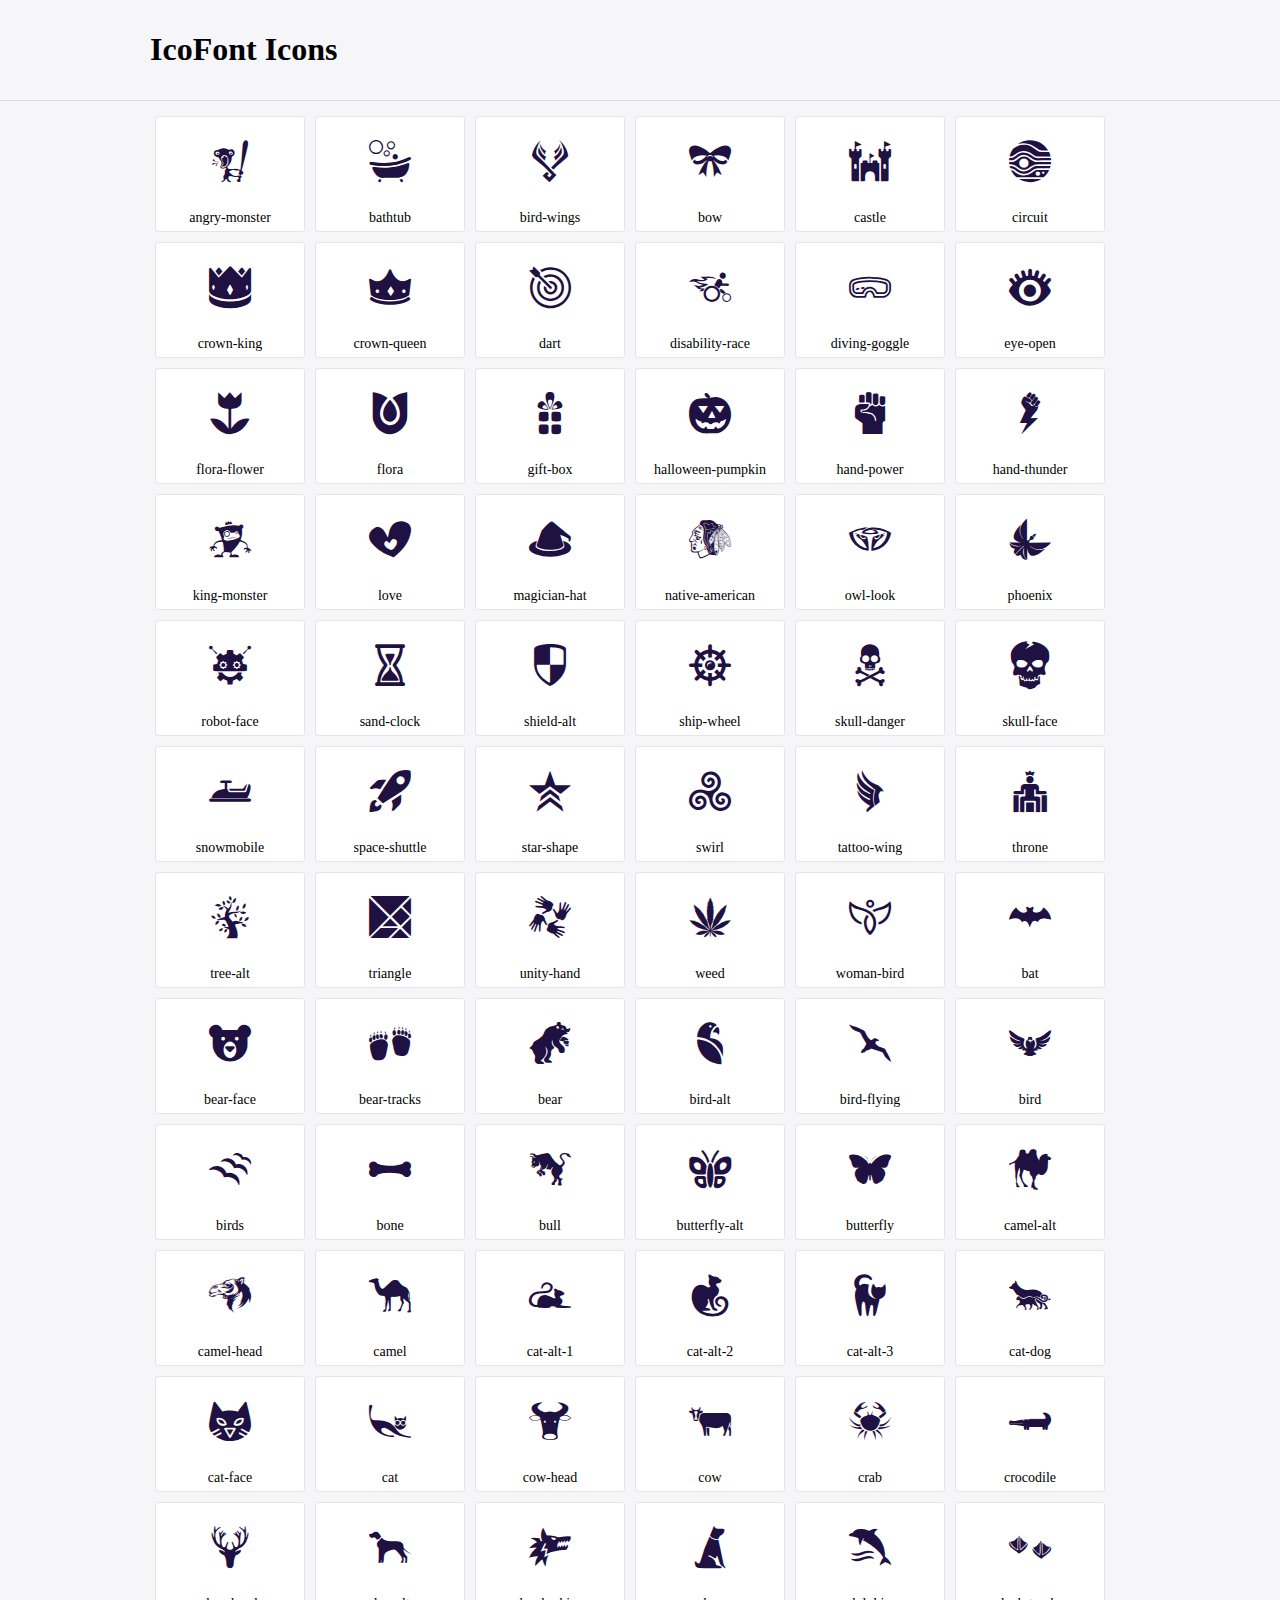
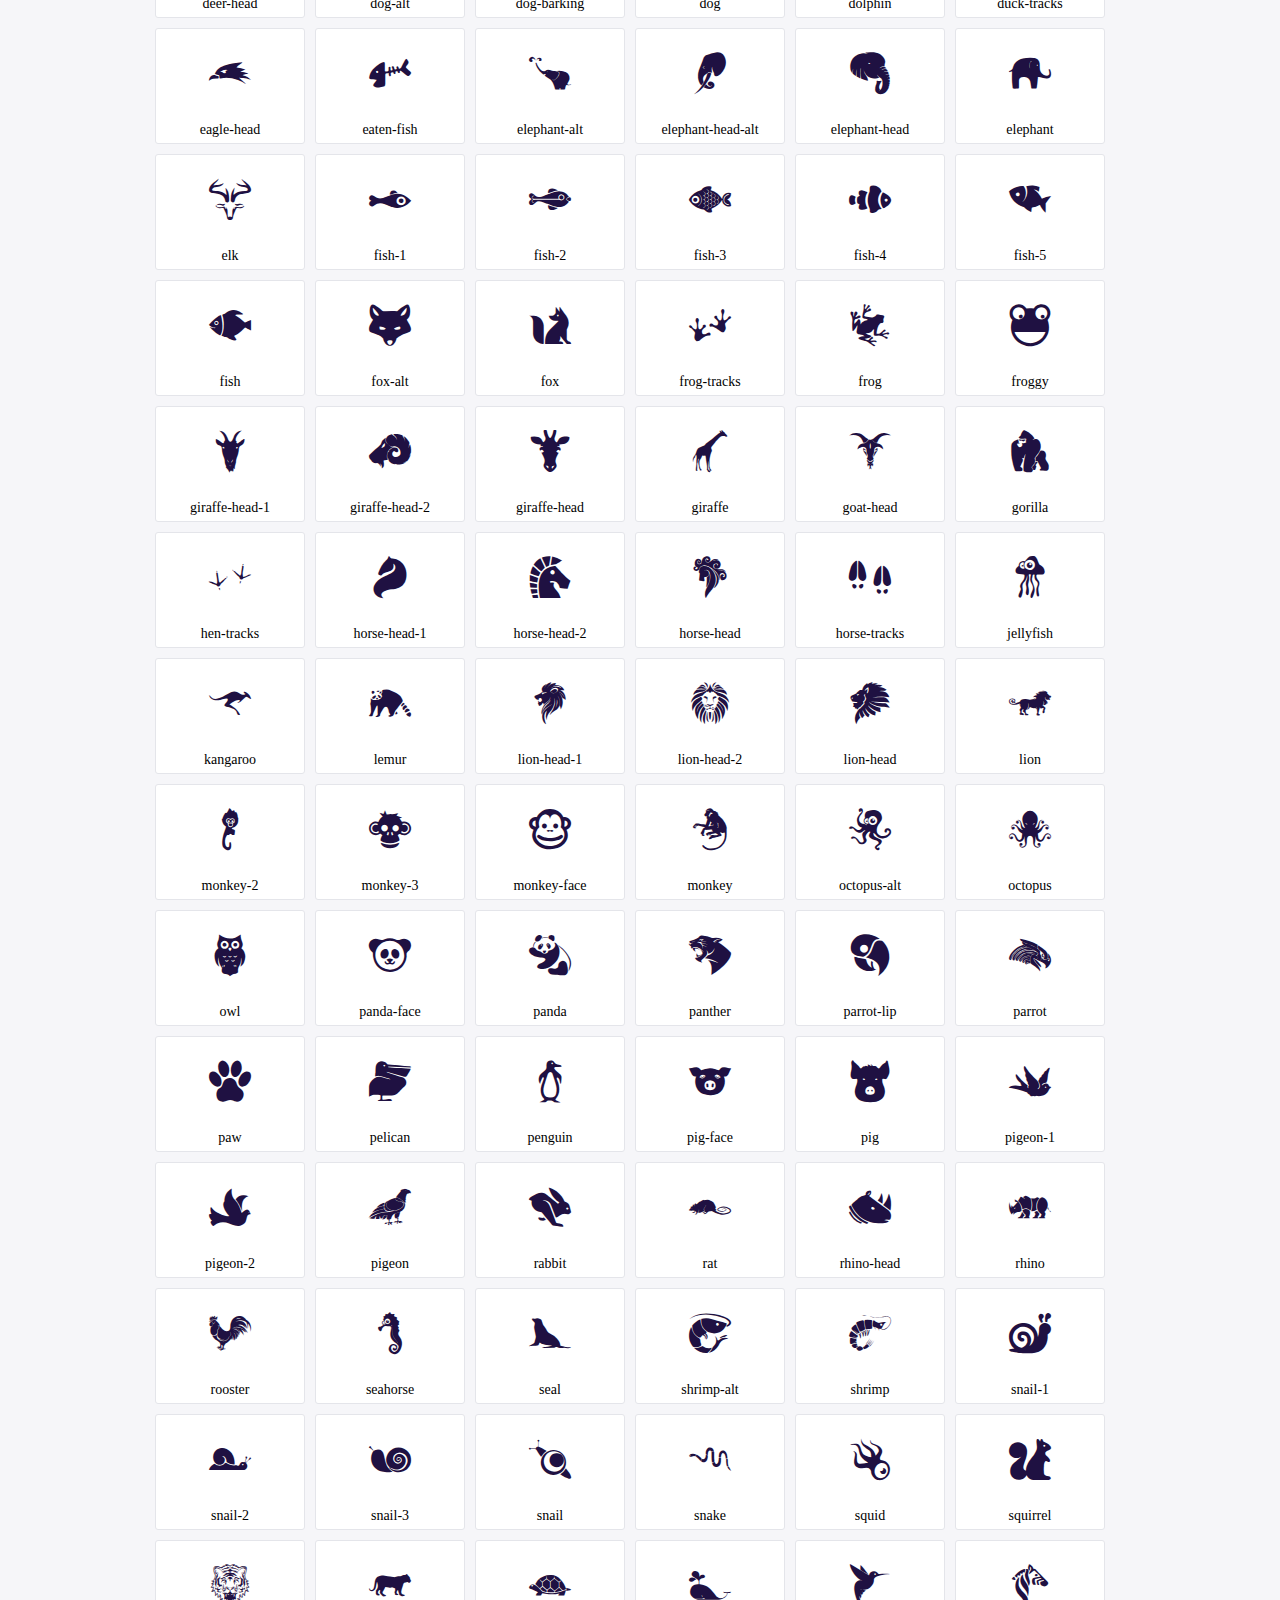
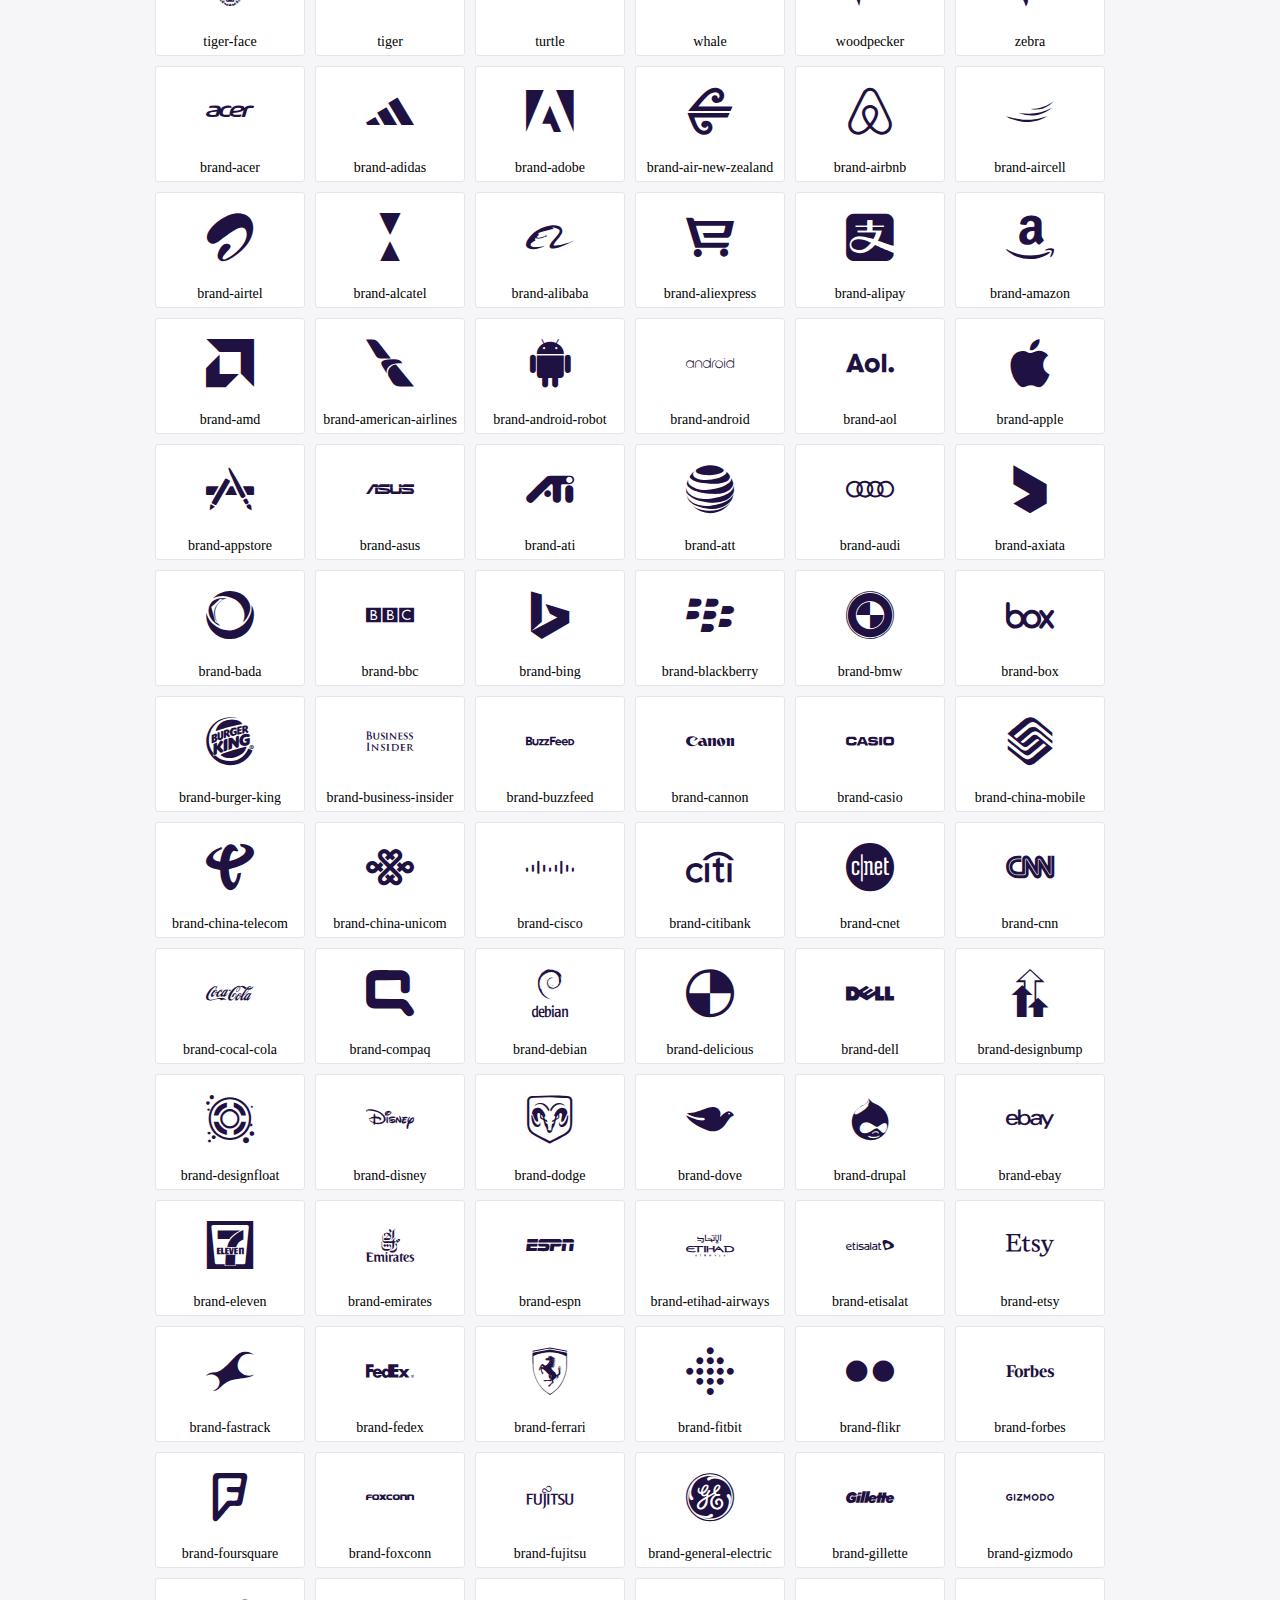
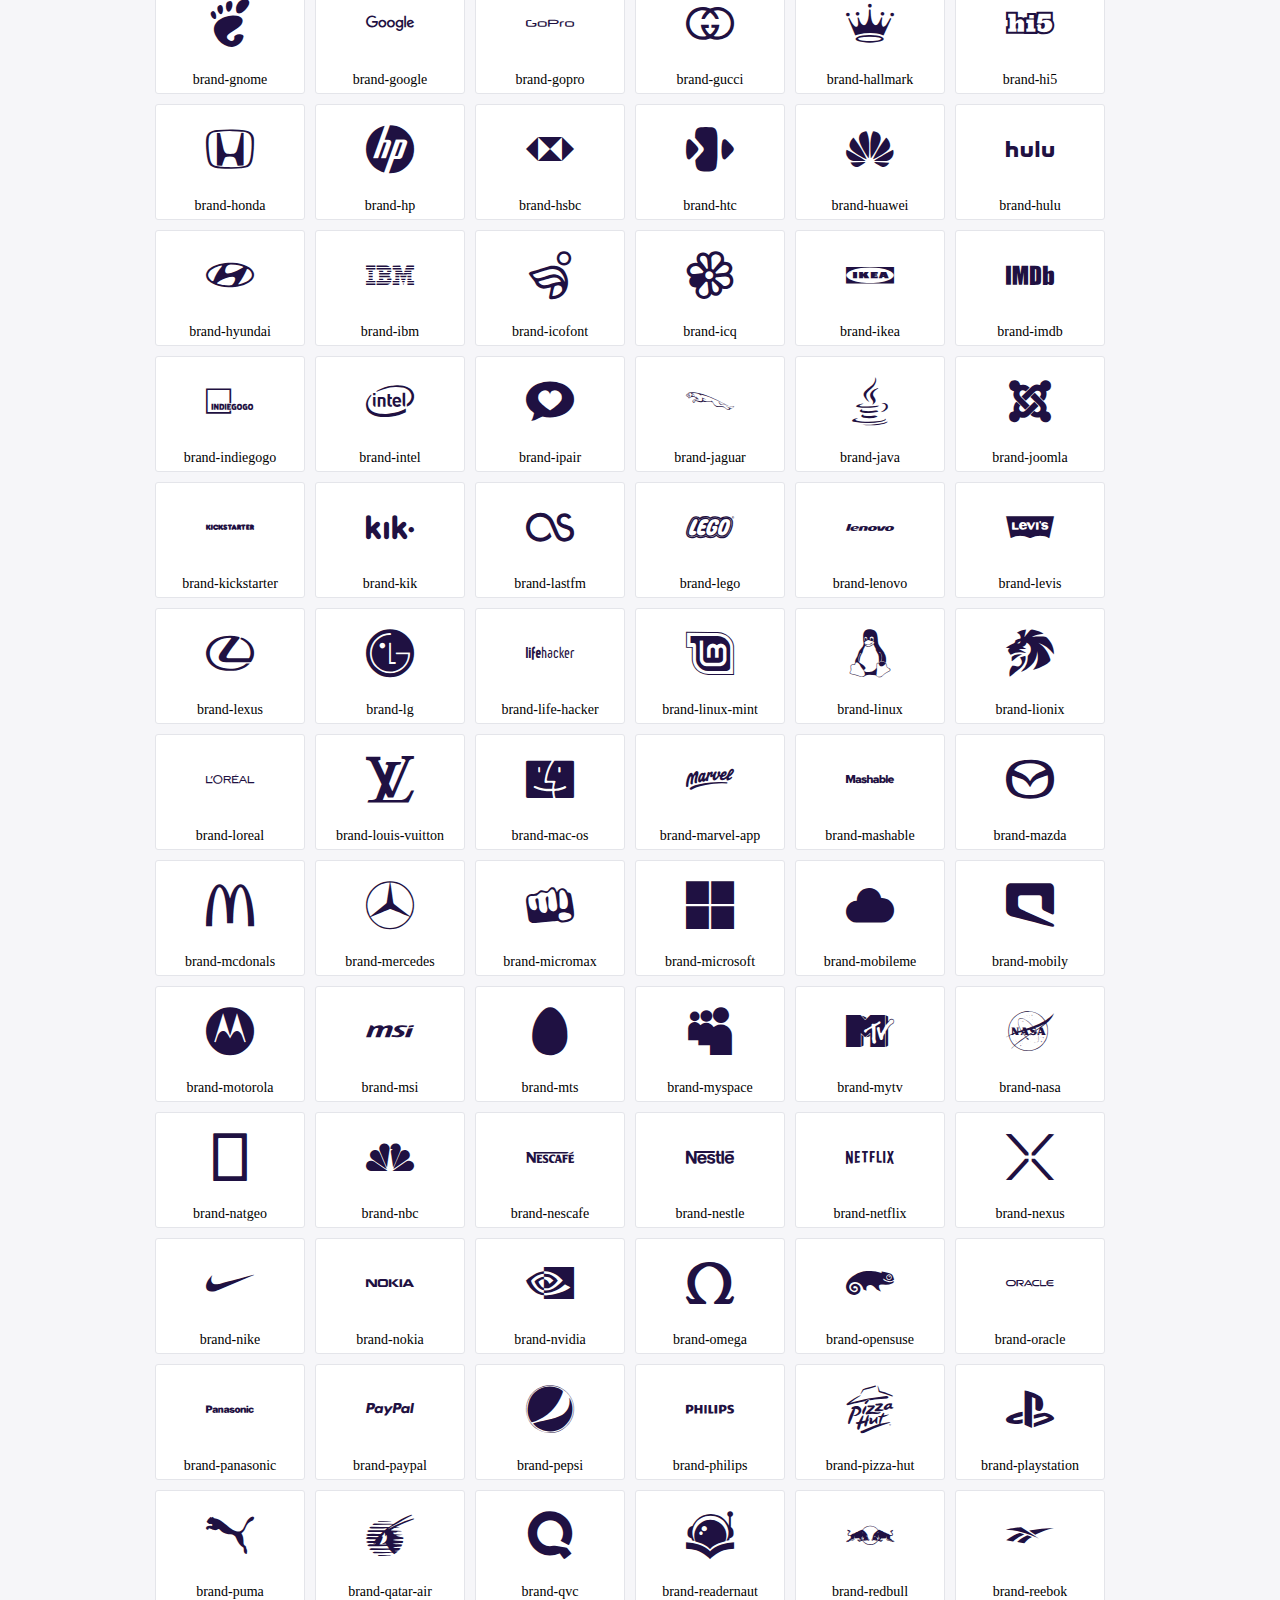
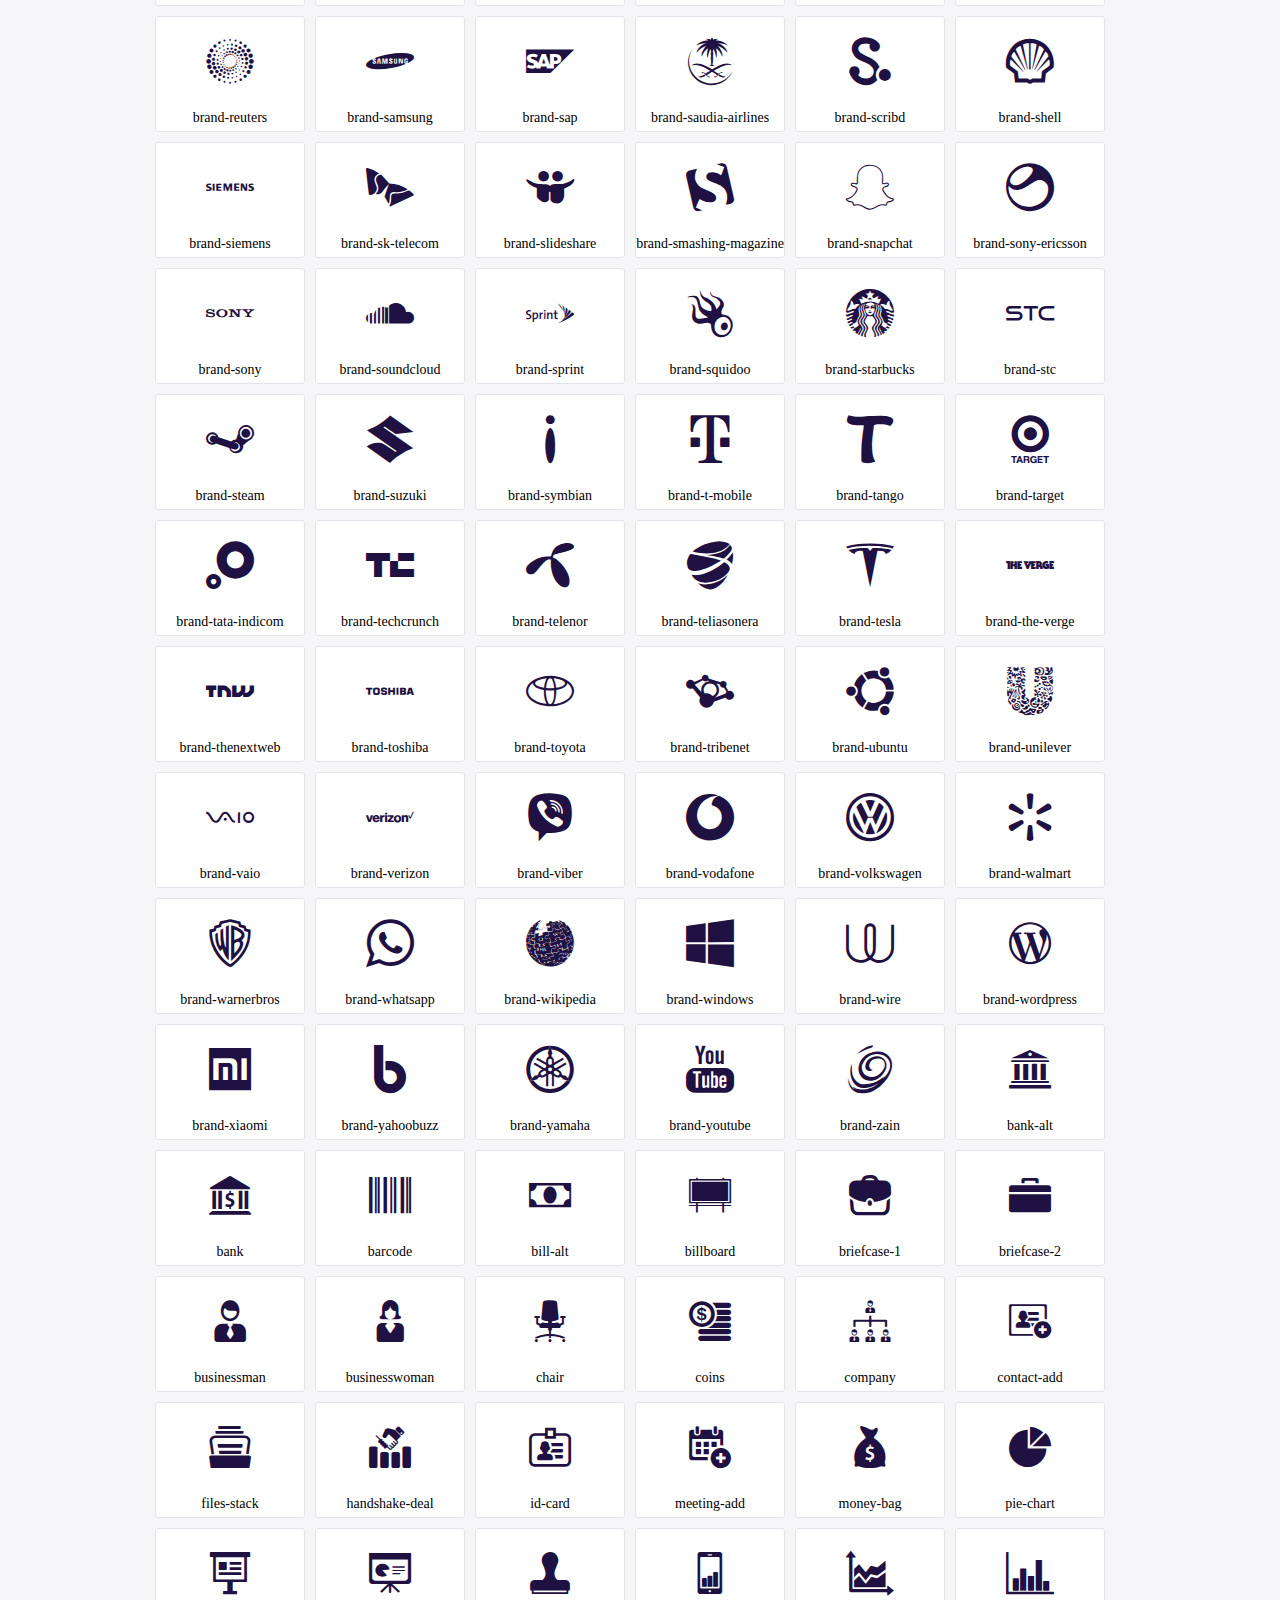
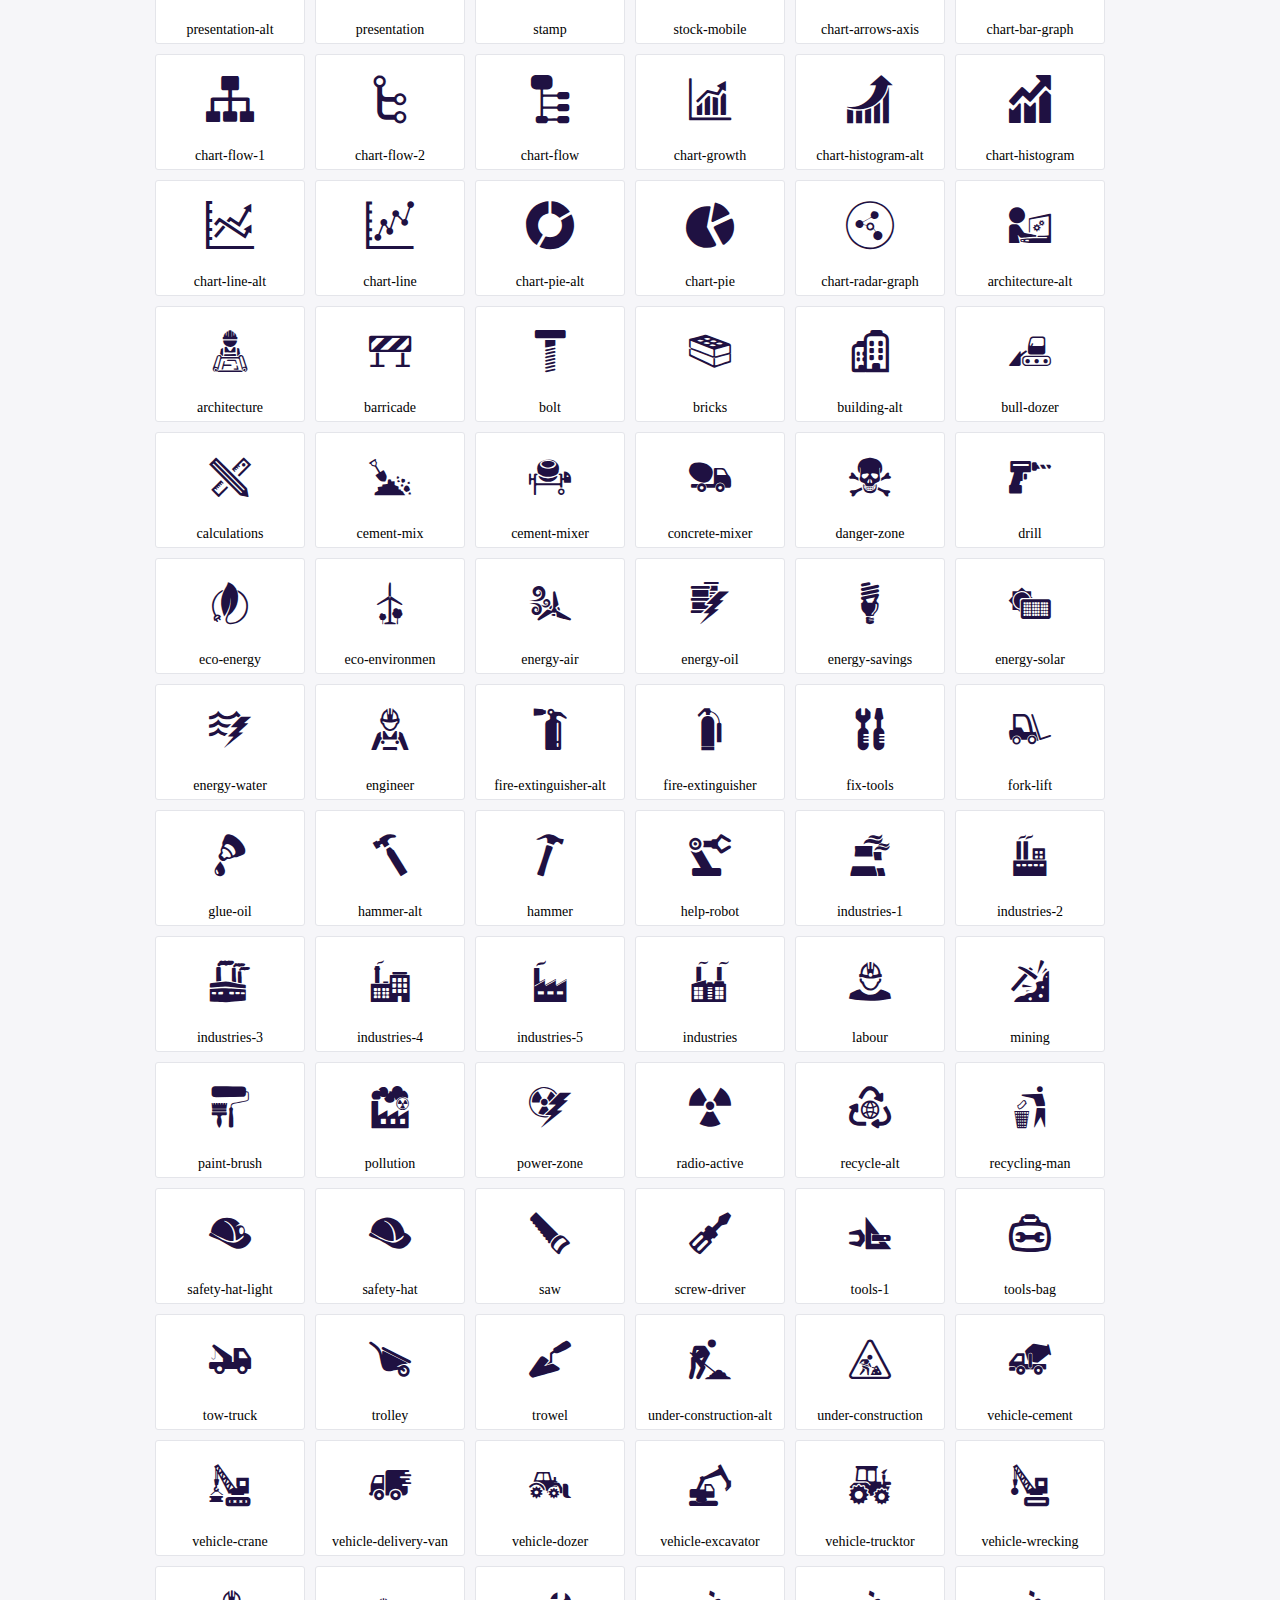
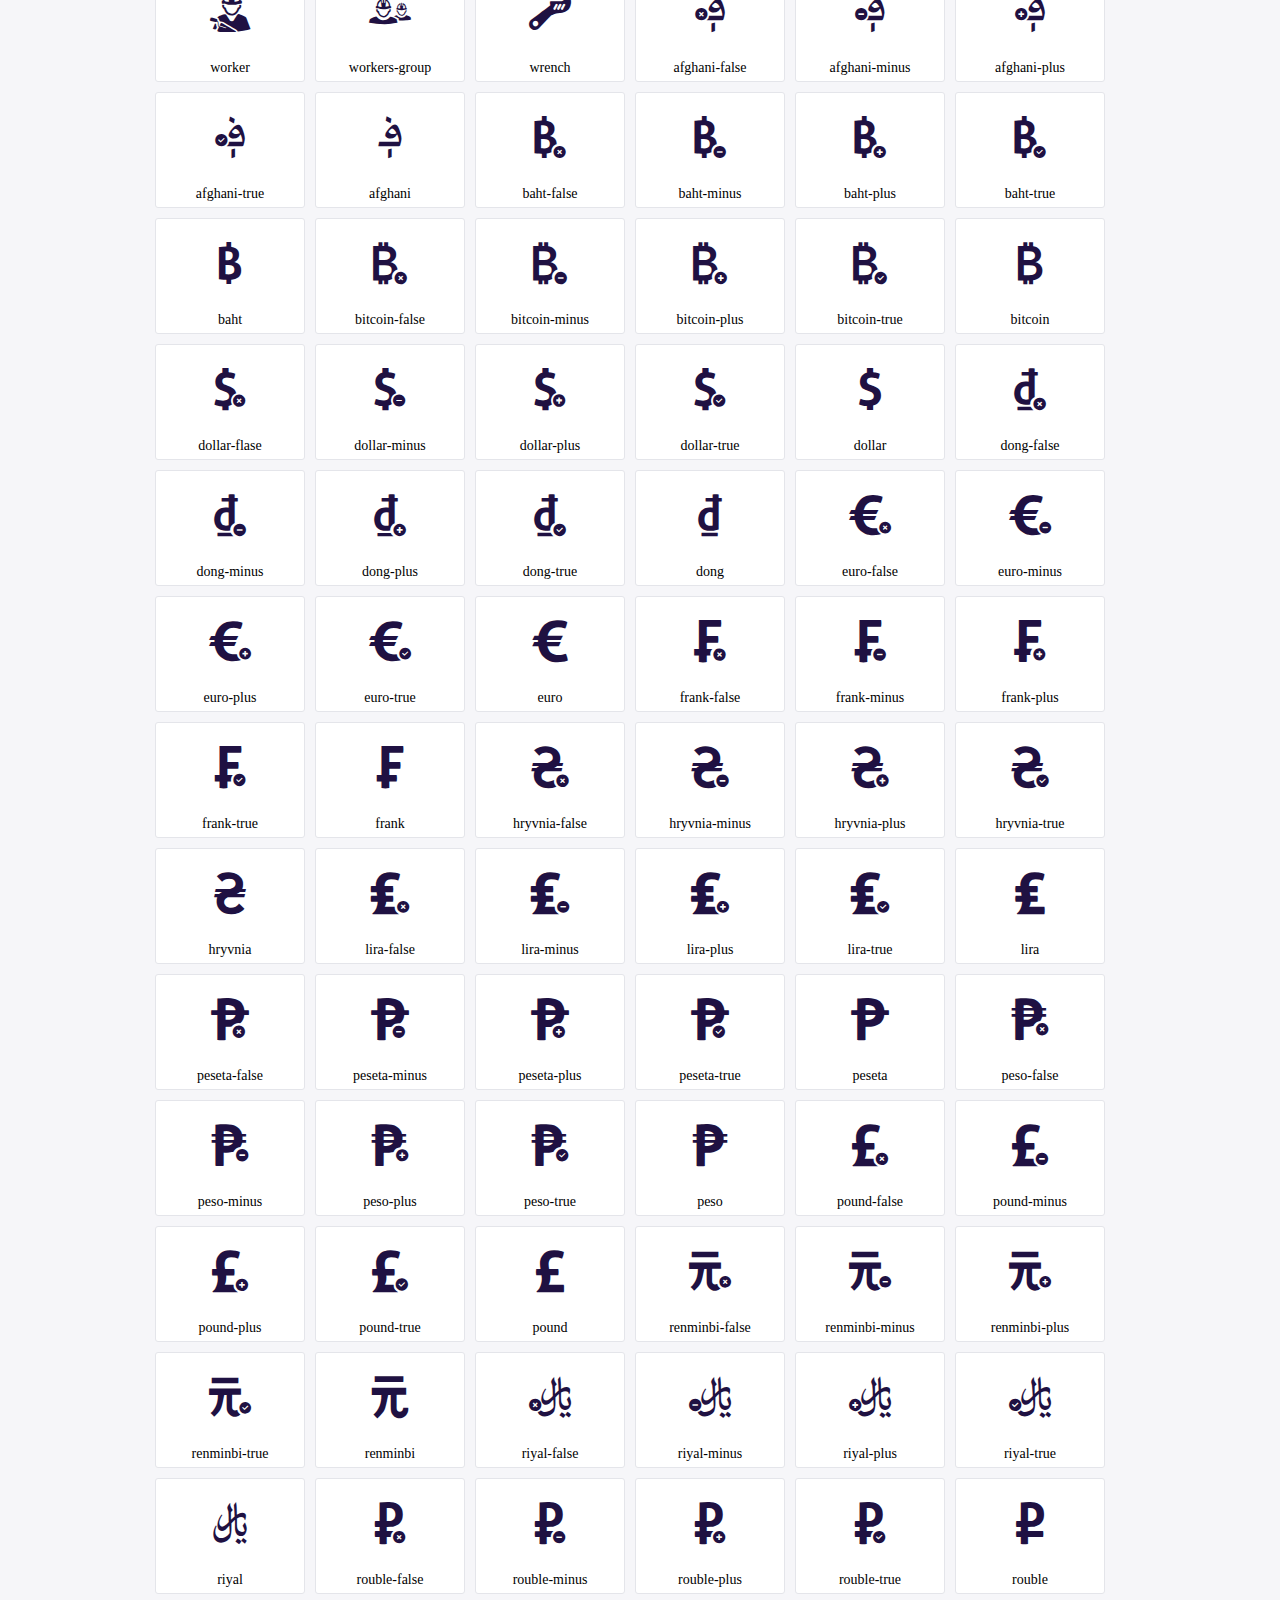
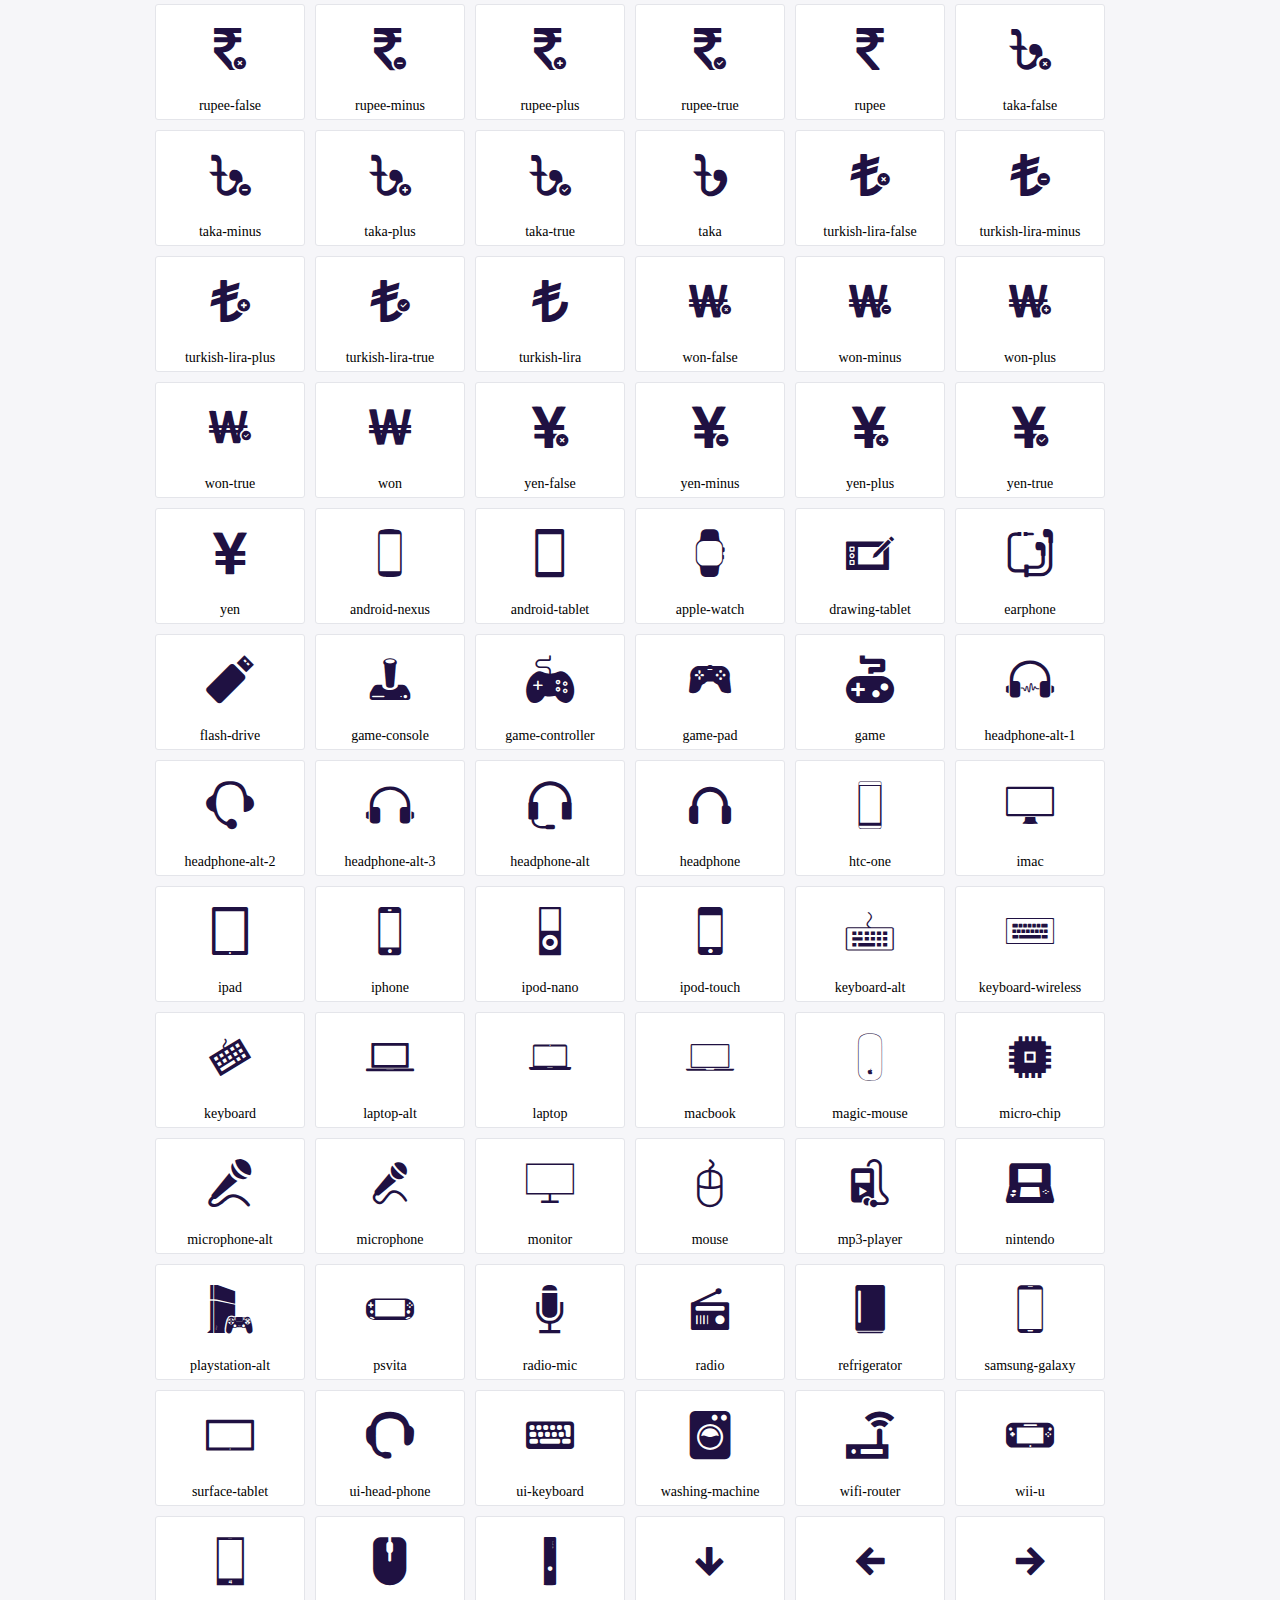
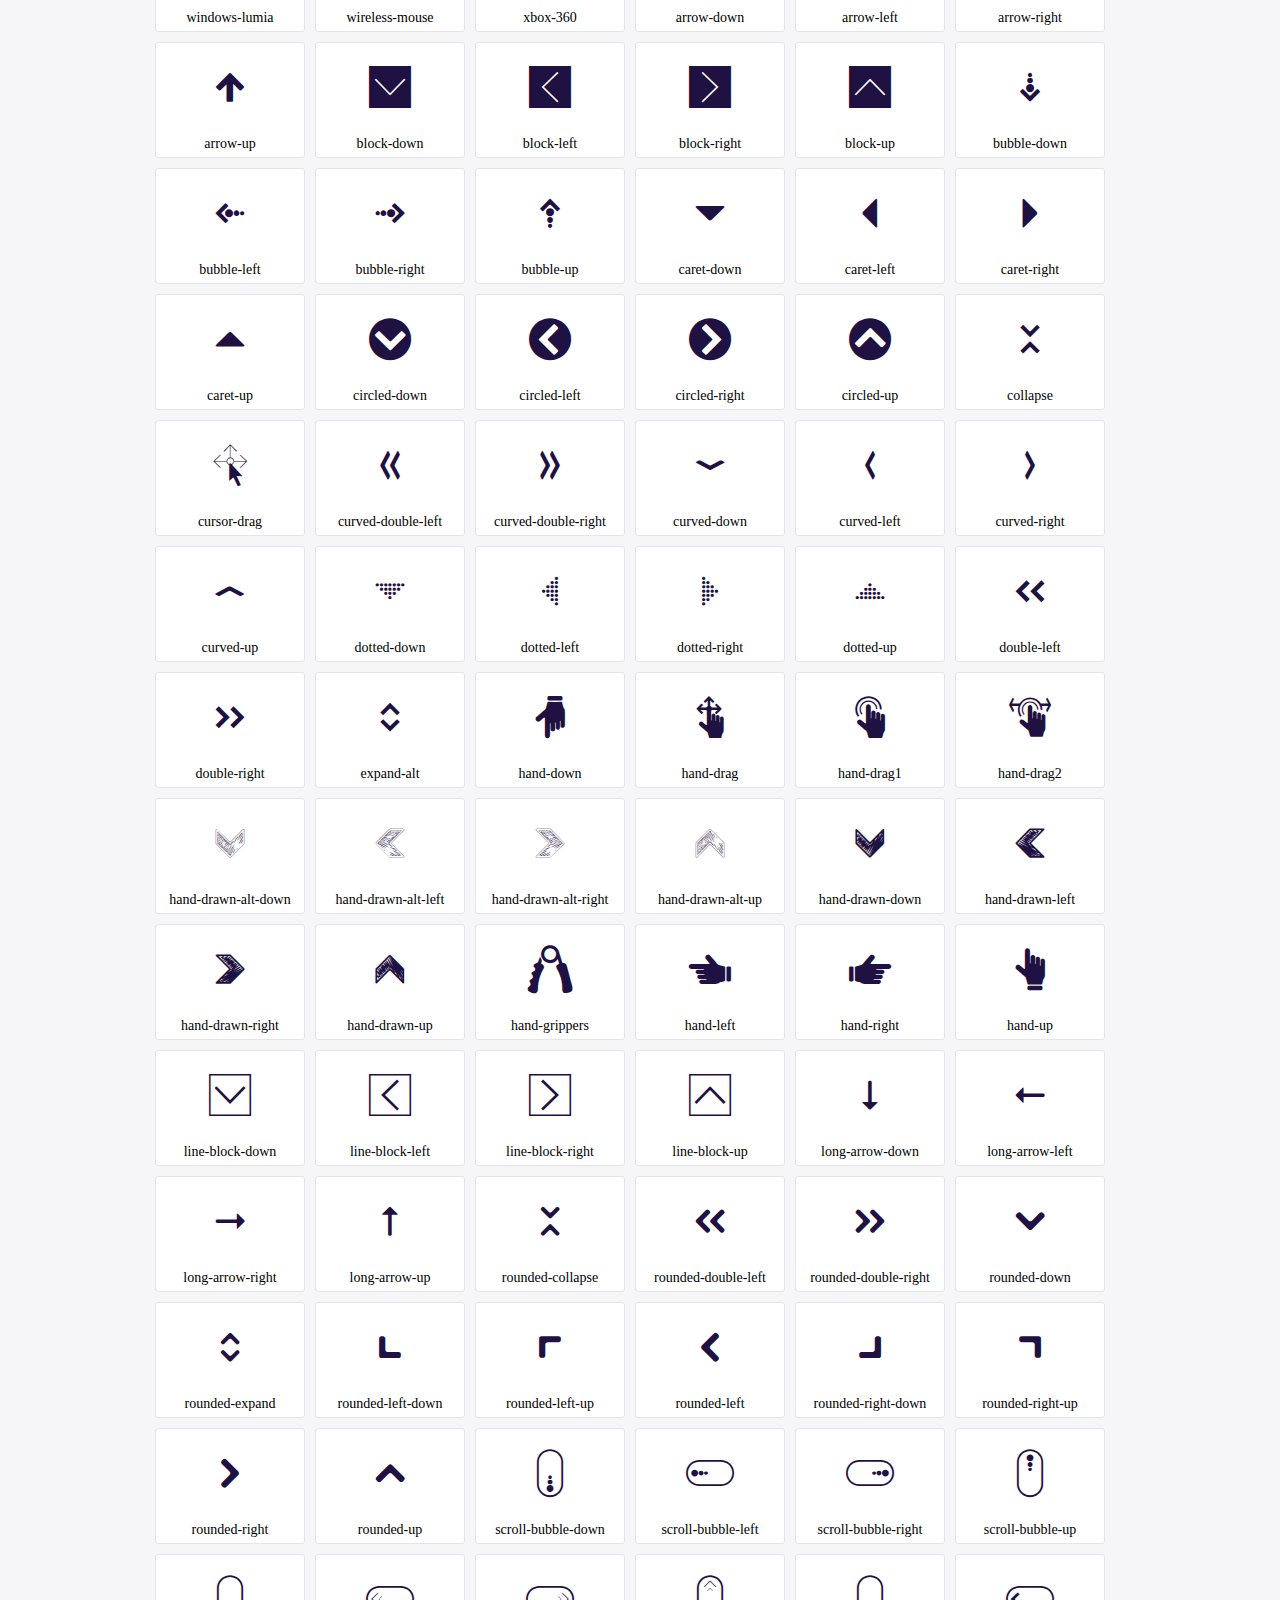
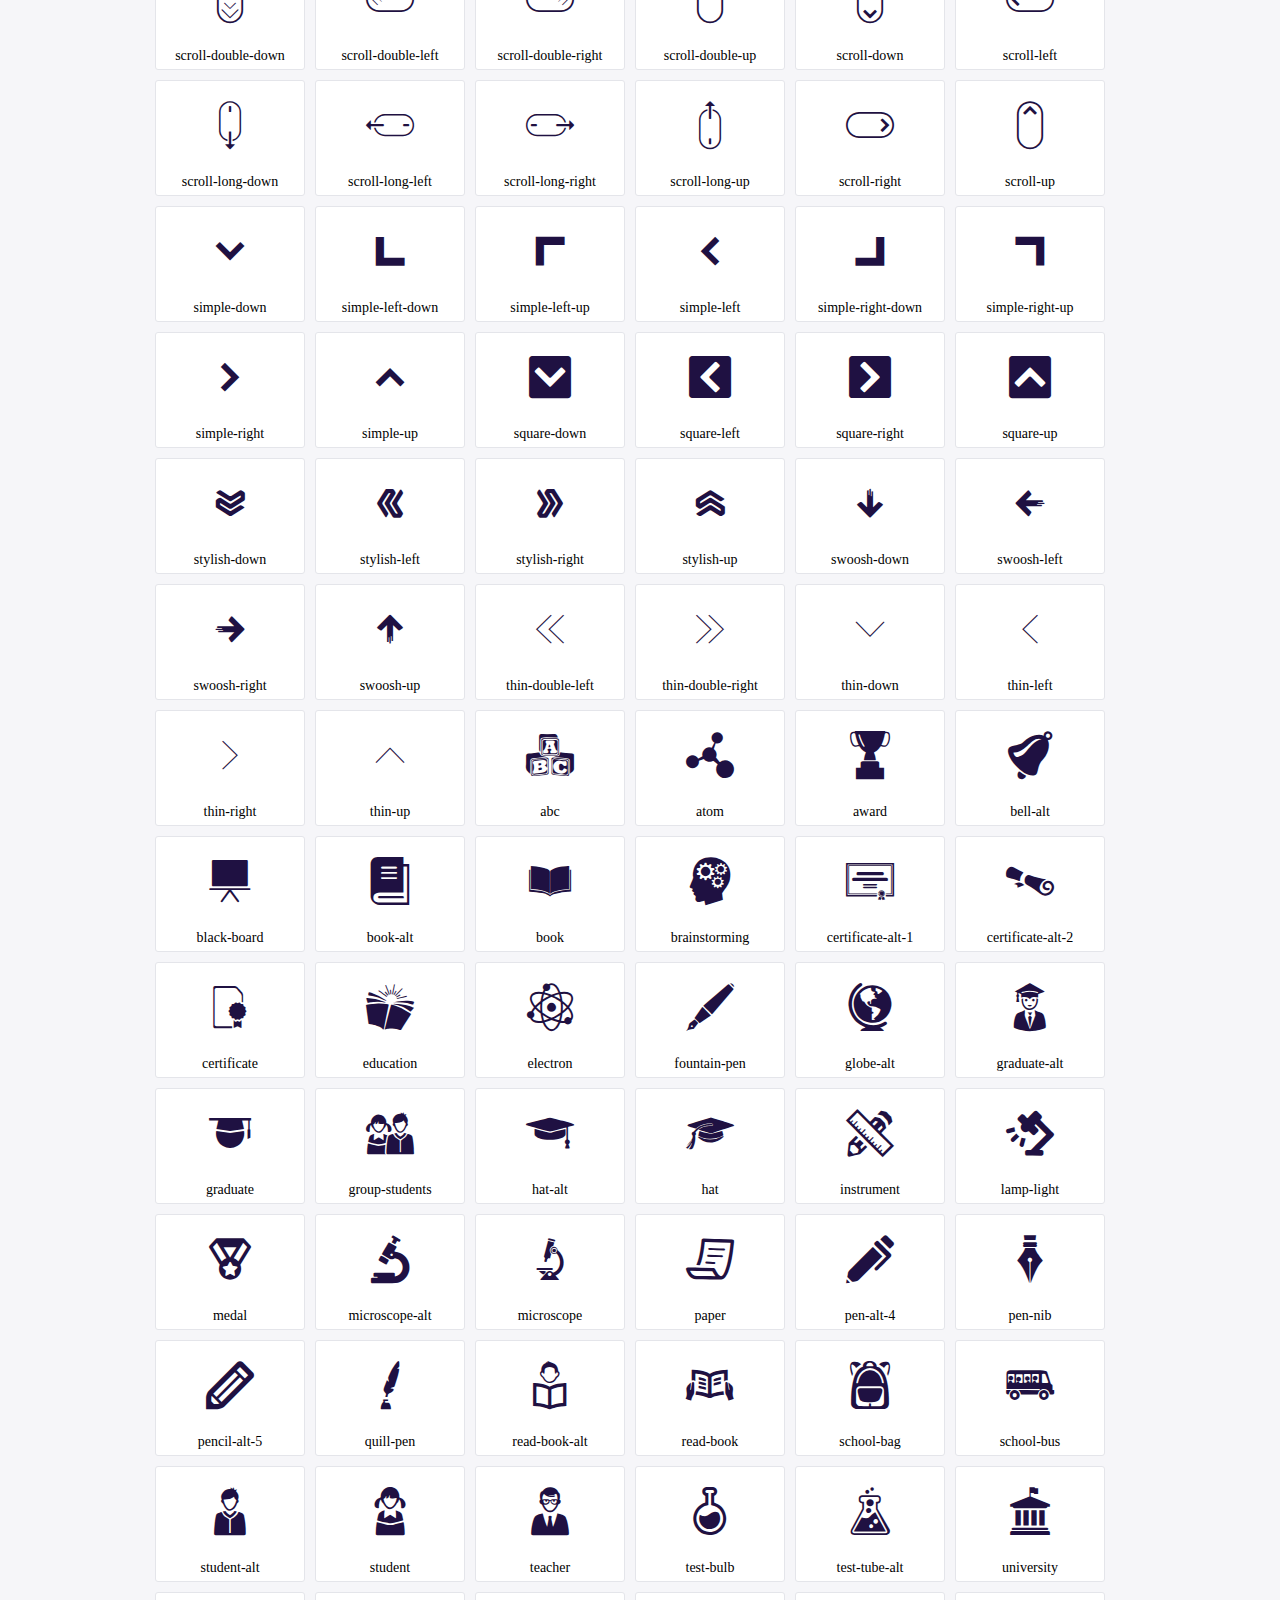
<file: assets/font/icofont/demo.html>
<!DOCTYPE html>
	<html>
	<head>
		<meta charset="utf-8">
		<title>Examples | IcoFont</title>
		<link rel="stylesheet" type="text/css" href="./icofont.min.css">
		<style type="text/css">
			body {
				margin: 0;
				padding: 0;
				background: #F6F6F9;
			}
			.header {
				border-bottom: 1px solid #DCDCE1;
				padding: 10px 0;
				margin-bottom: 10px;
			}
			.container {
				width: 980px;
				margin: 0 auto;
			}
			.ico-title {
				font-size: 2em;
			}
			.iconlist {
				margin: 0;
				padding: 0;
				list-style: none;
				text-align: center;
				width: 100%;
				display: flex;
				flex-wrap: wrap;
				flex-direction: row;
			}
			.iconlist li {
				position: relative;
				margin: 5px;
				width: 150px;
				cursor: pointer;
			}
			.iconlist li .icon-holder {
				position: relative;
				text-align: center;
				border-radius: 3px;
				overflow: hidden;
				padding-bottom: 5px;
				background: #ffffff;
				border: 1px solid #E4E5EA;
				transition: all 0.2s linear 0s;
			}
			.iconlist li .icon-holder:hover {
				background: #00C3DA;
				color: #ffffff;
			}
			.iconlist li .icon-holder:hover .icon i {
				color: #ffffff;
			}
			.iconlist li .icon-holder .icon {
				padding: 20px;
				text-align: center;
			}
			.iconlist li .icon-holder .icon i {
				font-size: 3em;
				color: #1F1142;
			}
			.iconlist li .icon-holder span {
				font-size: 14px;
				display: block;
				margin-top: 5px;
				border-radius: 3px;
			}
		</style>
	</head>
	<body>
	<div class="header">
		<div class="container">
			<h1 class="ico-title"> IcoFont Icons </h1>
		</div>
	</div>
	<div class="container">
		<ul class="iconlist">
		
		<li>
			<div class="icon-holder">
				<div class="icon"> 
					<i class="icofont-angry-monster"></i>
				</div> 
				<span> angry-monster </span>
			</div>
		</li>
		
		<li>
			<div class="icon-holder">
				<div class="icon"> 
					<i class="icofont-bathtub"></i>
				</div> 
				<span> bathtub </span>
			</div>
		</li>
		
		<li>
			<div class="icon-holder">
				<div class="icon"> 
					<i class="icofont-bird-wings"></i>
				</div> 
				<span> bird-wings </span>
			</div>
		</li>
		
		<li>
			<div class="icon-holder">
				<div class="icon"> 
					<i class="icofont-bow"></i>
				</div> 
				<span> bow </span>
			</div>
		</li>
		
		<li>
			<div class="icon-holder">
				<div class="icon"> 
					<i class="icofont-castle"></i>
				</div> 
				<span> castle </span>
			</div>
		</li>
		
		<li>
			<div class="icon-holder">
				<div class="icon"> 
					<i class="icofont-circuit"></i>
				</div> 
				<span> circuit </span>
			</div>
		</li>
		
		<li>
			<div class="icon-holder">
				<div class="icon"> 
					<i class="icofont-crown-king"></i>
				</div> 
				<span> crown-king </span>
			</div>
		</li>
		
		<li>
			<div class="icon-holder">
				<div class="icon"> 
					<i class="icofont-crown-queen"></i>
				</div> 
				<span> crown-queen </span>
			</div>
		</li>
		
		<li>
			<div class="icon-holder">
				<div class="icon"> 
					<i class="icofont-dart"></i>
				</div> 
				<span> dart </span>
			</div>
		</li>
		
		<li>
			<div class="icon-holder">
				<div class="icon"> 
					<i class="icofont-disability-race"></i>
				</div> 
				<span> disability-race </span>
			</div>
		</li>
		
		<li>
			<div class="icon-holder">
				<div class="icon"> 
					<i class="icofont-diving-goggle"></i>
				</div> 
				<span> diving-goggle </span>
			</div>
		</li>
		
		<li>
			<div class="icon-holder">
				<div class="icon"> 
					<i class="icofont-eye-open"></i>
				</div> 
				<span> eye-open </span>
			</div>
		</li>
		
		<li>
			<div class="icon-holder">
				<div class="icon"> 
					<i class="icofont-flora-flower"></i>
				</div> 
				<span> flora-flower </span>
			</div>
		</li>
		
		<li>
			<div class="icon-holder">
				<div class="icon"> 
					<i class="icofont-flora"></i>
				</div> 
				<span> flora </span>
			</div>
		</li>
		
		<li>
			<div class="icon-holder">
				<div class="icon"> 
					<i class="icofont-gift-box"></i>
				</div> 
				<span> gift-box </span>
			</div>
		</li>
		
		<li>
			<div class="icon-holder">
				<div class="icon"> 
					<i class="icofont-halloween-pumpkin"></i>
				</div> 
				<span> halloween-pumpkin </span>
			</div>
		</li>
		
		<li>
			<div class="icon-holder">
				<div class="icon"> 
					<i class="icofont-hand-power"></i>
				</div> 
				<span> hand-power </span>
			</div>
		</li>
		
		<li>
			<div class="icon-holder">
				<div class="icon"> 
					<i class="icofont-hand-thunder"></i>
				</div> 
				<span> hand-thunder </span>
			</div>
		</li>
		
		<li>
			<div class="icon-holder">
				<div class="icon"> 
					<i class="icofont-king-monster"></i>
				</div> 
				<span> king-monster </span>
			</div>
		</li>
		
		<li>
			<div class="icon-holder">
				<div class="icon"> 
					<i class="icofont-love"></i>
				</div> 
				<span> love </span>
			</div>
		</li>
		
		<li>
			<div class="icon-holder">
				<div class="icon"> 
					<i class="icofont-magician-hat"></i>
				</div> 
				<span> magician-hat </span>
			</div>
		</li>
		
		<li>
			<div class="icon-holder">
				<div class="icon"> 
					<i class="icofont-native-american"></i>
				</div> 
				<span> native-american </span>
			</div>
		</li>
		
		<li>
			<div class="icon-holder">
				<div class="icon"> 
					<i class="icofont-owl-look"></i>
				</div> 
				<span> owl-look </span>
			</div>
		</li>
		
		<li>
			<div class="icon-holder">
				<div class="icon"> 
					<i class="icofont-phoenix"></i>
				</div> 
				<span> phoenix </span>
			</div>
		</li>
		
		<li>
			<div class="icon-holder">
				<div class="icon"> 
					<i class="icofont-robot-face"></i>
				</div> 
				<span> robot-face </span>
			</div>
		</li>
		
		<li>
			<div class="icon-holder">
				<div class="icon"> 
					<i class="icofont-sand-clock"></i>
				</div> 
				<span> sand-clock </span>
			</div>
		</li>
		
		<li>
			<div class="icon-holder">
				<div class="icon"> 
					<i class="icofont-shield-alt"></i>
				</div> 
				<span> shield-alt </span>
			</div>
		</li>
		
		<li>
			<div class="icon-holder">
				<div class="icon"> 
					<i class="icofont-ship-wheel"></i>
				</div> 
				<span> ship-wheel </span>
			</div>
		</li>
		
		<li>
			<div class="icon-holder">
				<div class="icon"> 
					<i class="icofont-skull-danger"></i>
				</div> 
				<span> skull-danger </span>
			</div>
		</li>
		
		<li>
			<div class="icon-holder">
				<div class="icon"> 
					<i class="icofont-skull-face"></i>
				</div> 
				<span> skull-face </span>
			</div>
		</li>
		
		<li>
			<div class="icon-holder">
				<div class="icon"> 
					<i class="icofont-snowmobile"></i>
				</div> 
				<span> snowmobile </span>
			</div>
		</li>
		
		<li>
			<div class="icon-holder">
				<div class="icon"> 
					<i class="icofont-space-shuttle"></i>
				</div> 
				<span> space-shuttle </span>
			</div>
		</li>
		
		<li>
			<div class="icon-holder">
				<div class="icon"> 
					<i class="icofont-star-shape"></i>
				</div> 
				<span> star-shape </span>
			</div>
		</li>
		
		<li>
			<div class="icon-holder">
				<div class="icon"> 
					<i class="icofont-swirl"></i>
				</div> 
				<span> swirl </span>
			</div>
		</li>
		
		<li>
			<div class="icon-holder">
				<div class="icon"> 
					<i class="icofont-tattoo-wing"></i>
				</div> 
				<span> tattoo-wing </span>
			</div>
		</li>
		
		<li>
			<div class="icon-holder">
				<div class="icon"> 
					<i class="icofont-throne"></i>
				</div> 
				<span> throne </span>
			</div>
		</li>
		
		<li>
			<div class="icon-holder">
				<div class="icon"> 
					<i class="icofont-tree-alt"></i>
				</div> 
				<span> tree-alt </span>
			</div>
		</li>
		
		<li>
			<div class="icon-holder">
				<div class="icon"> 
					<i class="icofont-triangle"></i>
				</div> 
				<span> triangle </span>
			</div>
		</li>
		
		<li>
			<div class="icon-holder">
				<div class="icon"> 
					<i class="icofont-unity-hand"></i>
				</div> 
				<span> unity-hand </span>
			</div>
		</li>
		
		<li>
			<div class="icon-holder">
				<div class="icon"> 
					<i class="icofont-weed"></i>
				</div> 
				<span> weed </span>
			</div>
		</li>
		
		<li>
			<div class="icon-holder">
				<div class="icon"> 
					<i class="icofont-woman-bird"></i>
				</div> 
				<span> woman-bird </span>
			</div>
		</li>
		
		<li>
			<div class="icon-holder">
				<div class="icon"> 
					<i class="icofont-bat"></i>
				</div> 
				<span> bat </span>
			</div>
		</li>
		
		<li>
			<div class="icon-holder">
				<div class="icon"> 
					<i class="icofont-bear-face"></i>
				</div> 
				<span> bear-face </span>
			</div>
		</li>
		
		<li>
			<div class="icon-holder">
				<div class="icon"> 
					<i class="icofont-bear-tracks"></i>
				</div> 
				<span> bear-tracks </span>
			</div>
		</li>
		
		<li>
			<div class="icon-holder">
				<div class="icon"> 
					<i class="icofont-bear"></i>
				</div> 
				<span> bear </span>
			</div>
		</li>
		
		<li>
			<div class="icon-holder">
				<div class="icon"> 
					<i class="icofont-bird-alt"></i>
				</div> 
				<span> bird-alt </span>
			</div>
		</li>
		
		<li>
			<div class="icon-holder">
				<div class="icon"> 
					<i class="icofont-bird-flying"></i>
				</div> 
				<span> bird-flying </span>
			</div>
		</li>
		
		<li>
			<div class="icon-holder">
				<div class="icon"> 
					<i class="icofont-bird"></i>
				</div> 
				<span> bird </span>
			</div>
		</li>
		
		<li>
			<div class="icon-holder">
				<div class="icon"> 
					<i class="icofont-birds"></i>
				</div> 
				<span> birds </span>
			</div>
		</li>
		
		<li>
			<div class="icon-holder">
				<div class="icon"> 
					<i class="icofont-bone"></i>
				</div> 
				<span> bone </span>
			</div>
		</li>
		
		<li>
			<div class="icon-holder">
				<div class="icon"> 
					<i class="icofont-bull"></i>
				</div> 
				<span> bull </span>
			</div>
		</li>
		
		<li>
			<div class="icon-holder">
				<div class="icon"> 
					<i class="icofont-butterfly-alt"></i>
				</div> 
				<span> butterfly-alt </span>
			</div>
		</li>
		
		<li>
			<div class="icon-holder">
				<div class="icon"> 
					<i class="icofont-butterfly"></i>
				</div> 
				<span> butterfly </span>
			</div>
		</li>
		
		<li>
			<div class="icon-holder">
				<div class="icon"> 
					<i class="icofont-camel-alt"></i>
				</div> 
				<span> camel-alt </span>
			</div>
		</li>
		
		<li>
			<div class="icon-holder">
				<div class="icon"> 
					<i class="icofont-camel-head"></i>
				</div> 
				<span> camel-head </span>
			</div>
		</li>
		
		<li>
			<div class="icon-holder">
				<div class="icon"> 
					<i class="icofont-camel"></i>
				</div> 
				<span> camel </span>
			</div>
		</li>
		
		<li>
			<div class="icon-holder">
				<div class="icon"> 
					<i class="icofont-cat-alt-1"></i>
				</div> 
				<span> cat-alt-1 </span>
			</div>
		</li>
		
		<li>
			<div class="icon-holder">
				<div class="icon"> 
					<i class="icofont-cat-alt-2"></i>
				</div> 
				<span> cat-alt-2 </span>
			</div>
		</li>
		
		<li>
			<div class="icon-holder">
				<div class="icon"> 
					<i class="icofont-cat-alt-3"></i>
				</div> 
				<span> cat-alt-3 </span>
			</div>
		</li>
		
		<li>
			<div class="icon-holder">
				<div class="icon"> 
					<i class="icofont-cat-dog"></i>
				</div> 
				<span> cat-dog </span>
			</div>
		</li>
		
		<li>
			<div class="icon-holder">
				<div class="icon"> 
					<i class="icofont-cat-face"></i>
				</div> 
				<span> cat-face </span>
			</div>
		</li>
		
		<li>
			<div class="icon-holder">
				<div class="icon"> 
					<i class="icofont-cat"></i>
				</div> 
				<span> cat </span>
			</div>
		</li>
		
		<li>
			<div class="icon-holder">
				<div class="icon"> 
					<i class="icofont-cow-head"></i>
				</div> 
				<span> cow-head </span>
			</div>
		</li>
		
		<li>
			<div class="icon-holder">
				<div class="icon"> 
					<i class="icofont-cow"></i>
				</div> 
				<span> cow </span>
			</div>
		</li>
		
		<li>
			<div class="icon-holder">
				<div class="icon"> 
					<i class="icofont-crab"></i>
				</div> 
				<span> crab </span>
			</div>
		</li>
		
		<li>
			<div class="icon-holder">
				<div class="icon"> 
					<i class="icofont-crocodile"></i>
				</div> 
				<span> crocodile </span>
			</div>
		</li>
		
		<li>
			<div class="icon-holder">
				<div class="icon"> 
					<i class="icofont-deer-head"></i>
				</div> 
				<span> deer-head </span>
			</div>
		</li>
		
		<li>
			<div class="icon-holder">
				<div class="icon"> 
					<i class="icofont-dog-alt"></i>
				</div> 
				<span> dog-alt </span>
			</div>
		</li>
		
		<li>
			<div class="icon-holder">
				<div class="icon"> 
					<i class="icofont-dog-barking"></i>
				</div> 
				<span> dog-barking </span>
			</div>
		</li>
		
		<li>
			<div class="icon-holder">
				<div class="icon"> 
					<i class="icofont-dog"></i>
				</div> 
				<span> dog </span>
			</div>
		</li>
		
		<li>
			<div class="icon-holder">
				<div class="icon"> 
					<i class="icofont-dolphin"></i>
				</div> 
				<span> dolphin </span>
			</div>
		</li>
		
		<li>
			<div class="icon-holder">
				<div class="icon"> 
					<i class="icofont-duck-tracks"></i>
				</div> 
				<span> duck-tracks </span>
			</div>
		</li>
		
		<li>
			<div class="icon-holder">
				<div class="icon"> 
					<i class="icofont-eagle-head"></i>
				</div> 
				<span> eagle-head </span>
			</div>
		</li>
		
		<li>
			<div class="icon-holder">
				<div class="icon"> 
					<i class="icofont-eaten-fish"></i>
				</div> 
				<span> eaten-fish </span>
			</div>
		</li>
		
		<li>
			<div class="icon-holder">
				<div class="icon"> 
					<i class="icofont-elephant-alt"></i>
				</div> 
				<span> elephant-alt </span>
			</div>
		</li>
		
		<li>
			<div class="icon-holder">
				<div class="icon"> 
					<i class="icofont-elephant-head-alt"></i>
				</div> 
				<span> elephant-head-alt </span>
			</div>
		</li>
		
		<li>
			<div class="icon-holder">
				<div class="icon"> 
					<i class="icofont-elephant-head"></i>
				</div> 
				<span> elephant-head </span>
			</div>
		</li>
		
		<li>
			<div class="icon-holder">
				<div class="icon"> 
					<i class="icofont-elephant"></i>
				</div> 
				<span> elephant </span>
			</div>
		</li>
		
		<li>
			<div class="icon-holder">
				<div class="icon"> 
					<i class="icofont-elk"></i>
				</div> 
				<span> elk </span>
			</div>
		</li>
		
		<li>
			<div class="icon-holder">
				<div class="icon"> 
					<i class="icofont-fish-1"></i>
				</div> 
				<span> fish-1 </span>
			</div>
		</li>
		
		<li>
			<div class="icon-holder">
				<div class="icon"> 
					<i class="icofont-fish-2"></i>
				</div> 
				<span> fish-2 </span>
			</div>
		</li>
		
		<li>
			<div class="icon-holder">
				<div class="icon"> 
					<i class="icofont-fish-3"></i>
				</div> 
				<span> fish-3 </span>
			</div>
		</li>
		
		<li>
			<div class="icon-holder">
				<div class="icon"> 
					<i class="icofont-fish-4"></i>
				</div> 
				<span> fish-4 </span>
			</div>
		</li>
		
		<li>
			<div class="icon-holder">
				<div class="icon"> 
					<i class="icofont-fish-5"></i>
				</div> 
				<span> fish-5 </span>
			</div>
		</li>
		
		<li>
			<div class="icon-holder">
				<div class="icon"> 
					<i class="icofont-fish"></i>
				</div> 
				<span> fish </span>
			</div>
		</li>
		
		<li>
			<div class="icon-holder">
				<div class="icon"> 
					<i class="icofont-fox-alt"></i>
				</div> 
				<span> fox-alt </span>
			</div>
		</li>
		
		<li>
			<div class="icon-holder">
				<div class="icon"> 
					<i class="icofont-fox"></i>
				</div> 
				<span> fox </span>
			</div>
		</li>
		
		<li>
			<div class="icon-holder">
				<div class="icon"> 
					<i class="icofont-frog-tracks"></i>
				</div> 
				<span> frog-tracks </span>
			</div>
		</li>
		
		<li>
			<div class="icon-holder">
				<div class="icon"> 
					<i class="icofont-frog"></i>
				</div> 
				<span> frog </span>
			</div>
		</li>
		
		<li>
			<div class="icon-holder">
				<div class="icon"> 
					<i class="icofont-froggy"></i>
				</div> 
				<span> froggy </span>
			</div>
		</li>
		
		<li>
			<div class="icon-holder">
				<div class="icon"> 
					<i class="icofont-giraffe-head-1"></i>
				</div> 
				<span> giraffe-head-1 </span>
			</div>
		</li>
		
		<li>
			<div class="icon-holder">
				<div class="icon"> 
					<i class="icofont-giraffe-head-2"></i>
				</div> 
				<span> giraffe-head-2 </span>
			</div>
		</li>
		
		<li>
			<div class="icon-holder">
				<div class="icon"> 
					<i class="icofont-giraffe-head"></i>
				</div> 
				<span> giraffe-head </span>
			</div>
		</li>
		
		<li>
			<div class="icon-holder">
				<div class="icon"> 
					<i class="icofont-giraffe"></i>
				</div> 
				<span> giraffe </span>
			</div>
		</li>
		
		<li>
			<div class="icon-holder">
				<div class="icon"> 
					<i class="icofont-goat-head"></i>
				</div> 
				<span> goat-head </span>
			</div>
		</li>
		
		<li>
			<div class="icon-holder">
				<div class="icon"> 
					<i class="icofont-gorilla"></i>
				</div> 
				<span> gorilla </span>
			</div>
		</li>
		
		<li>
			<div class="icon-holder">
				<div class="icon"> 
					<i class="icofont-hen-tracks"></i>
				</div> 
				<span> hen-tracks </span>
			</div>
		</li>
		
		<li>
			<div class="icon-holder">
				<div class="icon"> 
					<i class="icofont-horse-head-1"></i>
				</div> 
				<span> horse-head-1 </span>
			</div>
		</li>
		
		<li>
			<div class="icon-holder">
				<div class="icon"> 
					<i class="icofont-horse-head-2"></i>
				</div> 
				<span> horse-head-2 </span>
			</div>
		</li>
		
		<li>
			<div class="icon-holder">
				<div class="icon"> 
					<i class="icofont-horse-head"></i>
				</div> 
				<span> horse-head </span>
			</div>
		</li>
		
		<li>
			<div class="icon-holder">
				<div class="icon"> 
					<i class="icofont-horse-tracks"></i>
				</div> 
				<span> horse-tracks </span>
			</div>
		</li>
		
		<li>
			<div class="icon-holder">
				<div class="icon"> 
					<i class="icofont-jellyfish"></i>
				</div> 
				<span> jellyfish </span>
			</div>
		</li>
		
		<li>
			<div class="icon-holder">
				<div class="icon"> 
					<i class="icofont-kangaroo"></i>
				</div> 
				<span> kangaroo </span>
			</div>
		</li>
		
		<li>
			<div class="icon-holder">
				<div class="icon"> 
					<i class="icofont-lemur"></i>
				</div> 
				<span> lemur </span>
			</div>
		</li>
		
		<li>
			<div class="icon-holder">
				<div class="icon"> 
					<i class="icofont-lion-head-1"></i>
				</div> 
				<span> lion-head-1 </span>
			</div>
		</li>
		
		<li>
			<div class="icon-holder">
				<div class="icon"> 
					<i class="icofont-lion-head-2"></i>
				</div> 
				<span> lion-head-2 </span>
			</div>
		</li>
		
		<li>
			<div class="icon-holder">
				<div class="icon"> 
					<i class="icofont-lion-head"></i>
				</div> 
				<span> lion-head </span>
			</div>
		</li>
		
		<li>
			<div class="icon-holder">
				<div class="icon"> 
					<i class="icofont-lion"></i>
				</div> 
				<span> lion </span>
			</div>
		</li>
		
		<li>
			<div class="icon-holder">
				<div class="icon"> 
					<i class="icofont-monkey-2"></i>
				</div> 
				<span> monkey-2 </span>
			</div>
		</li>
		
		<li>
			<div class="icon-holder">
				<div class="icon"> 
					<i class="icofont-monkey-3"></i>
				</div> 
				<span> monkey-3 </span>
			</div>
		</li>
		
		<li>
			<div class="icon-holder">
				<div class="icon"> 
					<i class="icofont-monkey-face"></i>
				</div> 
				<span> monkey-face </span>
			</div>
		</li>
		
		<li>
			<div class="icon-holder">
				<div class="icon"> 
					<i class="icofont-monkey"></i>
				</div> 
				<span> monkey </span>
			</div>
		</li>
		
		<li>
			<div class="icon-holder">
				<div class="icon"> 
					<i class="icofont-octopus-alt"></i>
				</div> 
				<span> octopus-alt </span>
			</div>
		</li>
		
		<li>
			<div class="icon-holder">
				<div class="icon"> 
					<i class="icofont-octopus"></i>
				</div> 
				<span> octopus </span>
			</div>
		</li>
		
		<li>
			<div class="icon-holder">
				<div class="icon"> 
					<i class="icofont-owl"></i>
				</div> 
				<span> owl </span>
			</div>
		</li>
		
		<li>
			<div class="icon-holder">
				<div class="icon"> 
					<i class="icofont-panda-face"></i>
				</div> 
				<span> panda-face </span>
			</div>
		</li>
		
		<li>
			<div class="icon-holder">
				<div class="icon"> 
					<i class="icofont-panda"></i>
				</div> 
				<span> panda </span>
			</div>
		</li>
		
		<li>
			<div class="icon-holder">
				<div class="icon"> 
					<i class="icofont-panther"></i>
				</div> 
				<span> panther </span>
			</div>
		</li>
		
		<li>
			<div class="icon-holder">
				<div class="icon"> 
					<i class="icofont-parrot-lip"></i>
				</div> 
				<span> parrot-lip </span>
			</div>
		</li>
		
		<li>
			<div class="icon-holder">
				<div class="icon"> 
					<i class="icofont-parrot"></i>
				</div> 
				<span> parrot </span>
			</div>
		</li>
		
		<li>
			<div class="icon-holder">
				<div class="icon"> 
					<i class="icofont-paw"></i>
				</div> 
				<span> paw </span>
			</div>
		</li>
		
		<li>
			<div class="icon-holder">
				<div class="icon"> 
					<i class="icofont-pelican"></i>
				</div> 
				<span> pelican </span>
			</div>
		</li>
		
		<li>
			<div class="icon-holder">
				<div class="icon"> 
					<i class="icofont-penguin"></i>
				</div> 
				<span> penguin </span>
			</div>
		</li>
		
		<li>
			<div class="icon-holder">
				<div class="icon"> 
					<i class="icofont-pig-face"></i>
				</div> 
				<span> pig-face </span>
			</div>
		</li>
		
		<li>
			<div class="icon-holder">
				<div class="icon"> 
					<i class="icofont-pig"></i>
				</div> 
				<span> pig </span>
			</div>
		</li>
		
		<li>
			<div class="icon-holder">
				<div class="icon"> 
					<i class="icofont-pigeon-1"></i>
				</div> 
				<span> pigeon-1 </span>
			</div>
		</li>
		
		<li>
			<div class="icon-holder">
				<div class="icon"> 
					<i class="icofont-pigeon-2"></i>
				</div> 
				<span> pigeon-2 </span>
			</div>
		</li>
		
		<li>
			<div class="icon-holder">
				<div class="icon"> 
					<i class="icofont-pigeon"></i>
				</div> 
				<span> pigeon </span>
			</div>
		</li>
		
		<li>
			<div class="icon-holder">
				<div class="icon"> 
					<i class="icofont-rabbit"></i>
				</div> 
				<span> rabbit </span>
			</div>
		</li>
		
		<li>
			<div class="icon-holder">
				<div class="icon"> 
					<i class="icofont-rat"></i>
				</div> 
				<span> rat </span>
			</div>
		</li>
		
		<li>
			<div class="icon-holder">
				<div class="icon"> 
					<i class="icofont-rhino-head"></i>
				</div> 
				<span> rhino-head </span>
			</div>
		</li>
		
		<li>
			<div class="icon-holder">
				<div class="icon"> 
					<i class="icofont-rhino"></i>
				</div> 
				<span> rhino </span>
			</div>
		</li>
		
		<li>
			<div class="icon-holder">
				<div class="icon"> 
					<i class="icofont-rooster"></i>
				</div> 
				<span> rooster </span>
			</div>
		</li>
		
		<li>
			<div class="icon-holder">
				<div class="icon"> 
					<i class="icofont-seahorse"></i>
				</div> 
				<span> seahorse </span>
			</div>
		</li>
		
		<li>
			<div class="icon-holder">
				<div class="icon"> 
					<i class="icofont-seal"></i>
				</div> 
				<span> seal </span>
			</div>
		</li>
		
		<li>
			<div class="icon-holder">
				<div class="icon"> 
					<i class="icofont-shrimp-alt"></i>
				</div> 
				<span> shrimp-alt </span>
			</div>
		</li>
		
		<li>
			<div class="icon-holder">
				<div class="icon"> 
					<i class="icofont-shrimp"></i>
				</div> 
				<span> shrimp </span>
			</div>
		</li>
		
		<li>
			<div class="icon-holder">
				<div class="icon"> 
					<i class="icofont-snail-1"></i>
				</div> 
				<span> snail-1 </span>
			</div>
		</li>
		
		<li>
			<div class="icon-holder">
				<div class="icon"> 
					<i class="icofont-snail-2"></i>
				</div> 
				<span> snail-2 </span>
			</div>
		</li>
		
		<li>
			<div class="icon-holder">
				<div class="icon"> 
					<i class="icofont-snail-3"></i>
				</div> 
				<span> snail-3 </span>
			</div>
		</li>
		
		<li>
			<div class="icon-holder">
				<div class="icon"> 
					<i class="icofont-snail"></i>
				</div> 
				<span> snail </span>
			</div>
		</li>
		
		<li>
			<div class="icon-holder">
				<div class="icon"> 
					<i class="icofont-snake"></i>
				</div> 
				<span> snake </span>
			</div>
		</li>
		
		<li>
			<div class="icon-holder">
				<div class="icon"> 
					<i class="icofont-squid"></i>
				</div> 
				<span> squid </span>
			</div>
		</li>
		
		<li>
			<div class="icon-holder">
				<div class="icon"> 
					<i class="icofont-squirrel"></i>
				</div> 
				<span> squirrel </span>
			</div>
		</li>
		
		<li>
			<div class="icon-holder">
				<div class="icon"> 
					<i class="icofont-tiger-face"></i>
				</div> 
				<span> tiger-face </span>
			</div>
		</li>
		
		<li>
			<div class="icon-holder">
				<div class="icon"> 
					<i class="icofont-tiger"></i>
				</div> 
				<span> tiger </span>
			</div>
		</li>
		
		<li>
			<div class="icon-holder">
				<div class="icon"> 
					<i class="icofont-turtle"></i>
				</div> 
				<span> turtle </span>
			</div>
		</li>
		
		<li>
			<div class="icon-holder">
				<div class="icon"> 
					<i class="icofont-whale"></i>
				</div> 
				<span> whale </span>
			</div>
		</li>
		
		<li>
			<div class="icon-holder">
				<div class="icon"> 
					<i class="icofont-woodpecker"></i>
				</div> 
				<span> woodpecker </span>
			</div>
		</li>
		
		<li>
			<div class="icon-holder">
				<div class="icon"> 
					<i class="icofont-zebra"></i>
				</div> 
				<span> zebra </span>
			</div>
		</li>
		
		<li>
			<div class="icon-holder">
				<div class="icon"> 
					<i class="icofont-brand-acer"></i>
				</div> 
				<span> brand-acer </span>
			</div>
		</li>
		
		<li>
			<div class="icon-holder">
				<div class="icon"> 
					<i class="icofont-brand-adidas"></i>
				</div> 
				<span> brand-adidas </span>
			</div>
		</li>
		
		<li>
			<div class="icon-holder">
				<div class="icon"> 
					<i class="icofont-brand-adobe"></i>
				</div> 
				<span> brand-adobe </span>
			</div>
		</li>
		
		<li>
			<div class="icon-holder">
				<div class="icon"> 
					<i class="icofont-brand-air-new-zealand"></i>
				</div> 
				<span> brand-air-new-zealand </span>
			</div>
		</li>
		
		<li>
			<div class="icon-holder">
				<div class="icon"> 
					<i class="icofont-brand-airbnb"></i>
				</div> 
				<span> brand-airbnb </span>
			</div>
		</li>
		
		<li>
			<div class="icon-holder">
				<div class="icon"> 
					<i class="icofont-brand-aircell"></i>
				</div> 
				<span> brand-aircell </span>
			</div>
		</li>
		
		<li>
			<div class="icon-holder">
				<div class="icon"> 
					<i class="icofont-brand-airtel"></i>
				</div> 
				<span> brand-airtel </span>
			</div>
		</li>
		
		<li>
			<div class="icon-holder">
				<div class="icon"> 
					<i class="icofont-brand-alcatel"></i>
				</div> 
				<span> brand-alcatel </span>
			</div>
		</li>
		
		<li>
			<div class="icon-holder">
				<div class="icon"> 
					<i class="icofont-brand-alibaba"></i>
				</div> 
				<span> brand-alibaba </span>
			</div>
		</li>
		
		<li>
			<div class="icon-holder">
				<div class="icon"> 
					<i class="icofont-brand-aliexpress"></i>
				</div> 
				<span> brand-aliexpress </span>
			</div>
		</li>
		
		<li>
			<div class="icon-holder">
				<div class="icon"> 
					<i class="icofont-brand-alipay"></i>
				</div> 
				<span> brand-alipay </span>
			</div>
		</li>
		
		<li>
			<div class="icon-holder">
				<div class="icon"> 
					<i class="icofont-brand-amazon"></i>
				</div> 
				<span> brand-amazon </span>
			</div>
		</li>
		
		<li>
			<div class="icon-holder">
				<div class="icon"> 
					<i class="icofont-brand-amd"></i>
				</div> 
				<span> brand-amd </span>
			</div>
		</li>
		
		<li>
			<div class="icon-holder">
				<div class="icon"> 
					<i class="icofont-brand-american-airlines"></i>
				</div> 
				<span> brand-american-airlines </span>
			</div>
		</li>
		
		<li>
			<div class="icon-holder">
				<div class="icon"> 
					<i class="icofont-brand-android-robot"></i>
				</div> 
				<span> brand-android-robot </span>
			</div>
		</li>
		
		<li>
			<div class="icon-holder">
				<div class="icon"> 
					<i class="icofont-brand-android"></i>
				</div> 
				<span> brand-android </span>
			</div>
		</li>
		
		<li>
			<div class="icon-holder">
				<div class="icon"> 
					<i class="icofont-brand-aol"></i>
				</div> 
				<span> brand-aol </span>
			</div>
		</li>
		
		<li>
			<div class="icon-holder">
				<div class="icon"> 
					<i class="icofont-brand-apple"></i>
				</div> 
				<span> brand-apple </span>
			</div>
		</li>
		
		<li>
			<div class="icon-holder">
				<div class="icon"> 
					<i class="icofont-brand-appstore"></i>
				</div> 
				<span> brand-appstore </span>
			</div>
		</li>
		
		<li>
			<div class="icon-holder">
				<div class="icon"> 
					<i class="icofont-brand-asus"></i>
				</div> 
				<span> brand-asus </span>
			</div>
		</li>
		
		<li>
			<div class="icon-holder">
				<div class="icon"> 
					<i class="icofont-brand-ati"></i>
				</div> 
				<span> brand-ati </span>
			</div>
		</li>
		
		<li>
			<div class="icon-holder">
				<div class="icon"> 
					<i class="icofont-brand-att"></i>
				</div> 
				<span> brand-att </span>
			</div>
		</li>
		
		<li>
			<div class="icon-holder">
				<div class="icon"> 
					<i class="icofont-brand-audi"></i>
				</div> 
				<span> brand-audi </span>
			</div>
		</li>
		
		<li>
			<div class="icon-holder">
				<div class="icon"> 
					<i class="icofont-brand-axiata"></i>
				</div> 
				<span> brand-axiata </span>
			</div>
		</li>
		
		<li>
			<div class="icon-holder">
				<div class="icon"> 
					<i class="icofont-brand-bada"></i>
				</div> 
				<span> brand-bada </span>
			</div>
		</li>
		
		<li>
			<div class="icon-holder">
				<div class="icon"> 
					<i class="icofont-brand-bbc"></i>
				</div> 
				<span> brand-bbc </span>
			</div>
		</li>
		
		<li>
			<div class="icon-holder">
				<div class="icon"> 
					<i class="icofont-brand-bing"></i>
				</div> 
				<span> brand-bing </span>
			</div>
		</li>
		
		<li>
			<div class="icon-holder">
				<div class="icon"> 
					<i class="icofont-brand-blackberry"></i>
				</div> 
				<span> brand-blackberry </span>
			</div>
		</li>
		
		<li>
			<div class="icon-holder">
				<div class="icon"> 
					<i class="icofont-brand-bmw"></i>
				</div> 
				<span> brand-bmw </span>
			</div>
		</li>
		
		<li>
			<div class="icon-holder">
				<div class="icon"> 
					<i class="icofont-brand-box"></i>
				</div> 
				<span> brand-box </span>
			</div>
		</li>
		
		<li>
			<div class="icon-holder">
				<div class="icon"> 
					<i class="icofont-brand-burger-king"></i>
				</div> 
				<span> brand-burger-king </span>
			</div>
		</li>
		
		<li>
			<div class="icon-holder">
				<div class="icon"> 
					<i class="icofont-brand-business-insider"></i>
				</div> 
				<span> brand-business-insider </span>
			</div>
		</li>
		
		<li>
			<div class="icon-holder">
				<div class="icon"> 
					<i class="icofont-brand-buzzfeed"></i>
				</div> 
				<span> brand-buzzfeed </span>
			</div>
		</li>
		
		<li>
			<div class="icon-holder">
				<div class="icon"> 
					<i class="icofont-brand-cannon"></i>
				</div> 
				<span> brand-cannon </span>
			</div>
		</li>
		
		<li>
			<div class="icon-holder">
				<div class="icon"> 
					<i class="icofont-brand-casio"></i>
				</div> 
				<span> brand-casio </span>
			</div>
		</li>
		
		<li>
			<div class="icon-holder">
				<div class="icon"> 
					<i class="icofont-brand-china-mobile"></i>
				</div> 
				<span> brand-china-mobile </span>
			</div>
		</li>
		
		<li>
			<div class="icon-holder">
				<div class="icon"> 
					<i class="icofont-brand-china-telecom"></i>
				</div> 
				<span> brand-china-telecom </span>
			</div>
		</li>
		
		<li>
			<div class="icon-holder">
				<div class="icon"> 
					<i class="icofont-brand-china-unicom"></i>
				</div> 
				<span> brand-china-unicom </span>
			</div>
		</li>
		
		<li>
			<div class="icon-holder">
				<div class="icon"> 
					<i class="icofont-brand-cisco"></i>
				</div> 
				<span> brand-cisco </span>
			</div>
		</li>
		
		<li>
			<div class="icon-holder">
				<div class="icon"> 
					<i class="icofont-brand-citibank"></i>
				</div> 
				<span> brand-citibank </span>
			</div>
		</li>
		
		<li>
			<div class="icon-holder">
				<div class="icon"> 
					<i class="icofont-brand-cnet"></i>
				</div> 
				<span> brand-cnet </span>
			</div>
		</li>
		
		<li>
			<div class="icon-holder">
				<div class="icon"> 
					<i class="icofont-brand-cnn"></i>
				</div> 
				<span> brand-cnn </span>
			</div>
		</li>
		
		<li>
			<div class="icon-holder">
				<div class="icon"> 
					<i class="icofont-brand-cocal-cola"></i>
				</div> 
				<span> brand-cocal-cola </span>
			</div>
		</li>
		
		<li>
			<div class="icon-holder">
				<div class="icon"> 
					<i class="icofont-brand-compaq"></i>
				</div> 
				<span> brand-compaq </span>
			</div>
		</li>
		
		<li>
			<div class="icon-holder">
				<div class="icon"> 
					<i class="icofont-brand-debian"></i>
				</div> 
				<span> brand-debian </span>
			</div>
		</li>
		
		<li>
			<div class="icon-holder">
				<div class="icon"> 
					<i class="icofont-brand-delicious"></i>
				</div> 
				<span> brand-delicious </span>
			</div>
		</li>
		
		<li>
			<div class="icon-holder">
				<div class="icon"> 
					<i class="icofont-brand-dell"></i>
				</div> 
				<span> brand-dell </span>
			</div>
		</li>
		
		<li>
			<div class="icon-holder">
				<div class="icon"> 
					<i class="icofont-brand-designbump"></i>
				</div> 
				<span> brand-designbump </span>
			</div>
		</li>
		
		<li>
			<div class="icon-holder">
				<div class="icon"> 
					<i class="icofont-brand-designfloat"></i>
				</div> 
				<span> brand-designfloat </span>
			</div>
		</li>
		
		<li>
			<div class="icon-holder">
				<div class="icon"> 
					<i class="icofont-brand-disney"></i>
				</div> 
				<span> brand-disney </span>
			</div>
		</li>
		
		<li>
			<div class="icon-holder">
				<div class="icon"> 
					<i class="icofont-brand-dodge"></i>
				</div> 
				<span> brand-dodge </span>
			</div>
		</li>
		
		<li>
			<div class="icon-holder">
				<div class="icon"> 
					<i class="icofont-brand-dove"></i>
				</div> 
				<span> brand-dove </span>
			</div>
		</li>
		
		<li>
			<div class="icon-holder">
				<div class="icon"> 
					<i class="icofont-brand-drupal"></i>
				</div> 
				<span> brand-drupal </span>
			</div>
		</li>
		
		<li>
			<div class="icon-holder">
				<div class="icon"> 
					<i class="icofont-brand-ebay"></i>
				</div> 
				<span> brand-ebay </span>
			</div>
		</li>
		
		<li>
			<div class="icon-holder">
				<div class="icon"> 
					<i class="icofont-brand-eleven"></i>
				</div> 
				<span> brand-eleven </span>
			</div>
		</li>
		
		<li>
			<div class="icon-holder">
				<div class="icon"> 
					<i class="icofont-brand-emirates"></i>
				</div> 
				<span> brand-emirates </span>
			</div>
		</li>
		
		<li>
			<div class="icon-holder">
				<div class="icon"> 
					<i class="icofont-brand-espn"></i>
				</div> 
				<span> brand-espn </span>
			</div>
		</li>
		
		<li>
			<div class="icon-holder">
				<div class="icon"> 
					<i class="icofont-brand-etihad-airways"></i>
				</div> 
				<span> brand-etihad-airways </span>
			</div>
		</li>
		
		<li>
			<div class="icon-holder">
				<div class="icon"> 
					<i class="icofont-brand-etisalat"></i>
				</div> 
				<span> brand-etisalat </span>
			</div>
		</li>
		
		<li>
			<div class="icon-holder">
				<div class="icon"> 
					<i class="icofont-brand-etsy"></i>
				</div> 
				<span> brand-etsy </span>
			</div>
		</li>
		
		<li>
			<div class="icon-holder">
				<div class="icon"> 
					<i class="icofont-brand-fastrack"></i>
				</div> 
				<span> brand-fastrack </span>
			</div>
		</li>
		
		<li>
			<div class="icon-holder">
				<div class="icon"> 
					<i class="icofont-brand-fedex"></i>
				</div> 
				<span> brand-fedex </span>
			</div>
		</li>
		
		<li>
			<div class="icon-holder">
				<div class="icon"> 
					<i class="icofont-brand-ferrari"></i>
				</div> 
				<span> brand-ferrari </span>
			</div>
		</li>
		
		<li>
			<div class="icon-holder">
				<div class="icon"> 
					<i class="icofont-brand-fitbit"></i>
				</div> 
				<span> brand-fitbit </span>
			</div>
		</li>
		
		<li>
			<div class="icon-holder">
				<div class="icon"> 
					<i class="icofont-brand-flikr"></i>
				</div> 
				<span> brand-flikr </span>
			</div>
		</li>
		
		<li>
			<div class="icon-holder">
				<div class="icon"> 
					<i class="icofont-brand-forbes"></i>
				</div> 
				<span> brand-forbes </span>
			</div>
		</li>
		
		<li>
			<div class="icon-holder">
				<div class="icon"> 
					<i class="icofont-brand-foursquare"></i>
				</div> 
				<span> brand-foursquare </span>
			</div>
		</li>
		
		<li>
			<div class="icon-holder">
				<div class="icon"> 
					<i class="icofont-brand-foxconn"></i>
				</div> 
				<span> brand-foxconn </span>
			</div>
		</li>
		
		<li>
			<div class="icon-holder">
				<div class="icon"> 
					<i class="icofont-brand-fujitsu"></i>
				</div> 
				<span> brand-fujitsu </span>
			</div>
		</li>
		
		<li>
			<div class="icon-holder">
				<div class="icon"> 
					<i class="icofont-brand-general-electric"></i>
				</div> 
				<span> brand-general-electric </span>
			</div>
		</li>
		
		<li>
			<div class="icon-holder">
				<div class="icon"> 
					<i class="icofont-brand-gillette"></i>
				</div> 
				<span> brand-gillette </span>
			</div>
		</li>
		
		<li>
			<div class="icon-holder">
				<div class="icon"> 
					<i class="icofont-brand-gizmodo"></i>
				</div> 
				<span> brand-gizmodo </span>
			</div>
		</li>
		
		<li>
			<div class="icon-holder">
				<div class="icon"> 
					<i class="icofont-brand-gnome"></i>
				</div> 
				<span> brand-gnome </span>
			</div>
		</li>
		
		<li>
			<div class="icon-holder">
				<div class="icon"> 
					<i class="icofont-brand-google"></i>
				</div> 
				<span> brand-google </span>
			</div>
		</li>
		
		<li>
			<div class="icon-holder">
				<div class="icon"> 
					<i class="icofont-brand-gopro"></i>
				</div> 
				<span> brand-gopro </span>
			</div>
		</li>
		
		<li>
			<div class="icon-holder">
				<div class="icon"> 
					<i class="icofont-brand-gucci"></i>
				</div> 
				<span> brand-gucci </span>
			</div>
		</li>
		
		<li>
			<div class="icon-holder">
				<div class="icon"> 
					<i class="icofont-brand-hallmark"></i>
				</div> 
				<span> brand-hallmark </span>
			</div>
		</li>
		
		<li>
			<div class="icon-holder">
				<div class="icon"> 
					<i class="icofont-brand-hi5"></i>
				</div> 
				<span> brand-hi5 </span>
			</div>
		</li>
		
		<li>
			<div class="icon-holder">
				<div class="icon"> 
					<i class="icofont-brand-honda"></i>
				</div> 
				<span> brand-honda </span>
			</div>
		</li>
		
		<li>
			<div class="icon-holder">
				<div class="icon"> 
					<i class="icofont-brand-hp"></i>
				</div> 
				<span> brand-hp </span>
			</div>
		</li>
		
		<li>
			<div class="icon-holder">
				<div class="icon"> 
					<i class="icofont-brand-hsbc"></i>
				</div> 
				<span> brand-hsbc </span>
			</div>
		</li>
		
		<li>
			<div class="icon-holder">
				<div class="icon"> 
					<i class="icofont-brand-htc"></i>
				</div> 
				<span> brand-htc </span>
			</div>
		</li>
		
		<li>
			<div class="icon-holder">
				<div class="icon"> 
					<i class="icofont-brand-huawei"></i>
				</div> 
				<span> brand-huawei </span>
			</div>
		</li>
		
		<li>
			<div class="icon-holder">
				<div class="icon"> 
					<i class="icofont-brand-hulu"></i>
				</div> 
				<span> brand-hulu </span>
			</div>
		</li>
		
		<li>
			<div class="icon-holder">
				<div class="icon"> 
					<i class="icofont-brand-hyundai"></i>
				</div> 
				<span> brand-hyundai </span>
			</div>
		</li>
		
		<li>
			<div class="icon-holder">
				<div class="icon"> 
					<i class="icofont-brand-ibm"></i>
				</div> 
				<span> brand-ibm </span>
			</div>
		</li>
		
		<li>
			<div class="icon-holder">
				<div class="icon"> 
					<i class="icofont-brand-icofont"></i>
				</div> 
				<span> brand-icofont </span>
			</div>
		</li>
		
		<li>
			<div class="icon-holder">
				<div class="icon"> 
					<i class="icofont-brand-icq"></i>
				</div> 
				<span> brand-icq </span>
			</div>
		</li>
		
		<li>
			<div class="icon-holder">
				<div class="icon"> 
					<i class="icofont-brand-ikea"></i>
				</div> 
				<span> brand-ikea </span>
			</div>
		</li>
		
		<li>
			<div class="icon-holder">
				<div class="icon"> 
					<i class="icofont-brand-imdb"></i>
				</div> 
				<span> brand-imdb </span>
			</div>
		</li>
		
		<li>
			<div class="icon-holder">
				<div class="icon"> 
					<i class="icofont-brand-indiegogo"></i>
				</div> 
				<span> brand-indiegogo </span>
			</div>
		</li>
		
		<li>
			<div class="icon-holder">
				<div class="icon"> 
					<i class="icofont-brand-intel"></i>
				</div> 
				<span> brand-intel </span>
			</div>
		</li>
		
		<li>
			<div class="icon-holder">
				<div class="icon"> 
					<i class="icofont-brand-ipair"></i>
				</div> 
				<span> brand-ipair </span>
			</div>
		</li>
		
		<li>
			<div class="icon-holder">
				<div class="icon"> 
					<i class="icofont-brand-jaguar"></i>
				</div> 
				<span> brand-jaguar </span>
			</div>
		</li>
		
		<li>
			<div class="icon-holder">
				<div class="icon"> 
					<i class="icofont-brand-java"></i>
				</div> 
				<span> brand-java </span>
			</div>
		</li>
		
		<li>
			<div class="icon-holder">
				<div class="icon"> 
					<i class="icofont-brand-joomla"></i>
				</div> 
				<span> brand-joomla </span>
			</div>
		</li>
		
		<li>
			<div class="icon-holder">
				<div class="icon"> 
					<i class="icofont-brand-kickstarter"></i>
				</div> 
				<span> brand-kickstarter </span>
			</div>
		</li>
		
		<li>
			<div class="icon-holder">
				<div class="icon"> 
					<i class="icofont-brand-kik"></i>
				</div> 
				<span> brand-kik </span>
			</div>
		</li>
		
		<li>
			<div class="icon-holder">
				<div class="icon"> 
					<i class="icofont-brand-lastfm"></i>
				</div> 
				<span> brand-lastfm </span>
			</div>
		</li>
		
		<li>
			<div class="icon-holder">
				<div class="icon"> 
					<i class="icofont-brand-lego"></i>
				</div> 
				<span> brand-lego </span>
			</div>
		</li>
		
		<li>
			<div class="icon-holder">
				<div class="icon"> 
					<i class="icofont-brand-lenovo"></i>
				</div> 
				<span> brand-lenovo </span>
			</div>
		</li>
		
		<li>
			<div class="icon-holder">
				<div class="icon"> 
					<i class="icofont-brand-levis"></i>
				</div> 
				<span> brand-levis </span>
			</div>
		</li>
		
		<li>
			<div class="icon-holder">
				<div class="icon"> 
					<i class="icofont-brand-lexus"></i>
				</div> 
				<span> brand-lexus </span>
			</div>
		</li>
		
		<li>
			<div class="icon-holder">
				<div class="icon"> 
					<i class="icofont-brand-lg"></i>
				</div> 
				<span> brand-lg </span>
			</div>
		</li>
		
		<li>
			<div class="icon-holder">
				<div class="icon"> 
					<i class="icofont-brand-life-hacker"></i>
				</div> 
				<span> brand-life-hacker </span>
			</div>
		</li>
		
		<li>
			<div class="icon-holder">
				<div class="icon"> 
					<i class="icofont-brand-linux-mint"></i>
				</div> 
				<span> brand-linux-mint </span>
			</div>
		</li>
		
		<li>
			<div class="icon-holder">
				<div class="icon"> 
					<i class="icofont-brand-linux"></i>
				</div> 
				<span> brand-linux </span>
			</div>
		</li>
		
		<li>
			<div class="icon-holder">
				<div class="icon"> 
					<i class="icofont-brand-lionix"></i>
				</div> 
				<span> brand-lionix </span>
			</div>
		</li>
		
		<li>
			<div class="icon-holder">
				<div class="icon"> 
					<i class="icofont-brand-loreal"></i>
				</div> 
				<span> brand-loreal </span>
			</div>
		</li>
		
		<li>
			<div class="icon-holder">
				<div class="icon"> 
					<i class="icofont-brand-louis-vuitton"></i>
				</div> 
				<span> brand-louis-vuitton </span>
			</div>
		</li>
		
		<li>
			<div class="icon-holder">
				<div class="icon"> 
					<i class="icofont-brand-mac-os"></i>
				</div> 
				<span> brand-mac-os </span>
			</div>
		</li>
		
		<li>
			<div class="icon-holder">
				<div class="icon"> 
					<i class="icofont-brand-marvel-app"></i>
				</div> 
				<span> brand-marvel-app </span>
			</div>
		</li>
		
		<li>
			<div class="icon-holder">
				<div class="icon"> 
					<i class="icofont-brand-mashable"></i>
				</div> 
				<span> brand-mashable </span>
			</div>
		</li>
		
		<li>
			<div class="icon-holder">
				<div class="icon"> 
					<i class="icofont-brand-mazda"></i>
				</div> 
				<span> brand-mazda </span>
			</div>
		</li>
		
		<li>
			<div class="icon-holder">
				<div class="icon"> 
					<i class="icofont-brand-mcdonals"></i>
				</div> 
				<span> brand-mcdonals </span>
			</div>
		</li>
		
		<li>
			<div class="icon-holder">
				<div class="icon"> 
					<i class="icofont-brand-mercedes"></i>
				</div> 
				<span> brand-mercedes </span>
			</div>
		</li>
		
		<li>
			<div class="icon-holder">
				<div class="icon"> 
					<i class="icofont-brand-micromax"></i>
				</div> 
				<span> brand-micromax </span>
			</div>
		</li>
		
		<li>
			<div class="icon-holder">
				<div class="icon"> 
					<i class="icofont-brand-microsoft"></i>
				</div> 
				<span> brand-microsoft </span>
			</div>
		</li>
		
		<li>
			<div class="icon-holder">
				<div class="icon"> 
					<i class="icofont-brand-mobileme"></i>
				</div> 
				<span> brand-mobileme </span>
			</div>
		</li>
		
		<li>
			<div class="icon-holder">
				<div class="icon"> 
					<i class="icofont-brand-mobily"></i>
				</div> 
				<span> brand-mobily </span>
			</div>
		</li>
		
		<li>
			<div class="icon-holder">
				<div class="icon"> 
					<i class="icofont-brand-motorola"></i>
				</div> 
				<span> brand-motorola </span>
			</div>
		</li>
		
		<li>
			<div class="icon-holder">
				<div class="icon"> 
					<i class="icofont-brand-msi"></i>
				</div> 
				<span> brand-msi </span>
			</div>
		</li>
		
		<li>
			<div class="icon-holder">
				<div class="icon"> 
					<i class="icofont-brand-mts"></i>
				</div> 
				<span> brand-mts </span>
			</div>
		</li>
		
		<li>
			<div class="icon-holder">
				<div class="icon"> 
					<i class="icofont-brand-myspace"></i>
				</div> 
				<span> brand-myspace </span>
			</div>
		</li>
		
		<li>
			<div class="icon-holder">
				<div class="icon"> 
					<i class="icofont-brand-mytv"></i>
				</div> 
				<span> brand-mytv </span>
			</div>
		</li>
		
		<li>
			<div class="icon-holder">
				<div class="icon"> 
					<i class="icofont-brand-nasa"></i>
				</div> 
				<span> brand-nasa </span>
			</div>
		</li>
		
		<li>
			<div class="icon-holder">
				<div class="icon"> 
					<i class="icofont-brand-natgeo"></i>
				</div> 
				<span> brand-natgeo </span>
			</div>
		</li>
		
		<li>
			<div class="icon-holder">
				<div class="icon"> 
					<i class="icofont-brand-nbc"></i>
				</div> 
				<span> brand-nbc </span>
			</div>
		</li>
		
		<li>
			<div class="icon-holder">
				<div class="icon"> 
					<i class="icofont-brand-nescafe"></i>
				</div> 
				<span> brand-nescafe </span>
			</div>
		</li>
		
		<li>
			<div class="icon-holder">
				<div class="icon"> 
					<i class="icofont-brand-nestle"></i>
				</div> 
				<span> brand-nestle </span>
			</div>
		</li>
		
		<li>
			<div class="icon-holder">
				<div class="icon"> 
					<i class="icofont-brand-netflix"></i>
				</div> 
				<span> brand-netflix </span>
			</div>
		</li>
		
		<li>
			<div class="icon-holder">
				<div class="icon"> 
					<i class="icofont-brand-nexus"></i>
				</div> 
				<span> brand-nexus </span>
			</div>
		</li>
		
		<li>
			<div class="icon-holder">
				<div class="icon"> 
					<i class="icofont-brand-nike"></i>
				</div> 
				<span> brand-nike </span>
			</div>
		</li>
		
		<li>
			<div class="icon-holder">
				<div class="icon"> 
					<i class="icofont-brand-nokia"></i>
				</div> 
				<span> brand-nokia </span>
			</div>
		</li>
		
		<li>
			<div class="icon-holder">
				<div class="icon"> 
					<i class="icofont-brand-nvidia"></i>
				</div> 
				<span> brand-nvidia </span>
			</div>
		</li>
		
		<li>
			<div class="icon-holder">
				<div class="icon"> 
					<i class="icofont-brand-omega"></i>
				</div> 
				<span> brand-omega </span>
			</div>
		</li>
		
		<li>
			<div class="icon-holder">
				<div class="icon"> 
					<i class="icofont-brand-opensuse"></i>
				</div> 
				<span> brand-opensuse </span>
			</div>
		</li>
		
		<li>
			<div class="icon-holder">
				<div class="icon"> 
					<i class="icofont-brand-oracle"></i>
				</div> 
				<span> brand-oracle </span>
			</div>
		</li>
		
		<li>
			<div class="icon-holder">
				<div class="icon"> 
					<i class="icofont-brand-panasonic"></i>
				</div> 
				<span> brand-panasonic </span>
			</div>
		</li>
		
		<li>
			<div class="icon-holder">
				<div class="icon"> 
					<i class="icofont-brand-paypal"></i>
				</div> 
				<span> brand-paypal </span>
			</div>
		</li>
		
		<li>
			<div class="icon-holder">
				<div class="icon"> 
					<i class="icofont-brand-pepsi"></i>
				</div> 
				<span> brand-pepsi </span>
			</div>
		</li>
		
		<li>
			<div class="icon-holder">
				<div class="icon"> 
					<i class="icofont-brand-philips"></i>
				</div> 
				<span> brand-philips </span>
			</div>
		</li>
		
		<li>
			<div class="icon-holder">
				<div class="icon"> 
					<i class="icofont-brand-pizza-hut"></i>
				</div> 
				<span> brand-pizza-hut </span>
			</div>
		</li>
		
		<li>
			<div class="icon-holder">
				<div class="icon"> 
					<i class="icofont-brand-playstation"></i>
				</div> 
				<span> brand-playstation </span>
			</div>
		</li>
		
		<li>
			<div class="icon-holder">
				<div class="icon"> 
					<i class="icofont-brand-puma"></i>
				</div> 
				<span> brand-puma </span>
			</div>
		</li>
		
		<li>
			<div class="icon-holder">
				<div class="icon"> 
					<i class="icofont-brand-qatar-air"></i>
				</div> 
				<span> brand-qatar-air </span>
			</div>
		</li>
		
		<li>
			<div class="icon-holder">
				<div class="icon"> 
					<i class="icofont-brand-qvc"></i>
				</div> 
				<span> brand-qvc </span>
			</div>
		</li>
		
		<li>
			<div class="icon-holder">
				<div class="icon"> 
					<i class="icofont-brand-readernaut"></i>
				</div> 
				<span> brand-readernaut </span>
			</div>
		</li>
		
		<li>
			<div class="icon-holder">
				<div class="icon"> 
					<i class="icofont-brand-redbull"></i>
				</div> 
				<span> brand-redbull </span>
			</div>
		</li>
		
		<li>
			<div class="icon-holder">
				<div class="icon"> 
					<i class="icofont-brand-reebok"></i>
				</div> 
				<span> brand-reebok </span>
			</div>
		</li>
		
		<li>
			<div class="icon-holder">
				<div class="icon"> 
					<i class="icofont-brand-reuters"></i>
				</div> 
				<span> brand-reuters </span>
			</div>
		</li>
		
		<li>
			<div class="icon-holder">
				<div class="icon"> 
					<i class="icofont-brand-samsung"></i>
				</div> 
				<span> brand-samsung </span>
			</div>
		</li>
		
		<li>
			<div class="icon-holder">
				<div class="icon"> 
					<i class="icofont-brand-sap"></i>
				</div> 
				<span> brand-sap </span>
			</div>
		</li>
		
		<li>
			<div class="icon-holder">
				<div class="icon"> 
					<i class="icofont-brand-saudia-airlines"></i>
				</div> 
				<span> brand-saudia-airlines </span>
			</div>
		</li>
		
		<li>
			<div class="icon-holder">
				<div class="icon"> 
					<i class="icofont-brand-scribd"></i>
				</div> 
				<span> brand-scribd </span>
			</div>
		</li>
		
		<li>
			<div class="icon-holder">
				<div class="icon"> 
					<i class="icofont-brand-shell"></i>
				</div> 
				<span> brand-shell </span>
			</div>
		</li>
		
		<li>
			<div class="icon-holder">
				<div class="icon"> 
					<i class="icofont-brand-siemens"></i>
				</div> 
				<span> brand-siemens </span>
			</div>
		</li>
		
		<li>
			<div class="icon-holder">
				<div class="icon"> 
					<i class="icofont-brand-sk-telecom"></i>
				</div> 
				<span> brand-sk-telecom </span>
			</div>
		</li>
		
		<li>
			<div class="icon-holder">
				<div class="icon"> 
					<i class="icofont-brand-slideshare"></i>
				</div> 
				<span> brand-slideshare </span>
			</div>
		</li>
		
		<li>
			<div class="icon-holder">
				<div class="icon"> 
					<i class="icofont-brand-smashing-magazine"></i>
				</div> 
				<span> brand-smashing-magazine </span>
			</div>
		</li>
		
		<li>
			<div class="icon-holder">
				<div class="icon"> 
					<i class="icofont-brand-snapchat"></i>
				</div> 
				<span> brand-snapchat </span>
			</div>
		</li>
		
		<li>
			<div class="icon-holder">
				<div class="icon"> 
					<i class="icofont-brand-sony-ericsson"></i>
				</div> 
				<span> brand-sony-ericsson </span>
			</div>
		</li>
		
		<li>
			<div class="icon-holder">
				<div class="icon"> 
					<i class="icofont-brand-sony"></i>
				</div> 
				<span> brand-sony </span>
			</div>
		</li>
		
		<li>
			<div class="icon-holder">
				<div class="icon"> 
					<i class="icofont-brand-soundcloud"></i>
				</div> 
				<span> brand-soundcloud </span>
			</div>
		</li>
		
		<li>
			<div class="icon-holder">
				<div class="icon"> 
					<i class="icofont-brand-sprint"></i>
				</div> 
				<span> brand-sprint </span>
			</div>
		</li>
		
		<li>
			<div class="icon-holder">
				<div class="icon"> 
					<i class="icofont-brand-squidoo"></i>
				</div> 
				<span> brand-squidoo </span>
			</div>
		</li>
		
		<li>
			<div class="icon-holder">
				<div class="icon"> 
					<i class="icofont-brand-starbucks"></i>
				</div> 
				<span> brand-starbucks </span>
			</div>
		</li>
		
		<li>
			<div class="icon-holder">
				<div class="icon"> 
					<i class="icofont-brand-stc"></i>
				</div> 
				<span> brand-stc </span>
			</div>
		</li>
		
		<li>
			<div class="icon-holder">
				<div class="icon"> 
					<i class="icofont-brand-steam"></i>
				</div> 
				<span> brand-steam </span>
			</div>
		</li>
		
		<li>
			<div class="icon-holder">
				<div class="icon"> 
					<i class="icofont-brand-suzuki"></i>
				</div> 
				<span> brand-suzuki </span>
			</div>
		</li>
		
		<li>
			<div class="icon-holder">
				<div class="icon"> 
					<i class="icofont-brand-symbian"></i>
				</div> 
				<span> brand-symbian </span>
			</div>
		</li>
		
		<li>
			<div class="icon-holder">
				<div class="icon"> 
					<i class="icofont-brand-t-mobile"></i>
				</div> 
				<span> brand-t-mobile </span>
			</div>
		</li>
		
		<li>
			<div class="icon-holder">
				<div class="icon"> 
					<i class="icofont-brand-tango"></i>
				</div> 
				<span> brand-tango </span>
			</div>
		</li>
		
		<li>
			<div class="icon-holder">
				<div class="icon"> 
					<i class="icofont-brand-target"></i>
				</div> 
				<span> brand-target </span>
			</div>
		</li>
		
		<li>
			<div class="icon-holder">
				<div class="icon"> 
					<i class="icofont-brand-tata-indicom"></i>
				</div> 
				<span> brand-tata-indicom </span>
			</div>
		</li>
		
		<li>
			<div class="icon-holder">
				<div class="icon"> 
					<i class="icofont-brand-techcrunch"></i>
				</div> 
				<span> brand-techcrunch </span>
			</div>
		</li>
		
		<li>
			<div class="icon-holder">
				<div class="icon"> 
					<i class="icofont-brand-telenor"></i>
				</div> 
				<span> brand-telenor </span>
			</div>
		</li>
		
		<li>
			<div class="icon-holder">
				<div class="icon"> 
					<i class="icofont-brand-teliasonera"></i>
				</div> 
				<span> brand-teliasonera </span>
			</div>
		</li>
		
		<li>
			<div class="icon-holder">
				<div class="icon"> 
					<i class="icofont-brand-tesla"></i>
				</div> 
				<span> brand-tesla </span>
			</div>
		</li>
		
		<li>
			<div class="icon-holder">
				<div class="icon"> 
					<i class="icofont-brand-the-verge"></i>
				</div> 
				<span> brand-the-verge </span>
			</div>
		</li>
		
		<li>
			<div class="icon-holder">
				<div class="icon"> 
					<i class="icofont-brand-thenextweb"></i>
				</div> 
				<span> brand-thenextweb </span>
			</div>
		</li>
		
		<li>
			<div class="icon-holder">
				<div class="icon"> 
					<i class="icofont-brand-toshiba"></i>
				</div> 
				<span> brand-toshiba </span>
			</div>
		</li>
		
		<li>
			<div class="icon-holder">
				<div class="icon"> 
					<i class="icofont-brand-toyota"></i>
				</div> 
				<span> brand-toyota </span>
			</div>
		</li>
		
		<li>
			<div class="icon-holder">
				<div class="icon"> 
					<i class="icofont-brand-tribenet"></i>
				</div> 
				<span> brand-tribenet </span>
			</div>
		</li>
		
		<li>
			<div class="icon-holder">
				<div class="icon"> 
					<i class="icofont-brand-ubuntu"></i>
				</div> 
				<span> brand-ubuntu </span>
			</div>
		</li>
		
		<li>
			<div class="icon-holder">
				<div class="icon"> 
					<i class="icofont-brand-unilever"></i>
				</div> 
				<span> brand-unilever </span>
			</div>
		</li>
		
		<li>
			<div class="icon-holder">
				<div class="icon"> 
					<i class="icofont-brand-vaio"></i>
				</div> 
				<span> brand-vaio </span>
			</div>
		</li>
		
		<li>
			<div class="icon-holder">
				<div class="icon"> 
					<i class="icofont-brand-verizon"></i>
				</div> 
				<span> brand-verizon </span>
			</div>
		</li>
		
		<li>
			<div class="icon-holder">
				<div class="icon"> 
					<i class="icofont-brand-viber"></i>
				</div> 
				<span> brand-viber </span>
			</div>
		</li>
		
		<li>
			<div class="icon-holder">
				<div class="icon"> 
					<i class="icofont-brand-vodafone"></i>
				</div> 
				<span> brand-vodafone </span>
			</div>
		</li>
		
		<li>
			<div class="icon-holder">
				<div class="icon"> 
					<i class="icofont-brand-volkswagen"></i>
				</div> 
				<span> brand-volkswagen </span>
			</div>
		</li>
		
		<li>
			<div class="icon-holder">
				<div class="icon"> 
					<i class="icofont-brand-walmart"></i>
				</div> 
				<span> brand-walmart </span>
			</div>
		</li>
		
		<li>
			<div class="icon-holder">
				<div class="icon"> 
					<i class="icofont-brand-warnerbros"></i>
				</div> 
				<span> brand-warnerbros </span>
			</div>
		</li>
		
		<li>
			<div class="icon-holder">
				<div class="icon"> 
					<i class="icofont-brand-whatsapp"></i>
				</div> 
				<span> brand-whatsapp </span>
			</div>
		</li>
		
		<li>
			<div class="icon-holder">
				<div class="icon"> 
					<i class="icofont-brand-wikipedia"></i>
				</div> 
				<span> brand-wikipedia </span>
			</div>
		</li>
		
		<li>
			<div class="icon-holder">
				<div class="icon"> 
					<i class="icofont-brand-windows"></i>
				</div> 
				<span> brand-windows </span>
			</div>
		</li>
		
		<li>
			<div class="icon-holder">
				<div class="icon"> 
					<i class="icofont-brand-wire"></i>
				</div> 
				<span> brand-wire </span>
			</div>
		</li>
		
		<li>
			<div class="icon-holder">
				<div class="icon"> 
					<i class="icofont-brand-wordpress"></i>
				</div> 
				<span> brand-wordpress </span>
			</div>
		</li>
		
		<li>
			<div class="icon-holder">
				<div class="icon"> 
					<i class="icofont-brand-xiaomi"></i>
				</div> 
				<span> brand-xiaomi </span>
			</div>
		</li>
		
		<li>
			<div class="icon-holder">
				<div class="icon"> 
					<i class="icofont-brand-yahoobuzz"></i>
				</div> 
				<span> brand-yahoobuzz </span>
			</div>
		</li>
		
		<li>
			<div class="icon-holder">
				<div class="icon"> 
					<i class="icofont-brand-yamaha"></i>
				</div> 
				<span> brand-yamaha </span>
			</div>
		</li>
		
		<li>
			<div class="icon-holder">
				<div class="icon"> 
					<i class="icofont-brand-youtube"></i>
				</div> 
				<span> brand-youtube </span>
			</div>
		</li>
		
		<li>
			<div class="icon-holder">
				<div class="icon"> 
					<i class="icofont-brand-zain"></i>
				</div> 
				<span> brand-zain </span>
			</div>
		</li>
		
		<li>
			<div class="icon-holder">
				<div class="icon"> 
					<i class="icofont-bank-alt"></i>
				</div> 
				<span> bank-alt </span>
			</div>
		</li>
		
		<li>
			<div class="icon-holder">
				<div class="icon"> 
					<i class="icofont-bank"></i>
				</div> 
				<span> bank </span>
			</div>
		</li>
		
		<li>
			<div class="icon-holder">
				<div class="icon"> 
					<i class="icofont-barcode"></i>
				</div> 
				<span> barcode </span>
			</div>
		</li>
		
		<li>
			<div class="icon-holder">
				<div class="icon"> 
					<i class="icofont-bill-alt"></i>
				</div> 
				<span> bill-alt </span>
			</div>
		</li>
		
		<li>
			<div class="icon-holder">
				<div class="icon"> 
					<i class="icofont-billboard"></i>
				</div> 
				<span> billboard </span>
			</div>
		</li>
		
		<li>
			<div class="icon-holder">
				<div class="icon"> 
					<i class="icofont-briefcase-1"></i>
				</div> 
				<span> briefcase-1 </span>
			</div>
		</li>
		
		<li>
			<div class="icon-holder">
				<div class="icon"> 
					<i class="icofont-briefcase-2"></i>
				</div> 
				<span> briefcase-2 </span>
			</div>
		</li>
		
		<li>
			<div class="icon-holder">
				<div class="icon"> 
					<i class="icofont-businessman"></i>
				</div> 
				<span> businessman </span>
			</div>
		</li>
		
		<li>
			<div class="icon-holder">
				<div class="icon"> 
					<i class="icofont-businesswoman"></i>
				</div> 
				<span> businesswoman </span>
			</div>
		</li>
		
		<li>
			<div class="icon-holder">
				<div class="icon"> 
					<i class="icofont-chair"></i>
				</div> 
				<span> chair </span>
			</div>
		</li>
		
		<li>
			<div class="icon-holder">
				<div class="icon"> 
					<i class="icofont-coins"></i>
				</div> 
				<span> coins </span>
			</div>
		</li>
		
		<li>
			<div class="icon-holder">
				<div class="icon"> 
					<i class="icofont-company"></i>
				</div> 
				<span> company </span>
			</div>
		</li>
		
		<li>
			<div class="icon-holder">
				<div class="icon"> 
					<i class="icofont-contact-add"></i>
				</div> 
				<span> contact-add </span>
			</div>
		</li>
		
		<li>
			<div class="icon-holder">
				<div class="icon"> 
					<i class="icofont-files-stack"></i>
				</div> 
				<span> files-stack </span>
			</div>
		</li>
		
		<li>
			<div class="icon-holder">
				<div class="icon"> 
					<i class="icofont-handshake-deal"></i>
				</div> 
				<span> handshake-deal </span>
			</div>
		</li>
		
		<li>
			<div class="icon-holder">
				<div class="icon"> 
					<i class="icofont-id-card"></i>
				</div> 
				<span> id-card </span>
			</div>
		</li>
		
		<li>
			<div class="icon-holder">
				<div class="icon"> 
					<i class="icofont-meeting-add"></i>
				</div> 
				<span> meeting-add </span>
			</div>
		</li>
		
		<li>
			<div class="icon-holder">
				<div class="icon"> 
					<i class="icofont-money-bag"></i>
				</div> 
				<span> money-bag </span>
			</div>
		</li>
		
		<li>
			<div class="icon-holder">
				<div class="icon"> 
					<i class="icofont-pie-chart"></i>
				</div> 
				<span> pie-chart </span>
			</div>
		</li>
		
		<li>
			<div class="icon-holder">
				<div class="icon"> 
					<i class="icofont-presentation-alt"></i>
				</div> 
				<span> presentation-alt </span>
			</div>
		</li>
		
		<li>
			<div class="icon-holder">
				<div class="icon"> 
					<i class="icofont-presentation"></i>
				</div> 
				<span> presentation </span>
			</div>
		</li>
		
		<li>
			<div class="icon-holder">
				<div class="icon"> 
					<i class="icofont-stamp"></i>
				</div> 
				<span> stamp </span>
			</div>
		</li>
		
		<li>
			<div class="icon-holder">
				<div class="icon"> 
					<i class="icofont-stock-mobile"></i>
				</div> 
				<span> stock-mobile </span>
			</div>
		</li>
		
		<li>
			<div class="icon-holder">
				<div class="icon"> 
					<i class="icofont-chart-arrows-axis"></i>
				</div> 
				<span> chart-arrows-axis </span>
			</div>
		</li>
		
		<li>
			<div class="icon-holder">
				<div class="icon"> 
					<i class="icofont-chart-bar-graph"></i>
				</div> 
				<span> chart-bar-graph </span>
			</div>
		</li>
		
		<li>
			<div class="icon-holder">
				<div class="icon"> 
					<i class="icofont-chart-flow-1"></i>
				</div> 
				<span> chart-flow-1 </span>
			</div>
		</li>
		
		<li>
			<div class="icon-holder">
				<div class="icon"> 
					<i class="icofont-chart-flow-2"></i>
				</div> 
				<span> chart-flow-2 </span>
			</div>
		</li>
		
		<li>
			<div class="icon-holder">
				<div class="icon"> 
					<i class="icofont-chart-flow"></i>
				</div> 
				<span> chart-flow </span>
			</div>
		</li>
		
		<li>
			<div class="icon-holder">
				<div class="icon"> 
					<i class="icofont-chart-growth"></i>
				</div> 
				<span> chart-growth </span>
			</div>
		</li>
		
		<li>
			<div class="icon-holder">
				<div class="icon"> 
					<i class="icofont-chart-histogram-alt"></i>
				</div> 
				<span> chart-histogram-alt </span>
			</div>
		</li>
		
		<li>
			<div class="icon-holder">
				<div class="icon"> 
					<i class="icofont-chart-histogram"></i>
				</div> 
				<span> chart-histogram </span>
			</div>
		</li>
		
		<li>
			<div class="icon-holder">
				<div class="icon"> 
					<i class="icofont-chart-line-alt"></i>
				</div> 
				<span> chart-line-alt </span>
			</div>
		</li>
		
		<li>
			<div class="icon-holder">
				<div class="icon"> 
					<i class="icofont-chart-line"></i>
				</div> 
				<span> chart-line </span>
			</div>
		</li>
		
		<li>
			<div class="icon-holder">
				<div class="icon"> 
					<i class="icofont-chart-pie-alt"></i>
				</div> 
				<span> chart-pie-alt </span>
			</div>
		</li>
		
		<li>
			<div class="icon-holder">
				<div class="icon"> 
					<i class="icofont-chart-pie"></i>
				</div> 
				<span> chart-pie </span>
			</div>
		</li>
		
		<li>
			<div class="icon-holder">
				<div class="icon"> 
					<i class="icofont-chart-radar-graph"></i>
				</div> 
				<span> chart-radar-graph </span>
			</div>
		</li>
		
		<li>
			<div class="icon-holder">
				<div class="icon"> 
					<i class="icofont-architecture-alt"></i>
				</div> 
				<span> architecture-alt </span>
			</div>
		</li>
		
		<li>
			<div class="icon-holder">
				<div class="icon"> 
					<i class="icofont-architecture"></i>
				</div> 
				<span> architecture </span>
			</div>
		</li>
		
		<li>
			<div class="icon-holder">
				<div class="icon"> 
					<i class="icofont-barricade"></i>
				</div> 
				<span> barricade </span>
			</div>
		</li>
		
		<li>
			<div class="icon-holder">
				<div class="icon"> 
					<i class="icofont-bolt"></i>
				</div> 
				<span> bolt </span>
			</div>
		</li>
		
		<li>
			<div class="icon-holder">
				<div class="icon"> 
					<i class="icofont-bricks"></i>
				</div> 
				<span> bricks </span>
			</div>
		</li>
		
		<li>
			<div class="icon-holder">
				<div class="icon"> 
					<i class="icofont-building-alt"></i>
				</div> 
				<span> building-alt </span>
			</div>
		</li>
		
		<li>
			<div class="icon-holder">
				<div class="icon"> 
					<i class="icofont-bull-dozer"></i>
				</div> 
				<span> bull-dozer </span>
			</div>
		</li>
		
		<li>
			<div class="icon-holder">
				<div class="icon"> 
					<i class="icofont-calculations"></i>
				</div> 
				<span> calculations </span>
			</div>
		</li>
		
		<li>
			<div class="icon-holder">
				<div class="icon"> 
					<i class="icofont-cement-mix"></i>
				</div> 
				<span> cement-mix </span>
			</div>
		</li>
		
		<li>
			<div class="icon-holder">
				<div class="icon"> 
					<i class="icofont-cement-mixer"></i>
				</div> 
				<span> cement-mixer </span>
			</div>
		</li>
		
		<li>
			<div class="icon-holder">
				<div class="icon"> 
					<i class="icofont-concrete-mixer"></i>
				</div> 
				<span> concrete-mixer </span>
			</div>
		</li>
		
		<li>
			<div class="icon-holder">
				<div class="icon"> 
					<i class="icofont-danger-zone"></i>
				</div> 
				<span> danger-zone </span>
			</div>
		</li>
		
		<li>
			<div class="icon-holder">
				<div class="icon"> 
					<i class="icofont-drill"></i>
				</div> 
				<span> drill </span>
			</div>
		</li>
		
		<li>
			<div class="icon-holder">
				<div class="icon"> 
					<i class="icofont-eco-energy"></i>
				</div> 
				<span> eco-energy </span>
			</div>
		</li>
		
		<li>
			<div class="icon-holder">
				<div class="icon"> 
					<i class="icofont-eco-environmen"></i>
				</div> 
				<span> eco-environmen </span>
			</div>
		</li>
		
		<li>
			<div class="icon-holder">
				<div class="icon"> 
					<i class="icofont-energy-air"></i>
				</div> 
				<span> energy-air </span>
			</div>
		</li>
		
		<li>
			<div class="icon-holder">
				<div class="icon"> 
					<i class="icofont-energy-oil"></i>
				</div> 
				<span> energy-oil </span>
			</div>
		</li>
		
		<li>
			<div class="icon-holder">
				<div class="icon"> 
					<i class="icofont-energy-savings"></i>
				</div> 
				<span> energy-savings </span>
			</div>
		</li>
		
		<li>
			<div class="icon-holder">
				<div class="icon"> 
					<i class="icofont-energy-solar"></i>
				</div> 
				<span> energy-solar </span>
			</div>
		</li>
		
		<li>
			<div class="icon-holder">
				<div class="icon"> 
					<i class="icofont-energy-water"></i>
				</div> 
				<span> energy-water </span>
			</div>
		</li>
		
		<li>
			<div class="icon-holder">
				<div class="icon"> 
					<i class="icofont-engineer"></i>
				</div> 
				<span> engineer </span>
			</div>
		</li>
		
		<li>
			<div class="icon-holder">
				<div class="icon"> 
					<i class="icofont-fire-extinguisher-alt"></i>
				</div> 
				<span> fire-extinguisher-alt </span>
			</div>
		</li>
		
		<li>
			<div class="icon-holder">
				<div class="icon"> 
					<i class="icofont-fire-extinguisher"></i>
				</div> 
				<span> fire-extinguisher </span>
			</div>
		</li>
		
		<li>
			<div class="icon-holder">
				<div class="icon"> 
					<i class="icofont-fix-tools"></i>
				</div> 
				<span> fix-tools </span>
			</div>
		</li>
		
		<li>
			<div class="icon-holder">
				<div class="icon"> 
					<i class="icofont-fork-lift"></i>
				</div> 
				<span> fork-lift </span>
			</div>
		</li>
		
		<li>
			<div class="icon-holder">
				<div class="icon"> 
					<i class="icofont-glue-oil"></i>
				</div> 
				<span> glue-oil </span>
			</div>
		</li>
		
		<li>
			<div class="icon-holder">
				<div class="icon"> 
					<i class="icofont-hammer-alt"></i>
				</div> 
				<span> hammer-alt </span>
			</div>
		</li>
		
		<li>
			<div class="icon-holder">
				<div class="icon"> 
					<i class="icofont-hammer"></i>
				</div> 
				<span> hammer </span>
			</div>
		</li>
		
		<li>
			<div class="icon-holder">
				<div class="icon"> 
					<i class="icofont-help-robot"></i>
				</div> 
				<span> help-robot </span>
			</div>
		</li>
		
		<li>
			<div class="icon-holder">
				<div class="icon"> 
					<i class="icofont-industries-1"></i>
				</div> 
				<span> industries-1 </span>
			</div>
		</li>
		
		<li>
			<div class="icon-holder">
				<div class="icon"> 
					<i class="icofont-industries-2"></i>
				</div> 
				<span> industries-2 </span>
			</div>
		</li>
		
		<li>
			<div class="icon-holder">
				<div class="icon"> 
					<i class="icofont-industries-3"></i>
				</div> 
				<span> industries-3 </span>
			</div>
		</li>
		
		<li>
			<div class="icon-holder">
				<div class="icon"> 
					<i class="icofont-industries-4"></i>
				</div> 
				<span> industries-4 </span>
			</div>
		</li>
		
		<li>
			<div class="icon-holder">
				<div class="icon"> 
					<i class="icofont-industries-5"></i>
				</div> 
				<span> industries-5 </span>
			</div>
		</li>
		
		<li>
			<div class="icon-holder">
				<div class="icon"> 
					<i class="icofont-industries"></i>
				</div> 
				<span> industries </span>
			</div>
		</li>
		
		<li>
			<div class="icon-holder">
				<div class="icon"> 
					<i class="icofont-labour"></i>
				</div> 
				<span> labour </span>
			</div>
		</li>
		
		<li>
			<div class="icon-holder">
				<div class="icon"> 
					<i class="icofont-mining"></i>
				</div> 
				<span> mining </span>
			</div>
		</li>
		
		<li>
			<div class="icon-holder">
				<div class="icon"> 
					<i class="icofont-paint-brush"></i>
				</div> 
				<span> paint-brush </span>
			</div>
		</li>
		
		<li>
			<div class="icon-holder">
				<div class="icon"> 
					<i class="icofont-pollution"></i>
				</div> 
				<span> pollution </span>
			</div>
		</li>
		
		<li>
			<div class="icon-holder">
				<div class="icon"> 
					<i class="icofont-power-zone"></i>
				</div> 
				<span> power-zone </span>
			</div>
		</li>
		
		<li>
			<div class="icon-holder">
				<div class="icon"> 
					<i class="icofont-radio-active"></i>
				</div> 
				<span> radio-active </span>
			</div>
		</li>
		
		<li>
			<div class="icon-holder">
				<div class="icon"> 
					<i class="icofont-recycle-alt"></i>
				</div> 
				<span> recycle-alt </span>
			</div>
		</li>
		
		<li>
			<div class="icon-holder">
				<div class="icon"> 
					<i class="icofont-recycling-man"></i>
				</div> 
				<span> recycling-man </span>
			</div>
		</li>
		
		<li>
			<div class="icon-holder">
				<div class="icon"> 
					<i class="icofont-safety-hat-light"></i>
				</div> 
				<span> safety-hat-light </span>
			</div>
		</li>
		
		<li>
			<div class="icon-holder">
				<div class="icon"> 
					<i class="icofont-safety-hat"></i>
				</div> 
				<span> safety-hat </span>
			</div>
		</li>
		
		<li>
			<div class="icon-holder">
				<div class="icon"> 
					<i class="icofont-saw"></i>
				</div> 
				<span> saw </span>
			</div>
		</li>
		
		<li>
			<div class="icon-holder">
				<div class="icon"> 
					<i class="icofont-screw-driver"></i>
				</div> 
				<span> screw-driver </span>
			</div>
		</li>
		
		<li>
			<div class="icon-holder">
				<div class="icon"> 
					<i class="icofont-tools-1"></i>
				</div> 
				<span> tools-1 </span>
			</div>
		</li>
		
		<li>
			<div class="icon-holder">
				<div class="icon"> 
					<i class="icofont-tools-bag"></i>
				</div> 
				<span> tools-bag </span>
			</div>
		</li>
		
		<li>
			<div class="icon-holder">
				<div class="icon"> 
					<i class="icofont-tow-truck"></i>
				</div> 
				<span> tow-truck </span>
			</div>
		</li>
		
		<li>
			<div class="icon-holder">
				<div class="icon"> 
					<i class="icofont-trolley"></i>
				</div> 
				<span> trolley </span>
			</div>
		</li>
		
		<li>
			<div class="icon-holder">
				<div class="icon"> 
					<i class="icofont-trowel"></i>
				</div> 
				<span> trowel </span>
			</div>
		</li>
		
		<li>
			<div class="icon-holder">
				<div class="icon"> 
					<i class="icofont-under-construction-alt"></i>
				</div> 
				<span> under-construction-alt </span>
			</div>
		</li>
		
		<li>
			<div class="icon-holder">
				<div class="icon"> 
					<i class="icofont-under-construction"></i>
				</div> 
				<span> under-construction </span>
			</div>
		</li>
		
		<li>
			<div class="icon-holder">
				<div class="icon"> 
					<i class="icofont-vehicle-cement"></i>
				</div> 
				<span> vehicle-cement </span>
			</div>
		</li>
		
		<li>
			<div class="icon-holder">
				<div class="icon"> 
					<i class="icofont-vehicle-crane"></i>
				</div> 
				<span> vehicle-crane </span>
			</div>
		</li>
		
		<li>
			<div class="icon-holder">
				<div class="icon"> 
					<i class="icofont-vehicle-delivery-van"></i>
				</div> 
				<span> vehicle-delivery-van </span>
			</div>
		</li>
		
		<li>
			<div class="icon-holder">
				<div class="icon"> 
					<i class="icofont-vehicle-dozer"></i>
				</div> 
				<span> vehicle-dozer </span>
			</div>
		</li>
		
		<li>
			<div class="icon-holder">
				<div class="icon"> 
					<i class="icofont-vehicle-excavator"></i>
				</div> 
				<span> vehicle-excavator </span>
			</div>
		</li>
		
		<li>
			<div class="icon-holder">
				<div class="icon"> 
					<i class="icofont-vehicle-trucktor"></i>
				</div> 
				<span> vehicle-trucktor </span>
			</div>
		</li>
		
		<li>
			<div class="icon-holder">
				<div class="icon"> 
					<i class="icofont-vehicle-wrecking"></i>
				</div> 
				<span> vehicle-wrecking </span>
			</div>
		</li>
		
		<li>
			<div class="icon-holder">
				<div class="icon"> 
					<i class="icofont-worker"></i>
				</div> 
				<span> worker </span>
			</div>
		</li>
		
		<li>
			<div class="icon-holder">
				<div class="icon"> 
					<i class="icofont-workers-group"></i>
				</div> 
				<span> workers-group </span>
			</div>
		</li>
		
		<li>
			<div class="icon-holder">
				<div class="icon"> 
					<i class="icofont-wrench"></i>
				</div> 
				<span> wrench </span>
			</div>
		</li>
		
		<li>
			<div class="icon-holder">
				<div class="icon"> 
					<i class="icofont-afghani-false"></i>
				</div> 
				<span> afghani-false </span>
			</div>
		</li>
		
		<li>
			<div class="icon-holder">
				<div class="icon"> 
					<i class="icofont-afghani-minus"></i>
				</div> 
				<span> afghani-minus </span>
			</div>
		</li>
		
		<li>
			<div class="icon-holder">
				<div class="icon"> 
					<i class="icofont-afghani-plus"></i>
				</div> 
				<span> afghani-plus </span>
			</div>
		</li>
		
		<li>
			<div class="icon-holder">
				<div class="icon"> 
					<i class="icofont-afghani-true"></i>
				</div> 
				<span> afghani-true </span>
			</div>
		</li>
		
		<li>
			<div class="icon-holder">
				<div class="icon"> 
					<i class="icofont-afghani"></i>
				</div> 
				<span> afghani </span>
			</div>
		</li>
		
		<li>
			<div class="icon-holder">
				<div class="icon"> 
					<i class="icofont-baht-false"></i>
				</div> 
				<span> baht-false </span>
			</div>
		</li>
		
		<li>
			<div class="icon-holder">
				<div class="icon"> 
					<i class="icofont-baht-minus"></i>
				</div> 
				<span> baht-minus </span>
			</div>
		</li>
		
		<li>
			<div class="icon-holder">
				<div class="icon"> 
					<i class="icofont-baht-plus"></i>
				</div> 
				<span> baht-plus </span>
			</div>
		</li>
		
		<li>
			<div class="icon-holder">
				<div class="icon"> 
					<i class="icofont-baht-true"></i>
				</div> 
				<span> baht-true </span>
			</div>
		</li>
		
		<li>
			<div class="icon-holder">
				<div class="icon"> 
					<i class="icofont-baht"></i>
				</div> 
				<span> baht </span>
			</div>
		</li>
		
		<li>
			<div class="icon-holder">
				<div class="icon"> 
					<i class="icofont-bitcoin-false"></i>
				</div> 
				<span> bitcoin-false </span>
			</div>
		</li>
		
		<li>
			<div class="icon-holder">
				<div class="icon"> 
					<i class="icofont-bitcoin-minus"></i>
				</div> 
				<span> bitcoin-minus </span>
			</div>
		</li>
		
		<li>
			<div class="icon-holder">
				<div class="icon"> 
					<i class="icofont-bitcoin-plus"></i>
				</div> 
				<span> bitcoin-plus </span>
			</div>
		</li>
		
		<li>
			<div class="icon-holder">
				<div class="icon"> 
					<i class="icofont-bitcoin-true"></i>
				</div> 
				<span> bitcoin-true </span>
			</div>
		</li>
		
		<li>
			<div class="icon-holder">
				<div class="icon"> 
					<i class="icofont-bitcoin"></i>
				</div> 
				<span> bitcoin </span>
			</div>
		</li>
		
		<li>
			<div class="icon-holder">
				<div class="icon"> 
					<i class="icofont-dollar-flase"></i>
				</div> 
				<span> dollar-flase </span>
			</div>
		</li>
		
		<li>
			<div class="icon-holder">
				<div class="icon"> 
					<i class="icofont-dollar-minus"></i>
				</div> 
				<span> dollar-minus </span>
			</div>
		</li>
		
		<li>
			<div class="icon-holder">
				<div class="icon"> 
					<i class="icofont-dollar-plus"></i>
				</div> 
				<span> dollar-plus </span>
			</div>
		</li>
		
		<li>
			<div class="icon-holder">
				<div class="icon"> 
					<i class="icofont-dollar-true"></i>
				</div> 
				<span> dollar-true </span>
			</div>
		</li>
		
		<li>
			<div class="icon-holder">
				<div class="icon"> 
					<i class="icofont-dollar"></i>
				</div> 
				<span> dollar </span>
			</div>
		</li>
		
		<li>
			<div class="icon-holder">
				<div class="icon"> 
					<i class="icofont-dong-false"></i>
				</div> 
				<span> dong-false </span>
			</div>
		</li>
		
		<li>
			<div class="icon-holder">
				<div class="icon"> 
					<i class="icofont-dong-minus"></i>
				</div> 
				<span> dong-minus </span>
			</div>
		</li>
		
		<li>
			<div class="icon-holder">
				<div class="icon"> 
					<i class="icofont-dong-plus"></i>
				</div> 
				<span> dong-plus </span>
			</div>
		</li>
		
		<li>
			<div class="icon-holder">
				<div class="icon"> 
					<i class="icofont-dong-true"></i>
				</div> 
				<span> dong-true </span>
			</div>
		</li>
		
		<li>
			<div class="icon-holder">
				<div class="icon"> 
					<i class="icofont-dong"></i>
				</div> 
				<span> dong </span>
			</div>
		</li>
		
		<li>
			<div class="icon-holder">
				<div class="icon"> 
					<i class="icofont-euro-false"></i>
				</div> 
				<span> euro-false </span>
			</div>
		</li>
		
		<li>
			<div class="icon-holder">
				<div class="icon"> 
					<i class="icofont-euro-minus"></i>
				</div> 
				<span> euro-minus </span>
			</div>
		</li>
		
		<li>
			<div class="icon-holder">
				<div class="icon"> 
					<i class="icofont-euro-plus"></i>
				</div> 
				<span> euro-plus </span>
			</div>
		</li>
		
		<li>
			<div class="icon-holder">
				<div class="icon"> 
					<i class="icofont-euro-true"></i>
				</div> 
				<span> euro-true </span>
			</div>
		</li>
		
		<li>
			<div class="icon-holder">
				<div class="icon"> 
					<i class="icofont-euro"></i>
				</div> 
				<span> euro </span>
			</div>
		</li>
		
		<li>
			<div class="icon-holder">
				<div class="icon"> 
					<i class="icofont-frank-false"></i>
				</div> 
				<span> frank-false </span>
			</div>
		</li>
		
		<li>
			<div class="icon-holder">
				<div class="icon"> 
					<i class="icofont-frank-minus"></i>
				</div> 
				<span> frank-minus </span>
			</div>
		</li>
		
		<li>
			<div class="icon-holder">
				<div class="icon"> 
					<i class="icofont-frank-plus"></i>
				</div> 
				<span> frank-plus </span>
			</div>
		</li>
		
		<li>
			<div class="icon-holder">
				<div class="icon"> 
					<i class="icofont-frank-true"></i>
				</div> 
				<span> frank-true </span>
			</div>
		</li>
		
		<li>
			<div class="icon-holder">
				<div class="icon"> 
					<i class="icofont-frank"></i>
				</div> 
				<span> frank </span>
			</div>
		</li>
		
		<li>
			<div class="icon-holder">
				<div class="icon"> 
					<i class="icofont-hryvnia-false"></i>
				</div> 
				<span> hryvnia-false </span>
			</div>
		</li>
		
		<li>
			<div class="icon-holder">
				<div class="icon"> 
					<i class="icofont-hryvnia-minus"></i>
				</div> 
				<span> hryvnia-minus </span>
			</div>
		</li>
		
		<li>
			<div class="icon-holder">
				<div class="icon"> 
					<i class="icofont-hryvnia-plus"></i>
				</div> 
				<span> hryvnia-plus </span>
			</div>
		</li>
		
		<li>
			<div class="icon-holder">
				<div class="icon"> 
					<i class="icofont-hryvnia-true"></i>
				</div> 
				<span> hryvnia-true </span>
			</div>
		</li>
		
		<li>
			<div class="icon-holder">
				<div class="icon"> 
					<i class="icofont-hryvnia"></i>
				</div> 
				<span> hryvnia </span>
			</div>
		</li>
		
		<li>
			<div class="icon-holder">
				<div class="icon"> 
					<i class="icofont-lira-false"></i>
				</div> 
				<span> lira-false </span>
			</div>
		</li>
		
		<li>
			<div class="icon-holder">
				<div class="icon"> 
					<i class="icofont-lira-minus"></i>
				</div> 
				<span> lira-minus </span>
			</div>
		</li>
		
		<li>
			<div class="icon-holder">
				<div class="icon"> 
					<i class="icofont-lira-plus"></i>
				</div> 
				<span> lira-plus </span>
			</div>
		</li>
		
		<li>
			<div class="icon-holder">
				<div class="icon"> 
					<i class="icofont-lira-true"></i>
				</div> 
				<span> lira-true </span>
			</div>
		</li>
		
		<li>
			<div class="icon-holder">
				<div class="icon"> 
					<i class="icofont-lira"></i>
				</div> 
				<span> lira </span>
			</div>
		</li>
		
		<li>
			<div class="icon-holder">
				<div class="icon"> 
					<i class="icofont-peseta-false"></i>
				</div> 
				<span> peseta-false </span>
			</div>
		</li>
		
		<li>
			<div class="icon-holder">
				<div class="icon"> 
					<i class="icofont-peseta-minus"></i>
				</div> 
				<span> peseta-minus </span>
			</div>
		</li>
		
		<li>
			<div class="icon-holder">
				<div class="icon"> 
					<i class="icofont-peseta-plus"></i>
				</div> 
				<span> peseta-plus </span>
			</div>
		</li>
		
		<li>
			<div class="icon-holder">
				<div class="icon"> 
					<i class="icofont-peseta-true"></i>
				</div> 
				<span> peseta-true </span>
			</div>
		</li>
		
		<li>
			<div class="icon-holder">
				<div class="icon"> 
					<i class="icofont-peseta"></i>
				</div> 
				<span> peseta </span>
			</div>
		</li>
		
		<li>
			<div class="icon-holder">
				<div class="icon"> 
					<i class="icofont-peso-false"></i>
				</div> 
				<span> peso-false </span>
			</div>
		</li>
		
		<li>
			<div class="icon-holder">
				<div class="icon"> 
					<i class="icofont-peso-minus"></i>
				</div> 
				<span> peso-minus </span>
			</div>
		</li>
		
		<li>
			<div class="icon-holder">
				<div class="icon"> 
					<i class="icofont-peso-plus"></i>
				</div> 
				<span> peso-plus </span>
			</div>
		</li>
		
		<li>
			<div class="icon-holder">
				<div class="icon"> 
					<i class="icofont-peso-true"></i>
				</div> 
				<span> peso-true </span>
			</div>
		</li>
		
		<li>
			<div class="icon-holder">
				<div class="icon"> 
					<i class="icofont-peso"></i>
				</div> 
				<span> peso </span>
			</div>
		</li>
		
		<li>
			<div class="icon-holder">
				<div class="icon"> 
					<i class="icofont-pound-false"></i>
				</div> 
				<span> pound-false </span>
			</div>
		</li>
		
		<li>
			<div class="icon-holder">
				<div class="icon"> 
					<i class="icofont-pound-minus"></i>
				</div> 
				<span> pound-minus </span>
			</div>
		</li>
		
		<li>
			<div class="icon-holder">
				<div class="icon"> 
					<i class="icofont-pound-plus"></i>
				</div> 
				<span> pound-plus </span>
			</div>
		</li>
		
		<li>
			<div class="icon-holder">
				<div class="icon"> 
					<i class="icofont-pound-true"></i>
				</div> 
				<span> pound-true </span>
			</div>
		</li>
		
		<li>
			<div class="icon-holder">
				<div class="icon"> 
					<i class="icofont-pound"></i>
				</div> 
				<span> pound </span>
			</div>
		</li>
		
		<li>
			<div class="icon-holder">
				<div class="icon"> 
					<i class="icofont-renminbi-false"></i>
				</div> 
				<span> renminbi-false </span>
			</div>
		</li>
		
		<li>
			<div class="icon-holder">
				<div class="icon"> 
					<i class="icofont-renminbi-minus"></i>
				</div> 
				<span> renminbi-minus </span>
			</div>
		</li>
		
		<li>
			<div class="icon-holder">
				<div class="icon"> 
					<i class="icofont-renminbi-plus"></i>
				</div> 
				<span> renminbi-plus </span>
			</div>
		</li>
		
		<li>
			<div class="icon-holder">
				<div class="icon"> 
					<i class="icofont-renminbi-true"></i>
				</div> 
				<span> renminbi-true </span>
			</div>
		</li>
		
		<li>
			<div class="icon-holder">
				<div class="icon"> 
					<i class="icofont-renminbi"></i>
				</div> 
				<span> renminbi </span>
			</div>
		</li>
		
		<li>
			<div class="icon-holder">
				<div class="icon"> 
					<i class="icofont-riyal-false"></i>
				</div> 
				<span> riyal-false </span>
			</div>
		</li>
		
		<li>
			<div class="icon-holder">
				<div class="icon"> 
					<i class="icofont-riyal-minus"></i>
				</div> 
				<span> riyal-minus </span>
			</div>
		</li>
		
		<li>
			<div class="icon-holder">
				<div class="icon"> 
					<i class="icofont-riyal-plus"></i>
				</div> 
				<span> riyal-plus </span>
			</div>
		</li>
		
		<li>
			<div class="icon-holder">
				<div class="icon"> 
					<i class="icofont-riyal-true"></i>
				</div> 
				<span> riyal-true </span>
			</div>
		</li>
		
		<li>
			<div class="icon-holder">
				<div class="icon"> 
					<i class="icofont-riyal"></i>
				</div> 
				<span> riyal </span>
			</div>
		</li>
		
		<li>
			<div class="icon-holder">
				<div class="icon"> 
					<i class="icofont-rouble-false"></i>
				</div> 
				<span> rouble-false </span>
			</div>
		</li>
		
		<li>
			<div class="icon-holder">
				<div class="icon"> 
					<i class="icofont-rouble-minus"></i>
				</div> 
				<span> rouble-minus </span>
			</div>
		</li>
		
		<li>
			<div class="icon-holder">
				<div class="icon"> 
					<i class="icofont-rouble-plus"></i>
				</div> 
				<span> rouble-plus </span>
			</div>
		</li>
		
		<li>
			<div class="icon-holder">
				<div class="icon"> 
					<i class="icofont-rouble-true"></i>
				</div> 
				<span> rouble-true </span>
			</div>
		</li>
		
		<li>
			<div class="icon-holder">
				<div class="icon"> 
					<i class="icofont-rouble"></i>
				</div> 
				<span> rouble </span>
			</div>
		</li>
		
		<li>
			<div class="icon-holder">
				<div class="icon"> 
					<i class="icofont-rupee-false"></i>
				</div> 
				<span> rupee-false </span>
			</div>
		</li>
		
		<li>
			<div class="icon-holder">
				<div class="icon"> 
					<i class="icofont-rupee-minus"></i>
				</div> 
				<span> rupee-minus </span>
			</div>
		</li>
		
		<li>
			<div class="icon-holder">
				<div class="icon"> 
					<i class="icofont-rupee-plus"></i>
				</div> 
				<span> rupee-plus </span>
			</div>
		</li>
		
		<li>
			<div class="icon-holder">
				<div class="icon"> 
					<i class="icofont-rupee-true"></i>
				</div> 
				<span> rupee-true </span>
			</div>
		</li>
		
		<li>
			<div class="icon-holder">
				<div class="icon"> 
					<i class="icofont-rupee"></i>
				</div> 
				<span> rupee </span>
			</div>
		</li>
		
		<li>
			<div class="icon-holder">
				<div class="icon"> 
					<i class="icofont-taka-false"></i>
				</div> 
				<span> taka-false </span>
			</div>
		</li>
		
		<li>
			<div class="icon-holder">
				<div class="icon"> 
					<i class="icofont-taka-minus"></i>
				</div> 
				<span> taka-minus </span>
			</div>
		</li>
		
		<li>
			<div class="icon-holder">
				<div class="icon"> 
					<i class="icofont-taka-plus"></i>
				</div> 
				<span> taka-plus </span>
			</div>
		</li>
		
		<li>
			<div class="icon-holder">
				<div class="icon"> 
					<i class="icofont-taka-true"></i>
				</div> 
				<span> taka-true </span>
			</div>
		</li>
		
		<li>
			<div class="icon-holder">
				<div class="icon"> 
					<i class="icofont-taka"></i>
				</div> 
				<span> taka </span>
			</div>
		</li>
		
		<li>
			<div class="icon-holder">
				<div class="icon"> 
					<i class="icofont-turkish-lira-false"></i>
				</div> 
				<span> turkish-lira-false </span>
			</div>
		</li>
		
		<li>
			<div class="icon-holder">
				<div class="icon"> 
					<i class="icofont-turkish-lira-minus"></i>
				</div> 
				<span> turkish-lira-minus </span>
			</div>
		</li>
		
		<li>
			<div class="icon-holder">
				<div class="icon"> 
					<i class="icofont-turkish-lira-plus"></i>
				</div> 
				<span> turkish-lira-plus </span>
			</div>
		</li>
		
		<li>
			<div class="icon-holder">
				<div class="icon"> 
					<i class="icofont-turkish-lira-true"></i>
				</div> 
				<span> turkish-lira-true </span>
			</div>
		</li>
		
		<li>
			<div class="icon-holder">
				<div class="icon"> 
					<i class="icofont-turkish-lira"></i>
				</div> 
				<span> turkish-lira </span>
			</div>
		</li>
		
		<li>
			<div class="icon-holder">
				<div class="icon"> 
					<i class="icofont-won-false"></i>
				</div> 
				<span> won-false </span>
			</div>
		</li>
		
		<li>
			<div class="icon-holder">
				<div class="icon"> 
					<i class="icofont-won-minus"></i>
				</div> 
				<span> won-minus </span>
			</div>
		</li>
		
		<li>
			<div class="icon-holder">
				<div class="icon"> 
					<i class="icofont-won-plus"></i>
				</div> 
				<span> won-plus </span>
			</div>
		</li>
		
		<li>
			<div class="icon-holder">
				<div class="icon"> 
					<i class="icofont-won-true"></i>
				</div> 
				<span> won-true </span>
			</div>
		</li>
		
		<li>
			<div class="icon-holder">
				<div class="icon"> 
					<i class="icofont-won"></i>
				</div> 
				<span> won </span>
			</div>
		</li>
		
		<li>
			<div class="icon-holder">
				<div class="icon"> 
					<i class="icofont-yen-false"></i>
				</div> 
				<span> yen-false </span>
			</div>
		</li>
		
		<li>
			<div class="icon-holder">
				<div class="icon"> 
					<i class="icofont-yen-minus"></i>
				</div> 
				<span> yen-minus </span>
			</div>
		</li>
		
		<li>
			<div class="icon-holder">
				<div class="icon"> 
					<i class="icofont-yen-plus"></i>
				</div> 
				<span> yen-plus </span>
			</div>
		</li>
		
		<li>
			<div class="icon-holder">
				<div class="icon"> 
					<i class="icofont-yen-true"></i>
				</div> 
				<span> yen-true </span>
			</div>
		</li>
		
		<li>
			<div class="icon-holder">
				<div class="icon"> 
					<i class="icofont-yen"></i>
				</div> 
				<span> yen </span>
			</div>
		</li>
		
		<li>
			<div class="icon-holder">
				<div class="icon"> 
					<i class="icofont-android-nexus"></i>
				</div> 
				<span> android-nexus </span>
			</div>
		</li>
		
		<li>
			<div class="icon-holder">
				<div class="icon"> 
					<i class="icofont-android-tablet"></i>
				</div> 
				<span> android-tablet </span>
			</div>
		</li>
		
		<li>
			<div class="icon-holder">
				<div class="icon"> 
					<i class="icofont-apple-watch"></i>
				</div> 
				<span> apple-watch </span>
			</div>
		</li>
		
		<li>
			<div class="icon-holder">
				<div class="icon"> 
					<i class="icofont-drawing-tablet"></i>
				</div> 
				<span> drawing-tablet </span>
			</div>
		</li>
		
		<li>
			<div class="icon-holder">
				<div class="icon"> 
					<i class="icofont-earphone"></i>
				</div> 
				<span> earphone </span>
			</div>
		</li>
		
		<li>
			<div class="icon-holder">
				<div class="icon"> 
					<i class="icofont-flash-drive"></i>
				</div> 
				<span> flash-drive </span>
			</div>
		</li>
		
		<li>
			<div class="icon-holder">
				<div class="icon"> 
					<i class="icofont-game-console"></i>
				</div> 
				<span> game-console </span>
			</div>
		</li>
		
		<li>
			<div class="icon-holder">
				<div class="icon"> 
					<i class="icofont-game-controller"></i>
				</div> 
				<span> game-controller </span>
			</div>
		</li>
		
		<li>
			<div class="icon-holder">
				<div class="icon"> 
					<i class="icofont-game-pad"></i>
				</div> 
				<span> game-pad </span>
			</div>
		</li>
		
		<li>
			<div class="icon-holder">
				<div class="icon"> 
					<i class="icofont-game"></i>
				</div> 
				<span> game </span>
			</div>
		</li>
		
		<li>
			<div class="icon-holder">
				<div class="icon"> 
					<i class="icofont-headphone-alt-1"></i>
				</div> 
				<span> headphone-alt-1 </span>
			</div>
		</li>
		
		<li>
			<div class="icon-holder">
				<div class="icon"> 
					<i class="icofont-headphone-alt-2"></i>
				</div> 
				<span> headphone-alt-2 </span>
			</div>
		</li>
		
		<li>
			<div class="icon-holder">
				<div class="icon"> 
					<i class="icofont-headphone-alt-3"></i>
				</div> 
				<span> headphone-alt-3 </span>
			</div>
		</li>
		
		<li>
			<div class="icon-holder">
				<div class="icon"> 
					<i class="icofont-headphone-alt"></i>
				</div> 
				<span> headphone-alt </span>
			</div>
		</li>
		
		<li>
			<div class="icon-holder">
				<div class="icon"> 
					<i class="icofont-headphone"></i>
				</div> 
				<span> headphone </span>
			</div>
		</li>
		
		<li>
			<div class="icon-holder">
				<div class="icon"> 
					<i class="icofont-htc-one"></i>
				</div> 
				<span> htc-one </span>
			</div>
		</li>
		
		<li>
			<div class="icon-holder">
				<div class="icon"> 
					<i class="icofont-imac"></i>
				</div> 
				<span> imac </span>
			</div>
		</li>
		
		<li>
			<div class="icon-holder">
				<div class="icon"> 
					<i class="icofont-ipad"></i>
				</div> 
				<span> ipad </span>
			</div>
		</li>
		
		<li>
			<div class="icon-holder">
				<div class="icon"> 
					<i class="icofont-iphone"></i>
				</div> 
				<span> iphone </span>
			</div>
		</li>
		
		<li>
			<div class="icon-holder">
				<div class="icon"> 
					<i class="icofont-ipod-nano"></i>
				</div> 
				<span> ipod-nano </span>
			</div>
		</li>
		
		<li>
			<div class="icon-holder">
				<div class="icon"> 
					<i class="icofont-ipod-touch"></i>
				</div> 
				<span> ipod-touch </span>
			</div>
		</li>
		
		<li>
			<div class="icon-holder">
				<div class="icon"> 
					<i class="icofont-keyboard-alt"></i>
				</div> 
				<span> keyboard-alt </span>
			</div>
		</li>
		
		<li>
			<div class="icon-holder">
				<div class="icon"> 
					<i class="icofont-keyboard-wireless"></i>
				</div> 
				<span> keyboard-wireless </span>
			</div>
		</li>
		
		<li>
			<div class="icon-holder">
				<div class="icon"> 
					<i class="icofont-keyboard"></i>
				</div> 
				<span> keyboard </span>
			</div>
		</li>
		
		<li>
			<div class="icon-holder">
				<div class="icon"> 
					<i class="icofont-laptop-alt"></i>
				</div> 
				<span> laptop-alt </span>
			</div>
		</li>
		
		<li>
			<div class="icon-holder">
				<div class="icon"> 
					<i class="icofont-laptop"></i>
				</div> 
				<span> laptop </span>
			</div>
		</li>
		
		<li>
			<div class="icon-holder">
				<div class="icon"> 
					<i class="icofont-macbook"></i>
				</div> 
				<span> macbook </span>
			</div>
		</li>
		
		<li>
			<div class="icon-holder">
				<div class="icon"> 
					<i class="icofont-magic-mouse"></i>
				</div> 
				<span> magic-mouse </span>
			</div>
		</li>
		
		<li>
			<div class="icon-holder">
				<div class="icon"> 
					<i class="icofont-micro-chip"></i>
				</div> 
				<span> micro-chip </span>
			</div>
		</li>
		
		<li>
			<div class="icon-holder">
				<div class="icon"> 
					<i class="icofont-microphone-alt"></i>
				</div> 
				<span> microphone-alt </span>
			</div>
		</li>
		
		<li>
			<div class="icon-holder">
				<div class="icon"> 
					<i class="icofont-microphone"></i>
				</div> 
				<span> microphone </span>
			</div>
		</li>
		
		<li>
			<div class="icon-holder">
				<div class="icon"> 
					<i class="icofont-monitor"></i>
				</div> 
				<span> monitor </span>
			</div>
		</li>
		
		<li>
			<div class="icon-holder">
				<div class="icon"> 
					<i class="icofont-mouse"></i>
				</div> 
				<span> mouse </span>
			</div>
		</li>
		
		<li>
			<div class="icon-holder">
				<div class="icon"> 
					<i class="icofont-mp3-player"></i>
				</div> 
				<span> mp3-player </span>
			</div>
		</li>
		
		<li>
			<div class="icon-holder">
				<div class="icon"> 
					<i class="icofont-nintendo"></i>
				</div> 
				<span> nintendo </span>
			</div>
		</li>
		
		<li>
			<div class="icon-holder">
				<div class="icon"> 
					<i class="icofont-playstation-alt"></i>
				</div> 
				<span> playstation-alt </span>
			</div>
		</li>
		
		<li>
			<div class="icon-holder">
				<div class="icon"> 
					<i class="icofont-psvita"></i>
				</div> 
				<span> psvita </span>
			</div>
		</li>
		
		<li>
			<div class="icon-holder">
				<div class="icon"> 
					<i class="icofont-radio-mic"></i>
				</div> 
				<span> radio-mic </span>
			</div>
		</li>
		
		<li>
			<div class="icon-holder">
				<div class="icon"> 
					<i class="icofont-radio"></i>
				</div> 
				<span> radio </span>
			</div>
		</li>
		
		<li>
			<div class="icon-holder">
				<div class="icon"> 
					<i class="icofont-refrigerator"></i>
				</div> 
				<span> refrigerator </span>
			</div>
		</li>
		
		<li>
			<div class="icon-holder">
				<div class="icon"> 
					<i class="icofont-samsung-galaxy"></i>
				</div> 
				<span> samsung-galaxy </span>
			</div>
		</li>
		
		<li>
			<div class="icon-holder">
				<div class="icon"> 
					<i class="icofont-surface-tablet"></i>
				</div> 
				<span> surface-tablet </span>
			</div>
		</li>
		
		<li>
			<div class="icon-holder">
				<div class="icon"> 
					<i class="icofont-ui-head-phone"></i>
				</div> 
				<span> ui-head-phone </span>
			</div>
		</li>
		
		<li>
			<div class="icon-holder">
				<div class="icon"> 
					<i class="icofont-ui-keyboard"></i>
				</div> 
				<span> ui-keyboard </span>
			</div>
		</li>
		
		<li>
			<div class="icon-holder">
				<div class="icon"> 
					<i class="icofont-washing-machine"></i>
				</div> 
				<span> washing-machine </span>
			</div>
		</li>
		
		<li>
			<div class="icon-holder">
				<div class="icon"> 
					<i class="icofont-wifi-router"></i>
				</div> 
				<span> wifi-router </span>
			</div>
		</li>
		
		<li>
			<div class="icon-holder">
				<div class="icon"> 
					<i class="icofont-wii-u"></i>
				</div> 
				<span> wii-u </span>
			</div>
		</li>
		
		<li>
			<div class="icon-holder">
				<div class="icon"> 
					<i class="icofont-windows-lumia"></i>
				</div> 
				<span> windows-lumia </span>
			</div>
		</li>
		
		<li>
			<div class="icon-holder">
				<div class="icon"> 
					<i class="icofont-wireless-mouse"></i>
				</div> 
				<span> wireless-mouse </span>
			</div>
		</li>
		
		<li>
			<div class="icon-holder">
				<div class="icon"> 
					<i class="icofont-xbox-360"></i>
				</div> 
				<span> xbox-360 </span>
			</div>
		</li>
		
		<li>
			<div class="icon-holder">
				<div class="icon"> 
					<i class="icofont-arrow-down"></i>
				</div> 
				<span> arrow-down </span>
			</div>
		</li>
		
		<li>
			<div class="icon-holder">
				<div class="icon"> 
					<i class="icofont-arrow-left"></i>
				</div> 
				<span> arrow-left </span>
			</div>
		</li>
		
		<li>
			<div class="icon-holder">
				<div class="icon"> 
					<i class="icofont-arrow-right"></i>
				</div> 
				<span> arrow-right </span>
			</div>
		</li>
		
		<li>
			<div class="icon-holder">
				<div class="icon"> 
					<i class="icofont-arrow-up"></i>
				</div> 
				<span> arrow-up </span>
			</div>
		</li>
		
		<li>
			<div class="icon-holder">
				<div class="icon"> 
					<i class="icofont-block-down"></i>
				</div> 
				<span> block-down </span>
			</div>
		</li>
		
		<li>
			<div class="icon-holder">
				<div class="icon"> 
					<i class="icofont-block-left"></i>
				</div> 
				<span> block-left </span>
			</div>
		</li>
		
		<li>
			<div class="icon-holder">
				<div class="icon"> 
					<i class="icofont-block-right"></i>
				</div> 
				<span> block-right </span>
			</div>
		</li>
		
		<li>
			<div class="icon-holder">
				<div class="icon"> 
					<i class="icofont-block-up"></i>
				</div> 
				<span> block-up </span>
			</div>
		</li>
		
		<li>
			<div class="icon-holder">
				<div class="icon"> 
					<i class="icofont-bubble-down"></i>
				</div> 
				<span> bubble-down </span>
			</div>
		</li>
		
		<li>
			<div class="icon-holder">
				<div class="icon"> 
					<i class="icofont-bubble-left"></i>
				</div> 
				<span> bubble-left </span>
			</div>
		</li>
		
		<li>
			<div class="icon-holder">
				<div class="icon"> 
					<i class="icofont-bubble-right"></i>
				</div> 
				<span> bubble-right </span>
			</div>
		</li>
		
		<li>
			<div class="icon-holder">
				<div class="icon"> 
					<i class="icofont-bubble-up"></i>
				</div> 
				<span> bubble-up </span>
			</div>
		</li>
		
		<li>
			<div class="icon-holder">
				<div class="icon"> 
					<i class="icofont-caret-down"></i>
				</div> 
				<span> caret-down </span>
			</div>
		</li>
		
		<li>
			<div class="icon-holder">
				<div class="icon"> 
					<i class="icofont-caret-left"></i>
				</div> 
				<span> caret-left </span>
			</div>
		</li>
		
		<li>
			<div class="icon-holder">
				<div class="icon"> 
					<i class="icofont-caret-right"></i>
				</div> 
				<span> caret-right </span>
			</div>
		</li>
		
		<li>
			<div class="icon-holder">
				<div class="icon"> 
					<i class="icofont-caret-up"></i>
				</div> 
				<span> caret-up </span>
			</div>
		</li>
		
		<li>
			<div class="icon-holder">
				<div class="icon"> 
					<i class="icofont-circled-down"></i>
				</div> 
				<span> circled-down </span>
			</div>
		</li>
		
		<li>
			<div class="icon-holder">
				<div class="icon"> 
					<i class="icofont-circled-left"></i>
				</div> 
				<span> circled-left </span>
			</div>
		</li>
		
		<li>
			<div class="icon-holder">
				<div class="icon"> 
					<i class="icofont-circled-right"></i>
				</div> 
				<span> circled-right </span>
			</div>
		</li>
		
		<li>
			<div class="icon-holder">
				<div class="icon"> 
					<i class="icofont-circled-up"></i>
				</div> 
				<span> circled-up </span>
			</div>
		</li>
		
		<li>
			<div class="icon-holder">
				<div class="icon"> 
					<i class="icofont-collapse"></i>
				</div> 
				<span> collapse </span>
			</div>
		</li>
		
		<li>
			<div class="icon-holder">
				<div class="icon"> 
					<i class="icofont-cursor-drag"></i>
				</div> 
				<span> cursor-drag </span>
			</div>
		</li>
		
		<li>
			<div class="icon-holder">
				<div class="icon"> 
					<i class="icofont-curved-double-left"></i>
				</div> 
				<span> curved-double-left </span>
			</div>
		</li>
		
		<li>
			<div class="icon-holder">
				<div class="icon"> 
					<i class="icofont-curved-double-right"></i>
				</div> 
				<span> curved-double-right </span>
			</div>
		</li>
		
		<li>
			<div class="icon-holder">
				<div class="icon"> 
					<i class="icofont-curved-down"></i>
				</div> 
				<span> curved-down </span>
			</div>
		</li>
		
		<li>
			<div class="icon-holder">
				<div class="icon"> 
					<i class="icofont-curved-left"></i>
				</div> 
				<span> curved-left </span>
			</div>
		</li>
		
		<li>
			<div class="icon-holder">
				<div class="icon"> 
					<i class="icofont-curved-right"></i>
				</div> 
				<span> curved-right </span>
			</div>
		</li>
		
		<li>
			<div class="icon-holder">
				<div class="icon"> 
					<i class="icofont-curved-up"></i>
				</div> 
				<span> curved-up </span>
			</div>
		</li>
		
		<li>
			<div class="icon-holder">
				<div class="icon"> 
					<i class="icofont-dotted-down"></i>
				</div> 
				<span> dotted-down </span>
			</div>
		</li>
		
		<li>
			<div class="icon-holder">
				<div class="icon"> 
					<i class="icofont-dotted-left"></i>
				</div> 
				<span> dotted-left </span>
			</div>
		</li>
		
		<li>
			<div class="icon-holder">
				<div class="icon"> 
					<i class="icofont-dotted-right"></i>
				</div> 
				<span> dotted-right </span>
			</div>
		</li>
		
		<li>
			<div class="icon-holder">
				<div class="icon"> 
					<i class="icofont-dotted-up"></i>
				</div> 
				<span> dotted-up </span>
			</div>
		</li>
		
		<li>
			<div class="icon-holder">
				<div class="icon"> 
					<i class="icofont-double-left"></i>
				</div> 
				<span> double-left </span>
			</div>
		</li>
		
		<li>
			<div class="icon-holder">
				<div class="icon"> 
					<i class="icofont-double-right"></i>
				</div> 
				<span> double-right </span>
			</div>
		</li>
		
		<li>
			<div class="icon-holder">
				<div class="icon"> 
					<i class="icofont-expand-alt"></i>
				</div> 
				<span> expand-alt </span>
			</div>
		</li>
		
		<li>
			<div class="icon-holder">
				<div class="icon"> 
					<i class="icofont-hand-down"></i>
				</div> 
				<span> hand-down </span>
			</div>
		</li>
		
		<li>
			<div class="icon-holder">
				<div class="icon"> 
					<i class="icofont-hand-drag"></i>
				</div> 
				<span> hand-drag </span>
			</div>
		</li>
		
		<li>
			<div class="icon-holder">
				<div class="icon"> 
					<i class="icofont-hand-drag1"></i>
				</div> 
				<span> hand-drag1 </span>
			</div>
		</li>
		
		<li>
			<div class="icon-holder">
				<div class="icon"> 
					<i class="icofont-hand-drag2"></i>
				</div> 
				<span> hand-drag2 </span>
			</div>
		</li>
		
		<li>
			<div class="icon-holder">
				<div class="icon"> 
					<i class="icofont-hand-drawn-alt-down"></i>
				</div> 
				<span> hand-drawn-alt-down </span>
			</div>
		</li>
		
		<li>
			<div class="icon-holder">
				<div class="icon"> 
					<i class="icofont-hand-drawn-alt-left"></i>
				</div> 
				<span> hand-drawn-alt-left </span>
			</div>
		</li>
		
		<li>
			<div class="icon-holder">
				<div class="icon"> 
					<i class="icofont-hand-drawn-alt-right"></i>
				</div> 
				<span> hand-drawn-alt-right </span>
			</div>
		</li>
		
		<li>
			<div class="icon-holder">
				<div class="icon"> 
					<i class="icofont-hand-drawn-alt-up"></i>
				</div> 
				<span> hand-drawn-alt-up </span>
			</div>
		</li>
		
		<li>
			<div class="icon-holder">
				<div class="icon"> 
					<i class="icofont-hand-drawn-down"></i>
				</div> 
				<span> hand-drawn-down </span>
			</div>
		</li>
		
		<li>
			<div class="icon-holder">
				<div class="icon"> 
					<i class="icofont-hand-drawn-left"></i>
				</div> 
				<span> hand-drawn-left </span>
			</div>
		</li>
		
		<li>
			<div class="icon-holder">
				<div class="icon"> 
					<i class="icofont-hand-drawn-right"></i>
				</div> 
				<span> hand-drawn-right </span>
			</div>
		</li>
		
		<li>
			<div class="icon-holder">
				<div class="icon"> 
					<i class="icofont-hand-drawn-up"></i>
				</div> 
				<span> hand-drawn-up </span>
			</div>
		</li>
		
		<li>
			<div class="icon-holder">
				<div class="icon"> 
					<i class="icofont-hand-grippers"></i>
				</div> 
				<span> hand-grippers </span>
			</div>
		</li>
		
		<li>
			<div class="icon-holder">
				<div class="icon"> 
					<i class="icofont-hand-left"></i>
				</div> 
				<span> hand-left </span>
			</div>
		</li>
		
		<li>
			<div class="icon-holder">
				<div class="icon"> 
					<i class="icofont-hand-right"></i>
				</div> 
				<span> hand-right </span>
			</div>
		</li>
		
		<li>
			<div class="icon-holder">
				<div class="icon"> 
					<i class="icofont-hand-up"></i>
				</div> 
				<span> hand-up </span>
			</div>
		</li>
		
		<li>
			<div class="icon-holder">
				<div class="icon"> 
					<i class="icofont-line-block-down"></i>
				</div> 
				<span> line-block-down </span>
			</div>
		</li>
		
		<li>
			<div class="icon-holder">
				<div class="icon"> 
					<i class="icofont-line-block-left"></i>
				</div> 
				<span> line-block-left </span>
			</div>
		</li>
		
		<li>
			<div class="icon-holder">
				<div class="icon"> 
					<i class="icofont-line-block-right"></i>
				</div> 
				<span> line-block-right </span>
			</div>
		</li>
		
		<li>
			<div class="icon-holder">
				<div class="icon"> 
					<i class="icofont-line-block-up"></i>
				</div> 
				<span> line-block-up </span>
			</div>
		</li>
		
		<li>
			<div class="icon-holder">
				<div class="icon"> 
					<i class="icofont-long-arrow-down"></i>
				</div> 
				<span> long-arrow-down </span>
			</div>
		</li>
		
		<li>
			<div class="icon-holder">
				<div class="icon"> 
					<i class="icofont-long-arrow-left"></i>
				</div> 
				<span> long-arrow-left </span>
			</div>
		</li>
		
		<li>
			<div class="icon-holder">
				<div class="icon"> 
					<i class="icofont-long-arrow-right"></i>
				</div> 
				<span> long-arrow-right </span>
			</div>
		</li>
		
		<li>
			<div class="icon-holder">
				<div class="icon"> 
					<i class="icofont-long-arrow-up"></i>
				</div> 
				<span> long-arrow-up </span>
			</div>
		</li>
		
		<li>
			<div class="icon-holder">
				<div class="icon"> 
					<i class="icofont-rounded-collapse"></i>
				</div> 
				<span> rounded-collapse </span>
			</div>
		</li>
		
		<li>
			<div class="icon-holder">
				<div class="icon"> 
					<i class="icofont-rounded-double-left"></i>
				</div> 
				<span> rounded-double-left </span>
			</div>
		</li>
		
		<li>
			<div class="icon-holder">
				<div class="icon"> 
					<i class="icofont-rounded-double-right"></i>
				</div> 
				<span> rounded-double-right </span>
			</div>
		</li>
		
		<li>
			<div class="icon-holder">
				<div class="icon"> 
					<i class="icofont-rounded-down"></i>
				</div> 
				<span> rounded-down </span>
			</div>
		</li>
		
		<li>
			<div class="icon-holder">
				<div class="icon"> 
					<i class="icofont-rounded-expand"></i>
				</div> 
				<span> rounded-expand </span>
			</div>
		</li>
		
		<li>
			<div class="icon-holder">
				<div class="icon"> 
					<i class="icofont-rounded-left-down"></i>
				</div> 
				<span> rounded-left-down </span>
			</div>
		</li>
		
		<li>
			<div class="icon-holder">
				<div class="icon"> 
					<i class="icofont-rounded-left-up"></i>
				</div> 
				<span> rounded-left-up </span>
			</div>
		</li>
		
		<li>
			<div class="icon-holder">
				<div class="icon"> 
					<i class="icofont-rounded-left"></i>
				</div> 
				<span> rounded-left </span>
			</div>
		</li>
		
		<li>
			<div class="icon-holder">
				<div class="icon"> 
					<i class="icofont-rounded-right-down"></i>
				</div> 
				<span> rounded-right-down </span>
			</div>
		</li>
		
		<li>
			<div class="icon-holder">
				<div class="icon"> 
					<i class="icofont-rounded-right-up"></i>
				</div> 
				<span> rounded-right-up </span>
			</div>
		</li>
		
		<li>
			<div class="icon-holder">
				<div class="icon"> 
					<i class="icofont-rounded-right"></i>
				</div> 
				<span> rounded-right </span>
			</div>
		</li>
		
		<li>
			<div class="icon-holder">
				<div class="icon"> 
					<i class="icofont-rounded-up"></i>
				</div> 
				<span> rounded-up </span>
			</div>
		</li>
		
		<li>
			<div class="icon-holder">
				<div class="icon"> 
					<i class="icofont-scroll-bubble-down"></i>
				</div> 
				<span> scroll-bubble-down </span>
			</div>
		</li>
		
		<li>
			<div class="icon-holder">
				<div class="icon"> 
					<i class="icofont-scroll-bubble-left"></i>
				</div> 
				<span> scroll-bubble-left </span>
			</div>
		</li>
		
		<li>
			<div class="icon-holder">
				<div class="icon"> 
					<i class="icofont-scroll-bubble-right"></i>
				</div> 
				<span> scroll-bubble-right </span>
			</div>
		</li>
		
		<li>
			<div class="icon-holder">
				<div class="icon"> 
					<i class="icofont-scroll-bubble-up"></i>
				</div> 
				<span> scroll-bubble-up </span>
			</div>
		</li>
		
		<li>
			<div class="icon-holder">
				<div class="icon"> 
					<i class="icofont-scroll-double-down"></i>
				</div> 
				<span> scroll-double-down </span>
			</div>
		</li>
		
		<li>
			<div class="icon-holder">
				<div class="icon"> 
					<i class="icofont-scroll-double-left"></i>
				</div> 
				<span> scroll-double-left </span>
			</div>
		</li>
		
		<li>
			<div class="icon-holder">
				<div class="icon"> 
					<i class="icofont-scroll-double-right"></i>
				</div> 
				<span> scroll-double-right </span>
			</div>
		</li>
		
		<li>
			<div class="icon-holder">
				<div class="icon"> 
					<i class="icofont-scroll-double-up"></i>
				</div> 
				<span> scroll-double-up </span>
			</div>
		</li>
		
		<li>
			<div class="icon-holder">
				<div class="icon"> 
					<i class="icofont-scroll-down"></i>
				</div> 
				<span> scroll-down </span>
			</div>
		</li>
		
		<li>
			<div class="icon-holder">
				<div class="icon"> 
					<i class="icofont-scroll-left"></i>
				</div> 
				<span> scroll-left </span>
			</div>
		</li>
		
		<li>
			<div class="icon-holder">
				<div class="icon"> 
					<i class="icofont-scroll-long-down"></i>
				</div> 
				<span> scroll-long-down </span>
			</div>
		</li>
		
		<li>
			<div class="icon-holder">
				<div class="icon"> 
					<i class="icofont-scroll-long-left"></i>
				</div> 
				<span> scroll-long-left </span>
			</div>
		</li>
		
		<li>
			<div class="icon-holder">
				<div class="icon"> 
					<i class="icofont-scroll-long-right"></i>
				</div> 
				<span> scroll-long-right </span>
			</div>
		</li>
		
		<li>
			<div class="icon-holder">
				<div class="icon"> 
					<i class="icofont-scroll-long-up"></i>
				</div> 
				<span> scroll-long-up </span>
			</div>
		</li>
		
		<li>
			<div class="icon-holder">
				<div class="icon"> 
					<i class="icofont-scroll-right"></i>
				</div> 
				<span> scroll-right </span>
			</div>
		</li>
		
		<li>
			<div class="icon-holder">
				<div class="icon"> 
					<i class="icofont-scroll-up"></i>
				</div> 
				<span> scroll-up </span>
			</div>
		</li>
		
		<li>
			<div class="icon-holder">
				<div class="icon"> 
					<i class="icofont-simple-down"></i>
				</div> 
				<span> simple-down </span>
			</div>
		</li>
		
		<li>
			<div class="icon-holder">
				<div class="icon"> 
					<i class="icofont-simple-left-down"></i>
				</div> 
				<span> simple-left-down </span>
			</div>
		</li>
		
		<li>
			<div class="icon-holder">
				<div class="icon"> 
					<i class="icofont-simple-left-up"></i>
				</div> 
				<span> simple-left-up </span>
			</div>
		</li>
		
		<li>
			<div class="icon-holder">
				<div class="icon"> 
					<i class="icofont-simple-left"></i>
				</div> 
				<span> simple-left </span>
			</div>
		</li>
		
		<li>
			<div class="icon-holder">
				<div class="icon"> 
					<i class="icofont-simple-right-down"></i>
				</div> 
				<span> simple-right-down </span>
			</div>
		</li>
		
		<li>
			<div class="icon-holder">
				<div class="icon"> 
					<i class="icofont-simple-right-up"></i>
				</div> 
				<span> simple-right-up </span>
			</div>
		</li>
		
		<li>
			<div class="icon-holder">
				<div class="icon"> 
					<i class="icofont-simple-right"></i>
				</div> 
				<span> simple-right </span>
			</div>
		</li>
		
		<li>
			<div class="icon-holder">
				<div class="icon"> 
					<i class="icofont-simple-up"></i>
				</div> 
				<span> simple-up </span>
			</div>
		</li>
		
		<li>
			<div class="icon-holder">
				<div class="icon"> 
					<i class="icofont-square-down"></i>
				</div> 
				<span> square-down </span>
			</div>
		</li>
		
		<li>
			<div class="icon-holder">
				<div class="icon"> 
					<i class="icofont-square-left"></i>
				</div> 
				<span> square-left </span>
			</div>
		</li>
		
		<li>
			<div class="icon-holder">
				<div class="icon"> 
					<i class="icofont-square-right"></i>
				</div> 
				<span> square-right </span>
			</div>
		</li>
		
		<li>
			<div class="icon-holder">
				<div class="icon"> 
					<i class="icofont-square-up"></i>
				</div> 
				<span> square-up </span>
			</div>
		</li>
		
		<li>
			<div class="icon-holder">
				<div class="icon"> 
					<i class="icofont-stylish-down"></i>
				</div> 
				<span> stylish-down </span>
			</div>
		</li>
		
		<li>
			<div class="icon-holder">
				<div class="icon"> 
					<i class="icofont-stylish-left"></i>
				</div> 
				<span> stylish-left </span>
			</div>
		</li>
		
		<li>
			<div class="icon-holder">
				<div class="icon"> 
					<i class="icofont-stylish-right"></i>
				</div> 
				<span> stylish-right </span>
			</div>
		</li>
		
		<li>
			<div class="icon-holder">
				<div class="icon"> 
					<i class="icofont-stylish-up"></i>
				</div> 
				<span> stylish-up </span>
			</div>
		</li>
		
		<li>
			<div class="icon-holder">
				<div class="icon"> 
					<i class="icofont-swoosh-down"></i>
				</div> 
				<span> swoosh-down </span>
			</div>
		</li>
		
		<li>
			<div class="icon-holder">
				<div class="icon"> 
					<i class="icofont-swoosh-left"></i>
				</div> 
				<span> swoosh-left </span>
			</div>
		</li>
		
		<li>
			<div class="icon-holder">
				<div class="icon"> 
					<i class="icofont-swoosh-right"></i>
				</div> 
				<span> swoosh-right </span>
			</div>
		</li>
		
		<li>
			<div class="icon-holder">
				<div class="icon"> 
					<i class="icofont-swoosh-up"></i>
				</div> 
				<span> swoosh-up </span>
			</div>
		</li>
		
		<li>
			<div class="icon-holder">
				<div class="icon"> 
					<i class="icofont-thin-double-left"></i>
				</div> 
				<span> thin-double-left </span>
			</div>
		</li>
		
		<li>
			<div class="icon-holder">
				<div class="icon"> 
					<i class="icofont-thin-double-right"></i>
				</div> 
				<span> thin-double-right </span>
			</div>
		</li>
		
		<li>
			<div class="icon-holder">
				<div class="icon"> 
					<i class="icofont-thin-down"></i>
				</div> 
				<span> thin-down </span>
			</div>
		</li>
		
		<li>
			<div class="icon-holder">
				<div class="icon"> 
					<i class="icofont-thin-left"></i>
				</div> 
				<span> thin-left </span>
			</div>
		</li>
		
		<li>
			<div class="icon-holder">
				<div class="icon"> 
					<i class="icofont-thin-right"></i>
				</div> 
				<span> thin-right </span>
			</div>
		</li>
		
		<li>
			<div class="icon-holder">
				<div class="icon"> 
					<i class="icofont-thin-up"></i>
				</div> 
				<span> thin-up </span>
			</div>
		</li>
		
		<li>
			<div class="icon-holder">
				<div class="icon"> 
					<i class="icofont-abc"></i>
				</div> 
				<span> abc </span>
			</div>
		</li>
		
		<li>
			<div class="icon-holder">
				<div class="icon"> 
					<i class="icofont-atom"></i>
				</div> 
				<span> atom </span>
			</div>
		</li>
		
		<li>
			<div class="icon-holder">
				<div class="icon"> 
					<i class="icofont-award"></i>
				</div> 
				<span> award </span>
			</div>
		</li>
		
		<li>
			<div class="icon-holder">
				<div class="icon"> 
					<i class="icofont-bell-alt"></i>
				</div> 
				<span> bell-alt </span>
			</div>
		</li>
		
		<li>
			<div class="icon-holder">
				<div class="icon"> 
					<i class="icofont-black-board"></i>
				</div> 
				<span> black-board </span>
			</div>
		</li>
		
		<li>
			<div class="icon-holder">
				<div class="icon"> 
					<i class="icofont-book-alt"></i>
				</div> 
				<span> book-alt </span>
			</div>
		</li>
		
		<li>
			<div class="icon-holder">
				<div class="icon"> 
					<i class="icofont-book"></i>
				</div> 
				<span> book </span>
			</div>
		</li>
		
		<li>
			<div class="icon-holder">
				<div class="icon"> 
					<i class="icofont-brainstorming"></i>
				</div> 
				<span> brainstorming </span>
			</div>
		</li>
		
		<li>
			<div class="icon-holder">
				<div class="icon"> 
					<i class="icofont-certificate-alt-1"></i>
				</div> 
				<span> certificate-alt-1 </span>
			</div>
		</li>
		
		<li>
			<div class="icon-holder">
				<div class="icon"> 
					<i class="icofont-certificate-alt-2"></i>
				</div> 
				<span> certificate-alt-2 </span>
			</div>
		</li>
		
		<li>
			<div class="icon-holder">
				<div class="icon"> 
					<i class="icofont-certificate"></i>
				</div> 
				<span> certificate </span>
			</div>
		</li>
		
		<li>
			<div class="icon-holder">
				<div class="icon"> 
					<i class="icofont-education"></i>
				</div> 
				<span> education </span>
			</div>
		</li>
		
		<li>
			<div class="icon-holder">
				<div class="icon"> 
					<i class="icofont-electron"></i>
				</div> 
				<span> electron </span>
			</div>
		</li>
		
		<li>
			<div class="icon-holder">
				<div class="icon"> 
					<i class="icofont-fountain-pen"></i>
				</div> 
				<span> fountain-pen </span>
			</div>
		</li>
		
		<li>
			<div class="icon-holder">
				<div class="icon"> 
					<i class="icofont-globe-alt"></i>
				</div> 
				<span> globe-alt </span>
			</div>
		</li>
		
		<li>
			<div class="icon-holder">
				<div class="icon"> 
					<i class="icofont-graduate-alt"></i>
				</div> 
				<span> graduate-alt </span>
			</div>
		</li>
		
		<li>
			<div class="icon-holder">
				<div class="icon"> 
					<i class="icofont-graduate"></i>
				</div> 
				<span> graduate </span>
			</div>
		</li>
		
		<li>
			<div class="icon-holder">
				<div class="icon"> 
					<i class="icofont-group-students"></i>
				</div> 
				<span> group-students </span>
			</div>
		</li>
		
		<li>
			<div class="icon-holder">
				<div class="icon"> 
					<i class="icofont-hat-alt"></i>
				</div> 
				<span> hat-alt </span>
			</div>
		</li>
		
		<li>
			<div class="icon-holder">
				<div class="icon"> 
					<i class="icofont-hat"></i>
				</div> 
				<span> hat </span>
			</div>
		</li>
		
		<li>
			<div class="icon-holder">
				<div class="icon"> 
					<i class="icofont-instrument"></i>
				</div> 
				<span> instrument </span>
			</div>
		</li>
		
		<li>
			<div class="icon-holder">
				<div class="icon"> 
					<i class="icofont-lamp-light"></i>
				</div> 
				<span> lamp-light </span>
			</div>
		</li>
		
		<li>
			<div class="icon-holder">
				<div class="icon"> 
					<i class="icofont-medal"></i>
				</div> 
				<span> medal </span>
			</div>
		</li>
		
		<li>
			<div class="icon-holder">
				<div class="icon"> 
					<i class="icofont-microscope-alt"></i>
				</div> 
				<span> microscope-alt </span>
			</div>
		</li>
		
		<li>
			<div class="icon-holder">
				<div class="icon"> 
					<i class="icofont-microscope"></i>
				</div> 
				<span> microscope </span>
			</div>
		</li>
		
		<li>
			<div class="icon-holder">
				<div class="icon"> 
					<i class="icofont-paper"></i>
				</div> 
				<span> paper </span>
			</div>
		</li>
		
		<li>
			<div class="icon-holder">
				<div class="icon"> 
					<i class="icofont-pen-alt-4"></i>
				</div> 
				<span> pen-alt-4 </span>
			</div>
		</li>
		
		<li>
			<div class="icon-holder">
				<div class="icon"> 
					<i class="icofont-pen-nib"></i>
				</div> 
				<span> pen-nib </span>
			</div>
		</li>
		
		<li>
			<div class="icon-holder">
				<div class="icon"> 
					<i class="icofont-pencil-alt-5"></i>
				</div> 
				<span> pencil-alt-5 </span>
			</div>
		</li>
		
		<li>
			<div class="icon-holder">
				<div class="icon"> 
					<i class="icofont-quill-pen"></i>
				</div> 
				<span> quill-pen </span>
			</div>
		</li>
		
		<li>
			<div class="icon-holder">
				<div class="icon"> 
					<i class="icofont-read-book-alt"></i>
				</div> 
				<span> read-book-alt </span>
			</div>
		</li>
		
		<li>
			<div class="icon-holder">
				<div class="icon"> 
					<i class="icofont-read-book"></i>
				</div> 
				<span> read-book </span>
			</div>
		</li>
		
		<li>
			<div class="icon-holder">
				<div class="icon"> 
					<i class="icofont-school-bag"></i>
				</div> 
				<span> school-bag </span>
			</div>
		</li>
		
		<li>
			<div class="icon-holder">
				<div class="icon"> 
					<i class="icofont-school-bus"></i>
				</div> 
				<span> school-bus </span>
			</div>
		</li>
		
		<li>
			<div class="icon-holder">
				<div class="icon"> 
					<i class="icofont-student-alt"></i>
				</div> 
				<span> student-alt </span>
			</div>
		</li>
		
		<li>
			<div class="icon-holder">
				<div class="icon"> 
					<i class="icofont-student"></i>
				</div> 
				<span> student </span>
			</div>
		</li>
		
		<li>
			<div class="icon-holder">
				<div class="icon"> 
					<i class="icofont-teacher"></i>
				</div> 
				<span> teacher </span>
			</div>
		</li>
		
		<li>
			<div class="icon-holder">
				<div class="icon"> 
					<i class="icofont-test-bulb"></i>
				</div> 
				<span> test-bulb </span>
			</div>
		</li>
		
		<li>
			<div class="icon-holder">
				<div class="icon"> 
					<i class="icofont-test-tube-alt"></i>
				</div> 
				<span> test-tube-alt </span>
			</div>
		</li>
		
		<li>
			<div class="icon-holder">
				<div class="icon"> 
					<i class="icofont-university"></i>
				</div> 
				<span> university </span>
			</div>
		</li>
		
		<li>
			<div class="icon-holder">
				<div class="icon"> 
					<i class="icofont-angry"></i>
				</div> 
				<span> angry </span>
			</div>
		</li>
		
		<li>
			<div class="icon-holder">
				<div class="icon"> 
					<i class="icofont-astonished"></i>
				</div> 
				<span> astonished </span>
			</div>
		</li>
		
		<li>
			<div class="icon-holder">
				<div class="icon"> 
					<i class="icofont-confounded"></i>
				</div> 
				<span> confounded </span>
			</div>
		</li>
		
		<li>
			<div class="icon-holder">
				<div class="icon"> 
					<i class="icofont-confused"></i>
				</div> 
				<span> confused </span>
			</div>
		</li>
		
		<li>
			<div class="icon-holder">
				<div class="icon"> 
					<i class="icofont-crying"></i>
				</div> 
				<span> crying </span>
			</div>
		</li>
		
		<li>
			<div class="icon-holder">
				<div class="icon"> 
					<i class="icofont-dizzy"></i>
				</div> 
				<span> dizzy </span>
			</div>
		</li>
		
		<li>
			<div class="icon-holder">
				<div class="icon"> 
					<i class="icofont-expressionless"></i>
				</div> 
				<span> expressionless </span>
			</div>
		</li>
		
		<li>
			<div class="icon-holder">
				<div class="icon"> 
					<i class="icofont-heart-eyes"></i>
				</div> 
				<span> heart-eyes </span>
			</div>
		</li>
		
		<li>
			<div class="icon-holder">
				<div class="icon"> 
					<i class="icofont-laughing"></i>
				</div> 
				<span> laughing </span>
			</div>
		</li>
		
		<li>
			<div class="icon-holder">
				<div class="icon"> 
					<i class="icofont-nerd-smile"></i>
				</div> 
				<span> nerd-smile </span>
			</div>
		</li>
		
		<li>
			<div class="icon-holder">
				<div class="icon"> 
					<i class="icofont-open-mouth"></i>
				</div> 
				<span> open-mouth </span>
			</div>
		</li>
		
		<li>
			<div class="icon-holder">
				<div class="icon"> 
					<i class="icofont-rage"></i>
				</div> 
				<span> rage </span>
			</div>
		</li>
		
		<li>
			<div class="icon-holder">
				<div class="icon"> 
					<i class="icofont-rolling-eyes"></i>
				</div> 
				<span> rolling-eyes </span>
			</div>
		</li>
		
		<li>
			<div class="icon-holder">
				<div class="icon"> 
					<i class="icofont-sad"></i>
				</div> 
				<span> sad </span>
			</div>
		</li>
		
		<li>
			<div class="icon-holder">
				<div class="icon"> 
					<i class="icofont-simple-smile"></i>
				</div> 
				<span> simple-smile </span>
			</div>
		</li>
		
		<li>
			<div class="icon-holder">
				<div class="icon"> 
					<i class="icofont-slightly-smile"></i>
				</div> 
				<span> slightly-smile </span>
			</div>
		</li>
		
		<li>
			<div class="icon-holder">
				<div class="icon"> 
					<i class="icofont-smirk"></i>
				</div> 
				<span> smirk </span>
			</div>
		</li>
		
		<li>
			<div class="icon-holder">
				<div class="icon"> 
					<i class="icofont-stuck-out-tongue"></i>
				</div> 
				<span> stuck-out-tongue </span>
			</div>
		</li>
		
		<li>
			<div class="icon-holder">
				<div class="icon"> 
					<i class="icofont-wink-smile"></i>
				</div> 
				<span> wink-smile </span>
			</div>
		</li>
		
		<li>
			<div class="icon-holder">
				<div class="icon"> 
					<i class="icofont-worried"></i>
				</div> 
				<span> worried </span>
			</div>
		</li>
		
		<li>
			<div class="icon-holder">
				<div class="icon"> 
					<i class="icofont-file-alt"></i>
				</div> 
				<span> file-alt </span>
			</div>
		</li>
		
		<li>
			<div class="icon-holder">
				<div class="icon"> 
					<i class="icofont-file-audio"></i>
				</div> 
				<span> file-audio </span>
			</div>
		</li>
		
		<li>
			<div class="icon-holder">
				<div class="icon"> 
					<i class="icofont-file-avi-mp4"></i>
				</div> 
				<span> file-avi-mp4 </span>
			</div>
		</li>
		
		<li>
			<div class="icon-holder">
				<div class="icon"> 
					<i class="icofont-file-bmp"></i>
				</div> 
				<span> file-bmp </span>
			</div>
		</li>
		
		<li>
			<div class="icon-holder">
				<div class="icon"> 
					<i class="icofont-file-code"></i>
				</div> 
				<span> file-code </span>
			</div>
		</li>
		
		<li>
			<div class="icon-holder">
				<div class="icon"> 
					<i class="icofont-file-css"></i>
				</div> 
				<span> file-css </span>
			</div>
		</li>
		
		<li>
			<div class="icon-holder">
				<div class="icon"> 
					<i class="icofont-file-document"></i>
				</div> 
				<span> file-document </span>
			</div>
		</li>
		
		<li>
			<div class="icon-holder">
				<div class="icon"> 
					<i class="icofont-file-eps"></i>
				</div> 
				<span> file-eps </span>
			</div>
		</li>
		
		<li>
			<div class="icon-holder">
				<div class="icon"> 
					<i class="icofont-file-excel"></i>
				</div> 
				<span> file-excel </span>
			</div>
		</li>
		
		<li>
			<div class="icon-holder">
				<div class="icon"> 
					<i class="icofont-file-exe"></i>
				</div> 
				<span> file-exe </span>
			</div>
		</li>
		
		<li>
			<div class="icon-holder">
				<div class="icon"> 
					<i class="icofont-file-file"></i>
				</div> 
				<span> file-file </span>
			</div>
		</li>
		
		<li>
			<div class="icon-holder">
				<div class="icon"> 
					<i class="icofont-file-flv"></i>
				</div> 
				<span> file-flv </span>
			</div>
		</li>
		
		<li>
			<div class="icon-holder">
				<div class="icon"> 
					<i class="icofont-file-gif"></i>
				</div> 
				<span> file-gif </span>
			</div>
		</li>
		
		<li>
			<div class="icon-holder">
				<div class="icon"> 
					<i class="icofont-file-html5"></i>
				</div> 
				<span> file-html5 </span>
			</div>
		</li>
		
		<li>
			<div class="icon-holder">
				<div class="icon"> 
					<i class="icofont-file-image"></i>
				</div> 
				<span> file-image </span>
			</div>
		</li>
		
		<li>
			<div class="icon-holder">
				<div class="icon"> 
					<i class="icofont-file-iso"></i>
				</div> 
				<span> file-iso </span>
			</div>
		</li>
		
		<li>
			<div class="icon-holder">
				<div class="icon"> 
					<i class="icofont-file-java"></i>
				</div> 
				<span> file-java </span>
			</div>
		</li>
		
		<li>
			<div class="icon-holder">
				<div class="icon"> 
					<i class="icofont-file-javascript"></i>
				</div> 
				<span> file-javascript </span>
			</div>
		</li>
		
		<li>
			<div class="icon-holder">
				<div class="icon"> 
					<i class="icofont-file-jpg"></i>
				</div> 
				<span> file-jpg </span>
			</div>
		</li>
		
		<li>
			<div class="icon-holder">
				<div class="icon"> 
					<i class="icofont-file-midi"></i>
				</div> 
				<span> file-midi </span>
			</div>
		</li>
		
		<li>
			<div class="icon-holder">
				<div class="icon"> 
					<i class="icofont-file-mov"></i>
				</div> 
				<span> file-mov </span>
			</div>
		</li>
		
		<li>
			<div class="icon-holder">
				<div class="icon"> 
					<i class="icofont-file-mp3"></i>
				</div> 
				<span> file-mp3 </span>
			</div>
		</li>
		
		<li>
			<div class="icon-holder">
				<div class="icon"> 
					<i class="icofont-file-pdf"></i>
				</div> 
				<span> file-pdf </span>
			</div>
		</li>
		
		<li>
			<div class="icon-holder">
				<div class="icon"> 
					<i class="icofont-file-php"></i>
				</div> 
				<span> file-php </span>
			</div>
		</li>
		
		<li>
			<div class="icon-holder">
				<div class="icon"> 
					<i class="icofont-file-png"></i>
				</div> 
				<span> file-png </span>
			</div>
		</li>
		
		<li>
			<div class="icon-holder">
				<div class="icon"> 
					<i class="icofont-file-powerpoint"></i>
				</div> 
				<span> file-powerpoint </span>
			</div>
		</li>
		
		<li>
			<div class="icon-holder">
				<div class="icon"> 
					<i class="icofont-file-presentation"></i>
				</div> 
				<span> file-presentation </span>
			</div>
		</li>
		
		<li>
			<div class="icon-holder">
				<div class="icon"> 
					<i class="icofont-file-psb"></i>
				</div> 
				<span> file-psb </span>
			</div>
		</li>
		
		<li>
			<div class="icon-holder">
				<div class="icon"> 
					<i class="icofont-file-psd"></i>
				</div> 
				<span> file-psd </span>
			</div>
		</li>
		
		<li>
			<div class="icon-holder">
				<div class="icon"> 
					<i class="icofont-file-python"></i>
				</div> 
				<span> file-python </span>
			</div>
		</li>
		
		<li>
			<div class="icon-holder">
				<div class="icon"> 
					<i class="icofont-file-ruby"></i>
				</div> 
				<span> file-ruby </span>
			</div>
		</li>
		
		<li>
			<div class="icon-holder">
				<div class="icon"> 
					<i class="icofont-file-spreadsheet"></i>
				</div> 
				<span> file-spreadsheet </span>
			</div>
		</li>
		
		<li>
			<div class="icon-holder">
				<div class="icon"> 
					<i class="icofont-file-sql"></i>
				</div> 
				<span> file-sql </span>
			</div>
		</li>
		
		<li>
			<div class="icon-holder">
				<div class="icon"> 
					<i class="icofont-file-svg"></i>
				</div> 
				<span> file-svg </span>
			</div>
		</li>
		
		<li>
			<div class="icon-holder">
				<div class="icon"> 
					<i class="icofont-file-text"></i>
				</div> 
				<span> file-text </span>
			</div>
		</li>
		
		<li>
			<div class="icon-holder">
				<div class="icon"> 
					<i class="icofont-file-tiff"></i>
				</div> 
				<span> file-tiff </span>
			</div>
		</li>
		
		<li>
			<div class="icon-holder">
				<div class="icon"> 
					<i class="icofont-file-video"></i>
				</div> 
				<span> file-video </span>
			</div>
		</li>
		
		<li>
			<div class="icon-holder">
				<div class="icon"> 
					<i class="icofont-file-wave"></i>
				</div> 
				<span> file-wave </span>
			</div>
		</li>
		
		<li>
			<div class="icon-holder">
				<div class="icon"> 
					<i class="icofont-file-wmv"></i>
				</div> 
				<span> file-wmv </span>
			</div>
		</li>
		
		<li>
			<div class="icon-holder">
				<div class="icon"> 
					<i class="icofont-file-word"></i>
				</div> 
				<span> file-word </span>
			</div>
		</li>
		
		<li>
			<div class="icon-holder">
				<div class="icon"> 
					<i class="icofont-file-zip"></i>
				</div> 
				<span> file-zip </span>
			</div>
		</li>
		
		<li>
			<div class="icon-holder">
				<div class="icon"> 
					<i class="icofont-cycling-alt"></i>
				</div> 
				<span> cycling-alt </span>
			</div>
		</li>
		
		<li>
			<div class="icon-holder">
				<div class="icon"> 
					<i class="icofont-cycling"></i>
				</div> 
				<span> cycling </span>
			</div>
		</li>
		
		<li>
			<div class="icon-holder">
				<div class="icon"> 
					<i class="icofont-dumbbell"></i>
				</div> 
				<span> dumbbell </span>
			</div>
		</li>
		
		<li>
			<div class="icon-holder">
				<div class="icon"> 
					<i class="icofont-dumbbells"></i>
				</div> 
				<span> dumbbells </span>
			</div>
		</li>
		
		<li>
			<div class="icon-holder">
				<div class="icon"> 
					<i class="icofont-gym-alt-1"></i>
				</div> 
				<span> gym-alt-1 </span>
			</div>
		</li>
		
		<li>
			<div class="icon-holder">
				<div class="icon"> 
					<i class="icofont-gym-alt-2"></i>
				</div> 
				<span> gym-alt-2 </span>
			</div>
		</li>
		
		<li>
			<div class="icon-holder">
				<div class="icon"> 
					<i class="icofont-gym-alt-3"></i>
				</div> 
				<span> gym-alt-3 </span>
			</div>
		</li>
		
		<li>
			<div class="icon-holder">
				<div class="icon"> 
					<i class="icofont-gym"></i>
				</div> 
				<span> gym </span>
			</div>
		</li>
		
		<li>
			<div class="icon-holder">
				<div class="icon"> 
					<i class="icofont-muscle-weight"></i>
				</div> 
				<span> muscle-weight </span>
			</div>
		</li>
		
		<li>
			<div class="icon-holder">
				<div class="icon"> 
					<i class="icofont-muscle"></i>
				</div> 
				<span> muscle </span>
			</div>
		</li>
		
		<li>
			<div class="icon-holder">
				<div class="icon"> 
					<i class="icofont-apple"></i>
				</div> 
				<span> apple </span>
			</div>
		</li>
		
		<li>
			<div class="icon-holder">
				<div class="icon"> 
					<i class="icofont-arabian-coffee"></i>
				</div> 
				<span> arabian-coffee </span>
			</div>
		</li>
		
		<li>
			<div class="icon-holder">
				<div class="icon"> 
					<i class="icofont-artichoke"></i>
				</div> 
				<span> artichoke </span>
			</div>
		</li>
		
		<li>
			<div class="icon-holder">
				<div class="icon"> 
					<i class="icofont-asparagus"></i>
				</div> 
				<span> asparagus </span>
			</div>
		</li>
		
		<li>
			<div class="icon-holder">
				<div class="icon"> 
					<i class="icofont-avocado"></i>
				</div> 
				<span> avocado </span>
			</div>
		</li>
		
		<li>
			<div class="icon-holder">
				<div class="icon"> 
					<i class="icofont-baby-food"></i>
				</div> 
				<span> baby-food </span>
			</div>
		</li>
		
		<li>
			<div class="icon-holder">
				<div class="icon"> 
					<i class="icofont-banana"></i>
				</div> 
				<span> banana </span>
			</div>
		</li>
		
		<li>
			<div class="icon-holder">
				<div class="icon"> 
					<i class="icofont-bbq"></i>
				</div> 
				<span> bbq </span>
			</div>
		</li>
		
		<li>
			<div class="icon-holder">
				<div class="icon"> 
					<i class="icofont-beans"></i>
				</div> 
				<span> beans </span>
			</div>
		</li>
		
		<li>
			<div class="icon-holder">
				<div class="icon"> 
					<i class="icofont-beer"></i>
				</div> 
				<span> beer </span>
			</div>
		</li>
		
		<li>
			<div class="icon-holder">
				<div class="icon"> 
					<i class="icofont-bell-pepper-capsicum"></i>
				</div> 
				<span> bell-pepper-capsicum </span>
			</div>
		</li>
		
		<li>
			<div class="icon-holder">
				<div class="icon"> 
					<i class="icofont-birthday-cake"></i>
				</div> 
				<span> birthday-cake </span>
			</div>
		</li>
		
		<li>
			<div class="icon-holder">
				<div class="icon"> 
					<i class="icofont-bread"></i>
				</div> 
				<span> bread </span>
			</div>
		</li>
		
		<li>
			<div class="icon-holder">
				<div class="icon"> 
					<i class="icofont-broccoli"></i>
				</div> 
				<span> broccoli </span>
			</div>
		</li>
		
		<li>
			<div class="icon-holder">
				<div class="icon"> 
					<i class="icofont-burger"></i>
				</div> 
				<span> burger </span>
			</div>
		</li>
		
		<li>
			<div class="icon-holder">
				<div class="icon"> 
					<i class="icofont-cabbage"></i>
				</div> 
				<span> cabbage </span>
			</div>
		</li>
		
		<li>
			<div class="icon-holder">
				<div class="icon"> 
					<i class="icofont-carrot"></i>
				</div> 
				<span> carrot </span>
			</div>
		</li>
		
		<li>
			<div class="icon-holder">
				<div class="icon"> 
					<i class="icofont-cauli-flower"></i>
				</div> 
				<span> cauli-flower </span>
			</div>
		</li>
		
		<li>
			<div class="icon-holder">
				<div class="icon"> 
					<i class="icofont-cheese"></i>
				</div> 
				<span> cheese </span>
			</div>
		</li>
		
		<li>
			<div class="icon-holder">
				<div class="icon"> 
					<i class="icofont-chef"></i>
				</div> 
				<span> chef </span>
			</div>
		</li>
		
		<li>
			<div class="icon-holder">
				<div class="icon"> 
					<i class="icofont-cherry"></i>
				</div> 
				<span> cherry </span>
			</div>
		</li>
		
		<li>
			<div class="icon-holder">
				<div class="icon"> 
					<i class="icofont-chicken-fry"></i>
				</div> 
				<span> chicken-fry </span>
			</div>
		</li>
		
		<li>
			<div class="icon-holder">
				<div class="icon"> 
					<i class="icofont-chicken"></i>
				</div> 
				<span> chicken </span>
			</div>
		</li>
		
		<li>
			<div class="icon-holder">
				<div class="icon"> 
					<i class="icofont-cocktail"></i>
				</div> 
				<span> cocktail </span>
			</div>
		</li>
		
		<li>
			<div class="icon-holder">
				<div class="icon"> 
					<i class="icofont-coconut-water"></i>
				</div> 
				<span> coconut-water </span>
			</div>
		</li>
		
		<li>
			<div class="icon-holder">
				<div class="icon"> 
					<i class="icofont-coconut"></i>
				</div> 
				<span> coconut </span>
			</div>
		</li>
		
		<li>
			<div class="icon-holder">
				<div class="icon"> 
					<i class="icofont-coffee-alt"></i>
				</div> 
				<span> coffee-alt </span>
			</div>
		</li>
		
		<li>
			<div class="icon-holder">
				<div class="icon"> 
					<i class="icofont-coffee-cup"></i>
				</div> 
				<span> coffee-cup </span>
			</div>
		</li>
		
		<li>
			<div class="icon-holder">
				<div class="icon"> 
					<i class="icofont-coffee-mug"></i>
				</div> 
				<span> coffee-mug </span>
			</div>
		</li>
		
		<li>
			<div class="icon-holder">
				<div class="icon"> 
					<i class="icofont-coffee-pot"></i>
				</div> 
				<span> coffee-pot </span>
			</div>
		</li>
		
		<li>
			<div class="icon-holder">
				<div class="icon"> 
					<i class="icofont-cola"></i>
				</div> 
				<span> cola </span>
			</div>
		</li>
		
		<li>
			<div class="icon-holder">
				<div class="icon"> 
					<i class="icofont-corn"></i>
				</div> 
				<span> corn </span>
			</div>
		</li>
		
		<li>
			<div class="icon-holder">
				<div class="icon"> 
					<i class="icofont-croissant"></i>
				</div> 
				<span> croissant </span>
			</div>
		</li>
		
		<li>
			<div class="icon-holder">
				<div class="icon"> 
					<i class="icofont-crop-plant"></i>
				</div> 
				<span> crop-plant </span>
			</div>
		</li>
		
		<li>
			<div class="icon-holder">
				<div class="icon"> 
					<i class="icofont-cucumber"></i>
				</div> 
				<span> cucumber </span>
			</div>
		</li>
		
		<li>
			<div class="icon-holder">
				<div class="icon"> 
					<i class="icofont-culinary"></i>
				</div> 
				<span> culinary </span>
			</div>
		</li>
		
		<li>
			<div class="icon-holder">
				<div class="icon"> 
					<i class="icofont-cup-cake"></i>
				</div> 
				<span> cup-cake </span>
			</div>
		</li>
		
		<li>
			<div class="icon-holder">
				<div class="icon"> 
					<i class="icofont-dining-table"></i>
				</div> 
				<span> dining-table </span>
			</div>
		</li>
		
		<li>
			<div class="icon-holder">
				<div class="icon"> 
					<i class="icofont-donut"></i>
				</div> 
				<span> donut </span>
			</div>
		</li>
		
		<li>
			<div class="icon-holder">
				<div class="icon"> 
					<i class="icofont-egg-plant"></i>
				</div> 
				<span> egg-plant </span>
			</div>
		</li>
		
		<li>
			<div class="icon-holder">
				<div class="icon"> 
					<i class="icofont-egg-poached"></i>
				</div> 
				<span> egg-poached </span>
			</div>
		</li>
		
		<li>
			<div class="icon-holder">
				<div class="icon"> 
					<i class="icofont-farmer-alt"></i>
				</div> 
				<span> farmer-alt </span>
			</div>
		</li>
		
		<li>
			<div class="icon-holder">
				<div class="icon"> 
					<i class="icofont-farmer"></i>
				</div> 
				<span> farmer </span>
			</div>
		</li>
		
		<li>
			<div class="icon-holder">
				<div class="icon"> 
					<i class="icofont-fast-food"></i>
				</div> 
				<span> fast-food </span>
			</div>
		</li>
		
		<li>
			<div class="icon-holder">
				<div class="icon"> 
					<i class="icofont-food-basket"></i>
				</div> 
				<span> food-basket </span>
			</div>
		</li>
		
		<li>
			<div class="icon-holder">
				<div class="icon"> 
					<i class="icofont-food-cart"></i>
				</div> 
				<span> food-cart </span>
			</div>
		</li>
		
		<li>
			<div class="icon-holder">
				<div class="icon"> 
					<i class="icofont-fork-and-knife"></i>
				</div> 
				<span> fork-and-knife </span>
			</div>
		</li>
		
		<li>
			<div class="icon-holder">
				<div class="icon"> 
					<i class="icofont-french-fries"></i>
				</div> 
				<span> french-fries </span>
			</div>
		</li>
		
		<li>
			<div class="icon-holder">
				<div class="icon"> 
					<i class="icofont-fruits"></i>
				</div> 
				<span> fruits </span>
			</div>
		</li>
		
		<li>
			<div class="icon-holder">
				<div class="icon"> 
					<i class="icofont-grapes"></i>
				</div> 
				<span> grapes </span>
			</div>
		</li>
		
		<li>
			<div class="icon-holder">
				<div class="icon"> 
					<i class="icofont-honey"></i>
				</div> 
				<span> honey </span>
			</div>
		</li>
		
		<li>
			<div class="icon-holder">
				<div class="icon"> 
					<i class="icofont-hot-dog"></i>
				</div> 
				<span> hot-dog </span>
			</div>
		</li>
		
		<li>
			<div class="icon-holder">
				<div class="icon"> 
					<i class="icofont-ice-cream-alt"></i>
				</div> 
				<span> ice-cream-alt </span>
			</div>
		</li>
		
		<li>
			<div class="icon-holder">
				<div class="icon"> 
					<i class="icofont-ice-cream"></i>
				</div> 
				<span> ice-cream </span>
			</div>
		</li>
		
		<li>
			<div class="icon-holder">
				<div class="icon"> 
					<i class="icofont-juice"></i>
				</div> 
				<span> juice </span>
			</div>
		</li>
		
		<li>
			<div class="icon-holder">
				<div class="icon"> 
					<i class="icofont-ketchup"></i>
				</div> 
				<span> ketchup </span>
			</div>
		</li>
		
		<li>
			<div class="icon-holder">
				<div class="icon"> 
					<i class="icofont-kiwi"></i>
				</div> 
				<span> kiwi </span>
			</div>
		</li>
		
		<li>
			<div class="icon-holder">
				<div class="icon"> 
					<i class="icofont-layered-cake"></i>
				</div> 
				<span> layered-cake </span>
			</div>
		</li>
		
		<li>
			<div class="icon-holder">
				<div class="icon"> 
					<i class="icofont-lemon-alt"></i>
				</div> 
				<span> lemon-alt </span>
			</div>
		</li>
		
		<li>
			<div class="icon-holder">
				<div class="icon"> 
					<i class="icofont-lemon"></i>
				</div> 
				<span> lemon </span>
			</div>
		</li>
		
		<li>
			<div class="icon-holder">
				<div class="icon"> 
					<i class="icofont-lobster"></i>
				</div> 
				<span> lobster </span>
			</div>
		</li>
		
		<li>
			<div class="icon-holder">
				<div class="icon"> 
					<i class="icofont-mango"></i>
				</div> 
				<span> mango </span>
			</div>
		</li>
		
		<li>
			<div class="icon-holder">
				<div class="icon"> 
					<i class="icofont-milk"></i>
				</div> 
				<span> milk </span>
			</div>
		</li>
		
		<li>
			<div class="icon-holder">
				<div class="icon"> 
					<i class="icofont-mushroom"></i>
				</div> 
				<span> mushroom </span>
			</div>
		</li>
		
		<li>
			<div class="icon-holder">
				<div class="icon"> 
					<i class="icofont-noodles"></i>
				</div> 
				<span> noodles </span>
			</div>
		</li>
		
		<li>
			<div class="icon-holder">
				<div class="icon"> 
					<i class="icofont-onion"></i>
				</div> 
				<span> onion </span>
			</div>
		</li>
		
		<li>
			<div class="icon-holder">
				<div class="icon"> 
					<i class="icofont-orange"></i>
				</div> 
				<span> orange </span>
			</div>
		</li>
		
		<li>
			<div class="icon-holder">
				<div class="icon"> 
					<i class="icofont-pear"></i>
				</div> 
				<span> pear </span>
			</div>
		</li>
		
		<li>
			<div class="icon-holder">
				<div class="icon"> 
					<i class="icofont-peas"></i>
				</div> 
				<span> peas </span>
			</div>
		</li>
		
		<li>
			<div class="icon-holder">
				<div class="icon"> 
					<i class="icofont-pepper"></i>
				</div> 
				<span> pepper </span>
			</div>
		</li>
		
		<li>
			<div class="icon-holder">
				<div class="icon"> 
					<i class="icofont-pie-alt"></i>
				</div> 
				<span> pie-alt </span>
			</div>
		</li>
		
		<li>
			<div class="icon-holder">
				<div class="icon"> 
					<i class="icofont-pie"></i>
				</div> 
				<span> pie </span>
			</div>
		</li>
		
		<li>
			<div class="icon-holder">
				<div class="icon"> 
					<i class="icofont-pineapple"></i>
				</div> 
				<span> pineapple </span>
			</div>
		</li>
		
		<li>
			<div class="icon-holder">
				<div class="icon"> 
					<i class="icofont-pizza-slice"></i>
				</div> 
				<span> pizza-slice </span>
			</div>
		</li>
		
		<li>
			<div class="icon-holder">
				<div class="icon"> 
					<i class="icofont-pizza"></i>
				</div> 
				<span> pizza </span>
			</div>
		</li>
		
		<li>
			<div class="icon-holder">
				<div class="icon"> 
					<i class="icofont-plant"></i>
				</div> 
				<span> plant </span>
			</div>
		</li>
		
		<li>
			<div class="icon-holder">
				<div class="icon"> 
					<i class="icofont-popcorn"></i>
				</div> 
				<span> popcorn </span>
			</div>
		</li>
		
		<li>
			<div class="icon-holder">
				<div class="icon"> 
					<i class="icofont-potato"></i>
				</div> 
				<span> potato </span>
			</div>
		</li>
		
		<li>
			<div class="icon-holder">
				<div class="icon"> 
					<i class="icofont-pumpkin"></i>
				</div> 
				<span> pumpkin </span>
			</div>
		</li>
		
		<li>
			<div class="icon-holder">
				<div class="icon"> 
					<i class="icofont-raddish"></i>
				</div> 
				<span> raddish </span>
			</div>
		</li>
		
		<li>
			<div class="icon-holder">
				<div class="icon"> 
					<i class="icofont-restaurant-menu"></i>
				</div> 
				<span> restaurant-menu </span>
			</div>
		</li>
		
		<li>
			<div class="icon-holder">
				<div class="icon"> 
					<i class="icofont-restaurant"></i>
				</div> 
				<span> restaurant </span>
			</div>
		</li>
		
		<li>
			<div class="icon-holder">
				<div class="icon"> 
					<i class="icofont-salt-and-pepper"></i>
				</div> 
				<span> salt-and-pepper </span>
			</div>
		</li>
		
		<li>
			<div class="icon-holder">
				<div class="icon"> 
					<i class="icofont-sandwich"></i>
				</div> 
				<span> sandwich </span>
			</div>
		</li>
		
		<li>
			<div class="icon-holder">
				<div class="icon"> 
					<i class="icofont-sausage"></i>
				</div> 
				<span> sausage </span>
			</div>
		</li>
		
		<li>
			<div class="icon-holder">
				<div class="icon"> 
					<i class="icofont-soft-drinks"></i>
				</div> 
				<span> soft-drinks </span>
			</div>
		</li>
		
		<li>
			<div class="icon-holder">
				<div class="icon"> 
					<i class="icofont-soup-bowl"></i>
				</div> 
				<span> soup-bowl </span>
			</div>
		</li>
		
		<li>
			<div class="icon-holder">
				<div class="icon"> 
					<i class="icofont-spoon-and-fork"></i>
				</div> 
				<span> spoon-and-fork </span>
			</div>
		</li>
		
		<li>
			<div class="icon-holder">
				<div class="icon"> 
					<i class="icofont-steak"></i>
				</div> 
				<span> steak </span>
			</div>
		</li>
		
		<li>
			<div class="icon-holder">
				<div class="icon"> 
					<i class="icofont-strawberry"></i>
				</div> 
				<span> strawberry </span>
			</div>
		</li>
		
		<li>
			<div class="icon-holder">
				<div class="icon"> 
					<i class="icofont-sub-sandwich"></i>
				</div> 
				<span> sub-sandwich </span>
			</div>
		</li>
		
		<li>
			<div class="icon-holder">
				<div class="icon"> 
					<i class="icofont-sushi"></i>
				</div> 
				<span> sushi </span>
			</div>
		</li>
		
		<li>
			<div class="icon-holder">
				<div class="icon"> 
					<i class="icofont-taco"></i>
				</div> 
				<span> taco </span>
			</div>
		</li>
		
		<li>
			<div class="icon-holder">
				<div class="icon"> 
					<i class="icofont-tea-pot"></i>
				</div> 
				<span> tea-pot </span>
			</div>
		</li>
		
		<li>
			<div class="icon-holder">
				<div class="icon"> 
					<i class="icofont-tea"></i>
				</div> 
				<span> tea </span>
			</div>
		</li>
		
		<li>
			<div class="icon-holder">
				<div class="icon"> 
					<i class="icofont-tomato"></i>
				</div> 
				<span> tomato </span>
			</div>
		</li>
		
		<li>
			<div class="icon-holder">
				<div class="icon"> 
					<i class="icofont-watermelon"></i>
				</div> 
				<span> watermelon </span>
			</div>
		</li>
		
		<li>
			<div class="icon-holder">
				<div class="icon"> 
					<i class="icofont-wheat"></i>
				</div> 
				<span> wheat </span>
			</div>
		</li>
		
		<li>
			<div class="icon-holder">
				<div class="icon"> 
					<i class="icofont-baby-backpack"></i>
				</div> 
				<span> baby-backpack </span>
			</div>
		</li>
		
		<li>
			<div class="icon-holder">
				<div class="icon"> 
					<i class="icofont-baby-cloth"></i>
				</div> 
				<span> baby-cloth </span>
			</div>
		</li>
		
		<li>
			<div class="icon-holder">
				<div class="icon"> 
					<i class="icofont-baby-milk-bottle"></i>
				</div> 
				<span> baby-milk-bottle </span>
			</div>
		</li>
		
		<li>
			<div class="icon-holder">
				<div class="icon"> 
					<i class="icofont-baby-trolley"></i>
				</div> 
				<span> baby-trolley </span>
			</div>
		</li>
		
		<li>
			<div class="icon-holder">
				<div class="icon"> 
					<i class="icofont-baby"></i>
				</div> 
				<span> baby </span>
			</div>
		</li>
		
		<li>
			<div class="icon-holder">
				<div class="icon"> 
					<i class="icofont-candy"></i>
				</div> 
				<span> candy </span>
			</div>
		</li>
		
		<li>
			<div class="icon-holder">
				<div class="icon"> 
					<i class="icofont-holding-hands"></i>
				</div> 
				<span> holding-hands </span>
			</div>
		</li>
		
		<li>
			<div class="icon-holder">
				<div class="icon"> 
					<i class="icofont-infant-nipple"></i>
				</div> 
				<span> infant-nipple </span>
			</div>
		</li>
		
		<li>
			<div class="icon-holder">
				<div class="icon"> 
					<i class="icofont-kids-scooter"></i>
				</div> 
				<span> kids-scooter </span>
			</div>
		</li>
		
		<li>
			<div class="icon-holder">
				<div class="icon"> 
					<i class="icofont-safety-pin"></i>
				</div> 
				<span> safety-pin </span>
			</div>
		</li>
		
		<li>
			<div class="icon-holder">
				<div class="icon"> 
					<i class="icofont-teddy-bear"></i>
				</div> 
				<span> teddy-bear </span>
			</div>
		</li>
		
		<li>
			<div class="icon-holder">
				<div class="icon"> 
					<i class="icofont-toy-ball"></i>
				</div> 
				<span> toy-ball </span>
			</div>
		</li>
		
		<li>
			<div class="icon-holder">
				<div class="icon"> 
					<i class="icofont-toy-cat"></i>
				</div> 
				<span> toy-cat </span>
			</div>
		</li>
		
		<li>
			<div class="icon-holder">
				<div class="icon"> 
					<i class="icofont-toy-duck"></i>
				</div> 
				<span> toy-duck </span>
			</div>
		</li>
		
		<li>
			<div class="icon-holder">
				<div class="icon"> 
					<i class="icofont-toy-elephant"></i>
				</div> 
				<span> toy-elephant </span>
			</div>
		</li>
		
		<li>
			<div class="icon-holder">
				<div class="icon"> 
					<i class="icofont-toy-hand"></i>
				</div> 
				<span> toy-hand </span>
			</div>
		</li>
		
		<li>
			<div class="icon-holder">
				<div class="icon"> 
					<i class="icofont-toy-horse"></i>
				</div> 
				<span> toy-horse </span>
			</div>
		</li>
		
		<li>
			<div class="icon-holder">
				<div class="icon"> 
					<i class="icofont-toy-lattu"></i>
				</div> 
				<span> toy-lattu </span>
			</div>
		</li>
		
		<li>
			<div class="icon-holder">
				<div class="icon"> 
					<i class="icofont-toy-train"></i>
				</div> 
				<span> toy-train </span>
			</div>
		</li>
		
		<li>
			<div class="icon-holder">
				<div class="icon"> 
					<i class="icofont-burglar"></i>
				</div> 
				<span> burglar </span>
			</div>
		</li>
		
		<li>
			<div class="icon-holder">
				<div class="icon"> 
					<i class="icofont-cannon-firing"></i>
				</div> 
				<span> cannon-firing </span>
			</div>
		</li>
		
		<li>
			<div class="icon-holder">
				<div class="icon"> 
					<i class="icofont-cc-camera"></i>
				</div> 
				<span> cc-camera </span>
			</div>
		</li>
		
		<li>
			<div class="icon-holder">
				<div class="icon"> 
					<i class="icofont-cop-badge"></i>
				</div> 
				<span> cop-badge </span>
			</div>
		</li>
		
		<li>
			<div class="icon-holder">
				<div class="icon"> 
					<i class="icofont-cop"></i>
				</div> 
				<span> cop </span>
			</div>
		</li>
		
		<li>
			<div class="icon-holder">
				<div class="icon"> 
					<i class="icofont-court-hammer"></i>
				</div> 
				<span> court-hammer </span>
			</div>
		</li>
		
		<li>
			<div class="icon-holder">
				<div class="icon"> 
					<i class="icofont-court"></i>
				</div> 
				<span> court </span>
			</div>
		</li>
		
		<li>
			<div class="icon-holder">
				<div class="icon"> 
					<i class="icofont-finger-print"></i>
				</div> 
				<span> finger-print </span>
			</div>
		</li>
		
		<li>
			<div class="icon-holder">
				<div class="icon"> 
					<i class="icofont-gavel"></i>
				</div> 
				<span> gavel </span>
			</div>
		</li>
		
		<li>
			<div class="icon-holder">
				<div class="icon"> 
					<i class="icofont-handcuff-alt"></i>
				</div> 
				<span> handcuff-alt </span>
			</div>
		</li>
		
		<li>
			<div class="icon-holder">
				<div class="icon"> 
					<i class="icofont-handcuff"></i>
				</div> 
				<span> handcuff </span>
			</div>
		</li>
		
		<li>
			<div class="icon-holder">
				<div class="icon"> 
					<i class="icofont-investigation"></i>
				</div> 
				<span> investigation </span>
			</div>
		</li>
		
		<li>
			<div class="icon-holder">
				<div class="icon"> 
					<i class="icofont-investigator"></i>
				</div> 
				<span> investigator </span>
			</div>
		</li>
		
		<li>
			<div class="icon-holder">
				<div class="icon"> 
					<i class="icofont-jail"></i>
				</div> 
				<span> jail </span>
			</div>
		</li>
		
		<li>
			<div class="icon-holder">
				<div class="icon"> 
					<i class="icofont-judge"></i>
				</div> 
				<span> judge </span>
			</div>
		</li>
		
		<li>
			<div class="icon-holder">
				<div class="icon"> 
					<i class="icofont-law-alt-1"></i>
				</div> 
				<span> law-alt-1 </span>
			</div>
		</li>
		
		<li>
			<div class="icon-holder">
				<div class="icon"> 
					<i class="icofont-law-alt-2"></i>
				</div> 
				<span> law-alt-2 </span>
			</div>
		</li>
		
		<li>
			<div class="icon-holder">
				<div class="icon"> 
					<i class="icofont-law-alt-3"></i>
				</div> 
				<span> law-alt-3 </span>
			</div>
		</li>
		
		<li>
			<div class="icon-holder">
				<div class="icon"> 
					<i class="icofont-law-book"></i>
				</div> 
				<span> law-book </span>
			</div>
		</li>
		
		<li>
			<div class="icon-holder">
				<div class="icon"> 
					<i class="icofont-law-document"></i>
				</div> 
				<span> law-document </span>
			</div>
		</li>
		
		<li>
			<div class="icon-holder">
				<div class="icon"> 
					<i class="icofont-law-order"></i>
				</div> 
				<span> law-order </span>
			</div>
		</li>
		
		<li>
			<div class="icon-holder">
				<div class="icon"> 
					<i class="icofont-law-protect"></i>
				</div> 
				<span> law-protect </span>
			</div>
		</li>
		
		<li>
			<div class="icon-holder">
				<div class="icon"> 
					<i class="icofont-law-scales"></i>
				</div> 
				<span> law-scales </span>
			</div>
		</li>
		
		<li>
			<div class="icon-holder">
				<div class="icon"> 
					<i class="icofont-law"></i>
				</div> 
				<span> law </span>
			</div>
		</li>
		
		<li>
			<div class="icon-holder">
				<div class="icon"> 
					<i class="icofont-lawyer-alt-1"></i>
				</div> 
				<span> lawyer-alt-1 </span>
			</div>
		</li>
		
		<li>
			<div class="icon-holder">
				<div class="icon"> 
					<i class="icofont-lawyer-alt-2"></i>
				</div> 
				<span> lawyer-alt-2 </span>
			</div>
		</li>
		
		<li>
			<div class="icon-holder">
				<div class="icon"> 
					<i class="icofont-lawyer"></i>
				</div> 
				<span> lawyer </span>
			</div>
		</li>
		
		<li>
			<div class="icon-holder">
				<div class="icon"> 
					<i class="icofont-legal"></i>
				</div> 
				<span> legal </span>
			</div>
		</li>
		
		<li>
			<div class="icon-holder">
				<div class="icon"> 
					<i class="icofont-pistol"></i>
				</div> 
				<span> pistol </span>
			</div>
		</li>
		
		<li>
			<div class="icon-holder">
				<div class="icon"> 
					<i class="icofont-police-badge"></i>
				</div> 
				<span> police-badge </span>
			</div>
		</li>
		
		<li>
			<div class="icon-holder">
				<div class="icon"> 
					<i class="icofont-police-cap"></i>
				</div> 
				<span> police-cap </span>
			</div>
		</li>
		
		<li>
			<div class="icon-holder">
				<div class="icon"> 
					<i class="icofont-police-car-alt-1"></i>
				</div> 
				<span> police-car-alt-1 </span>
			</div>
		</li>
		
		<li>
			<div class="icon-holder">
				<div class="icon"> 
					<i class="icofont-police-car-alt-2"></i>
				</div> 
				<span> police-car-alt-2 </span>
			</div>
		</li>
		
		<li>
			<div class="icon-holder">
				<div class="icon"> 
					<i class="icofont-police-car"></i>
				</div> 
				<span> police-car </span>
			</div>
		</li>
		
		<li>
			<div class="icon-holder">
				<div class="icon"> 
					<i class="icofont-police-hat"></i>
				</div> 
				<span> police-hat </span>
			</div>
		</li>
		
		<li>
			<div class="icon-holder">
				<div class="icon"> 
					<i class="icofont-police-van"></i>
				</div> 
				<span> police-van </span>
			</div>
		</li>
		
		<li>
			<div class="icon-holder">
				<div class="icon"> 
					<i class="icofont-police"></i>
				</div> 
				<span> police </span>
			</div>
		</li>
		
		<li>
			<div class="icon-holder">
				<div class="icon"> 
					<i class="icofont-thief-alt"></i>
				</div> 
				<span> thief-alt </span>
			</div>
		</li>
		
		<li>
			<div class="icon-holder">
				<div class="icon"> 
					<i class="icofont-thief"></i>
				</div> 
				<span> thief </span>
			</div>
		</li>
		
		<li>
			<div class="icon-holder">
				<div class="icon"> 
					<i class="icofont-abacus-alt"></i>
				</div> 
				<span> abacus-alt </span>
			</div>
		</li>
		
		<li>
			<div class="icon-holder">
				<div class="icon"> 
					<i class="icofont-abacus"></i>
				</div> 
				<span> abacus </span>
			</div>
		</li>
		
		<li>
			<div class="icon-holder">
				<div class="icon"> 
					<i class="icofont-angle-180"></i>
				</div> 
				<span> angle-180 </span>
			</div>
		</li>
		
		<li>
			<div class="icon-holder">
				<div class="icon"> 
					<i class="icofont-angle-45"></i>
				</div> 
				<span> angle-45 </span>
			</div>
		</li>
		
		<li>
			<div class="icon-holder">
				<div class="icon"> 
					<i class="icofont-angle-90"></i>
				</div> 
				<span> angle-90 </span>
			</div>
		</li>
		
		<li>
			<div class="icon-holder">
				<div class="icon"> 
					<i class="icofont-angle"></i>
				</div> 
				<span> angle </span>
			</div>
		</li>
		
		<li>
			<div class="icon-holder">
				<div class="icon"> 
					<i class="icofont-calculator-alt-1"></i>
				</div> 
				<span> calculator-alt-1 </span>
			</div>
		</li>
		
		<li>
			<div class="icon-holder">
				<div class="icon"> 
					<i class="icofont-calculator-alt-2"></i>
				</div> 
				<span> calculator-alt-2 </span>
			</div>
		</li>
		
		<li>
			<div class="icon-holder">
				<div class="icon"> 
					<i class="icofont-calculator"></i>
				</div> 
				<span> calculator </span>
			</div>
		</li>
		
		<li>
			<div class="icon-holder">
				<div class="icon"> 
					<i class="icofont-circle-ruler-alt"></i>
				</div> 
				<span> circle-ruler-alt </span>
			</div>
		</li>
		
		<li>
			<div class="icon-holder">
				<div class="icon"> 
					<i class="icofont-circle-ruler"></i>
				</div> 
				<span> circle-ruler </span>
			</div>
		</li>
		
		<li>
			<div class="icon-holder">
				<div class="icon"> 
					<i class="icofont-compass-alt-1"></i>
				</div> 
				<span> compass-alt-1 </span>
			</div>
		</li>
		
		<li>
			<div class="icon-holder">
				<div class="icon"> 
					<i class="icofont-compass-alt-2"></i>
				</div> 
				<span> compass-alt-2 </span>
			</div>
		</li>
		
		<li>
			<div class="icon-holder">
				<div class="icon"> 
					<i class="icofont-compass-alt-3"></i>
				</div> 
				<span> compass-alt-3 </span>
			</div>
		</li>
		
		<li>
			<div class="icon-holder">
				<div class="icon"> 
					<i class="icofont-compass-alt-4"></i>
				</div> 
				<span> compass-alt-4 </span>
			</div>
		</li>
		
		<li>
			<div class="icon-holder">
				<div class="icon"> 
					<i class="icofont-golden-ratio"></i>
				</div> 
				<span> golden-ratio </span>
			</div>
		</li>
		
		<li>
			<div class="icon-holder">
				<div class="icon"> 
					<i class="icofont-marker-alt-1"></i>
				</div> 
				<span> marker-alt-1 </span>
			</div>
		</li>
		
		<li>
			<div class="icon-holder">
				<div class="icon"> 
					<i class="icofont-marker-alt-2"></i>
				</div> 
				<span> marker-alt-2 </span>
			</div>
		</li>
		
		<li>
			<div class="icon-holder">
				<div class="icon"> 
					<i class="icofont-marker-alt-3"></i>
				</div> 
				<span> marker-alt-3 </span>
			</div>
		</li>
		
		<li>
			<div class="icon-holder">
				<div class="icon"> 
					<i class="icofont-marker"></i>
				</div> 
				<span> marker </span>
			</div>
		</li>
		
		<li>
			<div class="icon-holder">
				<div class="icon"> 
					<i class="icofont-math"></i>
				</div> 
				<span> math </span>
			</div>
		</li>
		
		<li>
			<div class="icon-holder">
				<div class="icon"> 
					<i class="icofont-mathematical-alt-1"></i>
				</div> 
				<span> mathematical-alt-1 </span>
			</div>
		</li>
		
		<li>
			<div class="icon-holder">
				<div class="icon"> 
					<i class="icofont-mathematical-alt-2"></i>
				</div> 
				<span> mathematical-alt-2 </span>
			</div>
		</li>
		
		<li>
			<div class="icon-holder">
				<div class="icon"> 
					<i class="icofont-mathematical"></i>
				</div> 
				<span> mathematical </span>
			</div>
		</li>
		
		<li>
			<div class="icon-holder">
				<div class="icon"> 
					<i class="icofont-pen-alt-1"></i>
				</div> 
				<span> pen-alt-1 </span>
			</div>
		</li>
		
		<li>
			<div class="icon-holder">
				<div class="icon"> 
					<i class="icofont-pen-alt-2"></i>
				</div> 
				<span> pen-alt-2 </span>
			</div>
		</li>
		
		<li>
			<div class="icon-holder">
				<div class="icon"> 
					<i class="icofont-pen-alt-3"></i>
				</div> 
				<span> pen-alt-3 </span>
			</div>
		</li>
		
		<li>
			<div class="icon-holder">
				<div class="icon"> 
					<i class="icofont-pen-holder-alt-1"></i>
				</div> 
				<span> pen-holder-alt-1 </span>
			</div>
		</li>
		
		<li>
			<div class="icon-holder">
				<div class="icon"> 
					<i class="icofont-pen-holder"></i>
				</div> 
				<span> pen-holder </span>
			</div>
		</li>
		
		<li>
			<div class="icon-holder">
				<div class="icon"> 
					<i class="icofont-pen"></i>
				</div> 
				<span> pen </span>
			</div>
		</li>
		
		<li>
			<div class="icon-holder">
				<div class="icon"> 
					<i class="icofont-pencil-alt-1"></i>
				</div> 
				<span> pencil-alt-1 </span>
			</div>
		</li>
		
		<li>
			<div class="icon-holder">
				<div class="icon"> 
					<i class="icofont-pencil-alt-2"></i>
				</div> 
				<span> pencil-alt-2 </span>
			</div>
		</li>
		
		<li>
			<div class="icon-holder">
				<div class="icon"> 
					<i class="icofont-pencil-alt-3"></i>
				</div> 
				<span> pencil-alt-3 </span>
			</div>
		</li>
		
		<li>
			<div class="icon-holder">
				<div class="icon"> 
					<i class="icofont-pencil-alt-4"></i>
				</div> 
				<span> pencil-alt-4 </span>
			</div>
		</li>
		
		<li>
			<div class="icon-holder">
				<div class="icon"> 
					<i class="icofont-pencil"></i>
				</div> 
				<span> pencil </span>
			</div>
		</li>
		
		<li>
			<div class="icon-holder">
				<div class="icon"> 
					<i class="icofont-ruler-alt-1"></i>
				</div> 
				<span> ruler-alt-1 </span>
			</div>
		</li>
		
		<li>
			<div class="icon-holder">
				<div class="icon"> 
					<i class="icofont-ruler-alt-2"></i>
				</div> 
				<span> ruler-alt-2 </span>
			</div>
		</li>
		
		<li>
			<div class="icon-holder">
				<div class="icon"> 
					<i class="icofont-ruler-compass-alt"></i>
				</div> 
				<span> ruler-compass-alt </span>
			</div>
		</li>
		
		<li>
			<div class="icon-holder">
				<div class="icon"> 
					<i class="icofont-ruler-compass"></i>
				</div> 
				<span> ruler-compass </span>
			</div>
		</li>
		
		<li>
			<div class="icon-holder">
				<div class="icon"> 
					<i class="icofont-ruler-pencil-alt-1"></i>
				</div> 
				<span> ruler-pencil-alt-1 </span>
			</div>
		</li>
		
		<li>
			<div class="icon-holder">
				<div class="icon"> 
					<i class="icofont-ruler-pencil-alt-2"></i>
				</div> 
				<span> ruler-pencil-alt-2 </span>
			</div>
		</li>
		
		<li>
			<div class="icon-holder">
				<div class="icon"> 
					<i class="icofont-ruler-pencil"></i>
				</div> 
				<span> ruler-pencil </span>
			</div>
		</li>
		
		<li>
			<div class="icon-holder">
				<div class="icon"> 
					<i class="icofont-ruler"></i>
				</div> 
				<span> ruler </span>
			</div>
		</li>
		
		<li>
			<div class="icon-holder">
				<div class="icon"> 
					<i class="icofont-rulers-alt"></i>
				</div> 
				<span> rulers-alt </span>
			</div>
		</li>
		
		<li>
			<div class="icon-holder">
				<div class="icon"> 
					<i class="icofont-rulers"></i>
				</div> 
				<span> rulers </span>
			</div>
		</li>
		
		<li>
			<div class="icon-holder">
				<div class="icon"> 
					<i class="icofont-square-root"></i>
				</div> 
				<span> square-root </span>
			</div>
		</li>
		
		<li>
			<div class="icon-holder">
				<div class="icon"> 
					<i class="icofont-ui-calculator"></i>
				</div> 
				<span> ui-calculator </span>
			</div>
		</li>
		
		<li>
			<div class="icon-holder">
				<div class="icon"> 
					<i class="icofont-aids"></i>
				</div> 
				<span> aids </span>
			</div>
		</li>
		
		<li>
			<div class="icon-holder">
				<div class="icon"> 
					<i class="icofont-ambulance-crescent"></i>
				</div> 
				<span> ambulance-crescent </span>
			</div>
		</li>
		
		<li>
			<div class="icon-holder">
				<div class="icon"> 
					<i class="icofont-ambulance-cross"></i>
				</div> 
				<span> ambulance-cross </span>
			</div>
		</li>
		
		<li>
			<div class="icon-holder">
				<div class="icon"> 
					<i class="icofont-ambulance"></i>
				</div> 
				<span> ambulance </span>
			</div>
		</li>
		
		<li>
			<div class="icon-holder">
				<div class="icon"> 
					<i class="icofont-autism"></i>
				</div> 
				<span> autism </span>
			</div>
		</li>
		
		<li>
			<div class="icon-holder">
				<div class="icon"> 
					<i class="icofont-bandage"></i>
				</div> 
				<span> bandage </span>
			</div>
		</li>
		
		<li>
			<div class="icon-holder">
				<div class="icon"> 
					<i class="icofont-blind"></i>
				</div> 
				<span> blind </span>
			</div>
		</li>
		
		<li>
			<div class="icon-holder">
				<div class="icon"> 
					<i class="icofont-blood-drop"></i>
				</div> 
				<span> blood-drop </span>
			</div>
		</li>
		
		<li>
			<div class="icon-holder">
				<div class="icon"> 
					<i class="icofont-blood-test"></i>
				</div> 
				<span> blood-test </span>
			</div>
		</li>
		
		<li>
			<div class="icon-holder">
				<div class="icon"> 
					<i class="icofont-blood"></i>
				</div> 
				<span> blood </span>
			</div>
		</li>
		
		<li>
			<div class="icon-holder">
				<div class="icon"> 
					<i class="icofont-brain-alt"></i>
				</div> 
				<span> brain-alt </span>
			</div>
		</li>
		
		<li>
			<div class="icon-holder">
				<div class="icon"> 
					<i class="icofont-brain"></i>
				</div> 
				<span> brain </span>
			</div>
		</li>
		
		<li>
			<div class="icon-holder">
				<div class="icon"> 
					<i class="icofont-capsule"></i>
				</div> 
				<span> capsule </span>
			</div>
		</li>
		
		<li>
			<div class="icon-holder">
				<div class="icon"> 
					<i class="icofont-crutch"></i>
				</div> 
				<span> crutch </span>
			</div>
		</li>
		
		<li>
			<div class="icon-holder">
				<div class="icon"> 
					<i class="icofont-disabled"></i>
				</div> 
				<span> disabled </span>
			</div>
		</li>
		
		<li>
			<div class="icon-holder">
				<div class="icon"> 
					<i class="icofont-dna-alt-1"></i>
				</div> 
				<span> dna-alt-1 </span>
			</div>
		</li>
		
		<li>
			<div class="icon-holder">
				<div class="icon"> 
					<i class="icofont-dna-alt-2"></i>
				</div> 
				<span> dna-alt-2 </span>
			</div>
		</li>
		
		<li>
			<div class="icon-holder">
				<div class="icon"> 
					<i class="icofont-dna"></i>
				</div> 
				<span> dna </span>
			</div>
		</li>
		
		<li>
			<div class="icon-holder">
				<div class="icon"> 
					<i class="icofont-doctor-alt"></i>
				</div> 
				<span> doctor-alt </span>
			</div>
		</li>
		
		<li>
			<div class="icon-holder">
				<div class="icon"> 
					<i class="icofont-doctor"></i>
				</div> 
				<span> doctor </span>
			</div>
		</li>
		
		<li>
			<div class="icon-holder">
				<div class="icon"> 
					<i class="icofont-drug-pack"></i>
				</div> 
				<span> drug-pack </span>
			</div>
		</li>
		
		<li>
			<div class="icon-holder">
				<div class="icon"> 
					<i class="icofont-drug"></i>
				</div> 
				<span> drug </span>
			</div>
		</li>
		
		<li>
			<div class="icon-holder">
				<div class="icon"> 
					<i class="icofont-first-aid-alt"></i>
				</div> 
				<span> first-aid-alt </span>
			</div>
		</li>
		
		<li>
			<div class="icon-holder">
				<div class="icon"> 
					<i class="icofont-first-aid"></i>
				</div> 
				<span> first-aid </span>
			</div>
		</li>
		
		<li>
			<div class="icon-holder">
				<div class="icon"> 
					<i class="icofont-heart-beat-alt"></i>
				</div> 
				<span> heart-beat-alt </span>
			</div>
		</li>
		
		<li>
			<div class="icon-holder">
				<div class="icon"> 
					<i class="icofont-heart-beat"></i>
				</div> 
				<span> heart-beat </span>
			</div>
		</li>
		
		<li>
			<div class="icon-holder">
				<div class="icon"> 
					<i class="icofont-heartbeat"></i>
				</div> 
				<span> heartbeat </span>
			</div>
		</li>
		
		<li>
			<div class="icon-holder">
				<div class="icon"> 
					<i class="icofont-herbal"></i>
				</div> 
				<span> herbal </span>
			</div>
		</li>
		
		<li>
			<div class="icon-holder">
				<div class="icon"> 
					<i class="icofont-hospital"></i>
				</div> 
				<span> hospital </span>
			</div>
		</li>
		
		<li>
			<div class="icon-holder">
				<div class="icon"> 
					<i class="icofont-icu"></i>
				</div> 
				<span> icu </span>
			</div>
		</li>
		
		<li>
			<div class="icon-holder">
				<div class="icon"> 
					<i class="icofont-injection-syringe"></i>
				</div> 
				<span> injection-syringe </span>
			</div>
		</li>
		
		<li>
			<div class="icon-holder">
				<div class="icon"> 
					<i class="icofont-laboratory"></i>
				</div> 
				<span> laboratory </span>
			</div>
		</li>
		
		<li>
			<div class="icon-holder">
				<div class="icon"> 
					<i class="icofont-medical-sign-alt"></i>
				</div> 
				<span> medical-sign-alt </span>
			</div>
		</li>
		
		<li>
			<div class="icon-holder">
				<div class="icon"> 
					<i class="icofont-medical-sign"></i>
				</div> 
				<span> medical-sign </span>
			</div>
		</li>
		
		<li>
			<div class="icon-holder">
				<div class="icon"> 
					<i class="icofont-nurse-alt"></i>
				</div> 
				<span> nurse-alt </span>
			</div>
		</li>
		
		<li>
			<div class="icon-holder">
				<div class="icon"> 
					<i class="icofont-nurse"></i>
				</div> 
				<span> nurse </span>
			</div>
		</li>
		
		<li>
			<div class="icon-holder">
				<div class="icon"> 
					<i class="icofont-nursing-home"></i>
				</div> 
				<span> nursing-home </span>
			</div>
		</li>
		
		<li>
			<div class="icon-holder">
				<div class="icon"> 
					<i class="icofont-operation-theater"></i>
				</div> 
				<span> operation-theater </span>
			</div>
		</li>
		
		<li>
			<div class="icon-holder">
				<div class="icon"> 
					<i class="icofont-paralysis-disability"></i>
				</div> 
				<span> paralysis-disability </span>
			</div>
		</li>
		
		<li>
			<div class="icon-holder">
				<div class="icon"> 
					<i class="icofont-patient-bed"></i>
				</div> 
				<span> patient-bed </span>
			</div>
		</li>
		
		<li>
			<div class="icon-holder">
				<div class="icon"> 
					<i class="icofont-patient-file"></i>
				</div> 
				<span> patient-file </span>
			</div>
		</li>
		
		<li>
			<div class="icon-holder">
				<div class="icon"> 
					<i class="icofont-pills"></i>
				</div> 
				<span> pills </span>
			</div>
		</li>
		
		<li>
			<div class="icon-holder">
				<div class="icon"> 
					<i class="icofont-prescription"></i>
				</div> 
				<span> prescription </span>
			</div>
		</li>
		
		<li>
			<div class="icon-holder">
				<div class="icon"> 
					<i class="icofont-pulse"></i>
				</div> 
				<span> pulse </span>
			</div>
		</li>
		
		<li>
			<div class="icon-holder">
				<div class="icon"> 
					<i class="icofont-stethoscope-alt"></i>
				</div> 
				<span> stethoscope-alt </span>
			</div>
		</li>
		
		<li>
			<div class="icon-holder">
				<div class="icon"> 
					<i class="icofont-stethoscope"></i>
				</div> 
				<span> stethoscope </span>
			</div>
		</li>
		
		<li>
			<div class="icon-holder">
				<div class="icon"> 
					<i class="icofont-stretcher"></i>
				</div> 
				<span> stretcher </span>
			</div>
		</li>
		
		<li>
			<div class="icon-holder">
				<div class="icon"> 
					<i class="icofont-surgeon-alt"></i>
				</div> 
				<span> surgeon-alt </span>
			</div>
		</li>
		
		<li>
			<div class="icon-holder">
				<div class="icon"> 
					<i class="icofont-surgeon"></i>
				</div> 
				<span> surgeon </span>
			</div>
		</li>
		
		<li>
			<div class="icon-holder">
				<div class="icon"> 
					<i class="icofont-tablets"></i>
				</div> 
				<span> tablets </span>
			</div>
		</li>
		
		<li>
			<div class="icon-holder">
				<div class="icon"> 
					<i class="icofont-test-bottle"></i>
				</div> 
				<span> test-bottle </span>
			</div>
		</li>
		
		<li>
			<div class="icon-holder">
				<div class="icon"> 
					<i class="icofont-test-tube"></i>
				</div> 
				<span> test-tube </span>
			</div>
		</li>
		
		<li>
			<div class="icon-holder">
				<div class="icon"> 
					<i class="icofont-thermometer-alt"></i>
				</div> 
				<span> thermometer-alt </span>
			</div>
		</li>
		
		<li>
			<div class="icon-holder">
				<div class="icon"> 
					<i class="icofont-thermometer"></i>
				</div> 
				<span> thermometer </span>
			</div>
		</li>
		
		<li>
			<div class="icon-holder">
				<div class="icon"> 
					<i class="icofont-tooth"></i>
				</div> 
				<span> tooth </span>
			</div>
		</li>
		
		<li>
			<div class="icon-holder">
				<div class="icon"> 
					<i class="icofont-xray"></i>
				</div> 
				<span> xray </span>
			</div>
		</li>
		
		<li>
			<div class="icon-holder">
				<div class="icon"> 
					<i class="icofont-ui-add"></i>
				</div> 
				<span> ui-add </span>
			</div>
		</li>
		
		<li>
			<div class="icon-holder">
				<div class="icon"> 
					<i class="icofont-ui-alarm"></i>
				</div> 
				<span> ui-alarm </span>
			</div>
		</li>
		
		<li>
			<div class="icon-holder">
				<div class="icon"> 
					<i class="icofont-ui-battery"></i>
				</div> 
				<span> ui-battery </span>
			</div>
		</li>
		
		<li>
			<div class="icon-holder">
				<div class="icon"> 
					<i class="icofont-ui-block"></i>
				</div> 
				<span> ui-block </span>
			</div>
		</li>
		
		<li>
			<div class="icon-holder">
				<div class="icon"> 
					<i class="icofont-ui-bluetooth"></i>
				</div> 
				<span> ui-bluetooth </span>
			</div>
		</li>
		
		<li>
			<div class="icon-holder">
				<div class="icon"> 
					<i class="icofont-ui-brightness"></i>
				</div> 
				<span> ui-brightness </span>
			</div>
		</li>
		
		<li>
			<div class="icon-holder">
				<div class="icon"> 
					<i class="icofont-ui-browser"></i>
				</div> 
				<span> ui-browser </span>
			</div>
		</li>
		
		<li>
			<div class="icon-holder">
				<div class="icon"> 
					<i class="icofont-ui-calendar"></i>
				</div> 
				<span> ui-calendar </span>
			</div>
		</li>
		
		<li>
			<div class="icon-holder">
				<div class="icon"> 
					<i class="icofont-ui-call"></i>
				</div> 
				<span> ui-call </span>
			</div>
		</li>
		
		<li>
			<div class="icon-holder">
				<div class="icon"> 
					<i class="icofont-ui-camera"></i>
				</div> 
				<span> ui-camera </span>
			</div>
		</li>
		
		<li>
			<div class="icon-holder">
				<div class="icon"> 
					<i class="icofont-ui-cart"></i>
				</div> 
				<span> ui-cart </span>
			</div>
		</li>
		
		<li>
			<div class="icon-holder">
				<div class="icon"> 
					<i class="icofont-ui-cell-phone"></i>
				</div> 
				<span> ui-cell-phone </span>
			</div>
		</li>
		
		<li>
			<div class="icon-holder">
				<div class="icon"> 
					<i class="icofont-ui-chat"></i>
				</div> 
				<span> ui-chat </span>
			</div>
		</li>
		
		<li>
			<div class="icon-holder">
				<div class="icon"> 
					<i class="icofont-ui-check"></i>
				</div> 
				<span> ui-check </span>
			</div>
		</li>
		
		<li>
			<div class="icon-holder">
				<div class="icon"> 
					<i class="icofont-ui-clip-board"></i>
				</div> 
				<span> ui-clip-board </span>
			</div>
		</li>
		
		<li>
			<div class="icon-holder">
				<div class="icon"> 
					<i class="icofont-ui-clip"></i>
				</div> 
				<span> ui-clip </span>
			</div>
		</li>
		
		<li>
			<div class="icon-holder">
				<div class="icon"> 
					<i class="icofont-ui-clock"></i>
				</div> 
				<span> ui-clock </span>
			</div>
		</li>
		
		<li>
			<div class="icon-holder">
				<div class="icon"> 
					<i class="icofont-ui-close"></i>
				</div> 
				<span> ui-close </span>
			</div>
		</li>
		
		<li>
			<div class="icon-holder">
				<div class="icon"> 
					<i class="icofont-ui-contact-list"></i>
				</div> 
				<span> ui-contact-list </span>
			</div>
		</li>
		
		<li>
			<div class="icon-holder">
				<div class="icon"> 
					<i class="icofont-ui-copy"></i>
				</div> 
				<span> ui-copy </span>
			</div>
		</li>
		
		<li>
			<div class="icon-holder">
				<div class="icon"> 
					<i class="icofont-ui-cut"></i>
				</div> 
				<span> ui-cut </span>
			</div>
		</li>
		
		<li>
			<div class="icon-holder">
				<div class="icon"> 
					<i class="icofont-ui-delete"></i>
				</div> 
				<span> ui-delete </span>
			</div>
		</li>
		
		<li>
			<div class="icon-holder">
				<div class="icon"> 
					<i class="icofont-ui-dial-phone"></i>
				</div> 
				<span> ui-dial-phone </span>
			</div>
		</li>
		
		<li>
			<div class="icon-holder">
				<div class="icon"> 
					<i class="icofont-ui-edit"></i>
				</div> 
				<span> ui-edit </span>
			</div>
		</li>
		
		<li>
			<div class="icon-holder">
				<div class="icon"> 
					<i class="icofont-ui-email"></i>
				</div> 
				<span> ui-email </span>
			</div>
		</li>
		
		<li>
			<div class="icon-holder">
				<div class="icon"> 
					<i class="icofont-ui-file"></i>
				</div> 
				<span> ui-file </span>
			</div>
		</li>
		
		<li>
			<div class="icon-holder">
				<div class="icon"> 
					<i class="icofont-ui-fire-wall"></i>
				</div> 
				<span> ui-fire-wall </span>
			</div>
		</li>
		
		<li>
			<div class="icon-holder">
				<div class="icon"> 
					<i class="icofont-ui-flash-light"></i>
				</div> 
				<span> ui-flash-light </span>
			</div>
		</li>
		
		<li>
			<div class="icon-holder">
				<div class="icon"> 
					<i class="icofont-ui-flight"></i>
				</div> 
				<span> ui-flight </span>
			</div>
		</li>
		
		<li>
			<div class="icon-holder">
				<div class="icon"> 
					<i class="icofont-ui-folder"></i>
				</div> 
				<span> ui-folder </span>
			</div>
		</li>
		
		<li>
			<div class="icon-holder">
				<div class="icon"> 
					<i class="icofont-ui-game"></i>
				</div> 
				<span> ui-game </span>
			</div>
		</li>
		
		<li>
			<div class="icon-holder">
				<div class="icon"> 
					<i class="icofont-ui-handicapped"></i>
				</div> 
				<span> ui-handicapped </span>
			</div>
		</li>
		
		<li>
			<div class="icon-holder">
				<div class="icon"> 
					<i class="icofont-ui-home"></i>
				</div> 
				<span> ui-home </span>
			</div>
		</li>
		
		<li>
			<div class="icon-holder">
				<div class="icon"> 
					<i class="icofont-ui-image"></i>
				</div> 
				<span> ui-image </span>
			</div>
		</li>
		
		<li>
			<div class="icon-holder">
				<div class="icon"> 
					<i class="icofont-ui-laoding"></i>
				</div> 
				<span> ui-laoding </span>
			</div>
		</li>
		
		<li>
			<div class="icon-holder">
				<div class="icon"> 
					<i class="icofont-ui-lock"></i>
				</div> 
				<span> ui-lock </span>
			</div>
		</li>
		
		<li>
			<div class="icon-holder">
				<div class="icon"> 
					<i class="icofont-ui-love-add"></i>
				</div> 
				<span> ui-love-add </span>
			</div>
		</li>
		
		<li>
			<div class="icon-holder">
				<div class="icon"> 
					<i class="icofont-ui-love-broken"></i>
				</div> 
				<span> ui-love-broken </span>
			</div>
		</li>
		
		<li>
			<div class="icon-holder">
				<div class="icon"> 
					<i class="icofont-ui-love-remove"></i>
				</div> 
				<span> ui-love-remove </span>
			</div>
		</li>
		
		<li>
			<div class="icon-holder">
				<div class="icon"> 
					<i class="icofont-ui-love"></i>
				</div> 
				<span> ui-love </span>
			</div>
		</li>
		
		<li>
			<div class="icon-holder">
				<div class="icon"> 
					<i class="icofont-ui-map"></i>
				</div> 
				<span> ui-map </span>
			</div>
		</li>
		
		<li>
			<div class="icon-holder">
				<div class="icon"> 
					<i class="icofont-ui-message"></i>
				</div> 
				<span> ui-message </span>
			</div>
		</li>
		
		<li>
			<div class="icon-holder">
				<div class="icon"> 
					<i class="icofont-ui-messaging"></i>
				</div> 
				<span> ui-messaging </span>
			</div>
		</li>
		
		<li>
			<div class="icon-holder">
				<div class="icon"> 
					<i class="icofont-ui-movie"></i>
				</div> 
				<span> ui-movie </span>
			</div>
		</li>
		
		<li>
			<div class="icon-holder">
				<div class="icon"> 
					<i class="icofont-ui-music-player"></i>
				</div> 
				<span> ui-music-player </span>
			</div>
		</li>
		
		<li>
			<div class="icon-holder">
				<div class="icon"> 
					<i class="icofont-ui-music"></i>
				</div> 
				<span> ui-music </span>
			</div>
		</li>
		
		<li>
			<div class="icon-holder">
				<div class="icon"> 
					<i class="icofont-ui-mute"></i>
				</div> 
				<span> ui-mute </span>
			</div>
		</li>
		
		<li>
			<div class="icon-holder">
				<div class="icon"> 
					<i class="icofont-ui-network"></i>
				</div> 
				<span> ui-network </span>
			</div>
		</li>
		
		<li>
			<div class="icon-holder">
				<div class="icon"> 
					<i class="icofont-ui-next"></i>
				</div> 
				<span> ui-next </span>
			</div>
		</li>
		
		<li>
			<div class="icon-holder">
				<div class="icon"> 
					<i class="icofont-ui-note"></i>
				</div> 
				<span> ui-note </span>
			</div>
		</li>
		
		<li>
			<div class="icon-holder">
				<div class="icon"> 
					<i class="icofont-ui-office"></i>
				</div> 
				<span> ui-office </span>
			</div>
		</li>
		
		<li>
			<div class="icon-holder">
				<div class="icon"> 
					<i class="icofont-ui-password"></i>
				</div> 
				<span> ui-password </span>
			</div>
		</li>
		
		<li>
			<div class="icon-holder">
				<div class="icon"> 
					<i class="icofont-ui-pause"></i>
				</div> 
				<span> ui-pause </span>
			</div>
		</li>
		
		<li>
			<div class="icon-holder">
				<div class="icon"> 
					<i class="icofont-ui-play-stop"></i>
				</div> 
				<span> ui-play-stop </span>
			</div>
		</li>
		
		<li>
			<div class="icon-holder">
				<div class="icon"> 
					<i class="icofont-ui-play"></i>
				</div> 
				<span> ui-play </span>
			</div>
		</li>
		
		<li>
			<div class="icon-holder">
				<div class="icon"> 
					<i class="icofont-ui-pointer"></i>
				</div> 
				<span> ui-pointer </span>
			</div>
		</li>
		
		<li>
			<div class="icon-holder">
				<div class="icon"> 
					<i class="icofont-ui-power"></i>
				</div> 
				<span> ui-power </span>
			</div>
		</li>
		
		<li>
			<div class="icon-holder">
				<div class="icon"> 
					<i class="icofont-ui-press"></i>
				</div> 
				<span> ui-press </span>
			</div>
		</li>
		
		<li>
			<div class="icon-holder">
				<div class="icon"> 
					<i class="icofont-ui-previous"></i>
				</div> 
				<span> ui-previous </span>
			</div>
		</li>
		
		<li>
			<div class="icon-holder">
				<div class="icon"> 
					<i class="icofont-ui-rate-add"></i>
				</div> 
				<span> ui-rate-add </span>
			</div>
		</li>
		
		<li>
			<div class="icon-holder">
				<div class="icon"> 
					<i class="icofont-ui-rate-blank"></i>
				</div> 
				<span> ui-rate-blank </span>
			</div>
		</li>
		
		<li>
			<div class="icon-holder">
				<div class="icon"> 
					<i class="icofont-ui-rate-remove"></i>
				</div> 
				<span> ui-rate-remove </span>
			</div>
		</li>
		
		<li>
			<div class="icon-holder">
				<div class="icon"> 
					<i class="icofont-ui-rating"></i>
				</div> 
				<span> ui-rating </span>
			</div>
		</li>
		
		<li>
			<div class="icon-holder">
				<div class="icon"> 
					<i class="icofont-ui-record"></i>
				</div> 
				<span> ui-record </span>
			</div>
		</li>
		
		<li>
			<div class="icon-holder">
				<div class="icon"> 
					<i class="icofont-ui-remove"></i>
				</div> 
				<span> ui-remove </span>
			</div>
		</li>
		
		<li>
			<div class="icon-holder">
				<div class="icon"> 
					<i class="icofont-ui-reply"></i>
				</div> 
				<span> ui-reply </span>
			</div>
		</li>
		
		<li>
			<div class="icon-holder">
				<div class="icon"> 
					<i class="icofont-ui-rotation"></i>
				</div> 
				<span> ui-rotation </span>
			</div>
		</li>
		
		<li>
			<div class="icon-holder">
				<div class="icon"> 
					<i class="icofont-ui-rss"></i>
				</div> 
				<span> ui-rss </span>
			</div>
		</li>
		
		<li>
			<div class="icon-holder">
				<div class="icon"> 
					<i class="icofont-ui-search"></i>
				</div> 
				<span> ui-search </span>
			</div>
		</li>
		
		<li>
			<div class="icon-holder">
				<div class="icon"> 
					<i class="icofont-ui-settings"></i>
				</div> 
				<span> ui-settings </span>
			</div>
		</li>
		
		<li>
			<div class="icon-holder">
				<div class="icon"> 
					<i class="icofont-ui-social-link"></i>
				</div> 
				<span> ui-social-link </span>
			</div>
		</li>
		
		<li>
			<div class="icon-holder">
				<div class="icon"> 
					<i class="icofont-ui-tag"></i>
				</div> 
				<span> ui-tag </span>
			</div>
		</li>
		
		<li>
			<div class="icon-holder">
				<div class="icon"> 
					<i class="icofont-ui-text-chat"></i>
				</div> 
				<span> ui-text-chat </span>
			</div>
		</li>
		
		<li>
			<div class="icon-holder">
				<div class="icon"> 
					<i class="icofont-ui-text-loading"></i>
				</div> 
				<span> ui-text-loading </span>
			</div>
		</li>
		
		<li>
			<div class="icon-holder">
				<div class="icon"> 
					<i class="icofont-ui-theme"></i>
				</div> 
				<span> ui-theme </span>
			</div>
		</li>
		
		<li>
			<div class="icon-holder">
				<div class="icon"> 
					<i class="icofont-ui-timer"></i>
				</div> 
				<span> ui-timer </span>
			</div>
		</li>
		
		<li>
			<div class="icon-holder">
				<div class="icon"> 
					<i class="icofont-ui-touch-phone"></i>
				</div> 
				<span> ui-touch-phone </span>
			</div>
		</li>
		
		<li>
			<div class="icon-holder">
				<div class="icon"> 
					<i class="icofont-ui-travel"></i>
				</div> 
				<span> ui-travel </span>
			</div>
		</li>
		
		<li>
			<div class="icon-holder">
				<div class="icon"> 
					<i class="icofont-ui-unlock"></i>
				</div> 
				<span> ui-unlock </span>
			</div>
		</li>
		
		<li>
			<div class="icon-holder">
				<div class="icon"> 
					<i class="icofont-ui-user-group"></i>
				</div> 
				<span> ui-user-group </span>
			</div>
		</li>
		
		<li>
			<div class="icon-holder">
				<div class="icon"> 
					<i class="icofont-ui-user"></i>
				</div> 
				<span> ui-user </span>
			</div>
		</li>
		
		<li>
			<div class="icon-holder">
				<div class="icon"> 
					<i class="icofont-ui-v-card"></i>
				</div> 
				<span> ui-v-card </span>
			</div>
		</li>
		
		<li>
			<div class="icon-holder">
				<div class="icon"> 
					<i class="icofont-ui-video-chat"></i>
				</div> 
				<span> ui-video-chat </span>
			</div>
		</li>
		
		<li>
			<div class="icon-holder">
				<div class="icon"> 
					<i class="icofont-ui-video-message"></i>
				</div> 
				<span> ui-video-message </span>
			</div>
		</li>
		
		<li>
			<div class="icon-holder">
				<div class="icon"> 
					<i class="icofont-ui-video-play"></i>
				</div> 
				<span> ui-video-play </span>
			</div>
		</li>
		
		<li>
			<div class="icon-holder">
				<div class="icon"> 
					<i class="icofont-ui-video"></i>
				</div> 
				<span> ui-video </span>
			</div>
		</li>
		
		<li>
			<div class="icon-holder">
				<div class="icon"> 
					<i class="icofont-ui-volume"></i>
				</div> 
				<span> ui-volume </span>
			</div>
		</li>
		
		<li>
			<div class="icon-holder">
				<div class="icon"> 
					<i class="icofont-ui-weather"></i>
				</div> 
				<span> ui-weather </span>
			</div>
		</li>
		
		<li>
			<div class="icon-holder">
				<div class="icon"> 
					<i class="icofont-ui-wifi"></i>
				</div> 
				<span> ui-wifi </span>
			</div>
		</li>
		
		<li>
			<div class="icon-holder">
				<div class="icon"> 
					<i class="icofont-ui-zoom-in"></i>
				</div> 
				<span> ui-zoom-in </span>
			</div>
		</li>
		
		<li>
			<div class="icon-holder">
				<div class="icon"> 
					<i class="icofont-ui-zoom-out"></i>
				</div> 
				<span> ui-zoom-out </span>
			</div>
		</li>
		
		<li>
			<div class="icon-holder">
				<div class="icon"> 
					<i class="icofont-cassette-player"></i>
				</div> 
				<span> cassette-player </span>
			</div>
		</li>
		
		<li>
			<div class="icon-holder">
				<div class="icon"> 
					<i class="icofont-cassette"></i>
				</div> 
				<span> cassette </span>
			</div>
		</li>
		
		<li>
			<div class="icon-holder">
				<div class="icon"> 
					<i class="icofont-forward"></i>
				</div> 
				<span> forward </span>
			</div>
		</li>
		
		<li>
			<div class="icon-holder">
				<div class="icon"> 
					<i class="icofont-guiter"></i>
				</div> 
				<span> guiter </span>
			</div>
		</li>
		
		<li>
			<div class="icon-holder">
				<div class="icon"> 
					<i class="icofont-movie"></i>
				</div> 
				<span> movie </span>
			</div>
		</li>
		
		<li>
			<div class="icon-holder">
				<div class="icon"> 
					<i class="icofont-multimedia"></i>
				</div> 
				<span> multimedia </span>
			</div>
		</li>
		
		<li>
			<div class="icon-holder">
				<div class="icon"> 
					<i class="icofont-music-alt"></i>
				</div> 
				<span> music-alt </span>
			</div>
		</li>
		
		<li>
			<div class="icon-holder">
				<div class="icon"> 
					<i class="icofont-music-disk"></i>
				</div> 
				<span> music-disk </span>
			</div>
		</li>
		
		<li>
			<div class="icon-holder">
				<div class="icon"> 
					<i class="icofont-music-note"></i>
				</div> 
				<span> music-note </span>
			</div>
		</li>
		
		<li>
			<div class="icon-holder">
				<div class="icon"> 
					<i class="icofont-music-notes"></i>
				</div> 
				<span> music-notes </span>
			</div>
		</li>
		
		<li>
			<div class="icon-holder">
				<div class="icon"> 
					<i class="icofont-music"></i>
				</div> 
				<span> music </span>
			</div>
		</li>
		
		<li>
			<div class="icon-holder">
				<div class="icon"> 
					<i class="icofont-mute-volume"></i>
				</div> 
				<span> mute-volume </span>
			</div>
		</li>
		
		<li>
			<div class="icon-holder">
				<div class="icon"> 
					<i class="icofont-pause"></i>
				</div> 
				<span> pause </span>
			</div>
		</li>
		
		<li>
			<div class="icon-holder">
				<div class="icon"> 
					<i class="icofont-play-alt-1"></i>
				</div> 
				<span> play-alt-1 </span>
			</div>
		</li>
		
		<li>
			<div class="icon-holder">
				<div class="icon"> 
					<i class="icofont-play-alt-2"></i>
				</div> 
				<span> play-alt-2 </span>
			</div>
		</li>
		
		<li>
			<div class="icon-holder">
				<div class="icon"> 
					<i class="icofont-play-alt-3"></i>
				</div> 
				<span> play-alt-3 </span>
			</div>
		</li>
		
		<li>
			<div class="icon-holder">
				<div class="icon"> 
					<i class="icofont-play-pause"></i>
				</div> 
				<span> play-pause </span>
			</div>
		</li>
		
		<li>
			<div class="icon-holder">
				<div class="icon"> 
					<i class="icofont-play"></i>
				</div> 
				<span> play </span>
			</div>
		</li>
		
		<li>
			<div class="icon-holder">
				<div class="icon"> 
					<i class="icofont-record"></i>
				</div> 
				<span> record </span>
			</div>
		</li>
		
		<li>
			<div class="icon-holder">
				<div class="icon"> 
					<i class="icofont-retro-music-disk"></i>
				</div> 
				<span> retro-music-disk </span>
			</div>
		</li>
		
		<li>
			<div class="icon-holder">
				<div class="icon"> 
					<i class="icofont-rewind"></i>
				</div> 
				<span> rewind </span>
			</div>
		</li>
		
		<li>
			<div class="icon-holder">
				<div class="icon"> 
					<i class="icofont-song-notes"></i>
				</div> 
				<span> song-notes </span>
			</div>
		</li>
		
		<li>
			<div class="icon-holder">
				<div class="icon"> 
					<i class="icofont-sound-wave-alt"></i>
				</div> 
				<span> sound-wave-alt </span>
			</div>
		</li>
		
		<li>
			<div class="icon-holder">
				<div class="icon"> 
					<i class="icofont-sound-wave"></i>
				</div> 
				<span> sound-wave </span>
			</div>
		</li>
		
		<li>
			<div class="icon-holder">
				<div class="icon"> 
					<i class="icofont-stop"></i>
				</div> 
				<span> stop </span>
			</div>
		</li>
		
		<li>
			<div class="icon-holder">
				<div class="icon"> 
					<i class="icofont-video-alt"></i>
				</div> 
				<span> video-alt </span>
			</div>
		</li>
		
		<li>
			<div class="icon-holder">
				<div class="icon"> 
					<i class="icofont-video-cam"></i>
				</div> 
				<span> video-cam </span>
			</div>
		</li>
		
		<li>
			<div class="icon-holder">
				<div class="icon"> 
					<i class="icofont-video-clapper"></i>
				</div> 
				<span> video-clapper </span>
			</div>
		</li>
		
		<li>
			<div class="icon-holder">
				<div class="icon"> 
					<i class="icofont-video"></i>
				</div> 
				<span> video </span>
			</div>
		</li>
		
		<li>
			<div class="icon-holder">
				<div class="icon"> 
					<i class="icofont-volume-bar"></i>
				</div> 
				<span> volume-bar </span>
			</div>
		</li>
		
		<li>
			<div class="icon-holder">
				<div class="icon"> 
					<i class="icofont-volume-down"></i>
				</div> 
				<span> volume-down </span>
			</div>
		</li>
		
		<li>
			<div class="icon-holder">
				<div class="icon"> 
					<i class="icofont-volume-mute"></i>
				</div> 
				<span> volume-mute </span>
			</div>
		</li>
		
		<li>
			<div class="icon-holder">
				<div class="icon"> 
					<i class="icofont-volume-off"></i>
				</div> 
				<span> volume-off </span>
			</div>
		</li>
		
		<li>
			<div class="icon-holder">
				<div class="icon"> 
					<i class="icofont-volume-up"></i>
				</div> 
				<span> volume-up </span>
			</div>
		</li>
		
		<li>
			<div class="icon-holder">
				<div class="icon"> 
					<i class="icofont-youtube-play"></i>
				</div> 
				<span> youtube-play </span>
			</div>
		</li>
		
		<li>
			<div class="icon-holder">
				<div class="icon"> 
					<i class="icofont-2checkout-alt"></i>
				</div> 
				<span> 2checkout-alt </span>
			</div>
		</li>
		
		<li>
			<div class="icon-holder">
				<div class="icon"> 
					<i class="icofont-2checkout"></i>
				</div> 
				<span> 2checkout </span>
			</div>
		</li>
		
		<li>
			<div class="icon-holder">
				<div class="icon"> 
					<i class="icofont-amazon-alt"></i>
				</div> 
				<span> amazon-alt </span>
			</div>
		</li>
		
		<li>
			<div class="icon-holder">
				<div class="icon"> 
					<i class="icofont-amazon"></i>
				</div> 
				<span> amazon </span>
			</div>
		</li>
		
		<li>
			<div class="icon-holder">
				<div class="icon"> 
					<i class="icofont-american-express-alt"></i>
				</div> 
				<span> american-express-alt </span>
			</div>
		</li>
		
		<li>
			<div class="icon-holder">
				<div class="icon"> 
					<i class="icofont-american-express"></i>
				</div> 
				<span> american-express </span>
			</div>
		</li>
		
		<li>
			<div class="icon-holder">
				<div class="icon"> 
					<i class="icofont-apple-pay-alt"></i>
				</div> 
				<span> apple-pay-alt </span>
			</div>
		</li>
		
		<li>
			<div class="icon-holder">
				<div class="icon"> 
					<i class="icofont-apple-pay"></i>
				</div> 
				<span> apple-pay </span>
			</div>
		</li>
		
		<li>
			<div class="icon-holder">
				<div class="icon"> 
					<i class="icofont-bank-transfer-alt"></i>
				</div> 
				<span> bank-transfer-alt </span>
			</div>
		</li>
		
		<li>
			<div class="icon-holder">
				<div class="icon"> 
					<i class="icofont-bank-transfer"></i>
				</div> 
				<span> bank-transfer </span>
			</div>
		</li>
		
		<li>
			<div class="icon-holder">
				<div class="icon"> 
					<i class="icofont-braintree-alt"></i>
				</div> 
				<span> braintree-alt </span>
			</div>
		</li>
		
		<li>
			<div class="icon-holder">
				<div class="icon"> 
					<i class="icofont-braintree"></i>
				</div> 
				<span> braintree </span>
			</div>
		</li>
		
		<li>
			<div class="icon-holder">
				<div class="icon"> 
					<i class="icofont-cash-on-delivery-alt"></i>
				</div> 
				<span> cash-on-delivery-alt </span>
			</div>
		</li>
		
		<li>
			<div class="icon-holder">
				<div class="icon"> 
					<i class="icofont-cash-on-delivery"></i>
				</div> 
				<span> cash-on-delivery </span>
			</div>
		</li>
		
		<li>
			<div class="icon-holder">
				<div class="icon"> 
					<i class="icofont-diners-club-alt-1"></i>
				</div> 
				<span> diners-club-alt-1 </span>
			</div>
		</li>
		
		<li>
			<div class="icon-holder">
				<div class="icon"> 
					<i class="icofont-diners-club-alt-2"></i>
				</div> 
				<span> diners-club-alt-2 </span>
			</div>
		</li>
		
		<li>
			<div class="icon-holder">
				<div class="icon"> 
					<i class="icofont-diners-club-alt-3"></i>
				</div> 
				<span> diners-club-alt-3 </span>
			</div>
		</li>
		
		<li>
			<div class="icon-holder">
				<div class="icon"> 
					<i class="icofont-diners-club"></i>
				</div> 
				<span> diners-club </span>
			</div>
		</li>
		
		<li>
			<div class="icon-holder">
				<div class="icon"> 
					<i class="icofont-discover-alt"></i>
				</div> 
				<span> discover-alt </span>
			</div>
		</li>
		
		<li>
			<div class="icon-holder">
				<div class="icon"> 
					<i class="icofont-discover"></i>
				</div> 
				<span> discover </span>
			</div>
		</li>
		
		<li>
			<div class="icon-holder">
				<div class="icon"> 
					<i class="icofont-eway-alt"></i>
				</div> 
				<span> eway-alt </span>
			</div>
		</li>
		
		<li>
			<div class="icon-holder">
				<div class="icon"> 
					<i class="icofont-eway"></i>
				</div> 
				<span> eway </span>
			</div>
		</li>
		
		<li>
			<div class="icon-holder">
				<div class="icon"> 
					<i class="icofont-google-wallet-alt-1"></i>
				</div> 
				<span> google-wallet-alt-1 </span>
			</div>
		</li>
		
		<li>
			<div class="icon-holder">
				<div class="icon"> 
					<i class="icofont-google-wallet-alt-2"></i>
				</div> 
				<span> google-wallet-alt-2 </span>
			</div>
		</li>
		
		<li>
			<div class="icon-holder">
				<div class="icon"> 
					<i class="icofont-google-wallet-alt-3"></i>
				</div> 
				<span> google-wallet-alt-3 </span>
			</div>
		</li>
		
		<li>
			<div class="icon-holder">
				<div class="icon"> 
					<i class="icofont-google-wallet"></i>
				</div> 
				<span> google-wallet </span>
			</div>
		</li>
		
		<li>
			<div class="icon-holder">
				<div class="icon"> 
					<i class="icofont-jcb-alt"></i>
				</div> 
				<span> jcb-alt </span>
			</div>
		</li>
		
		<li>
			<div class="icon-holder">
				<div class="icon"> 
					<i class="icofont-jcb"></i>
				</div> 
				<span> jcb </span>
			</div>
		</li>
		
		<li>
			<div class="icon-holder">
				<div class="icon"> 
					<i class="icofont-maestro-alt"></i>
				</div> 
				<span> maestro-alt </span>
			</div>
		</li>
		
		<li>
			<div class="icon-holder">
				<div class="icon"> 
					<i class="icofont-maestro"></i>
				</div> 
				<span> maestro </span>
			</div>
		</li>
		
		<li>
			<div class="icon-holder">
				<div class="icon"> 
					<i class="icofont-mastercard-alt"></i>
				</div> 
				<span> mastercard-alt </span>
			</div>
		</li>
		
		<li>
			<div class="icon-holder">
				<div class="icon"> 
					<i class="icofont-mastercard"></i>
				</div> 
				<span> mastercard </span>
			</div>
		</li>
		
		<li>
			<div class="icon-holder">
				<div class="icon"> 
					<i class="icofont-payoneer-alt"></i>
				</div> 
				<span> payoneer-alt </span>
			</div>
		</li>
		
		<li>
			<div class="icon-holder">
				<div class="icon"> 
					<i class="icofont-payoneer"></i>
				</div> 
				<span> payoneer </span>
			</div>
		</li>
		
		<li>
			<div class="icon-holder">
				<div class="icon"> 
					<i class="icofont-paypal-alt"></i>
				</div> 
				<span> paypal-alt </span>
			</div>
		</li>
		
		<li>
			<div class="icon-holder">
				<div class="icon"> 
					<i class="icofont-paypal"></i>
				</div> 
				<span> paypal </span>
			</div>
		</li>
		
		<li>
			<div class="icon-holder">
				<div class="icon"> 
					<i class="icofont-sage-alt"></i>
				</div> 
				<span> sage-alt </span>
			</div>
		</li>
		
		<li>
			<div class="icon-holder">
				<div class="icon"> 
					<i class="icofont-sage"></i>
				</div> 
				<span> sage </span>
			</div>
		</li>
		
		<li>
			<div class="icon-holder">
				<div class="icon"> 
					<i class="icofont-skrill-alt"></i>
				</div> 
				<span> skrill-alt </span>
			</div>
		</li>
		
		<li>
			<div class="icon-holder">
				<div class="icon"> 
					<i class="icofont-skrill"></i>
				</div> 
				<span> skrill </span>
			</div>
		</li>
		
		<li>
			<div class="icon-holder">
				<div class="icon"> 
					<i class="icofont-stripe-alt"></i>
				</div> 
				<span> stripe-alt </span>
			</div>
		</li>
		
		<li>
			<div class="icon-holder">
				<div class="icon"> 
					<i class="icofont-stripe"></i>
				</div> 
				<span> stripe </span>
			</div>
		</li>
		
		<li>
			<div class="icon-holder">
				<div class="icon"> 
					<i class="icofont-visa-alt"></i>
				</div> 
				<span> visa-alt </span>
			</div>
		</li>
		
		<li>
			<div class="icon-holder">
				<div class="icon"> 
					<i class="icofont-visa-electron"></i>
				</div> 
				<span> visa-electron </span>
			</div>
		</li>
		
		<li>
			<div class="icon-holder">
				<div class="icon"> 
					<i class="icofont-visa"></i>
				</div> 
				<span> visa </span>
			</div>
		</li>
		
		<li>
			<div class="icon-holder">
				<div class="icon"> 
					<i class="icofont-western-union-alt"></i>
				</div> 
				<span> western-union-alt </span>
			</div>
		</li>
		
		<li>
			<div class="icon-holder">
				<div class="icon"> 
					<i class="icofont-western-union"></i>
				</div> 
				<span> western-union </span>
			</div>
		</li>
		
		<li>
			<div class="icon-holder">
				<div class="icon"> 
					<i class="icofont-boy"></i>
				</div> 
				<span> boy </span>
			</div>
		</li>
		
		<li>
			<div class="icon-holder">
				<div class="icon"> 
					<i class="icofont-business-man-alt-1"></i>
				</div> 
				<span> business-man-alt-1 </span>
			</div>
		</li>
		
		<li>
			<div class="icon-holder">
				<div class="icon"> 
					<i class="icofont-business-man-alt-2"></i>
				</div> 
				<span> business-man-alt-2 </span>
			</div>
		</li>
		
		<li>
			<div class="icon-holder">
				<div class="icon"> 
					<i class="icofont-business-man-alt-3"></i>
				</div> 
				<span> business-man-alt-3 </span>
			</div>
		</li>
		
		<li>
			<div class="icon-holder">
				<div class="icon"> 
					<i class="icofont-business-man"></i>
				</div> 
				<span> business-man </span>
			</div>
		</li>
		
		<li>
			<div class="icon-holder">
				<div class="icon"> 
					<i class="icofont-female"></i>
				</div> 
				<span> female </span>
			</div>
		</li>
		
		<li>
			<div class="icon-holder">
				<div class="icon"> 
					<i class="icofont-funky-man"></i>
				</div> 
				<span> funky-man </span>
			</div>
		</li>
		
		<li>
			<div class="icon-holder">
				<div class="icon"> 
					<i class="icofont-girl-alt"></i>
				</div> 
				<span> girl-alt </span>
			</div>
		</li>
		
		<li>
			<div class="icon-holder">
				<div class="icon"> 
					<i class="icofont-girl"></i>
				</div> 
				<span> girl </span>
			</div>
		</li>
		
		<li>
			<div class="icon-holder">
				<div class="icon"> 
					<i class="icofont-group"></i>
				</div> 
				<span> group </span>
			</div>
		</li>
		
		<li>
			<div class="icon-holder">
				<div class="icon"> 
					<i class="icofont-hotel-boy-alt"></i>
				</div> 
				<span> hotel-boy-alt </span>
			</div>
		</li>
		
		<li>
			<div class="icon-holder">
				<div class="icon"> 
					<i class="icofont-hotel-boy"></i>
				</div> 
				<span> hotel-boy </span>
			</div>
		</li>
		
		<li>
			<div class="icon-holder">
				<div class="icon"> 
					<i class="icofont-kid"></i>
				</div> 
				<span> kid </span>
			</div>
		</li>
		
		<li>
			<div class="icon-holder">
				<div class="icon"> 
					<i class="icofont-man-in-glasses"></i>
				</div> 
				<span> man-in-glasses </span>
			</div>
		</li>
		
		<li>
			<div class="icon-holder">
				<div class="icon"> 
					<i class="icofont-people"></i>
				</div> 
				<span> people </span>
			</div>
		</li>
		
		<li>
			<div class="icon-holder">
				<div class="icon"> 
					<i class="icofont-support"></i>
				</div> 
				<span> support </span>
			</div>
		</li>
		
		<li>
			<div class="icon-holder">
				<div class="icon"> 
					<i class="icofont-user-alt-1"></i>
				</div> 
				<span> user-alt-1 </span>
			</div>
		</li>
		
		<li>
			<div class="icon-holder">
				<div class="icon"> 
					<i class="icofont-user-alt-2"></i>
				</div> 
				<span> user-alt-2 </span>
			</div>
		</li>
		
		<li>
			<div class="icon-holder">
				<div class="icon"> 
					<i class="icofont-user-alt-3"></i>
				</div> 
				<span> user-alt-3 </span>
			</div>
		</li>
		
		<li>
			<div class="icon-holder">
				<div class="icon"> 
					<i class="icofont-user-alt-4"></i>
				</div> 
				<span> user-alt-4 </span>
			</div>
		</li>
		
		<li>
			<div class="icon-holder">
				<div class="icon"> 
					<i class="icofont-user-alt-5"></i>
				</div> 
				<span> user-alt-5 </span>
			</div>
		</li>
		
		<li>
			<div class="icon-holder">
				<div class="icon"> 
					<i class="icofont-user-alt-6"></i>
				</div> 
				<span> user-alt-6 </span>
			</div>
		</li>
		
		<li>
			<div class="icon-holder">
				<div class="icon"> 
					<i class="icofont-user-alt-7"></i>
				</div> 
				<span> user-alt-7 </span>
			</div>
		</li>
		
		<li>
			<div class="icon-holder">
				<div class="icon"> 
					<i class="icofont-user-female"></i>
				</div> 
				<span> user-female </span>
			</div>
		</li>
		
		<li>
			<div class="icon-holder">
				<div class="icon"> 
					<i class="icofont-user-male"></i>
				</div> 
				<span> user-male </span>
			</div>
		</li>
		
		<li>
			<div class="icon-holder">
				<div class="icon"> 
					<i class="icofont-user-suited"></i>
				</div> 
				<span> user-suited </span>
			</div>
		</li>
		
		<li>
			<div class="icon-holder">
				<div class="icon"> 
					<i class="icofont-user"></i>
				</div> 
				<span> user </span>
			</div>
		</li>
		
		<li>
			<div class="icon-holder">
				<div class="icon"> 
					<i class="icofont-users-alt-1"></i>
				</div> 
				<span> users-alt-1 </span>
			</div>
		</li>
		
		<li>
			<div class="icon-holder">
				<div class="icon"> 
					<i class="icofont-users-alt-2"></i>
				</div> 
				<span> users-alt-2 </span>
			</div>
		</li>
		
		<li>
			<div class="icon-holder">
				<div class="icon"> 
					<i class="icofont-users-alt-3"></i>
				</div> 
				<span> users-alt-3 </span>
			</div>
		</li>
		
		<li>
			<div class="icon-holder">
				<div class="icon"> 
					<i class="icofont-users-alt-4"></i>
				</div> 
				<span> users-alt-4 </span>
			</div>
		</li>
		
		<li>
			<div class="icon-holder">
				<div class="icon"> 
					<i class="icofont-users-alt-5"></i>
				</div> 
				<span> users-alt-5 </span>
			</div>
		</li>
		
		<li>
			<div class="icon-holder">
				<div class="icon"> 
					<i class="icofont-users-alt-6"></i>
				</div> 
				<span> users-alt-6 </span>
			</div>
		</li>
		
		<li>
			<div class="icon-holder">
				<div class="icon"> 
					<i class="icofont-users-social"></i>
				</div> 
				<span> users-social </span>
			</div>
		</li>
		
		<li>
			<div class="icon-holder">
				<div class="icon"> 
					<i class="icofont-users"></i>
				</div> 
				<span> users </span>
			</div>
		</li>
		
		<li>
			<div class="icon-holder">
				<div class="icon"> 
					<i class="icofont-waiter-alt"></i>
				</div> 
				<span> waiter-alt </span>
			</div>
		</li>
		
		<li>
			<div class="icon-holder">
				<div class="icon"> 
					<i class="icofont-waiter"></i>
				</div> 
				<span> waiter </span>
			</div>
		</li>
		
		<li>
			<div class="icon-holder">
				<div class="icon"> 
					<i class="icofont-woman-in-glasses"></i>
				</div> 
				<span> woman-in-glasses </span>
			</div>
		</li>
		
		<li>
			<div class="icon-holder">
				<div class="icon"> 
					<i class="icofont-search-1"></i>
				</div> 
				<span> search-1 </span>
			</div>
		</li>
		
		<li>
			<div class="icon-holder">
				<div class="icon"> 
					<i class="icofont-search-2"></i>
				</div> 
				<span> search-2 </span>
			</div>
		</li>
		
		<li>
			<div class="icon-holder">
				<div class="icon"> 
					<i class="icofont-search-document"></i>
				</div> 
				<span> search-document </span>
			</div>
		</li>
		
		<li>
			<div class="icon-holder">
				<div class="icon"> 
					<i class="icofont-search-folder"></i>
				</div> 
				<span> search-folder </span>
			</div>
		</li>
		
		<li>
			<div class="icon-holder">
				<div class="icon"> 
					<i class="icofont-search-job"></i>
				</div> 
				<span> search-job </span>
			</div>
		</li>
		
		<li>
			<div class="icon-holder">
				<div class="icon"> 
					<i class="icofont-search-map"></i>
				</div> 
				<span> search-map </span>
			</div>
		</li>
		
		<li>
			<div class="icon-holder">
				<div class="icon"> 
					<i class="icofont-search-property"></i>
				</div> 
				<span> search-property </span>
			</div>
		</li>
		
		<li>
			<div class="icon-holder">
				<div class="icon"> 
					<i class="icofont-search-restaurant"></i>
				</div> 
				<span> search-restaurant </span>
			</div>
		</li>
		
		<li>
			<div class="icon-holder">
				<div class="icon"> 
					<i class="icofont-search-stock"></i>
				</div> 
				<span> search-stock </span>
			</div>
		</li>
		
		<li>
			<div class="icon-holder">
				<div class="icon"> 
					<i class="icofont-search-user"></i>
				</div> 
				<span> search-user </span>
			</div>
		</li>
		
		<li>
			<div class="icon-holder">
				<div class="icon"> 
					<i class="icofont-search"></i>
				</div> 
				<span> search </span>
			</div>
		</li>
		
		<li>
			<div class="icon-holder">
				<div class="icon"> 
					<i class="icofont-500px"></i>
				</div> 
				<span> 500px </span>
			</div>
		</li>
		
		<li>
			<div class="icon-holder">
				<div class="icon"> 
					<i class="icofont-aim"></i>
				</div> 
				<span> aim </span>
			</div>
		</li>
		
		<li>
			<div class="icon-holder">
				<div class="icon"> 
					<i class="icofont-badoo"></i>
				</div> 
				<span> badoo </span>
			</div>
		</li>
		
		<li>
			<div class="icon-holder">
				<div class="icon"> 
					<i class="icofont-baidu-tieba"></i>
				</div> 
				<span> baidu-tieba </span>
			</div>
		</li>
		
		<li>
			<div class="icon-holder">
				<div class="icon"> 
					<i class="icofont-bbm-messenger"></i>
				</div> 
				<span> bbm-messenger </span>
			</div>
		</li>
		
		<li>
			<div class="icon-holder">
				<div class="icon"> 
					<i class="icofont-bebo"></i>
				</div> 
				<span> bebo </span>
			</div>
		</li>
		
		<li>
			<div class="icon-holder">
				<div class="icon"> 
					<i class="icofont-behance"></i>
				</div> 
				<span> behance </span>
			</div>
		</li>
		
		<li>
			<div class="icon-holder">
				<div class="icon"> 
					<i class="icofont-blogger"></i>
				</div> 
				<span> blogger </span>
			</div>
		</li>
		
		<li>
			<div class="icon-holder">
				<div class="icon"> 
					<i class="icofont-bootstrap"></i>
				</div> 
				<span> bootstrap </span>
			</div>
		</li>
		
		<li>
			<div class="icon-holder">
				<div class="icon"> 
					<i class="icofont-brightkite"></i>
				</div> 
				<span> brightkite </span>
			</div>
		</li>
		
		<li>
			<div class="icon-holder">
				<div class="icon"> 
					<i class="icofont-cloudapp"></i>
				</div> 
				<span> cloudapp </span>
			</div>
		</li>
		
		<li>
			<div class="icon-holder">
				<div class="icon"> 
					<i class="icofont-concrete5"></i>
				</div> 
				<span> concrete5 </span>
			</div>
		</li>
		
		<li>
			<div class="icon-holder">
				<div class="icon"> 
					<i class="icofont-delicious"></i>
				</div> 
				<span> delicious </span>
			</div>
		</li>
		
		<li>
			<div class="icon-holder">
				<div class="icon"> 
					<i class="icofont-designbump"></i>
				</div> 
				<span> designbump </span>
			</div>
		</li>
		
		<li>
			<div class="icon-holder">
				<div class="icon"> 
					<i class="icofont-designfloat"></i>
				</div> 
				<span> designfloat </span>
			</div>
		</li>
		
		<li>
			<div class="icon-holder">
				<div class="icon"> 
					<i class="icofont-deviantart"></i>
				</div> 
				<span> deviantart </span>
			</div>
		</li>
		
		<li>
			<div class="icon-holder">
				<div class="icon"> 
					<i class="icofont-digg"></i>
				</div> 
				<span> digg </span>
			</div>
		</li>
		
		<li>
			<div class="icon-holder">
				<div class="icon"> 
					<i class="icofont-dotcms"></i>
				</div> 
				<span> dotcms </span>
			</div>
		</li>
		
		<li>
			<div class="icon-holder">
				<div class="icon"> 
					<i class="icofont-dribbble"></i>
				</div> 
				<span> dribbble </span>
			</div>
		</li>
		
		<li>
			<div class="icon-holder">
				<div class="icon"> 
					<i class="icofont-dribble"></i>
				</div> 
				<span> dribble </span>
			</div>
		</li>
		
		<li>
			<div class="icon-holder">
				<div class="icon"> 
					<i class="icofont-dropbox"></i>
				</div> 
				<span> dropbox </span>
			</div>
		</li>
		
		<li>
			<div class="icon-holder">
				<div class="icon"> 
					<i class="icofont-ebuddy"></i>
				</div> 
				<span> ebuddy </span>
			</div>
		</li>
		
		<li>
			<div class="icon-holder">
				<div class="icon"> 
					<i class="icofont-ello"></i>
				</div> 
				<span> ello </span>
			</div>
		</li>
		
		<li>
			<div class="icon-holder">
				<div class="icon"> 
					<i class="icofont-ember"></i>
				</div> 
				<span> ember </span>
			</div>
		</li>
		
		<li>
			<div class="icon-holder">
				<div class="icon"> 
					<i class="icofont-envato"></i>
				</div> 
				<span> envato </span>
			</div>
		</li>
		
		<li>
			<div class="icon-holder">
				<div class="icon"> 
					<i class="icofont-evernote"></i>
				</div> 
				<span> evernote </span>
			</div>
		</li>
		
		<li>
			<div class="icon-holder">
				<div class="icon"> 
					<i class="icofont-facebook-messenger"></i>
				</div> 
				<span> facebook-messenger </span>
			</div>
		</li>
		
		<li>
			<div class="icon-holder">
				<div class="icon"> 
					<i class="icofont-facebook"></i>
				</div> 
				<span> facebook </span>
			</div>
		</li>
		
		<li>
			<div class="icon-holder">
				<div class="icon"> 
					<i class="icofont-feedburner"></i>
				</div> 
				<span> feedburner </span>
			</div>
		</li>
		
		<li>
			<div class="icon-holder">
				<div class="icon"> 
					<i class="icofont-flikr"></i>
				</div> 
				<span> flikr </span>
			</div>
		</li>
		
		<li>
			<div class="icon-holder">
				<div class="icon"> 
					<i class="icofont-folkd"></i>
				</div> 
				<span> folkd </span>
			</div>
		</li>
		
		<li>
			<div class="icon-holder">
				<div class="icon"> 
					<i class="icofont-foursquare"></i>
				</div> 
				<span> foursquare </span>
			</div>
		</li>
		
		<li>
			<div class="icon-holder">
				<div class="icon"> 
					<i class="icofont-friendfeed"></i>
				</div> 
				<span> friendfeed </span>
			</div>
		</li>
		
		<li>
			<div class="icon-holder">
				<div class="icon"> 
					<i class="icofont-ghost"></i>
				</div> 
				<span> ghost </span>
			</div>
		</li>
		
		<li>
			<div class="icon-holder">
				<div class="icon"> 
					<i class="icofont-github"></i>
				</div> 
				<span> github </span>
			</div>
		</li>
		
		<li>
			<div class="icon-holder">
				<div class="icon"> 
					<i class="icofont-gnome"></i>
				</div> 
				<span> gnome </span>
			</div>
		</li>
		
		<li>
			<div class="icon-holder">
				<div class="icon"> 
					<i class="icofont-google-buzz"></i>
				</div> 
				<span> google-buzz </span>
			</div>
		</li>
		
		<li>
			<div class="icon-holder">
				<div class="icon"> 
					<i class="icofont-google-hangouts"></i>
				</div> 
				<span> google-hangouts </span>
			</div>
		</li>
		
		<li>
			<div class="icon-holder">
				<div class="icon"> 
					<i class="icofont-google-map"></i>
				</div> 
				<span> google-map </span>
			</div>
		</li>
		
		<li>
			<div class="icon-holder">
				<div class="icon"> 
					<i class="icofont-google-plus"></i>
				</div> 
				<span> google-plus </span>
			</div>
		</li>
		
		<li>
			<div class="icon-holder">
				<div class="icon"> 
					<i class="icofont-google-talk"></i>
				</div> 
				<span> google-talk </span>
			</div>
		</li>
		
		<li>
			<div class="icon-holder">
				<div class="icon"> 
					<i class="icofont-hype-machine"></i>
				</div> 
				<span> hype-machine </span>
			</div>
		</li>
		
		<li>
			<div class="icon-holder">
				<div class="icon"> 
					<i class="icofont-instagram"></i>
				</div> 
				<span> instagram </span>
			</div>
		</li>
		
		<li>
			<div class="icon-holder">
				<div class="icon"> 
					<i class="icofont-kakaotalk"></i>
				</div> 
				<span> kakaotalk </span>
			</div>
		</li>
		
		<li>
			<div class="icon-holder">
				<div class="icon"> 
					<i class="icofont-kickstarter"></i>
				</div> 
				<span> kickstarter </span>
			</div>
		</li>
		
		<li>
			<div class="icon-holder">
				<div class="icon"> 
					<i class="icofont-kik"></i>
				</div> 
				<span> kik </span>
			</div>
		</li>
		
		<li>
			<div class="icon-holder">
				<div class="icon"> 
					<i class="icofont-kiwibox"></i>
				</div> 
				<span> kiwibox </span>
			</div>
		</li>
		
		<li>
			<div class="icon-holder">
				<div class="icon"> 
					<i class="icofont-line-messenger"></i>
				</div> 
				<span> line-messenger </span>
			</div>
		</li>
		
		<li>
			<div class="icon-holder">
				<div class="icon"> 
					<i class="icofont-line"></i>
				</div> 
				<span> line </span>
			</div>
		</li>
		
		<li>
			<div class="icon-holder">
				<div class="icon"> 
					<i class="icofont-linkedin"></i>
				</div> 
				<span> linkedin </span>
			</div>
		</li>
		
		<li>
			<div class="icon-holder">
				<div class="icon"> 
					<i class="icofont-linux-mint"></i>
				</div> 
				<span> linux-mint </span>
			</div>
		</li>
		
		<li>
			<div class="icon-holder">
				<div class="icon"> 
					<i class="icofont-live-messenger"></i>
				</div> 
				<span> live-messenger </span>
			</div>
		</li>
		
		<li>
			<div class="icon-holder">
				<div class="icon"> 
					<i class="icofont-livejournal"></i>
				</div> 
				<span> livejournal </span>
			</div>
		</li>
		
		<li>
			<div class="icon-holder">
				<div class="icon"> 
					<i class="icofont-magento"></i>
				</div> 
				<span> magento </span>
			</div>
		</li>
		
		<li>
			<div class="icon-holder">
				<div class="icon"> 
					<i class="icofont-meetme"></i>
				</div> 
				<span> meetme </span>
			</div>
		</li>
		
		<li>
			<div class="icon-holder">
				<div class="icon"> 
					<i class="icofont-meetup"></i>
				</div> 
				<span> meetup </span>
			</div>
		</li>
		
		<li>
			<div class="icon-holder">
				<div class="icon"> 
					<i class="icofont-mixx"></i>
				</div> 
				<span> mixx </span>
			</div>
		</li>
		
		<li>
			<div class="icon-holder">
				<div class="icon"> 
					<i class="icofont-newsvine"></i>
				</div> 
				<span> newsvine </span>
			</div>
		</li>
		
		<li>
			<div class="icon-holder">
				<div class="icon"> 
					<i class="icofont-nimbuss"></i>
				</div> 
				<span> nimbuss </span>
			</div>
		</li>
		
		<li>
			<div class="icon-holder">
				<div class="icon"> 
					<i class="icofont-odnoklassniki"></i>
				</div> 
				<span> odnoklassniki </span>
			</div>
		</li>
		
		<li>
			<div class="icon-holder">
				<div class="icon"> 
					<i class="icofont-opencart"></i>
				</div> 
				<span> opencart </span>
			</div>
		</li>
		
		<li>
			<div class="icon-holder">
				<div class="icon"> 
					<i class="icofont-oscommerce"></i>
				</div> 
				<span> oscommerce </span>
			</div>
		</li>
		
		<li>
			<div class="icon-holder">
				<div class="icon"> 
					<i class="icofont-pandora"></i>
				</div> 
				<span> pandora </span>
			</div>
		</li>
		
		<li>
			<div class="icon-holder">
				<div class="icon"> 
					<i class="icofont-photobucket"></i>
				</div> 
				<span> photobucket </span>
			</div>
		</li>
		
		<li>
			<div class="icon-holder">
				<div class="icon"> 
					<i class="icofont-picasa"></i>
				</div> 
				<span> picasa </span>
			</div>
		</li>
		
		<li>
			<div class="icon-holder">
				<div class="icon"> 
					<i class="icofont-pinterest"></i>
				</div> 
				<span> pinterest </span>
			</div>
		</li>
		
		<li>
			<div class="icon-holder">
				<div class="icon"> 
					<i class="icofont-prestashop"></i>
				</div> 
				<span> prestashop </span>
			</div>
		</li>
		
		<li>
			<div class="icon-holder">
				<div class="icon"> 
					<i class="icofont-qik"></i>
				</div> 
				<span> qik </span>
			</div>
		</li>
		
		<li>
			<div class="icon-holder">
				<div class="icon"> 
					<i class="icofont-qq"></i>
				</div> 
				<span> qq </span>
			</div>
		</li>
		
		<li>
			<div class="icon-holder">
				<div class="icon"> 
					<i class="icofont-readernaut"></i>
				</div> 
				<span> readernaut </span>
			</div>
		</li>
		
		<li>
			<div class="icon-holder">
				<div class="icon"> 
					<i class="icofont-reddit"></i>
				</div> 
				<span> reddit </span>
			</div>
		</li>
		
		<li>
			<div class="icon-holder">
				<div class="icon"> 
					<i class="icofont-renren"></i>
				</div> 
				<span> renren </span>
			</div>
		</li>
		
		<li>
			<div class="icon-holder">
				<div class="icon"> 
					<i class="icofont-rss"></i>
				</div> 
				<span> rss </span>
			</div>
		</li>
		
		<li>
			<div class="icon-holder">
				<div class="icon"> 
					<i class="icofont-shopify"></i>
				</div> 
				<span> shopify </span>
			</div>
		</li>
		
		<li>
			<div class="icon-holder">
				<div class="icon"> 
					<i class="icofont-silverstripe"></i>
				</div> 
				<span> silverstripe </span>
			</div>
		</li>
		
		<li>
			<div class="icon-holder">
				<div class="icon"> 
					<i class="icofont-skype"></i>
				</div> 
				<span> skype </span>
			</div>
		</li>
		
		<li>
			<div class="icon-holder">
				<div class="icon"> 
					<i class="icofont-slack"></i>
				</div> 
				<span> slack </span>
			</div>
		</li>
		
		<li>
			<div class="icon-holder">
				<div class="icon"> 
					<i class="icofont-slashdot"></i>
				</div> 
				<span> slashdot </span>
			</div>
		</li>
		
		<li>
			<div class="icon-holder">
				<div class="icon"> 
					<i class="icofont-slidshare"></i>
				</div> 
				<span> slidshare </span>
			</div>
		</li>
		
		<li>
			<div class="icon-holder">
				<div class="icon"> 
					<i class="icofont-smugmug"></i>
				</div> 
				<span> smugmug </span>
			</div>
		</li>
		
		<li>
			<div class="icon-holder">
				<div class="icon"> 
					<i class="icofont-snapchat"></i>
				</div> 
				<span> snapchat </span>
			</div>
		</li>
		
		<li>
			<div class="icon-holder">
				<div class="icon"> 
					<i class="icofont-soundcloud"></i>
				</div> 
				<span> soundcloud </span>
			</div>
		</li>
		
		<li>
			<div class="icon-holder">
				<div class="icon"> 
					<i class="icofont-spotify"></i>
				</div> 
				<span> spotify </span>
			</div>
		</li>
		
		<li>
			<div class="icon-holder">
				<div class="icon"> 
					<i class="icofont-stack-exchange"></i>
				</div> 
				<span> stack-exchange </span>
			</div>
		</li>
		
		<li>
			<div class="icon-holder">
				<div class="icon"> 
					<i class="icofont-stack-overflow"></i>
				</div> 
				<span> stack-overflow </span>
			</div>
		</li>
		
		<li>
			<div class="icon-holder">
				<div class="icon"> 
					<i class="icofont-steam"></i>
				</div> 
				<span> steam </span>
			</div>
		</li>
		
		<li>
			<div class="icon-holder">
				<div class="icon"> 
					<i class="icofont-stumbleupon"></i>
				</div> 
				<span> stumbleupon </span>
			</div>
		</li>
		
		<li>
			<div class="icon-holder">
				<div class="icon"> 
					<i class="icofont-tagged"></i>
				</div> 
				<span> tagged </span>
			</div>
		</li>
		
		<li>
			<div class="icon-holder">
				<div class="icon"> 
					<i class="icofont-technorati"></i>
				</div> 
				<span> technorati </span>
			</div>
		</li>
		
		<li>
			<div class="icon-holder">
				<div class="icon"> 
					<i class="icofont-telegram"></i>
				</div> 
				<span> telegram </span>
			</div>
		</li>
		
		<li>
			<div class="icon-holder">
				<div class="icon"> 
					<i class="icofont-tinder"></i>
				</div> 
				<span> tinder </span>
			</div>
		</li>
		
		<li>
			<div class="icon-holder">
				<div class="icon"> 
					<i class="icofont-trello"></i>
				</div> 
				<span> trello </span>
			</div>
		</li>
		
		<li>
			<div class="icon-holder">
				<div class="icon"> 
					<i class="icofont-tumblr"></i>
				</div> 
				<span> tumblr </span>
			</div>
		</li>
		
		<li>
			<div class="icon-holder">
				<div class="icon"> 
					<i class="icofont-twitch"></i>
				</div> 
				<span> twitch </span>
			</div>
		</li>
		
		<li>
			<div class="icon-holder">
				<div class="icon"> 
					<i class="icofont-twitter"></i>
				</div> 
				<span> twitter </span>
			</div>
		</li>
		
		<li>
			<div class="icon-holder">
				<div class="icon"> 
					<i class="icofont-typo3"></i>
				</div> 
				<span> typo3 </span>
			</div>
		</li>
		
		<li>
			<div class="icon-holder">
				<div class="icon"> 
					<i class="icofont-ubercart"></i>
				</div> 
				<span> ubercart </span>
			</div>
		</li>
		
		<li>
			<div class="icon-holder">
				<div class="icon"> 
					<i class="icofont-viber"></i>
				</div> 
				<span> viber </span>
			</div>
		</li>
		
		<li>
			<div class="icon-holder">
				<div class="icon"> 
					<i class="icofont-viddler"></i>
				</div> 
				<span> viddler </span>
			</div>
		</li>
		
		<li>
			<div class="icon-holder">
				<div class="icon"> 
					<i class="icofont-vimeo"></i>
				</div> 
				<span> vimeo </span>
			</div>
		</li>
		
		<li>
			<div class="icon-holder">
				<div class="icon"> 
					<i class="icofont-vine"></i>
				</div> 
				<span> vine </span>
			</div>
		</li>
		
		<li>
			<div class="icon-holder">
				<div class="icon"> 
					<i class="icofont-virb"></i>
				</div> 
				<span> virb </span>
			</div>
		</li>
		
		<li>
			<div class="icon-holder">
				<div class="icon"> 
					<i class="icofont-virtuemart"></i>
				</div> 
				<span> virtuemart </span>
			</div>
		</li>
		
		<li>
			<div class="icon-holder">
				<div class="icon"> 
					<i class="icofont-vk"></i>
				</div> 
				<span> vk </span>
			</div>
		</li>
		
		<li>
			<div class="icon-holder">
				<div class="icon"> 
					<i class="icofont-wechat"></i>
				</div> 
				<span> wechat </span>
			</div>
		</li>
		
		<li>
			<div class="icon-holder">
				<div class="icon"> 
					<i class="icofont-weibo"></i>
				</div> 
				<span> weibo </span>
			</div>
		</li>
		
		<li>
			<div class="icon-holder">
				<div class="icon"> 
					<i class="icofont-whatsapp"></i>
				</div> 
				<span> whatsapp </span>
			</div>
		</li>
		
		<li>
			<div class="icon-holder">
				<div class="icon"> 
					<i class="icofont-xing"></i>
				</div> 
				<span> xing </span>
			</div>
		</li>
		
		<li>
			<div class="icon-holder">
				<div class="icon"> 
					<i class="icofont-yahoo"></i>
				</div> 
				<span> yahoo </span>
			</div>
		</li>
		
		<li>
			<div class="icon-holder">
				<div class="icon"> 
					<i class="icofont-yelp"></i>
				</div> 
				<span> yelp </span>
			</div>
		</li>
		
		<li>
			<div class="icon-holder">
				<div class="icon"> 
					<i class="icofont-youku"></i>
				</div> 
				<span> youku </span>
			</div>
		</li>
		
		<li>
			<div class="icon-holder">
				<div class="icon"> 
					<i class="icofont-youtube"></i>
				</div> 
				<span> youtube </span>
			</div>
		</li>
		
		<li>
			<div class="icon-holder">
				<div class="icon"> 
					<i class="icofont-zencart"></i>
				</div> 
				<span> zencart </span>
			</div>
		</li>
		
		<li>
			<div class="icon-holder">
				<div class="icon"> 
					<i class="icofont-badminton-birdie"></i>
				</div> 
				<span> badminton-birdie </span>
			</div>
		</li>
		
		<li>
			<div class="icon-holder">
				<div class="icon"> 
					<i class="icofont-baseball"></i>
				</div> 
				<span> baseball </span>
			</div>
		</li>
		
		<li>
			<div class="icon-holder">
				<div class="icon"> 
					<i class="icofont-baseballer"></i>
				</div> 
				<span> baseballer </span>
			</div>
		</li>
		
		<li>
			<div class="icon-holder">
				<div class="icon"> 
					<i class="icofont-basketball-hoop"></i>
				</div> 
				<span> basketball-hoop </span>
			</div>
		</li>
		
		<li>
			<div class="icon-holder">
				<div class="icon"> 
					<i class="icofont-basketball"></i>
				</div> 
				<span> basketball </span>
			</div>
		</li>
		
		<li>
			<div class="icon-holder">
				<div class="icon"> 
					<i class="icofont-billiard-ball"></i>
				</div> 
				<span> billiard-ball </span>
			</div>
		</li>
		
		<li>
			<div class="icon-holder">
				<div class="icon"> 
					<i class="icofont-boot-alt-1"></i>
				</div> 
				<span> boot-alt-1 </span>
			</div>
		</li>
		
		<li>
			<div class="icon-holder">
				<div class="icon"> 
					<i class="icofont-boot-alt-2"></i>
				</div> 
				<span> boot-alt-2 </span>
			</div>
		</li>
		
		<li>
			<div class="icon-holder">
				<div class="icon"> 
					<i class="icofont-boot"></i>
				</div> 
				<span> boot </span>
			</div>
		</li>
		
		<li>
			<div class="icon-holder">
				<div class="icon"> 
					<i class="icofont-bowling-alt"></i>
				</div> 
				<span> bowling-alt </span>
			</div>
		</li>
		
		<li>
			<div class="icon-holder">
				<div class="icon"> 
					<i class="icofont-bowling"></i>
				</div> 
				<span> bowling </span>
			</div>
		</li>
		
		<li>
			<div class="icon-holder">
				<div class="icon"> 
					<i class="icofont-canoe"></i>
				</div> 
				<span> canoe </span>
			</div>
		</li>
		
		<li>
			<div class="icon-holder">
				<div class="icon"> 
					<i class="icofont-cheer-leader"></i>
				</div> 
				<span> cheer-leader </span>
			</div>
		</li>
		
		<li>
			<div class="icon-holder">
				<div class="icon"> 
					<i class="icofont-climbing"></i>
				</div> 
				<span> climbing </span>
			</div>
		</li>
		
		<li>
			<div class="icon-holder">
				<div class="icon"> 
					<i class="icofont-corner"></i>
				</div> 
				<span> corner </span>
			</div>
		</li>
		
		<li>
			<div class="icon-holder">
				<div class="icon"> 
					<i class="icofont-field-alt"></i>
				</div> 
				<span> field-alt </span>
			</div>
		</li>
		
		<li>
			<div class="icon-holder">
				<div class="icon"> 
					<i class="icofont-field"></i>
				</div> 
				<span> field </span>
			</div>
		</li>
		
		<li>
			<div class="icon-holder">
				<div class="icon"> 
					<i class="icofont-football-alt"></i>
				</div> 
				<span> football-alt </span>
			</div>
		</li>
		
		<li>
			<div class="icon-holder">
				<div class="icon"> 
					<i class="icofont-football-american"></i>
				</div> 
				<span> football-american </span>
			</div>
		</li>
		
		<li>
			<div class="icon-holder">
				<div class="icon"> 
					<i class="icofont-football"></i>
				</div> 
				<span> football </span>
			</div>
		</li>
		
		<li>
			<div class="icon-holder">
				<div class="icon"> 
					<i class="icofont-foul"></i>
				</div> 
				<span> foul </span>
			</div>
		</li>
		
		<li>
			<div class="icon-holder">
				<div class="icon"> 
					<i class="icofont-goal-keeper"></i>
				</div> 
				<span> goal-keeper </span>
			</div>
		</li>
		
		<li>
			<div class="icon-holder">
				<div class="icon"> 
					<i class="icofont-goal"></i>
				</div> 
				<span> goal </span>
			</div>
		</li>
		
		<li>
			<div class="icon-holder">
				<div class="icon"> 
					<i class="icofont-golf-alt"></i>
				</div> 
				<span> golf-alt </span>
			</div>
		</li>
		
		<li>
			<div class="icon-holder">
				<div class="icon"> 
					<i class="icofont-golf-bag"></i>
				</div> 
				<span> golf-bag </span>
			</div>
		</li>
		
		<li>
			<div class="icon-holder">
				<div class="icon"> 
					<i class="icofont-golf-cart"></i>
				</div> 
				<span> golf-cart </span>
			</div>
		</li>
		
		<li>
			<div class="icon-holder">
				<div class="icon"> 
					<i class="icofont-golf-field"></i>
				</div> 
				<span> golf-field </span>
			</div>
		</li>
		
		<li>
			<div class="icon-holder">
				<div class="icon"> 
					<i class="icofont-golf"></i>
				</div> 
				<span> golf </span>
			</div>
		</li>
		
		<li>
			<div class="icon-holder">
				<div class="icon"> 
					<i class="icofont-golfer"></i>
				</div> 
				<span> golfer </span>
			</div>
		</li>
		
		<li>
			<div class="icon-holder">
				<div class="icon"> 
					<i class="icofont-helmet"></i>
				</div> 
				<span> helmet </span>
			</div>
		</li>
		
		<li>
			<div class="icon-holder">
				<div class="icon"> 
					<i class="icofont-hockey-alt"></i>
				</div> 
				<span> hockey-alt </span>
			</div>
		</li>
		
		<li>
			<div class="icon-holder">
				<div class="icon"> 
					<i class="icofont-hockey"></i>
				</div> 
				<span> hockey </span>
			</div>
		</li>
		
		<li>
			<div class="icon-holder">
				<div class="icon"> 
					<i class="icofont-ice-skate"></i>
				</div> 
				<span> ice-skate </span>
			</div>
		</li>
		
		<li>
			<div class="icon-holder">
				<div class="icon"> 
					<i class="icofont-jersey-alt"></i>
				</div> 
				<span> jersey-alt </span>
			</div>
		</li>
		
		<li>
			<div class="icon-holder">
				<div class="icon"> 
					<i class="icofont-jersey"></i>
				</div> 
				<span> jersey </span>
			</div>
		</li>
		
		<li>
			<div class="icon-holder">
				<div class="icon"> 
					<i class="icofont-jumping"></i>
				</div> 
				<span> jumping </span>
			</div>
		</li>
		
		<li>
			<div class="icon-holder">
				<div class="icon"> 
					<i class="icofont-kick"></i>
				</div> 
				<span> kick </span>
			</div>
		</li>
		
		<li>
			<div class="icon-holder">
				<div class="icon"> 
					<i class="icofont-leg"></i>
				</div> 
				<span> leg </span>
			</div>
		</li>
		
		<li>
			<div class="icon-holder">
				<div class="icon"> 
					<i class="icofont-match-review"></i>
				</div> 
				<span> match-review </span>
			</div>
		</li>
		
		<li>
			<div class="icon-holder">
				<div class="icon"> 
					<i class="icofont-medal-sport"></i>
				</div> 
				<span> medal-sport </span>
			</div>
		</li>
		
		<li>
			<div class="icon-holder">
				<div class="icon"> 
					<i class="icofont-offside"></i>
				</div> 
				<span> offside </span>
			</div>
		</li>
		
		<li>
			<div class="icon-holder">
				<div class="icon"> 
					<i class="icofont-olympic-logo"></i>
				</div> 
				<span> olympic-logo </span>
			</div>
		</li>
		
		<li>
			<div class="icon-holder">
				<div class="icon"> 
					<i class="icofont-olympic"></i>
				</div> 
				<span> olympic </span>
			</div>
		</li>
		
		<li>
			<div class="icon-holder">
				<div class="icon"> 
					<i class="icofont-padding"></i>
				</div> 
				<span> padding </span>
			</div>
		</li>
		
		<li>
			<div class="icon-holder">
				<div class="icon"> 
					<i class="icofont-penalty-card"></i>
				</div> 
				<span> penalty-card </span>
			</div>
		</li>
		
		<li>
			<div class="icon-holder">
				<div class="icon"> 
					<i class="icofont-racer"></i>
				</div> 
				<span> racer </span>
			</div>
		</li>
		
		<li>
			<div class="icon-holder">
				<div class="icon"> 
					<i class="icofont-racing-car"></i>
				</div> 
				<span> racing-car </span>
			</div>
		</li>
		
		<li>
			<div class="icon-holder">
				<div class="icon"> 
					<i class="icofont-racing-flag-alt"></i>
				</div> 
				<span> racing-flag-alt </span>
			</div>
		</li>
		
		<li>
			<div class="icon-holder">
				<div class="icon"> 
					<i class="icofont-racing-flag"></i>
				</div> 
				<span> racing-flag </span>
			</div>
		</li>
		
		<li>
			<div class="icon-holder">
				<div class="icon"> 
					<i class="icofont-racings-wheel"></i>
				</div> 
				<span> racings-wheel </span>
			</div>
		</li>
		
		<li>
			<div class="icon-holder">
				<div class="icon"> 
					<i class="icofont-referee"></i>
				</div> 
				<span> referee </span>
			</div>
		</li>
		
		<li>
			<div class="icon-holder">
				<div class="icon"> 
					<i class="icofont-refree-jersey"></i>
				</div> 
				<span> refree-jersey </span>
			</div>
		</li>
		
		<li>
			<div class="icon-holder">
				<div class="icon"> 
					<i class="icofont-result-sport"></i>
				</div> 
				<span> result-sport </span>
			</div>
		</li>
		
		<li>
			<div class="icon-holder">
				<div class="icon"> 
					<i class="icofont-rugby-ball"></i>
				</div> 
				<span> rugby-ball </span>
			</div>
		</li>
		
		<li>
			<div class="icon-holder">
				<div class="icon"> 
					<i class="icofont-rugby-player"></i>
				</div> 
				<span> rugby-player </span>
			</div>
		</li>
		
		<li>
			<div class="icon-holder">
				<div class="icon"> 
					<i class="icofont-rugby"></i>
				</div> 
				<span> rugby </span>
			</div>
		</li>
		
		<li>
			<div class="icon-holder">
				<div class="icon"> 
					<i class="icofont-runner-alt-1"></i>
				</div> 
				<span> runner-alt-1 </span>
			</div>
		</li>
		
		<li>
			<div class="icon-holder">
				<div class="icon"> 
					<i class="icofont-runner-alt-2"></i>
				</div> 
				<span> runner-alt-2 </span>
			</div>
		</li>
		
		<li>
			<div class="icon-holder">
				<div class="icon"> 
					<i class="icofont-runner"></i>
				</div> 
				<span> runner </span>
			</div>
		</li>
		
		<li>
			<div class="icon-holder">
				<div class="icon"> 
					<i class="icofont-score-board"></i>
				</div> 
				<span> score-board </span>
			</div>
		</li>
		
		<li>
			<div class="icon-holder">
				<div class="icon"> 
					<i class="icofont-skiing-man"></i>
				</div> 
				<span> skiing-man </span>
			</div>
		</li>
		
		<li>
			<div class="icon-holder">
				<div class="icon"> 
					<i class="icofont-skydiving-goggles"></i>
				</div> 
				<span> skydiving-goggles </span>
			</div>
		</li>
		
		<li>
			<div class="icon-holder">
				<div class="icon"> 
					<i class="icofont-snow-mobile"></i>
				</div> 
				<span> snow-mobile </span>
			</div>
		</li>
		
		<li>
			<div class="icon-holder">
				<div class="icon"> 
					<i class="icofont-steering"></i>
				</div> 
				<span> steering </span>
			</div>
		</li>
		
		<li>
			<div class="icon-holder">
				<div class="icon"> 
					<i class="icofont-stopwatch"></i>
				</div> 
				<span> stopwatch </span>
			</div>
		</li>
		
		<li>
			<div class="icon-holder">
				<div class="icon"> 
					<i class="icofont-substitute"></i>
				</div> 
				<span> substitute </span>
			</div>
		</li>
		
		<li>
			<div class="icon-holder">
				<div class="icon"> 
					<i class="icofont-swimmer"></i>
				</div> 
				<span> swimmer </span>
			</div>
		</li>
		
		<li>
			<div class="icon-holder">
				<div class="icon"> 
					<i class="icofont-table-tennis"></i>
				</div> 
				<span> table-tennis </span>
			</div>
		</li>
		
		<li>
			<div class="icon-holder">
				<div class="icon"> 
					<i class="icofont-team-alt"></i>
				</div> 
				<span> team-alt </span>
			</div>
		</li>
		
		<li>
			<div class="icon-holder">
				<div class="icon"> 
					<i class="icofont-team"></i>
				</div> 
				<span> team </span>
			</div>
		</li>
		
		<li>
			<div class="icon-holder">
				<div class="icon"> 
					<i class="icofont-tennis-player"></i>
				</div> 
				<span> tennis-player </span>
			</div>
		</li>
		
		<li>
			<div class="icon-holder">
				<div class="icon"> 
					<i class="icofont-tennis"></i>
				</div> 
				<span> tennis </span>
			</div>
		</li>
		
		<li>
			<div class="icon-holder">
				<div class="icon"> 
					<i class="icofont-tracking"></i>
				</div> 
				<span> tracking </span>
			</div>
		</li>
		
		<li>
			<div class="icon-holder">
				<div class="icon"> 
					<i class="icofont-trophy-alt"></i>
				</div> 
				<span> trophy-alt </span>
			</div>
		</li>
		
		<li>
			<div class="icon-holder">
				<div class="icon"> 
					<i class="icofont-trophy"></i>
				</div> 
				<span> trophy </span>
			</div>
		</li>
		
		<li>
			<div class="icon-holder">
				<div class="icon"> 
					<i class="icofont-volleyball-alt"></i>
				</div> 
				<span> volleyball-alt </span>
			</div>
		</li>
		
		<li>
			<div class="icon-holder">
				<div class="icon"> 
					<i class="icofont-volleyball-fire"></i>
				</div> 
				<span> volleyball-fire </span>
			</div>
		</li>
		
		<li>
			<div class="icon-holder">
				<div class="icon"> 
					<i class="icofont-volleyball"></i>
				</div> 
				<span> volleyball </span>
			</div>
		</li>
		
		<li>
			<div class="icon-holder">
				<div class="icon"> 
					<i class="icofont-water-bottle"></i>
				</div> 
				<span> water-bottle </span>
			</div>
		</li>
		
		<li>
			<div class="icon-holder">
				<div class="icon"> 
					<i class="icofont-whistle-alt"></i>
				</div> 
				<span> whistle-alt </span>
			</div>
		</li>
		
		<li>
			<div class="icon-holder">
				<div class="icon"> 
					<i class="icofont-whistle"></i>
				</div> 
				<span> whistle </span>
			</div>
		</li>
		
		<li>
			<div class="icon-holder">
				<div class="icon"> 
					<i class="icofont-win-trophy"></i>
				</div> 
				<span> win-trophy </span>
			</div>
		</li>
		
		<li>
			<div class="icon-holder">
				<div class="icon"> 
					<i class="icofont-align-center"></i>
				</div> 
				<span> align-center </span>
			</div>
		</li>
		
		<li>
			<div class="icon-holder">
				<div class="icon"> 
					<i class="icofont-align-left"></i>
				</div> 
				<span> align-left </span>
			</div>
		</li>
		
		<li>
			<div class="icon-holder">
				<div class="icon"> 
					<i class="icofont-align-right"></i>
				</div> 
				<span> align-right </span>
			</div>
		</li>
		
		<li>
			<div class="icon-holder">
				<div class="icon"> 
					<i class="icofont-all-caps"></i>
				</div> 
				<span> all-caps </span>
			</div>
		</li>
		
		<li>
			<div class="icon-holder">
				<div class="icon"> 
					<i class="icofont-bold"></i>
				</div> 
				<span> bold </span>
			</div>
		</li>
		
		<li>
			<div class="icon-holder">
				<div class="icon"> 
					<i class="icofont-brush"></i>
				</div> 
				<span> brush </span>
			</div>
		</li>
		
		<li>
			<div class="icon-holder">
				<div class="icon"> 
					<i class="icofont-clip-board"></i>
				</div> 
				<span> clip-board </span>
			</div>
		</li>
		
		<li>
			<div class="icon-holder">
				<div class="icon"> 
					<i class="icofont-code-alt"></i>
				</div> 
				<span> code-alt </span>
			</div>
		</li>
		
		<li>
			<div class="icon-holder">
				<div class="icon"> 
					<i class="icofont-color-bucket"></i>
				</div> 
				<span> color-bucket </span>
			</div>
		</li>
		
		<li>
			<div class="icon-holder">
				<div class="icon"> 
					<i class="icofont-color-picker"></i>
				</div> 
				<span> color-picker </span>
			</div>
		</li>
		
		<li>
			<div class="icon-holder">
				<div class="icon"> 
					<i class="icofont-copy-invert"></i>
				</div> 
				<span> copy-invert </span>
			</div>
		</li>
		
		<li>
			<div class="icon-holder">
				<div class="icon"> 
					<i class="icofont-copy"></i>
				</div> 
				<span> copy </span>
			</div>
		</li>
		
		<li>
			<div class="icon-holder">
				<div class="icon"> 
					<i class="icofont-cut"></i>
				</div> 
				<span> cut </span>
			</div>
		</li>
		
		<li>
			<div class="icon-holder">
				<div class="icon"> 
					<i class="icofont-delete-alt"></i>
				</div> 
				<span> delete-alt </span>
			</div>
		</li>
		
		<li>
			<div class="icon-holder">
				<div class="icon"> 
					<i class="icofont-edit-alt"></i>
				</div> 
				<span> edit-alt </span>
			</div>
		</li>
		
		<li>
			<div class="icon-holder">
				<div class="icon"> 
					<i class="icofont-eraser-alt"></i>
				</div> 
				<span> eraser-alt </span>
			</div>
		</li>
		
		<li>
			<div class="icon-holder">
				<div class="icon"> 
					<i class="icofont-font"></i>
				</div> 
				<span> font </span>
			</div>
		</li>
		
		<li>
			<div class="icon-holder">
				<div class="icon"> 
					<i class="icofont-heading"></i>
				</div> 
				<span> heading </span>
			</div>
		</li>
		
		<li>
			<div class="icon-holder">
				<div class="icon"> 
					<i class="icofont-indent"></i>
				</div> 
				<span> indent </span>
			</div>
		</li>
		
		<li>
			<div class="icon-holder">
				<div class="icon"> 
					<i class="icofont-italic-alt"></i>
				</div> 
				<span> italic-alt </span>
			</div>
		</li>
		
		<li>
			<div class="icon-holder">
				<div class="icon"> 
					<i class="icofont-italic"></i>
				</div> 
				<span> italic </span>
			</div>
		</li>
		
		<li>
			<div class="icon-holder">
				<div class="icon"> 
					<i class="icofont-justify-all"></i>
				</div> 
				<span> justify-all </span>
			</div>
		</li>
		
		<li>
			<div class="icon-holder">
				<div class="icon"> 
					<i class="icofont-justify-center"></i>
				</div> 
				<span> justify-center </span>
			</div>
		</li>
		
		<li>
			<div class="icon-holder">
				<div class="icon"> 
					<i class="icofont-justify-left"></i>
				</div> 
				<span> justify-left </span>
			</div>
		</li>
		
		<li>
			<div class="icon-holder">
				<div class="icon"> 
					<i class="icofont-justify-right"></i>
				</div> 
				<span> justify-right </span>
			</div>
		</li>
		
		<li>
			<div class="icon-holder">
				<div class="icon"> 
					<i class="icofont-link-broken"></i>
				</div> 
				<span> link-broken </span>
			</div>
		</li>
		
		<li>
			<div class="icon-holder">
				<div class="icon"> 
					<i class="icofont-outdent"></i>
				</div> 
				<span> outdent </span>
			</div>
		</li>
		
		<li>
			<div class="icon-holder">
				<div class="icon"> 
					<i class="icofont-paper-clip"></i>
				</div> 
				<span> paper-clip </span>
			</div>
		</li>
		
		<li>
			<div class="icon-holder">
				<div class="icon"> 
					<i class="icofont-paragraph"></i>
				</div> 
				<span> paragraph </span>
			</div>
		</li>
		
		<li>
			<div class="icon-holder">
				<div class="icon"> 
					<i class="icofont-pin"></i>
				</div> 
				<span> pin </span>
			</div>
		</li>
		
		<li>
			<div class="icon-holder">
				<div class="icon"> 
					<i class="icofont-printer"></i>
				</div> 
				<span> printer </span>
			</div>
		</li>
		
		<li>
			<div class="icon-holder">
				<div class="icon"> 
					<i class="icofont-redo"></i>
				</div> 
				<span> redo </span>
			</div>
		</li>
		
		<li>
			<div class="icon-holder">
				<div class="icon"> 
					<i class="icofont-rotation"></i>
				</div> 
				<span> rotation </span>
			</div>
		</li>
		
		<li>
			<div class="icon-holder">
				<div class="icon"> 
					<i class="icofont-save"></i>
				</div> 
				<span> save </span>
			</div>
		</li>
		
		<li>
			<div class="icon-holder">
				<div class="icon"> 
					<i class="icofont-small-cap"></i>
				</div> 
				<span> small-cap </span>
			</div>
		</li>
		
		<li>
			<div class="icon-holder">
				<div class="icon"> 
					<i class="icofont-strike-through"></i>
				</div> 
				<span> strike-through </span>
			</div>
		</li>
		
		<li>
			<div class="icon-holder">
				<div class="icon"> 
					<i class="icofont-sub-listing"></i>
				</div> 
				<span> sub-listing </span>
			</div>
		</li>
		
		<li>
			<div class="icon-holder">
				<div class="icon"> 
					<i class="icofont-subscript"></i>
				</div> 
				<span> subscript </span>
			</div>
		</li>
		
		<li>
			<div class="icon-holder">
				<div class="icon"> 
					<i class="icofont-superscript"></i>
				</div> 
				<span> superscript </span>
			</div>
		</li>
		
		<li>
			<div class="icon-holder">
				<div class="icon"> 
					<i class="icofont-table"></i>
				</div> 
				<span> table </span>
			</div>
		</li>
		
		<li>
			<div class="icon-holder">
				<div class="icon"> 
					<i class="icofont-text-height"></i>
				</div> 
				<span> text-height </span>
			</div>
		</li>
		
		<li>
			<div class="icon-holder">
				<div class="icon"> 
					<i class="icofont-text-width"></i>
				</div> 
				<span> text-width </span>
			</div>
		</li>
		
		<li>
			<div class="icon-holder">
				<div class="icon"> 
					<i class="icofont-trash"></i>
				</div> 
				<span> trash </span>
			</div>
		</li>
		
		<li>
			<div class="icon-holder">
				<div class="icon"> 
					<i class="icofont-underline"></i>
				</div> 
				<span> underline </span>
			</div>
		</li>
		
		<li>
			<div class="icon-holder">
				<div class="icon"> 
					<i class="icofont-undo"></i>
				</div> 
				<span> undo </span>
			</div>
		</li>
		
		<li>
			<div class="icon-holder">
				<div class="icon"> 
					<i class="icofont-air-balloon"></i>
				</div> 
				<span> air-balloon </span>
			</div>
		</li>
		
		<li>
			<div class="icon-holder">
				<div class="icon"> 
					<i class="icofont-airplane-alt"></i>
				</div> 
				<span> airplane-alt </span>
			</div>
		</li>
		
		<li>
			<div class="icon-holder">
				<div class="icon"> 
					<i class="icofont-airplane"></i>
				</div> 
				<span> airplane </span>
			</div>
		</li>
		
		<li>
			<div class="icon-holder">
				<div class="icon"> 
					<i class="icofont-articulated-truck"></i>
				</div> 
				<span> articulated-truck </span>
			</div>
		</li>
		
		<li>
			<div class="icon-holder">
				<div class="icon"> 
					<i class="icofont-auto-mobile"></i>
				</div> 
				<span> auto-mobile </span>
			</div>
		</li>
		
		<li>
			<div class="icon-holder">
				<div class="icon"> 
					<i class="icofont-auto-rickshaw"></i>
				</div> 
				<span> auto-rickshaw </span>
			</div>
		</li>
		
		<li>
			<div class="icon-holder">
				<div class="icon"> 
					<i class="icofont-bicycle-alt-1"></i>
				</div> 
				<span> bicycle-alt-1 </span>
			</div>
		</li>
		
		<li>
			<div class="icon-holder">
				<div class="icon"> 
					<i class="icofont-bicycle-alt-2"></i>
				</div> 
				<span> bicycle-alt-2 </span>
			</div>
		</li>
		
		<li>
			<div class="icon-holder">
				<div class="icon"> 
					<i class="icofont-bicycle"></i>
				</div> 
				<span> bicycle </span>
			</div>
		</li>
		
		<li>
			<div class="icon-holder">
				<div class="icon"> 
					<i class="icofont-bus-alt-1"></i>
				</div> 
				<span> bus-alt-1 </span>
			</div>
		</li>
		
		<li>
			<div class="icon-holder">
				<div class="icon"> 
					<i class="icofont-bus-alt-2"></i>
				</div> 
				<span> bus-alt-2 </span>
			</div>
		</li>
		
		<li>
			<div class="icon-holder">
				<div class="icon"> 
					<i class="icofont-bus-alt-3"></i>
				</div> 
				<span> bus-alt-3 </span>
			</div>
		</li>
		
		<li>
			<div class="icon-holder">
				<div class="icon"> 
					<i class="icofont-bus"></i>
				</div> 
				<span> bus </span>
			</div>
		</li>
		
		<li>
			<div class="icon-holder">
				<div class="icon"> 
					<i class="icofont-cab"></i>
				</div> 
				<span> cab </span>
			</div>
		</li>
		
		<li>
			<div class="icon-holder">
				<div class="icon"> 
					<i class="icofont-cable-car"></i>
				</div> 
				<span> cable-car </span>
			</div>
		</li>
		
		<li>
			<div class="icon-holder">
				<div class="icon"> 
					<i class="icofont-car-alt-1"></i>
				</div> 
				<span> car-alt-1 </span>
			</div>
		</li>
		
		<li>
			<div class="icon-holder">
				<div class="icon"> 
					<i class="icofont-car-alt-2"></i>
				</div> 
				<span> car-alt-2 </span>
			</div>
		</li>
		
		<li>
			<div class="icon-holder">
				<div class="icon"> 
					<i class="icofont-car-alt-3"></i>
				</div> 
				<span> car-alt-3 </span>
			</div>
		</li>
		
		<li>
			<div class="icon-holder">
				<div class="icon"> 
					<i class="icofont-car-alt-4"></i>
				</div> 
				<span> car-alt-4 </span>
			</div>
		</li>
		
		<li>
			<div class="icon-holder">
				<div class="icon"> 
					<i class="icofont-car"></i>
				</div> 
				<span> car </span>
			</div>
		</li>
		
		<li>
			<div class="icon-holder">
				<div class="icon"> 
					<i class="icofont-delivery-time"></i>
				</div> 
				<span> delivery-time </span>
			</div>
		</li>
		
		<li>
			<div class="icon-holder">
				<div class="icon"> 
					<i class="icofont-fast-delivery"></i>
				</div> 
				<span> fast-delivery </span>
			</div>
		</li>
		
		<li>
			<div class="icon-holder">
				<div class="icon"> 
					<i class="icofont-fire-truck-alt"></i>
				</div> 
				<span> fire-truck-alt </span>
			</div>
		</li>
		
		<li>
			<div class="icon-holder">
				<div class="icon"> 
					<i class="icofont-fire-truck"></i>
				</div> 
				<span> fire-truck </span>
			</div>
		</li>
		
		<li>
			<div class="icon-holder">
				<div class="icon"> 
					<i class="icofont-free-delivery"></i>
				</div> 
				<span> free-delivery </span>
			</div>
		</li>
		
		<li>
			<div class="icon-holder">
				<div class="icon"> 
					<i class="icofont-helicopter"></i>
				</div> 
				<span> helicopter </span>
			</div>
		</li>
		
		<li>
			<div class="icon-holder">
				<div class="icon"> 
					<i class="icofont-motor-bike-alt"></i>
				</div> 
				<span> motor-bike-alt </span>
			</div>
		</li>
		
		<li>
			<div class="icon-holder">
				<div class="icon"> 
					<i class="icofont-motor-bike"></i>
				</div> 
				<span> motor-bike </span>
			</div>
		</li>
		
		<li>
			<div class="icon-holder">
				<div class="icon"> 
					<i class="icofont-motor-biker"></i>
				</div> 
				<span> motor-biker </span>
			</div>
		</li>
		
		<li>
			<div class="icon-holder">
				<div class="icon"> 
					<i class="icofont-oil-truck"></i>
				</div> 
				<span> oil-truck </span>
			</div>
		</li>
		
		<li>
			<div class="icon-holder">
				<div class="icon"> 
					<i class="icofont-rickshaw"></i>
				</div> 
				<span> rickshaw </span>
			</div>
		</li>
		
		<li>
			<div class="icon-holder">
				<div class="icon"> 
					<i class="icofont-rocket-alt-1"></i>
				</div> 
				<span> rocket-alt-1 </span>
			</div>
		</li>
		
		<li>
			<div class="icon-holder">
				<div class="icon"> 
					<i class="icofont-rocket-alt-2"></i>
				</div> 
				<span> rocket-alt-2 </span>
			</div>
		</li>
		
		<li>
			<div class="icon-holder">
				<div class="icon"> 
					<i class="icofont-rocket"></i>
				</div> 
				<span> rocket </span>
			</div>
		</li>
		
		<li>
			<div class="icon-holder">
				<div class="icon"> 
					<i class="icofont-sail-boat-alt-1"></i>
				</div> 
				<span> sail-boat-alt-1 </span>
			</div>
		</li>
		
		<li>
			<div class="icon-holder">
				<div class="icon"> 
					<i class="icofont-sail-boat-alt-2"></i>
				</div> 
				<span> sail-boat-alt-2 </span>
			</div>
		</li>
		
		<li>
			<div class="icon-holder">
				<div class="icon"> 
					<i class="icofont-sail-boat"></i>
				</div> 
				<span> sail-boat </span>
			</div>
		</li>
		
		<li>
			<div class="icon-holder">
				<div class="icon"> 
					<i class="icofont-scooter"></i>
				</div> 
				<span> scooter </span>
			</div>
		</li>
		
		<li>
			<div class="icon-holder">
				<div class="icon"> 
					<i class="icofont-sea-plane"></i>
				</div> 
				<span> sea-plane </span>
			</div>
		</li>
		
		<li>
			<div class="icon-holder">
				<div class="icon"> 
					<i class="icofont-ship-alt"></i>
				</div> 
				<span> ship-alt </span>
			</div>
		</li>
		
		<li>
			<div class="icon-holder">
				<div class="icon"> 
					<i class="icofont-ship"></i>
				</div> 
				<span> ship </span>
			</div>
		</li>
		
		<li>
			<div class="icon-holder">
				<div class="icon"> 
					<i class="icofont-speed-boat"></i>
				</div> 
				<span> speed-boat </span>
			</div>
		</li>
		
		<li>
			<div class="icon-holder">
				<div class="icon"> 
					<i class="icofont-taxi"></i>
				</div> 
				<span> taxi </span>
			</div>
		</li>
		
		<li>
			<div class="icon-holder">
				<div class="icon"> 
					<i class="icofont-tractor"></i>
				</div> 
				<span> tractor </span>
			</div>
		</li>
		
		<li>
			<div class="icon-holder">
				<div class="icon"> 
					<i class="icofont-train-line"></i>
				</div> 
				<span> train-line </span>
			</div>
		</li>
		
		<li>
			<div class="icon-holder">
				<div class="icon"> 
					<i class="icofont-train-steam"></i>
				</div> 
				<span> train-steam </span>
			</div>
		</li>
		
		<li>
			<div class="icon-holder">
				<div class="icon"> 
					<i class="icofont-tram"></i>
				</div> 
				<span> tram </span>
			</div>
		</li>
		
		<li>
			<div class="icon-holder">
				<div class="icon"> 
					<i class="icofont-truck-alt"></i>
				</div> 
				<span> truck-alt </span>
			</div>
		</li>
		
		<li>
			<div class="icon-holder">
				<div class="icon"> 
					<i class="icofont-truck-loaded"></i>
				</div> 
				<span> truck-loaded </span>
			</div>
		</li>
		
		<li>
			<div class="icon-holder">
				<div class="icon"> 
					<i class="icofont-truck"></i>
				</div> 
				<span> truck </span>
			</div>
		</li>
		
		<li>
			<div class="icon-holder">
				<div class="icon"> 
					<i class="icofont-van-alt"></i>
				</div> 
				<span> van-alt </span>
			</div>
		</li>
		
		<li>
			<div class="icon-holder">
				<div class="icon"> 
					<i class="icofont-van"></i>
				</div> 
				<span> van </span>
			</div>
		</li>
		
		<li>
			<div class="icon-holder">
				<div class="icon"> 
					<i class="icofont-yacht"></i>
				</div> 
				<span> yacht </span>
			</div>
		</li>
		
		<li>
			<div class="icon-holder">
				<div class="icon"> 
					<i class="icofont-5-star-hotel"></i>
				</div> 
				<span> 5-star-hotel </span>
			</div>
		</li>
		
		<li>
			<div class="icon-holder">
				<div class="icon"> 
					<i class="icofont-air-ticket"></i>
				</div> 
				<span> air-ticket </span>
			</div>
		</li>
		
		<li>
			<div class="icon-holder">
				<div class="icon"> 
					<i class="icofont-beach-bed"></i>
				</div> 
				<span> beach-bed </span>
			</div>
		</li>
		
		<li>
			<div class="icon-holder">
				<div class="icon"> 
					<i class="icofont-beach"></i>
				</div> 
				<span> beach </span>
			</div>
		</li>
		
		<li>
			<div class="icon-holder">
				<div class="icon"> 
					<i class="icofont-camping-vest"></i>
				</div> 
				<span> camping-vest </span>
			</div>
		</li>
		
		<li>
			<div class="icon-holder">
				<div class="icon"> 
					<i class="icofont-direction-sign"></i>
				</div> 
				<span> direction-sign </span>
			</div>
		</li>
		
		<li>
			<div class="icon-holder">
				<div class="icon"> 
					<i class="icofont-hill-side"></i>
				</div> 
				<span> hill-side </span>
			</div>
		</li>
		
		<li>
			<div class="icon-holder">
				<div class="icon"> 
					<i class="icofont-hill"></i>
				</div> 
				<span> hill </span>
			</div>
		</li>
		
		<li>
			<div class="icon-holder">
				<div class="icon"> 
					<i class="icofont-hotel"></i>
				</div> 
				<span> hotel </span>
			</div>
		</li>
		
		<li>
			<div class="icon-holder">
				<div class="icon"> 
					<i class="icofont-island-alt"></i>
				</div> 
				<span> island-alt </span>
			</div>
		</li>
		
		<li>
			<div class="icon-holder">
				<div class="icon"> 
					<i class="icofont-island"></i>
				</div> 
				<span> island </span>
			</div>
		</li>
		
		<li>
			<div class="icon-holder">
				<div class="icon"> 
					<i class="icofont-sandals-female"></i>
				</div> 
				<span> sandals-female </span>
			</div>
		</li>
		
		<li>
			<div class="icon-holder">
				<div class="icon"> 
					<i class="icofont-sandals-male"></i>
				</div> 
				<span> sandals-male </span>
			</div>
		</li>
		
		<li>
			<div class="icon-holder">
				<div class="icon"> 
					<i class="icofont-travelling"></i>
				</div> 
				<span> travelling </span>
			</div>
		</li>
		
		<li>
			<div class="icon-holder">
				<div class="icon"> 
					<i class="icofont-breakdown"></i>
				</div> 
				<span> breakdown </span>
			</div>
		</li>
		
		<li>
			<div class="icon-holder">
				<div class="icon"> 
					<i class="icofont-celsius"></i>
				</div> 
				<span> celsius </span>
			</div>
		</li>
		
		<li>
			<div class="icon-holder">
				<div class="icon"> 
					<i class="icofont-clouds"></i>
				</div> 
				<span> clouds </span>
			</div>
		</li>
		
		<li>
			<div class="icon-holder">
				<div class="icon"> 
					<i class="icofont-cloudy"></i>
				</div> 
				<span> cloudy </span>
			</div>
		</li>
		
		<li>
			<div class="icon-holder">
				<div class="icon"> 
					<i class="icofont-dust"></i>
				</div> 
				<span> dust </span>
			</div>
		</li>
		
		<li>
			<div class="icon-holder">
				<div class="icon"> 
					<i class="icofont-eclipse"></i>
				</div> 
				<span> eclipse </span>
			</div>
		</li>
		
		<li>
			<div class="icon-holder">
				<div class="icon"> 
					<i class="icofont-fahrenheit"></i>
				</div> 
				<span> fahrenheit </span>
			</div>
		</li>
		
		<li>
			<div class="icon-holder">
				<div class="icon"> 
					<i class="icofont-forest-fire"></i>
				</div> 
				<span> forest-fire </span>
			</div>
		</li>
		
		<li>
			<div class="icon-holder">
				<div class="icon"> 
					<i class="icofont-full-night"></i>
				</div> 
				<span> full-night </span>
			</div>
		</li>
		
		<li>
			<div class="icon-holder">
				<div class="icon"> 
					<i class="icofont-full-sunny"></i>
				</div> 
				<span> full-sunny </span>
			</div>
		</li>
		
		<li>
			<div class="icon-holder">
				<div class="icon"> 
					<i class="icofont-hail-night"></i>
				</div> 
				<span> hail-night </span>
			</div>
		</li>
		
		<li>
			<div class="icon-holder">
				<div class="icon"> 
					<i class="icofont-hail-rainy-night"></i>
				</div> 
				<span> hail-rainy-night </span>
			</div>
		</li>
		
		<li>
			<div class="icon-holder">
				<div class="icon"> 
					<i class="icofont-hail-rainy-sunny"></i>
				</div> 
				<span> hail-rainy-sunny </span>
			</div>
		</li>
		
		<li>
			<div class="icon-holder">
				<div class="icon"> 
					<i class="icofont-hail-rainy"></i>
				</div> 
				<span> hail-rainy </span>
			</div>
		</li>
		
		<li>
			<div class="icon-holder">
				<div class="icon"> 
					<i class="icofont-hail-sunny"></i>
				</div> 
				<span> hail-sunny </span>
			</div>
		</li>
		
		<li>
			<div class="icon-holder">
				<div class="icon"> 
					<i class="icofont-hail-thunder-night"></i>
				</div> 
				<span> hail-thunder-night </span>
			</div>
		</li>
		
		<li>
			<div class="icon-holder">
				<div class="icon"> 
					<i class="icofont-hail-thunder-sunny"></i>
				</div> 
				<span> hail-thunder-sunny </span>
			</div>
		</li>
		
		<li>
			<div class="icon-holder">
				<div class="icon"> 
					<i class="icofont-hail-thunder"></i>
				</div> 
				<span> hail-thunder </span>
			</div>
		</li>
		
		<li>
			<div class="icon-holder">
				<div class="icon"> 
					<i class="icofont-hail"></i>
				</div> 
				<span> hail </span>
			</div>
		</li>
		
		<li>
			<div class="icon-holder">
				<div class="icon"> 
					<i class="icofont-hill-night"></i>
				</div> 
				<span> hill-night </span>
			</div>
		</li>
		
		<li>
			<div class="icon-holder">
				<div class="icon"> 
					<i class="icofont-hill-sunny"></i>
				</div> 
				<span> hill-sunny </span>
			</div>
		</li>
		
		<li>
			<div class="icon-holder">
				<div class="icon"> 
					<i class="icofont-hurricane"></i>
				</div> 
				<span> hurricane </span>
			</div>
		</li>
		
		<li>
			<div class="icon-holder">
				<div class="icon"> 
					<i class="icofont-meteor"></i>
				</div> 
				<span> meteor </span>
			</div>
		</li>
		
		<li>
			<div class="icon-holder">
				<div class="icon"> 
					<i class="icofont-night"></i>
				</div> 
				<span> night </span>
			</div>
		</li>
		
		<li>
			<div class="icon-holder">
				<div class="icon"> 
					<i class="icofont-rainy-night"></i>
				</div> 
				<span> rainy-night </span>
			</div>
		</li>
		
		<li>
			<div class="icon-holder">
				<div class="icon"> 
					<i class="icofont-rainy-sunny"></i>
				</div> 
				<span> rainy-sunny </span>
			</div>
		</li>
		
		<li>
			<div class="icon-holder">
				<div class="icon"> 
					<i class="icofont-rainy-thunder"></i>
				</div> 
				<span> rainy-thunder </span>
			</div>
		</li>
		
		<li>
			<div class="icon-holder">
				<div class="icon"> 
					<i class="icofont-rainy"></i>
				</div> 
				<span> rainy </span>
			</div>
		</li>
		
		<li>
			<div class="icon-holder">
				<div class="icon"> 
					<i class="icofont-snow-alt"></i>
				</div> 
				<span> snow-alt </span>
			</div>
		</li>
		
		<li>
			<div class="icon-holder">
				<div class="icon"> 
					<i class="icofont-snow-flake"></i>
				</div> 
				<span> snow-flake </span>
			</div>
		</li>
		
		<li>
			<div class="icon-holder">
				<div class="icon"> 
					<i class="icofont-snow-temp"></i>
				</div> 
				<span> snow-temp </span>
			</div>
		</li>
		
		<li>
			<div class="icon-holder">
				<div class="icon"> 
					<i class="icofont-snow"></i>
				</div> 
				<span> snow </span>
			</div>
		</li>
		
		<li>
			<div class="icon-holder">
				<div class="icon"> 
					<i class="icofont-snowy-hail"></i>
				</div> 
				<span> snowy-hail </span>
			</div>
		</li>
		
		<li>
			<div class="icon-holder">
				<div class="icon"> 
					<i class="icofont-snowy-night-hail"></i>
				</div> 
				<span> snowy-night-hail </span>
			</div>
		</li>
		
		<li>
			<div class="icon-holder">
				<div class="icon"> 
					<i class="icofont-snowy-night-rainy"></i>
				</div> 
				<span> snowy-night-rainy </span>
			</div>
		</li>
		
		<li>
			<div class="icon-holder">
				<div class="icon"> 
					<i class="icofont-snowy-night"></i>
				</div> 
				<span> snowy-night </span>
			</div>
		</li>
		
		<li>
			<div class="icon-holder">
				<div class="icon"> 
					<i class="icofont-snowy-rainy"></i>
				</div> 
				<span> snowy-rainy </span>
			</div>
		</li>
		
		<li>
			<div class="icon-holder">
				<div class="icon"> 
					<i class="icofont-snowy-sunny-hail"></i>
				</div> 
				<span> snowy-sunny-hail </span>
			</div>
		</li>
		
		<li>
			<div class="icon-holder">
				<div class="icon"> 
					<i class="icofont-snowy-sunny-rainy"></i>
				</div> 
				<span> snowy-sunny-rainy </span>
			</div>
		</li>
		
		<li>
			<div class="icon-holder">
				<div class="icon"> 
					<i class="icofont-snowy-sunny"></i>
				</div> 
				<span> snowy-sunny </span>
			</div>
		</li>
		
		<li>
			<div class="icon-holder">
				<div class="icon"> 
					<i class="icofont-snowy-thunder-night"></i>
				</div> 
				<span> snowy-thunder-night </span>
			</div>
		</li>
		
		<li>
			<div class="icon-holder">
				<div class="icon"> 
					<i class="icofont-snowy-thunder-sunny"></i>
				</div> 
				<span> snowy-thunder-sunny </span>
			</div>
		</li>
		
		<li>
			<div class="icon-holder">
				<div class="icon"> 
					<i class="icofont-snowy-thunder"></i>
				</div> 
				<span> snowy-thunder </span>
			</div>
		</li>
		
		<li>
			<div class="icon-holder">
				<div class="icon"> 
					<i class="icofont-snowy-windy-night"></i>
				</div> 
				<span> snowy-windy-night </span>
			</div>
		</li>
		
		<li>
			<div class="icon-holder">
				<div class="icon"> 
					<i class="icofont-snowy-windy-sunny"></i>
				</div> 
				<span> snowy-windy-sunny </span>
			</div>
		</li>
		
		<li>
			<div class="icon-holder">
				<div class="icon"> 
					<i class="icofont-snowy-windy"></i>
				</div> 
				<span> snowy-windy </span>
			</div>
		</li>
		
		<li>
			<div class="icon-holder">
				<div class="icon"> 
					<i class="icofont-snowy"></i>
				</div> 
				<span> snowy </span>
			</div>
		</li>
		
		<li>
			<div class="icon-holder">
				<div class="icon"> 
					<i class="icofont-sun-alt"></i>
				</div> 
				<span> sun-alt </span>
			</div>
		</li>
		
		<li>
			<div class="icon-holder">
				<div class="icon"> 
					<i class="icofont-sun-rise"></i>
				</div> 
				<span> sun-rise </span>
			</div>
		</li>
		
		<li>
			<div class="icon-holder">
				<div class="icon"> 
					<i class="icofont-sun-set"></i>
				</div> 
				<span> sun-set </span>
			</div>
		</li>
		
		<li>
			<div class="icon-holder">
				<div class="icon"> 
					<i class="icofont-sun"></i>
				</div> 
				<span> sun </span>
			</div>
		</li>
		
		<li>
			<div class="icon-holder">
				<div class="icon"> 
					<i class="icofont-sunny-day-temp"></i>
				</div> 
				<span> sunny-day-temp </span>
			</div>
		</li>
		
		<li>
			<div class="icon-holder">
				<div class="icon"> 
					<i class="icofont-sunny"></i>
				</div> 
				<span> sunny </span>
			</div>
		</li>
		
		<li>
			<div class="icon-holder">
				<div class="icon"> 
					<i class="icofont-thunder-light"></i>
				</div> 
				<span> thunder-light </span>
			</div>
		</li>
		
		<li>
			<div class="icon-holder">
				<div class="icon"> 
					<i class="icofont-tornado"></i>
				</div> 
				<span> tornado </span>
			</div>
		</li>
		
		<li>
			<div class="icon-holder">
				<div class="icon"> 
					<i class="icofont-umbrella-alt"></i>
				</div> 
				<span> umbrella-alt </span>
			</div>
		</li>
		
		<li>
			<div class="icon-holder">
				<div class="icon"> 
					<i class="icofont-umbrella"></i>
				</div> 
				<span> umbrella </span>
			</div>
		</li>
		
		<li>
			<div class="icon-holder">
				<div class="icon"> 
					<i class="icofont-volcano"></i>
				</div> 
				<span> volcano </span>
			</div>
		</li>
		
		<li>
			<div class="icon-holder">
				<div class="icon"> 
					<i class="icofont-wave"></i>
				</div> 
				<span> wave </span>
			</div>
		</li>
		
		<li>
			<div class="icon-holder">
				<div class="icon"> 
					<i class="icofont-wind-scale-0"></i>
				</div> 
				<span> wind-scale-0 </span>
			</div>
		</li>
		
		<li>
			<div class="icon-holder">
				<div class="icon"> 
					<i class="icofont-wind-scale-1"></i>
				</div> 
				<span> wind-scale-1 </span>
			</div>
		</li>
		
		<li>
			<div class="icon-holder">
				<div class="icon"> 
					<i class="icofont-wind-scale-10"></i>
				</div> 
				<span> wind-scale-10 </span>
			</div>
		</li>
		
		<li>
			<div class="icon-holder">
				<div class="icon"> 
					<i class="icofont-wind-scale-11"></i>
				</div> 
				<span> wind-scale-11 </span>
			</div>
		</li>
		
		<li>
			<div class="icon-holder">
				<div class="icon"> 
					<i class="icofont-wind-scale-12"></i>
				</div> 
				<span> wind-scale-12 </span>
			</div>
		</li>
		
		<li>
			<div class="icon-holder">
				<div class="icon"> 
					<i class="icofont-wind-scale-2"></i>
				</div> 
				<span> wind-scale-2 </span>
			</div>
		</li>
		
		<li>
			<div class="icon-holder">
				<div class="icon"> 
					<i class="icofont-wind-scale-3"></i>
				</div> 
				<span> wind-scale-3 </span>
			</div>
		</li>
		
		<li>
			<div class="icon-holder">
				<div class="icon"> 
					<i class="icofont-wind-scale-4"></i>
				</div> 
				<span> wind-scale-4 </span>
			</div>
		</li>
		
		<li>
			<div class="icon-holder">
				<div class="icon"> 
					<i class="icofont-wind-scale-5"></i>
				</div> 
				<span> wind-scale-5 </span>
			</div>
		</li>
		
		<li>
			<div class="icon-holder">
				<div class="icon"> 
					<i class="icofont-wind-scale-6"></i>
				</div> 
				<span> wind-scale-6 </span>
			</div>
		</li>
		
		<li>
			<div class="icon-holder">
				<div class="icon"> 
					<i class="icofont-wind-scale-7"></i>
				</div> 
				<span> wind-scale-7 </span>
			</div>
		</li>
		
		<li>
			<div class="icon-holder">
				<div class="icon"> 
					<i class="icofont-wind-scale-8"></i>
				</div> 
				<span> wind-scale-8 </span>
			</div>
		</li>
		
		<li>
			<div class="icon-holder">
				<div class="icon"> 
					<i class="icofont-wind-scale-9"></i>
				</div> 
				<span> wind-scale-9 </span>
			</div>
		</li>
		
		<li>
			<div class="icon-holder">
				<div class="icon"> 
					<i class="icofont-wind-waves"></i>
				</div> 
				<span> wind-waves </span>
			</div>
		</li>
		
		<li>
			<div class="icon-holder">
				<div class="icon"> 
					<i class="icofont-wind"></i>
				</div> 
				<span> wind </span>
			</div>
		</li>
		
		<li>
			<div class="icon-holder">
				<div class="icon"> 
					<i class="icofont-windy-hail"></i>
				</div> 
				<span> windy-hail </span>
			</div>
		</li>
		
		<li>
			<div class="icon-holder">
				<div class="icon"> 
					<i class="icofont-windy-night"></i>
				</div> 
				<span> windy-night </span>
			</div>
		</li>
		
		<li>
			<div class="icon-holder">
				<div class="icon"> 
					<i class="icofont-windy-raining"></i>
				</div> 
				<span> windy-raining </span>
			</div>
		</li>
		
		<li>
			<div class="icon-holder">
				<div class="icon"> 
					<i class="icofont-windy-sunny"></i>
				</div> 
				<span> windy-sunny </span>
			</div>
		</li>
		
		<li>
			<div class="icon-holder">
				<div class="icon"> 
					<i class="icofont-windy-thunder-raining"></i>
				</div> 
				<span> windy-thunder-raining </span>
			</div>
		</li>
		
		<li>
			<div class="icon-holder">
				<div class="icon"> 
					<i class="icofont-windy-thunder"></i>
				</div> 
				<span> windy-thunder </span>
			</div>
		</li>
		
		<li>
			<div class="icon-holder">
				<div class="icon"> 
					<i class="icofont-windy"></i>
				</div> 
				<span> windy </span>
			</div>
		</li>
		
		<li>
			<div class="icon-holder">
				<div class="icon"> 
					<i class="icofont-addons"></i>
				</div> 
				<span> addons </span>
			</div>
		</li>
		
		<li>
			<div class="icon-holder">
				<div class="icon"> 
					<i class="icofont-address-book"></i>
				</div> 
				<span> address-book </span>
			</div>
		</li>
		
		<li>
			<div class="icon-holder">
				<div class="icon"> 
					<i class="icofont-adjust"></i>
				</div> 
				<span> adjust </span>
			</div>
		</li>
		
		<li>
			<div class="icon-holder">
				<div class="icon"> 
					<i class="icofont-alarm"></i>
				</div> 
				<span> alarm </span>
			</div>
		</li>
		
		<li>
			<div class="icon-holder">
				<div class="icon"> 
					<i class="icofont-anchor"></i>
				</div> 
				<span> anchor </span>
			</div>
		</li>
		
		<li>
			<div class="icon-holder">
				<div class="icon"> 
					<i class="icofont-archive"></i>
				</div> 
				<span> archive </span>
			</div>
		</li>
		
		<li>
			<div class="icon-holder">
				<div class="icon"> 
					<i class="icofont-at"></i>
				</div> 
				<span> at </span>
			</div>
		</li>
		
		<li>
			<div class="icon-holder">
				<div class="icon"> 
					<i class="icofont-attachment"></i>
				</div> 
				<span> attachment </span>
			</div>
		</li>
		
		<li>
			<div class="icon-holder">
				<div class="icon"> 
					<i class="icofont-audio"></i>
				</div> 
				<span> audio </span>
			</div>
		</li>
		
		<li>
			<div class="icon-holder">
				<div class="icon"> 
					<i class="icofont-automation"></i>
				</div> 
				<span> automation </span>
			</div>
		</li>
		
		<li>
			<div class="icon-holder">
				<div class="icon"> 
					<i class="icofont-badge"></i>
				</div> 
				<span> badge </span>
			</div>
		</li>
		
		<li>
			<div class="icon-holder">
				<div class="icon"> 
					<i class="icofont-bag-alt"></i>
				</div> 
				<span> bag-alt </span>
			</div>
		</li>
		
		<li>
			<div class="icon-holder">
				<div class="icon"> 
					<i class="icofont-bag"></i>
				</div> 
				<span> bag </span>
			</div>
		</li>
		
		<li>
			<div class="icon-holder">
				<div class="icon"> 
					<i class="icofont-ban"></i>
				</div> 
				<span> ban </span>
			</div>
		</li>
		
		<li>
			<div class="icon-holder">
				<div class="icon"> 
					<i class="icofont-bar-code"></i>
				</div> 
				<span> bar-code </span>
			</div>
		</li>
		
		<li>
			<div class="icon-holder">
				<div class="icon"> 
					<i class="icofont-bars"></i>
				</div> 
				<span> bars </span>
			</div>
		</li>
		
		<li>
			<div class="icon-holder">
				<div class="icon"> 
					<i class="icofont-basket"></i>
				</div> 
				<span> basket </span>
			</div>
		</li>
		
		<li>
			<div class="icon-holder">
				<div class="icon"> 
					<i class="icofont-battery-empty"></i>
				</div> 
				<span> battery-empty </span>
			</div>
		</li>
		
		<li>
			<div class="icon-holder">
				<div class="icon"> 
					<i class="icofont-battery-full"></i>
				</div> 
				<span> battery-full </span>
			</div>
		</li>
		
		<li>
			<div class="icon-holder">
				<div class="icon"> 
					<i class="icofont-battery-half"></i>
				</div> 
				<span> battery-half </span>
			</div>
		</li>
		
		<li>
			<div class="icon-holder">
				<div class="icon"> 
					<i class="icofont-battery-low"></i>
				</div> 
				<span> battery-low </span>
			</div>
		</li>
		
		<li>
			<div class="icon-holder">
				<div class="icon"> 
					<i class="icofont-beaker"></i>
				</div> 
				<span> beaker </span>
			</div>
		</li>
		
		<li>
			<div class="icon-holder">
				<div class="icon"> 
					<i class="icofont-beard"></i>
				</div> 
				<span> beard </span>
			</div>
		</li>
		
		<li>
			<div class="icon-holder">
				<div class="icon"> 
					<i class="icofont-bed"></i>
				</div> 
				<span> bed </span>
			</div>
		</li>
		
		<li>
			<div class="icon-holder">
				<div class="icon"> 
					<i class="icofont-bell"></i>
				</div> 
				<span> bell </span>
			</div>
		</li>
		
		<li>
			<div class="icon-holder">
				<div class="icon"> 
					<i class="icofont-beverage"></i>
				</div> 
				<span> beverage </span>
			</div>
		</li>
		
		<li>
			<div class="icon-holder">
				<div class="icon"> 
					<i class="icofont-bill"></i>
				</div> 
				<span> bill </span>
			</div>
		</li>
		
		<li>
			<div class="icon-holder">
				<div class="icon"> 
					<i class="icofont-bin"></i>
				</div> 
				<span> bin </span>
			</div>
		</li>
		
		<li>
			<div class="icon-holder">
				<div class="icon"> 
					<i class="icofont-binary"></i>
				</div> 
				<span> binary </span>
			</div>
		</li>
		
		<li>
			<div class="icon-holder">
				<div class="icon"> 
					<i class="icofont-binoculars"></i>
				</div> 
				<span> binoculars </span>
			</div>
		</li>
		
		<li>
			<div class="icon-holder">
				<div class="icon"> 
					<i class="icofont-bluetooth"></i>
				</div> 
				<span> bluetooth </span>
			</div>
		</li>
		
		<li>
			<div class="icon-holder">
				<div class="icon"> 
					<i class="icofont-bomb"></i>
				</div> 
				<span> bomb </span>
			</div>
		</li>
		
		<li>
			<div class="icon-holder">
				<div class="icon"> 
					<i class="icofont-book-mark"></i>
				</div> 
				<span> book-mark </span>
			</div>
		</li>
		
		<li>
			<div class="icon-holder">
				<div class="icon"> 
					<i class="icofont-box"></i>
				</div> 
				<span> box </span>
			</div>
		</li>
		
		<li>
			<div class="icon-holder">
				<div class="icon"> 
					<i class="icofont-briefcase"></i>
				</div> 
				<span> briefcase </span>
			</div>
		</li>
		
		<li>
			<div class="icon-holder">
				<div class="icon"> 
					<i class="icofont-broken"></i>
				</div> 
				<span> broken </span>
			</div>
		</li>
		
		<li>
			<div class="icon-holder">
				<div class="icon"> 
					<i class="icofont-bucket"></i>
				</div> 
				<span> bucket </span>
			</div>
		</li>
		
		<li>
			<div class="icon-holder">
				<div class="icon"> 
					<i class="icofont-bucket1"></i>
				</div> 
				<span> bucket1 </span>
			</div>
		</li>
		
		<li>
			<div class="icon-holder">
				<div class="icon"> 
					<i class="icofont-bucket2"></i>
				</div> 
				<span> bucket2 </span>
			</div>
		</li>
		
		<li>
			<div class="icon-holder">
				<div class="icon"> 
					<i class="icofont-bug"></i>
				</div> 
				<span> bug </span>
			</div>
		</li>
		
		<li>
			<div class="icon-holder">
				<div class="icon"> 
					<i class="icofont-building"></i>
				</div> 
				<span> building </span>
			</div>
		</li>
		
		<li>
			<div class="icon-holder">
				<div class="icon"> 
					<i class="icofont-bulb-alt"></i>
				</div> 
				<span> bulb-alt </span>
			</div>
		</li>
		
		<li>
			<div class="icon-holder">
				<div class="icon"> 
					<i class="icofont-bullet"></i>
				</div> 
				<span> bullet </span>
			</div>
		</li>
		
		<li>
			<div class="icon-holder">
				<div class="icon"> 
					<i class="icofont-bullhorn"></i>
				</div> 
				<span> bullhorn </span>
			</div>
		</li>
		
		<li>
			<div class="icon-holder">
				<div class="icon"> 
					<i class="icofont-bullseye"></i>
				</div> 
				<span> bullseye </span>
			</div>
		</li>
		
		<li>
			<div class="icon-holder">
				<div class="icon"> 
					<i class="icofont-calendar"></i>
				</div> 
				<span> calendar </span>
			</div>
		</li>
		
		<li>
			<div class="icon-holder">
				<div class="icon"> 
					<i class="icofont-camera-alt"></i>
				</div> 
				<span> camera-alt </span>
			</div>
		</li>
		
		<li>
			<div class="icon-holder">
				<div class="icon"> 
					<i class="icofont-camera"></i>
				</div> 
				<span> camera </span>
			</div>
		</li>
		
		<li>
			<div class="icon-holder">
				<div class="icon"> 
					<i class="icofont-card"></i>
				</div> 
				<span> card </span>
			</div>
		</li>
		
		<li>
			<div class="icon-holder">
				<div class="icon"> 
					<i class="icofont-cart-alt"></i>
				</div> 
				<span> cart-alt </span>
			</div>
		</li>
		
		<li>
			<div class="icon-holder">
				<div class="icon"> 
					<i class="icofont-cart"></i>
				</div> 
				<span> cart </span>
			</div>
		</li>
		
		<li>
			<div class="icon-holder">
				<div class="icon"> 
					<i class="icofont-cc"></i>
				</div> 
				<span> cc </span>
			</div>
		</li>
		
		<li>
			<div class="icon-holder">
				<div class="icon"> 
					<i class="icofont-charging"></i>
				</div> 
				<span> charging </span>
			</div>
		</li>
		
		<li>
			<div class="icon-holder">
				<div class="icon"> 
					<i class="icofont-chat"></i>
				</div> 
				<span> chat </span>
			</div>
		</li>
		
		<li>
			<div class="icon-holder">
				<div class="icon"> 
					<i class="icofont-check-alt"></i>
				</div> 
				<span> check-alt </span>
			</div>
		</li>
		
		<li>
			<div class="icon-holder">
				<div class="icon"> 
					<i class="icofont-check-circled"></i>
				</div> 
				<span> check-circled </span>
			</div>
		</li>
		
		<li>
			<div class="icon-holder">
				<div class="icon"> 
					<i class="icofont-check"></i>
				</div> 
				<span> check </span>
			</div>
		</li>
		
		<li>
			<div class="icon-holder">
				<div class="icon"> 
					<i class="icofont-checked"></i>
				</div> 
				<span> checked </span>
			</div>
		</li>
		
		<li>
			<div class="icon-holder">
				<div class="icon"> 
					<i class="icofont-children-care"></i>
				</div> 
				<span> children-care </span>
			</div>
		</li>
		
		<li>
			<div class="icon-holder">
				<div class="icon"> 
					<i class="icofont-clip"></i>
				</div> 
				<span> clip </span>
			</div>
		</li>
		
		<li>
			<div class="icon-holder">
				<div class="icon"> 
					<i class="icofont-clock-time"></i>
				</div> 
				<span> clock-time </span>
			</div>
		</li>
		
		<li>
			<div class="icon-holder">
				<div class="icon"> 
					<i class="icofont-close-circled"></i>
				</div> 
				<span> close-circled </span>
			</div>
		</li>
		
		<li>
			<div class="icon-holder">
				<div class="icon"> 
					<i class="icofont-close-line-circled"></i>
				</div> 
				<span> close-line-circled </span>
			</div>
		</li>
		
		<li>
			<div class="icon-holder">
				<div class="icon"> 
					<i class="icofont-close-line-squared-alt"></i>
				</div> 
				<span> close-line-squared-alt </span>
			</div>
		</li>
		
		<li>
			<div class="icon-holder">
				<div class="icon"> 
					<i class="icofont-close-line-squared"></i>
				</div> 
				<span> close-line-squared </span>
			</div>
		</li>
		
		<li>
			<div class="icon-holder">
				<div class="icon"> 
					<i class="icofont-close-line"></i>
				</div> 
				<span> close-line </span>
			</div>
		</li>
		
		<li>
			<div class="icon-holder">
				<div class="icon"> 
					<i class="icofont-close-squared-alt"></i>
				</div> 
				<span> close-squared-alt </span>
			</div>
		</li>
		
		<li>
			<div class="icon-holder">
				<div class="icon"> 
					<i class="icofont-close-squared"></i>
				</div> 
				<span> close-squared </span>
			</div>
		</li>
		
		<li>
			<div class="icon-holder">
				<div class="icon"> 
					<i class="icofont-close"></i>
				</div> 
				<span> close </span>
			</div>
		</li>
		
		<li>
			<div class="icon-holder">
				<div class="icon"> 
					<i class="icofont-cloud-download"></i>
				</div> 
				<span> cloud-download </span>
			</div>
		</li>
		
		<li>
			<div class="icon-holder">
				<div class="icon"> 
					<i class="icofont-cloud-refresh"></i>
				</div> 
				<span> cloud-refresh </span>
			</div>
		</li>
		
		<li>
			<div class="icon-holder">
				<div class="icon"> 
					<i class="icofont-cloud-upload"></i>
				</div> 
				<span> cloud-upload </span>
			</div>
		</li>
		
		<li>
			<div class="icon-holder">
				<div class="icon"> 
					<i class="icofont-cloud"></i>
				</div> 
				<span> cloud </span>
			</div>
		</li>
		
		<li>
			<div class="icon-holder">
				<div class="icon"> 
					<i class="icofont-code-not-allowed"></i>
				</div> 
				<span> code-not-allowed </span>
			</div>
		</li>
		
		<li>
			<div class="icon-holder">
				<div class="icon"> 
					<i class="icofont-code"></i>
				</div> 
				<span> code </span>
			</div>
		</li>
		
		<li>
			<div class="icon-holder">
				<div class="icon"> 
					<i class="icofont-comment"></i>
				</div> 
				<span> comment </span>
			</div>
		</li>
		
		<li>
			<div class="icon-holder">
				<div class="icon"> 
					<i class="icofont-compass-alt"></i>
				</div> 
				<span> compass-alt </span>
			</div>
		</li>
		
		<li>
			<div class="icon-holder">
				<div class="icon"> 
					<i class="icofont-compass"></i>
				</div> 
				<span> compass </span>
			</div>
		</li>
		
		<li>
			<div class="icon-holder">
				<div class="icon"> 
					<i class="icofont-computer"></i>
				</div> 
				<span> computer </span>
			</div>
		</li>
		
		<li>
			<div class="icon-holder">
				<div class="icon"> 
					<i class="icofont-connection"></i>
				</div> 
				<span> connection </span>
			</div>
		</li>
		
		<li>
			<div class="icon-holder">
				<div class="icon"> 
					<i class="icofont-console"></i>
				</div> 
				<span> console </span>
			</div>
		</li>
		
		<li>
			<div class="icon-holder">
				<div class="icon"> 
					<i class="icofont-contacts"></i>
				</div> 
				<span> contacts </span>
			</div>
		</li>
		
		<li>
			<div class="icon-holder">
				<div class="icon"> 
					<i class="icofont-contrast"></i>
				</div> 
				<span> contrast </span>
			</div>
		</li>
		
		<li>
			<div class="icon-holder">
				<div class="icon"> 
					<i class="icofont-copyright"></i>
				</div> 
				<span> copyright </span>
			</div>
		</li>
		
		<li>
			<div class="icon-holder">
				<div class="icon"> 
					<i class="icofont-credit-card"></i>
				</div> 
				<span> credit-card </span>
			</div>
		</li>
		
		<li>
			<div class="icon-holder">
				<div class="icon"> 
					<i class="icofont-crop"></i>
				</div> 
				<span> crop </span>
			</div>
		</li>
		
		<li>
			<div class="icon-holder">
				<div class="icon"> 
					<i class="icofont-crown"></i>
				</div> 
				<span> crown </span>
			</div>
		</li>
		
		<li>
			<div class="icon-holder">
				<div class="icon"> 
					<i class="icofont-cube"></i>
				</div> 
				<span> cube </span>
			</div>
		</li>
		
		<li>
			<div class="icon-holder">
				<div class="icon"> 
					<i class="icofont-cubes"></i>
				</div> 
				<span> cubes </span>
			</div>
		</li>
		
		<li>
			<div class="icon-holder">
				<div class="icon"> 
					<i class="icofont-dashboard-web"></i>
				</div> 
				<span> dashboard-web </span>
			</div>
		</li>
		
		<li>
			<div class="icon-holder">
				<div class="icon"> 
					<i class="icofont-dashboard"></i>
				</div> 
				<span> dashboard </span>
			</div>
		</li>
		
		<li>
			<div class="icon-holder">
				<div class="icon"> 
					<i class="icofont-data"></i>
				</div> 
				<span> data </span>
			</div>
		</li>
		
		<li>
			<div class="icon-holder">
				<div class="icon"> 
					<i class="icofont-database-add"></i>
				</div> 
				<span> database-add </span>
			</div>
		</li>
		
		<li>
			<div class="icon-holder">
				<div class="icon"> 
					<i class="icofont-database-locked"></i>
				</div> 
				<span> database-locked </span>
			</div>
		</li>
		
		<li>
			<div class="icon-holder">
				<div class="icon"> 
					<i class="icofont-database-remove"></i>
				</div> 
				<span> database-remove </span>
			</div>
		</li>
		
		<li>
			<div class="icon-holder">
				<div class="icon"> 
					<i class="icofont-database"></i>
				</div> 
				<span> database </span>
			</div>
		</li>
		
		<li>
			<div class="icon-holder">
				<div class="icon"> 
					<i class="icofont-delete"></i>
				</div> 
				<span> delete </span>
			</div>
		</li>
		
		<li>
			<div class="icon-holder">
				<div class="icon"> 
					<i class="icofont-diamond"></i>
				</div> 
				<span> diamond </span>
			</div>
		</li>
		
		<li>
			<div class="icon-holder">
				<div class="icon"> 
					<i class="icofont-dice-multiple"></i>
				</div> 
				<span> dice-multiple </span>
			</div>
		</li>
		
		<li>
			<div class="icon-holder">
				<div class="icon"> 
					<i class="icofont-dice"></i>
				</div> 
				<span> dice </span>
			</div>
		</li>
		
		<li>
			<div class="icon-holder">
				<div class="icon"> 
					<i class="icofont-disc"></i>
				</div> 
				<span> disc </span>
			</div>
		</li>
		
		<li>
			<div class="icon-holder">
				<div class="icon"> 
					<i class="icofont-diskette"></i>
				</div> 
				<span> diskette </span>
			</div>
		</li>
		
		<li>
			<div class="icon-holder">
				<div class="icon"> 
					<i class="icofont-document-folder"></i>
				</div> 
				<span> document-folder </span>
			</div>
		</li>
		
		<li>
			<div class="icon-holder">
				<div class="icon"> 
					<i class="icofont-download-alt"></i>
				</div> 
				<span> download-alt </span>
			</div>
		</li>
		
		<li>
			<div class="icon-holder">
				<div class="icon"> 
					<i class="icofont-download"></i>
				</div> 
				<span> download </span>
			</div>
		</li>
		
		<li>
			<div class="icon-holder">
				<div class="icon"> 
					<i class="icofont-downloaded"></i>
				</div> 
				<span> downloaded </span>
			</div>
		</li>
		
		<li>
			<div class="icon-holder">
				<div class="icon"> 
					<i class="icofont-drag"></i>
				</div> 
				<span> drag </span>
			</div>
		</li>
		
		<li>
			<div class="icon-holder">
				<div class="icon"> 
					<i class="icofont-drag1"></i>
				</div> 
				<span> drag1 </span>
			</div>
		</li>
		
		<li>
			<div class="icon-holder">
				<div class="icon"> 
					<i class="icofont-drag2"></i>
				</div> 
				<span> drag2 </span>
			</div>
		</li>
		
		<li>
			<div class="icon-holder">
				<div class="icon"> 
					<i class="icofont-drag3"></i>
				</div> 
				<span> drag3 </span>
			</div>
		</li>
		
		<li>
			<div class="icon-holder">
				<div class="icon"> 
					<i class="icofont-earth"></i>
				</div> 
				<span> earth </span>
			</div>
		</li>
		
		<li>
			<div class="icon-holder">
				<div class="icon"> 
					<i class="icofont-ebook"></i>
				</div> 
				<span> ebook </span>
			</div>
		</li>
		
		<li>
			<div class="icon-holder">
				<div class="icon"> 
					<i class="icofont-edit"></i>
				</div> 
				<span> edit </span>
			</div>
		</li>
		
		<li>
			<div class="icon-holder">
				<div class="icon"> 
					<i class="icofont-eject"></i>
				</div> 
				<span> eject </span>
			</div>
		</li>
		
		<li>
			<div class="icon-holder">
				<div class="icon"> 
					<i class="icofont-email"></i>
				</div> 
				<span> email </span>
			</div>
		</li>
		
		<li>
			<div class="icon-holder">
				<div class="icon"> 
					<i class="icofont-envelope-open"></i>
				</div> 
				<span> envelope-open </span>
			</div>
		</li>
		
		<li>
			<div class="icon-holder">
				<div class="icon"> 
					<i class="icofont-envelope"></i>
				</div> 
				<span> envelope </span>
			</div>
		</li>
		
		<li>
			<div class="icon-holder">
				<div class="icon"> 
					<i class="icofont-eraser"></i>
				</div> 
				<span> eraser </span>
			</div>
		</li>
		
		<li>
			<div class="icon-holder">
				<div class="icon"> 
					<i class="icofont-error"></i>
				</div> 
				<span> error </span>
			</div>
		</li>
		
		<li>
			<div class="icon-holder">
				<div class="icon"> 
					<i class="icofont-excavator"></i>
				</div> 
				<span> excavator </span>
			</div>
		</li>
		
		<li>
			<div class="icon-holder">
				<div class="icon"> 
					<i class="icofont-exchange"></i>
				</div> 
				<span> exchange </span>
			</div>
		</li>
		
		<li>
			<div class="icon-holder">
				<div class="icon"> 
					<i class="icofont-exclamation-circle"></i>
				</div> 
				<span> exclamation-circle </span>
			</div>
		</li>
		
		<li>
			<div class="icon-holder">
				<div class="icon"> 
					<i class="icofont-exclamation-square"></i>
				</div> 
				<span> exclamation-square </span>
			</div>
		</li>
		
		<li>
			<div class="icon-holder">
				<div class="icon"> 
					<i class="icofont-exclamation-tringle"></i>
				</div> 
				<span> exclamation-tringle </span>
			</div>
		</li>
		
		<li>
			<div class="icon-holder">
				<div class="icon"> 
					<i class="icofont-exclamation"></i>
				</div> 
				<span> exclamation </span>
			</div>
		</li>
		
		<li>
			<div class="icon-holder">
				<div class="icon"> 
					<i class="icofont-exit"></i>
				</div> 
				<span> exit </span>
			</div>
		</li>
		
		<li>
			<div class="icon-holder">
				<div class="icon"> 
					<i class="icofont-expand"></i>
				</div> 
				<span> expand </span>
			</div>
		</li>
		
		<li>
			<div class="icon-holder">
				<div class="icon"> 
					<i class="icofont-external-link"></i>
				</div> 
				<span> external-link </span>
			</div>
		</li>
		
		<li>
			<div class="icon-holder">
				<div class="icon"> 
					<i class="icofont-external"></i>
				</div> 
				<span> external </span>
			</div>
		</li>
		
		<li>
			<div class="icon-holder">
				<div class="icon"> 
					<i class="icofont-eye-alt"></i>
				</div> 
				<span> eye-alt </span>
			</div>
		</li>
		
		<li>
			<div class="icon-holder">
				<div class="icon"> 
					<i class="icofont-eye-blocked"></i>
				</div> 
				<span> eye-blocked </span>
			</div>
		</li>
		
		<li>
			<div class="icon-holder">
				<div class="icon"> 
					<i class="icofont-eye-dropper"></i>
				</div> 
				<span> eye-dropper </span>
			</div>
		</li>
		
		<li>
			<div class="icon-holder">
				<div class="icon"> 
					<i class="icofont-eye"></i>
				</div> 
				<span> eye </span>
			</div>
		</li>
		
		<li>
			<div class="icon-holder">
				<div class="icon"> 
					<i class="icofont-favourite"></i>
				</div> 
				<span> favourite </span>
			</div>
		</li>
		
		<li>
			<div class="icon-holder">
				<div class="icon"> 
					<i class="icofont-fax"></i>
				</div> 
				<span> fax </span>
			</div>
		</li>
		
		<li>
			<div class="icon-holder">
				<div class="icon"> 
					<i class="icofont-file-fill"></i>
				</div> 
				<span> file-fill </span>
			</div>
		</li>
		
		<li>
			<div class="icon-holder">
				<div class="icon"> 
					<i class="icofont-film"></i>
				</div> 
				<span> film </span>
			</div>
		</li>
		
		<li>
			<div class="icon-holder">
				<div class="icon"> 
					<i class="icofont-filter"></i>
				</div> 
				<span> filter </span>
			</div>
		</li>
		
		<li>
			<div class="icon-holder">
				<div class="icon"> 
					<i class="icofont-fire-alt"></i>
				</div> 
				<span> fire-alt </span>
			</div>
		</li>
		
		<li>
			<div class="icon-holder">
				<div class="icon"> 
					<i class="icofont-fire-burn"></i>
				</div> 
				<span> fire-burn </span>
			</div>
		</li>
		
		<li>
			<div class="icon-holder">
				<div class="icon"> 
					<i class="icofont-fire"></i>
				</div> 
				<span> fire </span>
			</div>
		</li>
		
		<li>
			<div class="icon-holder">
				<div class="icon"> 
					<i class="icofont-flag-alt-1"></i>
				</div> 
				<span> flag-alt-1 </span>
			</div>
		</li>
		
		<li>
			<div class="icon-holder">
				<div class="icon"> 
					<i class="icofont-flag-alt-2"></i>
				</div> 
				<span> flag-alt-2 </span>
			</div>
		</li>
		
		<li>
			<div class="icon-holder">
				<div class="icon"> 
					<i class="icofont-flag"></i>
				</div> 
				<span> flag </span>
			</div>
		</li>
		
		<li>
			<div class="icon-holder">
				<div class="icon"> 
					<i class="icofont-flame-torch"></i>
				</div> 
				<span> flame-torch </span>
			</div>
		</li>
		
		<li>
			<div class="icon-holder">
				<div class="icon"> 
					<i class="icofont-flash-light"></i>
				</div> 
				<span> flash-light </span>
			</div>
		</li>
		
		<li>
			<div class="icon-holder">
				<div class="icon"> 
					<i class="icofont-flash"></i>
				</div> 
				<span> flash </span>
			</div>
		</li>
		
		<li>
			<div class="icon-holder">
				<div class="icon"> 
					<i class="icofont-flask"></i>
				</div> 
				<span> flask </span>
			</div>
		</li>
		
		<li>
			<div class="icon-holder">
				<div class="icon"> 
					<i class="icofont-focus"></i>
				</div> 
				<span> focus </span>
			</div>
		</li>
		
		<li>
			<div class="icon-holder">
				<div class="icon"> 
					<i class="icofont-folder-open"></i>
				</div> 
				<span> folder-open </span>
			</div>
		</li>
		
		<li>
			<div class="icon-holder">
				<div class="icon"> 
					<i class="icofont-folder"></i>
				</div> 
				<span> folder </span>
			</div>
		</li>
		
		<li>
			<div class="icon-holder">
				<div class="icon"> 
					<i class="icofont-foot-print"></i>
				</div> 
				<span> foot-print </span>
			</div>
		</li>
		
		<li>
			<div class="icon-holder">
				<div class="icon"> 
					<i class="icofont-garbage"></i>
				</div> 
				<span> garbage </span>
			</div>
		</li>
		
		<li>
			<div class="icon-holder">
				<div class="icon"> 
					<i class="icofont-gear-alt"></i>
				</div> 
				<span> gear-alt </span>
			</div>
		</li>
		
		<li>
			<div class="icon-holder">
				<div class="icon"> 
					<i class="icofont-gear"></i>
				</div> 
				<span> gear </span>
			</div>
		</li>
		
		<li>
			<div class="icon-holder">
				<div class="icon"> 
					<i class="icofont-gears"></i>
				</div> 
				<span> gears </span>
			</div>
		</li>
		
		<li>
			<div class="icon-holder">
				<div class="icon"> 
					<i class="icofont-gift"></i>
				</div> 
				<span> gift </span>
			</div>
		</li>
		
		<li>
			<div class="icon-holder">
				<div class="icon"> 
					<i class="icofont-glass"></i>
				</div> 
				<span> glass </span>
			</div>
		</li>
		
		<li>
			<div class="icon-holder">
				<div class="icon"> 
					<i class="icofont-globe"></i>
				</div> 
				<span> globe </span>
			</div>
		</li>
		
		<li>
			<div class="icon-holder">
				<div class="icon"> 
					<i class="icofont-graffiti"></i>
				</div> 
				<span> graffiti </span>
			</div>
		</li>
		
		<li>
			<div class="icon-holder">
				<div class="icon"> 
					<i class="icofont-grocery"></i>
				</div> 
				<span> grocery </span>
			</div>
		</li>
		
		<li>
			<div class="icon-holder">
				<div class="icon"> 
					<i class="icofont-hand"></i>
				</div> 
				<span> hand </span>
			</div>
		</li>
		
		<li>
			<div class="icon-holder">
				<div class="icon"> 
					<i class="icofont-hanger"></i>
				</div> 
				<span> hanger </span>
			</div>
		</li>
		
		<li>
			<div class="icon-holder">
				<div class="icon"> 
					<i class="icofont-hard-disk"></i>
				</div> 
				<span> hard-disk </span>
			</div>
		</li>
		
		<li>
			<div class="icon-holder">
				<div class="icon"> 
					<i class="icofont-heart-alt"></i>
				</div> 
				<span> heart-alt </span>
			</div>
		</li>
		
		<li>
			<div class="icon-holder">
				<div class="icon"> 
					<i class="icofont-heart"></i>
				</div> 
				<span> heart </span>
			</div>
		</li>
		
		<li>
			<div class="icon-holder">
				<div class="icon"> 
					<i class="icofont-history"></i>
				</div> 
				<span> history </span>
			</div>
		</li>
		
		<li>
			<div class="icon-holder">
				<div class="icon"> 
					<i class="icofont-home"></i>
				</div> 
				<span> home </span>
			</div>
		</li>
		
		<li>
			<div class="icon-holder">
				<div class="icon"> 
					<i class="icofont-horn"></i>
				</div> 
				<span> horn </span>
			</div>
		</li>
		
		<li>
			<div class="icon-holder">
				<div class="icon"> 
					<i class="icofont-hour-glass"></i>
				</div> 
				<span> hour-glass </span>
			</div>
		</li>
		
		<li>
			<div class="icon-holder">
				<div class="icon"> 
					<i class="icofont-id"></i>
				</div> 
				<span> id </span>
			</div>
		</li>
		
		<li>
			<div class="icon-holder">
				<div class="icon"> 
					<i class="icofont-image"></i>
				</div> 
				<span> image </span>
			</div>
		</li>
		
		<li>
			<div class="icon-holder">
				<div class="icon"> 
					<i class="icofont-inbox"></i>
				</div> 
				<span> inbox </span>
			</div>
		</li>
		
		<li>
			<div class="icon-holder">
				<div class="icon"> 
					<i class="icofont-infinite"></i>
				</div> 
				<span> infinite </span>
			</div>
		</li>
		
		<li>
			<div class="icon-holder">
				<div class="icon"> 
					<i class="icofont-info-circle"></i>
				</div> 
				<span> info-circle </span>
			</div>
		</li>
		
		<li>
			<div class="icon-holder">
				<div class="icon"> 
					<i class="icofont-info-square"></i>
				</div> 
				<span> info-square </span>
			</div>
		</li>
		
		<li>
			<div class="icon-holder">
				<div class="icon"> 
					<i class="icofont-info"></i>
				</div> 
				<span> info </span>
			</div>
		</li>
		
		<li>
			<div class="icon-holder">
				<div class="icon"> 
					<i class="icofont-institution"></i>
				</div> 
				<span> institution </span>
			</div>
		</li>
		
		<li>
			<div class="icon-holder">
				<div class="icon"> 
					<i class="icofont-interface"></i>
				</div> 
				<span> interface </span>
			</div>
		</li>
		
		<li>
			<div class="icon-holder">
				<div class="icon"> 
					<i class="icofont-invisible"></i>
				</div> 
				<span> invisible </span>
			</div>
		</li>
		
		<li>
			<div class="icon-holder">
				<div class="icon"> 
					<i class="icofont-jacket"></i>
				</div> 
				<span> jacket </span>
			</div>
		</li>
		
		<li>
			<div class="icon-holder">
				<div class="icon"> 
					<i class="icofont-jar"></i>
				</div> 
				<span> jar </span>
			</div>
		</li>
		
		<li>
			<div class="icon-holder">
				<div class="icon"> 
					<i class="icofont-jewlery"></i>
				</div> 
				<span> jewlery </span>
			</div>
		</li>
		
		<li>
			<div class="icon-holder">
				<div class="icon"> 
					<i class="icofont-karate"></i>
				</div> 
				<span> karate </span>
			</div>
		</li>
		
		<li>
			<div class="icon-holder">
				<div class="icon"> 
					<i class="icofont-key-hole"></i>
				</div> 
				<span> key-hole </span>
			</div>
		</li>
		
		<li>
			<div class="icon-holder">
				<div class="icon"> 
					<i class="icofont-key"></i>
				</div> 
				<span> key </span>
			</div>
		</li>
		
		<li>
			<div class="icon-holder">
				<div class="icon"> 
					<i class="icofont-label"></i>
				</div> 
				<span> label </span>
			</div>
		</li>
		
		<li>
			<div class="icon-holder">
				<div class="icon"> 
					<i class="icofont-lamp"></i>
				</div> 
				<span> lamp </span>
			</div>
		</li>
		
		<li>
			<div class="icon-holder">
				<div class="icon"> 
					<i class="icofont-layers"></i>
				</div> 
				<span> layers </span>
			</div>
		</li>
		
		<li>
			<div class="icon-holder">
				<div class="icon"> 
					<i class="icofont-layout"></i>
				</div> 
				<span> layout </span>
			</div>
		</li>
		
		<li>
			<div class="icon-holder">
				<div class="icon"> 
					<i class="icofont-leaf"></i>
				</div> 
				<span> leaf </span>
			</div>
		</li>
		
		<li>
			<div class="icon-holder">
				<div class="icon"> 
					<i class="icofont-leaflet"></i>
				</div> 
				<span> leaflet </span>
			</div>
		</li>
		
		<li>
			<div class="icon-holder">
				<div class="icon"> 
					<i class="icofont-learn"></i>
				</div> 
				<span> learn </span>
			</div>
		</li>
		
		<li>
			<div class="icon-holder">
				<div class="icon"> 
					<i class="icofont-lego"></i>
				</div> 
				<span> lego </span>
			</div>
		</li>
		
		<li>
			<div class="icon-holder">
				<div class="icon"> 
					<i class="icofont-lens"></i>
				</div> 
				<span> lens </span>
			</div>
		</li>
		
		<li>
			<div class="icon-holder">
				<div class="icon"> 
					<i class="icofont-letter"></i>
				</div> 
				<span> letter </span>
			</div>
		</li>
		
		<li>
			<div class="icon-holder">
				<div class="icon"> 
					<i class="icofont-letterbox"></i>
				</div> 
				<span> letterbox </span>
			</div>
		</li>
		
		<li>
			<div class="icon-holder">
				<div class="icon"> 
					<i class="icofont-library"></i>
				</div> 
				<span> library </span>
			</div>
		</li>
		
		<li>
			<div class="icon-holder">
				<div class="icon"> 
					<i class="icofont-license"></i>
				</div> 
				<span> license </span>
			</div>
		</li>
		
		<li>
			<div class="icon-holder">
				<div class="icon"> 
					<i class="icofont-life-bouy"></i>
				</div> 
				<span> life-bouy </span>
			</div>
		</li>
		
		<li>
			<div class="icon-holder">
				<div class="icon"> 
					<i class="icofont-life-buoy"></i>
				</div> 
				<span> life-buoy </span>
			</div>
		</li>
		
		<li>
			<div class="icon-holder">
				<div class="icon"> 
					<i class="icofont-life-jacket"></i>
				</div> 
				<span> life-jacket </span>
			</div>
		</li>
		
		<li>
			<div class="icon-holder">
				<div class="icon"> 
					<i class="icofont-life-ring"></i>
				</div> 
				<span> life-ring </span>
			</div>
		</li>
		
		<li>
			<div class="icon-holder">
				<div class="icon"> 
					<i class="icofont-light-bulb"></i>
				</div> 
				<span> light-bulb </span>
			</div>
		</li>
		
		<li>
			<div class="icon-holder">
				<div class="icon"> 
					<i class="icofont-lighter"></i>
				</div> 
				<span> lighter </span>
			</div>
		</li>
		
		<li>
			<div class="icon-holder">
				<div class="icon"> 
					<i class="icofont-lightning-ray"></i>
				</div> 
				<span> lightning-ray </span>
			</div>
		</li>
		
		<li>
			<div class="icon-holder">
				<div class="icon"> 
					<i class="icofont-like"></i>
				</div> 
				<span> like </span>
			</div>
		</li>
		
		<li>
			<div class="icon-holder">
				<div class="icon"> 
					<i class="icofont-line-height"></i>
				</div> 
				<span> line-height </span>
			</div>
		</li>
		
		<li>
			<div class="icon-holder">
				<div class="icon"> 
					<i class="icofont-link-alt"></i>
				</div> 
				<span> link-alt </span>
			</div>
		</li>
		
		<li>
			<div class="icon-holder">
				<div class="icon"> 
					<i class="icofont-link"></i>
				</div> 
				<span> link </span>
			</div>
		</li>
		
		<li>
			<div class="icon-holder">
				<div class="icon"> 
					<i class="icofont-list"></i>
				</div> 
				<span> list </span>
			</div>
		</li>
		
		<li>
			<div class="icon-holder">
				<div class="icon"> 
					<i class="icofont-listening"></i>
				</div> 
				<span> listening </span>
			</div>
		</li>
		
		<li>
			<div class="icon-holder">
				<div class="icon"> 
					<i class="icofont-listine-dots"></i>
				</div> 
				<span> listine-dots </span>
			</div>
		</li>
		
		<li>
			<div class="icon-holder">
				<div class="icon"> 
					<i class="icofont-listing-box"></i>
				</div> 
				<span> listing-box </span>
			</div>
		</li>
		
		<li>
			<div class="icon-holder">
				<div class="icon"> 
					<i class="icofont-listing-number"></i>
				</div> 
				<span> listing-number </span>
			</div>
		</li>
		
		<li>
			<div class="icon-holder">
				<div class="icon"> 
					<i class="icofont-live-support"></i>
				</div> 
				<span> live-support </span>
			</div>
		</li>
		
		<li>
			<div class="icon-holder">
				<div class="icon"> 
					<i class="icofont-location-arrow"></i>
				</div> 
				<span> location-arrow </span>
			</div>
		</li>
		
		<li>
			<div class="icon-holder">
				<div class="icon"> 
					<i class="icofont-location-pin"></i>
				</div> 
				<span> location-pin </span>
			</div>
		</li>
		
		<li>
			<div class="icon-holder">
				<div class="icon"> 
					<i class="icofont-lock"></i>
				</div> 
				<span> lock </span>
			</div>
		</li>
		
		<li>
			<div class="icon-holder">
				<div class="icon"> 
					<i class="icofont-login"></i>
				</div> 
				<span> login </span>
			</div>
		</li>
		
		<li>
			<div class="icon-holder">
				<div class="icon"> 
					<i class="icofont-logout"></i>
				</div> 
				<span> logout </span>
			</div>
		</li>
		
		<li>
			<div class="icon-holder">
				<div class="icon"> 
					<i class="icofont-lollipop"></i>
				</div> 
				<span> lollipop </span>
			</div>
		</li>
		
		<li>
			<div class="icon-holder">
				<div class="icon"> 
					<i class="icofont-long-drive"></i>
				</div> 
				<span> long-drive </span>
			</div>
		</li>
		
		<li>
			<div class="icon-holder">
				<div class="icon"> 
					<i class="icofont-look"></i>
				</div> 
				<span> look </span>
			</div>
		</li>
		
		<li>
			<div class="icon-holder">
				<div class="icon"> 
					<i class="icofont-loop"></i>
				</div> 
				<span> loop </span>
			</div>
		</li>
		
		<li>
			<div class="icon-holder">
				<div class="icon"> 
					<i class="icofont-luggage"></i>
				</div> 
				<span> luggage </span>
			</div>
		</li>
		
		<li>
			<div class="icon-holder">
				<div class="icon"> 
					<i class="icofont-lunch"></i>
				</div> 
				<span> lunch </span>
			</div>
		</li>
		
		<li>
			<div class="icon-holder">
				<div class="icon"> 
					<i class="icofont-lungs"></i>
				</div> 
				<span> lungs </span>
			</div>
		</li>
		
		<li>
			<div class="icon-holder">
				<div class="icon"> 
					<i class="icofont-magic-alt"></i>
				</div> 
				<span> magic-alt </span>
			</div>
		</li>
		
		<li>
			<div class="icon-holder">
				<div class="icon"> 
					<i class="icofont-magic"></i>
				</div> 
				<span> magic </span>
			</div>
		</li>
		
		<li>
			<div class="icon-holder">
				<div class="icon"> 
					<i class="icofont-magnet"></i>
				</div> 
				<span> magnet </span>
			</div>
		</li>
		
		<li>
			<div class="icon-holder">
				<div class="icon"> 
					<i class="icofont-mail-box"></i>
				</div> 
				<span> mail-box </span>
			</div>
		</li>
		
		<li>
			<div class="icon-holder">
				<div class="icon"> 
					<i class="icofont-mail"></i>
				</div> 
				<span> mail </span>
			</div>
		</li>
		
		<li>
			<div class="icon-holder">
				<div class="icon"> 
					<i class="icofont-male"></i>
				</div> 
				<span> male </span>
			</div>
		</li>
		
		<li>
			<div class="icon-holder">
				<div class="icon"> 
					<i class="icofont-map-pins"></i>
				</div> 
				<span> map-pins </span>
			</div>
		</li>
		
		<li>
			<div class="icon-holder">
				<div class="icon"> 
					<i class="icofont-map"></i>
				</div> 
				<span> map </span>
			</div>
		</li>
		
		<li>
			<div class="icon-holder">
				<div class="icon"> 
					<i class="icofont-maximize"></i>
				</div> 
				<span> maximize </span>
			</div>
		</li>
		
		<li>
			<div class="icon-holder">
				<div class="icon"> 
					<i class="icofont-measure"></i>
				</div> 
				<span> measure </span>
			</div>
		</li>
		
		<li>
			<div class="icon-holder">
				<div class="icon"> 
					<i class="icofont-medicine"></i>
				</div> 
				<span> medicine </span>
			</div>
		</li>
		
		<li>
			<div class="icon-holder">
				<div class="icon"> 
					<i class="icofont-mega-phone"></i>
				</div> 
				<span> mega-phone </span>
			</div>
		</li>
		
		<li>
			<div class="icon-holder">
				<div class="icon"> 
					<i class="icofont-megaphone-alt"></i>
				</div> 
				<span> megaphone-alt </span>
			</div>
		</li>
		
		<li>
			<div class="icon-holder">
				<div class="icon"> 
					<i class="icofont-megaphone"></i>
				</div> 
				<span> megaphone </span>
			</div>
		</li>
		
		<li>
			<div class="icon-holder">
				<div class="icon"> 
					<i class="icofont-memorial"></i>
				</div> 
				<span> memorial </span>
			</div>
		</li>
		
		<li>
			<div class="icon-holder">
				<div class="icon"> 
					<i class="icofont-memory-card"></i>
				</div> 
				<span> memory-card </span>
			</div>
		</li>
		
		<li>
			<div class="icon-holder">
				<div class="icon"> 
					<i class="icofont-mic-mute"></i>
				</div> 
				<span> mic-mute </span>
			</div>
		</li>
		
		<li>
			<div class="icon-holder">
				<div class="icon"> 
					<i class="icofont-mic"></i>
				</div> 
				<span> mic </span>
			</div>
		</li>
		
		<li>
			<div class="icon-holder">
				<div class="icon"> 
					<i class="icofont-military"></i>
				</div> 
				<span> military </span>
			</div>
		</li>
		
		<li>
			<div class="icon-holder">
				<div class="icon"> 
					<i class="icofont-mill"></i>
				</div> 
				<span> mill </span>
			</div>
		</li>
		
		<li>
			<div class="icon-holder">
				<div class="icon"> 
					<i class="icofont-minus-circle"></i>
				</div> 
				<span> minus-circle </span>
			</div>
		</li>
		
		<li>
			<div class="icon-holder">
				<div class="icon"> 
					<i class="icofont-minus-square"></i>
				</div> 
				<span> minus-square </span>
			</div>
		</li>
		
		<li>
			<div class="icon-holder">
				<div class="icon"> 
					<i class="icofont-minus"></i>
				</div> 
				<span> minus </span>
			</div>
		</li>
		
		<li>
			<div class="icon-holder">
				<div class="icon"> 
					<i class="icofont-mobile-phone"></i>
				</div> 
				<span> mobile-phone </span>
			</div>
		</li>
		
		<li>
			<div class="icon-holder">
				<div class="icon"> 
					<i class="icofont-molecule"></i>
				</div> 
				<span> molecule </span>
			</div>
		</li>
		
		<li>
			<div class="icon-holder">
				<div class="icon"> 
					<i class="icofont-money"></i>
				</div> 
				<span> money </span>
			</div>
		</li>
		
		<li>
			<div class="icon-holder">
				<div class="icon"> 
					<i class="icofont-moon"></i>
				</div> 
				<span> moon </span>
			</div>
		</li>
		
		<li>
			<div class="icon-holder">
				<div class="icon"> 
					<i class="icofont-mop"></i>
				</div> 
				<span> mop </span>
			</div>
		</li>
		
		<li>
			<div class="icon-holder">
				<div class="icon"> 
					<i class="icofont-muffin"></i>
				</div> 
				<span> muffin </span>
			</div>
		</li>
		
		<li>
			<div class="icon-holder">
				<div class="icon"> 
					<i class="icofont-mustache"></i>
				</div> 
				<span> mustache </span>
			</div>
		</li>
		
		<li>
			<div class="icon-holder">
				<div class="icon"> 
					<i class="icofont-navigation-menu"></i>
				</div> 
				<span> navigation-menu </span>
			</div>
		</li>
		
		<li>
			<div class="icon-holder">
				<div class="icon"> 
					<i class="icofont-navigation"></i>
				</div> 
				<span> navigation </span>
			</div>
		</li>
		
		<li>
			<div class="icon-holder">
				<div class="icon"> 
					<i class="icofont-network-tower"></i>
				</div> 
				<span> network-tower </span>
			</div>
		</li>
		
		<li>
			<div class="icon-holder">
				<div class="icon"> 
					<i class="icofont-network"></i>
				</div> 
				<span> network </span>
			</div>
		</li>
		
		<li>
			<div class="icon-holder">
				<div class="icon"> 
					<i class="icofont-news"></i>
				</div> 
				<span> news </span>
			</div>
		</li>
		
		<li>
			<div class="icon-holder">
				<div class="icon"> 
					<i class="icofont-newspaper"></i>
				</div> 
				<span> newspaper </span>
			</div>
		</li>
		
		<li>
			<div class="icon-holder">
				<div class="icon"> 
					<i class="icofont-no-smoking"></i>
				</div> 
				<span> no-smoking </span>
			</div>
		</li>
		
		<li>
			<div class="icon-holder">
				<div class="icon"> 
					<i class="icofont-not-allowed"></i>
				</div> 
				<span> not-allowed </span>
			</div>
		</li>
		
		<li>
			<div class="icon-holder">
				<div class="icon"> 
					<i class="icofont-notebook"></i>
				</div> 
				<span> notebook </span>
			</div>
		</li>
		
		<li>
			<div class="icon-holder">
				<div class="icon"> 
					<i class="icofont-notepad"></i>
				</div> 
				<span> notepad </span>
			</div>
		</li>
		
		<li>
			<div class="icon-holder">
				<div class="icon"> 
					<i class="icofont-notification"></i>
				</div> 
				<span> notification </span>
			</div>
		</li>
		
		<li>
			<div class="icon-holder">
				<div class="icon"> 
					<i class="icofont-numbered"></i>
				</div> 
				<span> numbered </span>
			</div>
		</li>
		
		<li>
			<div class="icon-holder">
				<div class="icon"> 
					<i class="icofont-opposite"></i>
				</div> 
				<span> opposite </span>
			</div>
		</li>
		
		<li>
			<div class="icon-holder">
				<div class="icon"> 
					<i class="icofont-optic"></i>
				</div> 
				<span> optic </span>
			</div>
		</li>
		
		<li>
			<div class="icon-holder">
				<div class="icon"> 
					<i class="icofont-options"></i>
				</div> 
				<span> options </span>
			</div>
		</li>
		
		<li>
			<div class="icon-holder">
				<div class="icon"> 
					<i class="icofont-package"></i>
				</div> 
				<span> package </span>
			</div>
		</li>
		
		<li>
			<div class="icon-holder">
				<div class="icon"> 
					<i class="icofont-page"></i>
				</div> 
				<span> page </span>
			</div>
		</li>
		
		<li>
			<div class="icon-holder">
				<div class="icon"> 
					<i class="icofont-paint"></i>
				</div> 
				<span> paint </span>
			</div>
		</li>
		
		<li>
			<div class="icon-holder">
				<div class="icon"> 
					<i class="icofont-paper-plane"></i>
				</div> 
				<span> paper-plane </span>
			</div>
		</li>
		
		<li>
			<div class="icon-holder">
				<div class="icon"> 
					<i class="icofont-paperclip"></i>
				</div> 
				<span> paperclip </span>
			</div>
		</li>
		
		<li>
			<div class="icon-holder">
				<div class="icon"> 
					<i class="icofont-papers"></i>
				</div> 
				<span> papers </span>
			</div>
		</li>
		
		<li>
			<div class="icon-holder">
				<div class="icon"> 
					<i class="icofont-pay"></i>
				</div> 
				<span> pay </span>
			</div>
		</li>
		
		<li>
			<div class="icon-holder">
				<div class="icon"> 
					<i class="icofont-penguin-linux"></i>
				</div> 
				<span> penguin-linux </span>
			</div>
		</li>
		
		<li>
			<div class="icon-holder">
				<div class="icon"> 
					<i class="icofont-pestle"></i>
				</div> 
				<span> pestle </span>
			</div>
		</li>
		
		<li>
			<div class="icon-holder">
				<div class="icon"> 
					<i class="icofont-phone-circle"></i>
				</div> 
				<span> phone-circle </span>
			</div>
		</li>
		
		<li>
			<div class="icon-holder">
				<div class="icon"> 
					<i class="icofont-phone"></i>
				</div> 
				<span> phone </span>
			</div>
		</li>
		
		<li>
			<div class="icon-holder">
				<div class="icon"> 
					<i class="icofont-picture"></i>
				</div> 
				<span> picture </span>
			</div>
		</li>
		
		<li>
			<div class="icon-holder">
				<div class="icon"> 
					<i class="icofont-pine"></i>
				</div> 
				<span> pine </span>
			</div>
		</li>
		
		<li>
			<div class="icon-holder">
				<div class="icon"> 
					<i class="icofont-pixels"></i>
				</div> 
				<span> pixels </span>
			</div>
		</li>
		
		<li>
			<div class="icon-holder">
				<div class="icon"> 
					<i class="icofont-plugin"></i>
				</div> 
				<span> plugin </span>
			</div>
		</li>
		
		<li>
			<div class="icon-holder">
				<div class="icon"> 
					<i class="icofont-plus-circle"></i>
				</div> 
				<span> plus-circle </span>
			</div>
		</li>
		
		<li>
			<div class="icon-holder">
				<div class="icon"> 
					<i class="icofont-plus-square"></i>
				</div> 
				<span> plus-square </span>
			</div>
		</li>
		
		<li>
			<div class="icon-holder">
				<div class="icon"> 
					<i class="icofont-plus"></i>
				</div> 
				<span> plus </span>
			</div>
		</li>
		
		<li>
			<div class="icon-holder">
				<div class="icon"> 
					<i class="icofont-polygonal"></i>
				</div> 
				<span> polygonal </span>
			</div>
		</li>
		
		<li>
			<div class="icon-holder">
				<div class="icon"> 
					<i class="icofont-power"></i>
				</div> 
				<span> power </span>
			</div>
		</li>
		
		<li>
			<div class="icon-holder">
				<div class="icon"> 
					<i class="icofont-price"></i>
				</div> 
				<span> price </span>
			</div>
		</li>
		
		<li>
			<div class="icon-holder">
				<div class="icon"> 
					<i class="icofont-print"></i>
				</div> 
				<span> print </span>
			</div>
		</li>
		
		<li>
			<div class="icon-holder">
				<div class="icon"> 
					<i class="icofont-puzzle"></i>
				</div> 
				<span> puzzle </span>
			</div>
		</li>
		
		<li>
			<div class="icon-holder">
				<div class="icon"> 
					<i class="icofont-qr-code"></i>
				</div> 
				<span> qr-code </span>
			</div>
		</li>
		
		<li>
			<div class="icon-holder">
				<div class="icon"> 
					<i class="icofont-queen"></i>
				</div> 
				<span> queen </span>
			</div>
		</li>
		
		<li>
			<div class="icon-holder">
				<div class="icon"> 
					<i class="icofont-question-circle"></i>
				</div> 
				<span> question-circle </span>
			</div>
		</li>
		
		<li>
			<div class="icon-holder">
				<div class="icon"> 
					<i class="icofont-question-square"></i>
				</div> 
				<span> question-square </span>
			</div>
		</li>
		
		<li>
			<div class="icon-holder">
				<div class="icon"> 
					<i class="icofont-question"></i>
				</div> 
				<span> question </span>
			</div>
		</li>
		
		<li>
			<div class="icon-holder">
				<div class="icon"> 
					<i class="icofont-quote-left"></i>
				</div> 
				<span> quote-left </span>
			</div>
		</li>
		
		<li>
			<div class="icon-holder">
				<div class="icon"> 
					<i class="icofont-quote-right"></i>
				</div> 
				<span> quote-right </span>
			</div>
		</li>
		
		<li>
			<div class="icon-holder">
				<div class="icon"> 
					<i class="icofont-random"></i>
				</div> 
				<span> random </span>
			</div>
		</li>
		
		<li>
			<div class="icon-holder">
				<div class="icon"> 
					<i class="icofont-recycle"></i>
				</div> 
				<span> recycle </span>
			</div>
		</li>
		
		<li>
			<div class="icon-holder">
				<div class="icon"> 
					<i class="icofont-refresh"></i>
				</div> 
				<span> refresh </span>
			</div>
		</li>
		
		<li>
			<div class="icon-holder">
				<div class="icon"> 
					<i class="icofont-repair"></i>
				</div> 
				<span> repair </span>
			</div>
		</li>
		
		<li>
			<div class="icon-holder">
				<div class="icon"> 
					<i class="icofont-reply-all"></i>
				</div> 
				<span> reply-all </span>
			</div>
		</li>
		
		<li>
			<div class="icon-holder">
				<div class="icon"> 
					<i class="icofont-reply"></i>
				</div> 
				<span> reply </span>
			</div>
		</li>
		
		<li>
			<div class="icon-holder">
				<div class="icon"> 
					<i class="icofont-resize"></i>
				</div> 
				<span> resize </span>
			</div>
		</li>
		
		<li>
			<div class="icon-holder">
				<div class="icon"> 
					<i class="icofont-responsive"></i>
				</div> 
				<span> responsive </span>
			</div>
		</li>
		
		<li>
			<div class="icon-holder">
				<div class="icon"> 
					<i class="icofont-retweet"></i>
				</div> 
				<span> retweet </span>
			</div>
		</li>
		
		<li>
			<div class="icon-holder">
				<div class="icon"> 
					<i class="icofont-road"></i>
				</div> 
				<span> road </span>
			</div>
		</li>
		
		<li>
			<div class="icon-holder">
				<div class="icon"> 
					<i class="icofont-robot"></i>
				</div> 
				<span> robot </span>
			</div>
		</li>
		
		<li>
			<div class="icon-holder">
				<div class="icon"> 
					<i class="icofont-royal"></i>
				</div> 
				<span> royal </span>
			</div>
		</li>
		
		<li>
			<div class="icon-holder">
				<div class="icon"> 
					<i class="icofont-rss-feed"></i>
				</div> 
				<span> rss-feed </span>
			</div>
		</li>
		
		<li>
			<div class="icon-holder">
				<div class="icon"> 
					<i class="icofont-safety"></i>
				</div> 
				<span> safety </span>
			</div>
		</li>
		
		<li>
			<div class="icon-holder">
				<div class="icon"> 
					<i class="icofont-sale-discount"></i>
				</div> 
				<span> sale-discount </span>
			</div>
		</li>
		
		<li>
			<div class="icon-holder">
				<div class="icon"> 
					<i class="icofont-satellite"></i>
				</div> 
				<span> satellite </span>
			</div>
		</li>
		
		<li>
			<div class="icon-holder">
				<div class="icon"> 
					<i class="icofont-send-mail"></i>
				</div> 
				<span> send-mail </span>
			</div>
		</li>
		
		<li>
			<div class="icon-holder">
				<div class="icon"> 
					<i class="icofont-server"></i>
				</div> 
				<span> server </span>
			</div>
		</li>
		
		<li>
			<div class="icon-holder">
				<div class="icon"> 
					<i class="icofont-settings-alt"></i>
				</div> 
				<span> settings-alt </span>
			</div>
		</li>
		
		<li>
			<div class="icon-holder">
				<div class="icon"> 
					<i class="icofont-settings"></i>
				</div> 
				<span> settings </span>
			</div>
		</li>
		
		<li>
			<div class="icon-holder">
				<div class="icon"> 
					<i class="icofont-share-alt"></i>
				</div> 
				<span> share-alt </span>
			</div>
		</li>
		
		<li>
			<div class="icon-holder">
				<div class="icon"> 
					<i class="icofont-share-boxed"></i>
				</div> 
				<span> share-boxed </span>
			</div>
		</li>
		
		<li>
			<div class="icon-holder">
				<div class="icon"> 
					<i class="icofont-share"></i>
				</div> 
				<span> share </span>
			</div>
		</li>
		
		<li>
			<div class="icon-holder">
				<div class="icon"> 
					<i class="icofont-shield"></i>
				</div> 
				<span> shield </span>
			</div>
		</li>
		
		<li>
			<div class="icon-holder">
				<div class="icon"> 
					<i class="icofont-shopping-cart"></i>
				</div> 
				<span> shopping-cart </span>
			</div>
		</li>
		
		<li>
			<div class="icon-holder">
				<div class="icon"> 
					<i class="icofont-sign-in"></i>
				</div> 
				<span> sign-in </span>
			</div>
		</li>
		
		<li>
			<div class="icon-holder">
				<div class="icon"> 
					<i class="icofont-sign-out"></i>
				</div> 
				<span> sign-out </span>
			</div>
		</li>
		
		<li>
			<div class="icon-holder">
				<div class="icon"> 
					<i class="icofont-signal"></i>
				</div> 
				<span> signal </span>
			</div>
		</li>
		
		<li>
			<div class="icon-holder">
				<div class="icon"> 
					<i class="icofont-site-map"></i>
				</div> 
				<span> site-map </span>
			</div>
		</li>
		
		<li>
			<div class="icon-holder">
				<div class="icon"> 
					<i class="icofont-smart-phone"></i>
				</div> 
				<span> smart-phone </span>
			</div>
		</li>
		
		<li>
			<div class="icon-holder">
				<div class="icon"> 
					<i class="icofont-soccer"></i>
				</div> 
				<span> soccer </span>
			</div>
		</li>
		
		<li>
			<div class="icon-holder">
				<div class="icon"> 
					<i class="icofont-sort-alt"></i>
				</div> 
				<span> sort-alt </span>
			</div>
		</li>
		
		<li>
			<div class="icon-holder">
				<div class="icon"> 
					<i class="icofont-sort"></i>
				</div> 
				<span> sort </span>
			</div>
		</li>
		
		<li>
			<div class="icon-holder">
				<div class="icon"> 
					<i class="icofont-space"></i>
				</div> 
				<span> space </span>
			</div>
		</li>
		
		<li>
			<div class="icon-holder">
				<div class="icon"> 
					<i class="icofont-spanner"></i>
				</div> 
				<span> spanner </span>
			</div>
		</li>
		
		<li>
			<div class="icon-holder">
				<div class="icon"> 
					<i class="icofont-speech-comments"></i>
				</div> 
				<span> speech-comments </span>
			</div>
		</li>
		
		<li>
			<div class="icon-holder">
				<div class="icon"> 
					<i class="icofont-speed-meter"></i>
				</div> 
				<span> speed-meter </span>
			</div>
		</li>
		
		<li>
			<div class="icon-holder">
				<div class="icon"> 
					<i class="icofont-spinner-alt-1"></i>
				</div> 
				<span> spinner-alt-1 </span>
			</div>
		</li>
		
		<li>
			<div class="icon-holder">
				<div class="icon"> 
					<i class="icofont-spinner-alt-2"></i>
				</div> 
				<span> spinner-alt-2 </span>
			</div>
		</li>
		
		<li>
			<div class="icon-holder">
				<div class="icon"> 
					<i class="icofont-spinner-alt-3"></i>
				</div> 
				<span> spinner-alt-3 </span>
			</div>
		</li>
		
		<li>
			<div class="icon-holder">
				<div class="icon"> 
					<i class="icofont-spinner-alt-4"></i>
				</div> 
				<span> spinner-alt-4 </span>
			</div>
		</li>
		
		<li>
			<div class="icon-holder">
				<div class="icon"> 
					<i class="icofont-spinner-alt-5"></i>
				</div> 
				<span> spinner-alt-5 </span>
			</div>
		</li>
		
		<li>
			<div class="icon-holder">
				<div class="icon"> 
					<i class="icofont-spinner-alt-6"></i>
				</div> 
				<span> spinner-alt-6 </span>
			</div>
		</li>
		
		<li>
			<div class="icon-holder">
				<div class="icon"> 
					<i class="icofont-spinner"></i>
				</div> 
				<span> spinner </span>
			</div>
		</li>
		
		<li>
			<div class="icon-holder">
				<div class="icon"> 
					<i class="icofont-spreadsheet"></i>
				</div> 
				<span> spreadsheet </span>
			</div>
		</li>
		
		<li>
			<div class="icon-holder">
				<div class="icon"> 
					<i class="icofont-square"></i>
				</div> 
				<span> square </span>
			</div>
		</li>
		
		<li>
			<div class="icon-holder">
				<div class="icon"> 
					<i class="icofont-ssl-security"></i>
				</div> 
				<span> ssl-security </span>
			</div>
		</li>
		
		<li>
			<div class="icon-holder">
				<div class="icon"> 
					<i class="icofont-star-alt-1"></i>
				</div> 
				<span> star-alt-1 </span>
			</div>
		</li>
		
		<li>
			<div class="icon-holder">
				<div class="icon"> 
					<i class="icofont-star-alt-2"></i>
				</div> 
				<span> star-alt-2 </span>
			</div>
		</li>
		
		<li>
			<div class="icon-holder">
				<div class="icon"> 
					<i class="icofont-star"></i>
				</div> 
				<span> star </span>
			</div>
		</li>
		
		<li>
			<div class="icon-holder">
				<div class="icon"> 
					<i class="icofont-street-view"></i>
				</div> 
				<span> street-view </span>
			</div>
		</li>
		
		<li>
			<div class="icon-holder">
				<div class="icon"> 
					<i class="icofont-support-faq"></i>
				</div> 
				<span> support-faq </span>
			</div>
		</li>
		
		<li>
			<div class="icon-holder">
				<div class="icon"> 
					<i class="icofont-tack-pin"></i>
				</div> 
				<span> tack-pin </span>
			</div>
		</li>
		
		<li>
			<div class="icon-holder">
				<div class="icon"> 
					<i class="icofont-tag"></i>
				</div> 
				<span> tag </span>
			</div>
		</li>
		
		<li>
			<div class="icon-holder">
				<div class="icon"> 
					<i class="icofont-tags"></i>
				</div> 
				<span> tags </span>
			</div>
		</li>
		
		<li>
			<div class="icon-holder">
				<div class="icon"> 
					<i class="icofont-tasks-alt"></i>
				</div> 
				<span> tasks-alt </span>
			</div>
		</li>
		
		<li>
			<div class="icon-holder">
				<div class="icon"> 
					<i class="icofont-tasks"></i>
				</div> 
				<span> tasks </span>
			</div>
		</li>
		
		<li>
			<div class="icon-holder">
				<div class="icon"> 
					<i class="icofont-telephone"></i>
				</div> 
				<span> telephone </span>
			</div>
		</li>
		
		<li>
			<div class="icon-holder">
				<div class="icon"> 
					<i class="icofont-telescope"></i>
				</div> 
				<span> telescope </span>
			</div>
		</li>
		
		<li>
			<div class="icon-holder">
				<div class="icon"> 
					<i class="icofont-terminal"></i>
				</div> 
				<span> terminal </span>
			</div>
		</li>
		
		<li>
			<div class="icon-holder">
				<div class="icon"> 
					<i class="icofont-thumbs-down"></i>
				</div> 
				<span> thumbs-down </span>
			</div>
		</li>
		
		<li>
			<div class="icon-holder">
				<div class="icon"> 
					<i class="icofont-thumbs-up"></i>
				</div> 
				<span> thumbs-up </span>
			</div>
		</li>
		
		<li>
			<div class="icon-holder">
				<div class="icon"> 
					<i class="icofont-tick-boxed"></i>
				</div> 
				<span> tick-boxed </span>
			</div>
		</li>
		
		<li>
			<div class="icon-holder">
				<div class="icon"> 
					<i class="icofont-tick-mark"></i>
				</div> 
				<span> tick-mark </span>
			</div>
		</li>
		
		<li>
			<div class="icon-holder">
				<div class="icon"> 
					<i class="icofont-ticket"></i>
				</div> 
				<span> ticket </span>
			</div>
		</li>
		
		<li>
			<div class="icon-holder">
				<div class="icon"> 
					<i class="icofont-tie"></i>
				</div> 
				<span> tie </span>
			</div>
		</li>
		
		<li>
			<div class="icon-holder">
				<div class="icon"> 
					<i class="icofont-toggle-off"></i>
				</div> 
				<span> toggle-off </span>
			</div>
		</li>
		
		<li>
			<div class="icon-holder">
				<div class="icon"> 
					<i class="icofont-toggle-on"></i>
				</div> 
				<span> toggle-on </span>
			</div>
		</li>
		
		<li>
			<div class="icon-holder">
				<div class="icon"> 
					<i class="icofont-tools-alt-2"></i>
				</div> 
				<span> tools-alt-2 </span>
			</div>
		</li>
		
		<li>
			<div class="icon-holder">
				<div class="icon"> 
					<i class="icofont-tools"></i>
				</div> 
				<span> tools </span>
			</div>
		</li>
		
		<li>
			<div class="icon-holder">
				<div class="icon"> 
					<i class="icofont-touch"></i>
				</div> 
				<span> touch </span>
			</div>
		</li>
		
		<li>
			<div class="icon-holder">
				<div class="icon"> 
					<i class="icofont-traffic-light"></i>
				</div> 
				<span> traffic-light </span>
			</div>
		</li>
		
		<li>
			<div class="icon-holder">
				<div class="icon"> 
					<i class="icofont-transparent"></i>
				</div> 
				<span> transparent </span>
			</div>
		</li>
		
		<li>
			<div class="icon-holder">
				<div class="icon"> 
					<i class="icofont-tree"></i>
				</div> 
				<span> tree </span>
			</div>
		</li>
		
		<li>
			<div class="icon-holder">
				<div class="icon"> 
					<i class="icofont-unique-idea"></i>
				</div> 
				<span> unique-idea </span>
			</div>
		</li>
		
		<li>
			<div class="icon-holder">
				<div class="icon"> 
					<i class="icofont-unlock"></i>
				</div> 
				<span> unlock </span>
			</div>
		</li>
		
		<li>
			<div class="icon-holder">
				<div class="icon"> 
					<i class="icofont-unlocked"></i>
				</div> 
				<span> unlocked </span>
			</div>
		</li>
		
		<li>
			<div class="icon-holder">
				<div class="icon"> 
					<i class="icofont-upload-alt"></i>
				</div> 
				<span> upload-alt </span>
			</div>
		</li>
		
		<li>
			<div class="icon-holder">
				<div class="icon"> 
					<i class="icofont-upload"></i>
				</div> 
				<span> upload </span>
			</div>
		</li>
		
		<li>
			<div class="icon-holder">
				<div class="icon"> 
					<i class="icofont-usb-drive"></i>
				</div> 
				<span> usb-drive </span>
			</div>
		</li>
		
		<li>
			<div class="icon-holder">
				<div class="icon"> 
					<i class="icofont-usb"></i>
				</div> 
				<span> usb </span>
			</div>
		</li>
		
		<li>
			<div class="icon-holder">
				<div class="icon"> 
					<i class="icofont-vector-path"></i>
				</div> 
				<span> vector-path </span>
			</div>
		</li>
		
		<li>
			<div class="icon-holder">
				<div class="icon"> 
					<i class="icofont-verification-check"></i>
				</div> 
				<span> verification-check </span>
			</div>
		</li>
		
		<li>
			<div class="icon-holder">
				<div class="icon"> 
					<i class="icofont-wall-clock"></i>
				</div> 
				<span> wall-clock </span>
			</div>
		</li>
		
		<li>
			<div class="icon-holder">
				<div class="icon"> 
					<i class="icofont-wall"></i>
				</div> 
				<span> wall </span>
			</div>
		</li>
		
		<li>
			<div class="icon-holder">
				<div class="icon"> 
					<i class="icofont-wallet"></i>
				</div> 
				<span> wallet </span>
			</div>
		</li>
		
		<li>
			<div class="icon-holder">
				<div class="icon"> 
					<i class="icofont-warning-alt"></i>
				</div> 
				<span> warning-alt </span>
			</div>
		</li>
		
		<li>
			<div class="icon-holder">
				<div class="icon"> 
					<i class="icofont-warning"></i>
				</div> 
				<span> warning </span>
			</div>
		</li>
		
		<li>
			<div class="icon-holder">
				<div class="icon"> 
					<i class="icofont-water-drop"></i>
				</div> 
				<span> water-drop </span>
			</div>
		</li>
		
		<li>
			<div class="icon-holder">
				<div class="icon"> 
					<i class="icofont-web"></i>
				</div> 
				<span> web </span>
			</div>
		</li>
		
		<li>
			<div class="icon-holder">
				<div class="icon"> 
					<i class="icofont-wheelchair"></i>
				</div> 
				<span> wheelchair </span>
			</div>
		</li>
		
		<li>
			<div class="icon-holder">
				<div class="icon"> 
					<i class="icofont-wifi-alt"></i>
				</div> 
				<span> wifi-alt </span>
			</div>
		</li>
		
		<li>
			<div class="icon-holder">
				<div class="icon"> 
					<i class="icofont-wifi"></i>
				</div> 
				<span> wifi </span>
			</div>
		</li>
		
		<li>
			<div class="icon-holder">
				<div class="icon"> 
					<i class="icofont-world"></i>
				</div> 
				<span> world </span>
			</div>
		</li>
		
		<li>
			<div class="icon-holder">
				<div class="icon"> 
					<i class="icofont-zigzag"></i>
				</div> 
				<span> zigzag </span>
			</div>
		</li>
		
		<li>
			<div class="icon-holder">
				<div class="icon"> 
					<i class="icofont-zipped"></i>
				</div> 
				<span> zipped </span>
			</div>
		</li>
		
		</ul>
	</div>	
	</body>
	</html>
</file>
